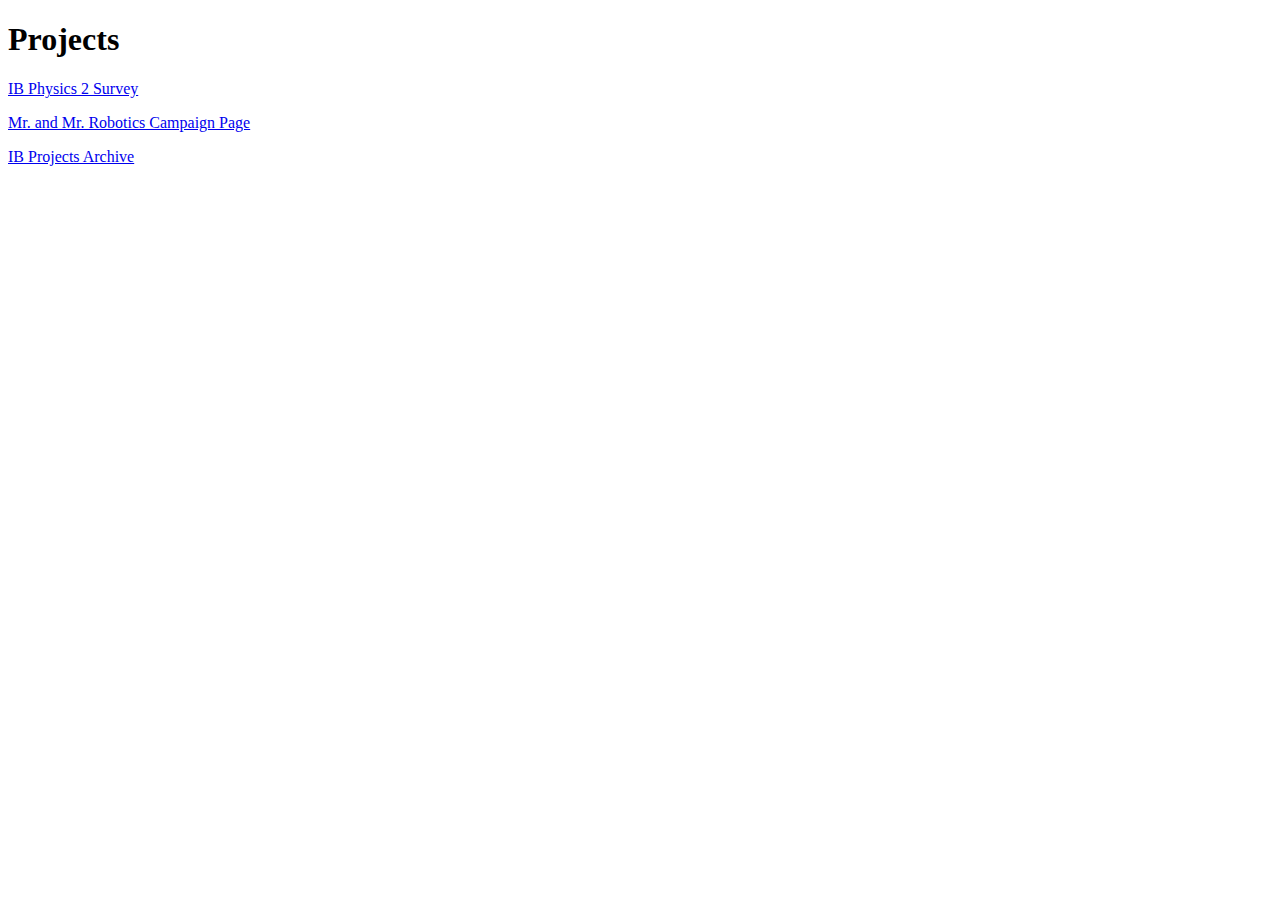
<file: index.html>
<!DOCTYPE html>
<html>
  <head>
    <title>PseudoPolymath Github Page</title>
  </head>
  <body>
    <h1>Projects</h1>
    <p><a href="survey.html">IB Physics 2 Survey</a></p>
    <p><a href="twolfpageant.html">Mr. and Mr. Robotics Campaign Page</a></p>
    <p><a href="archive.html">IB Projects Archive</a></p>
  </body>
</html>
</file>
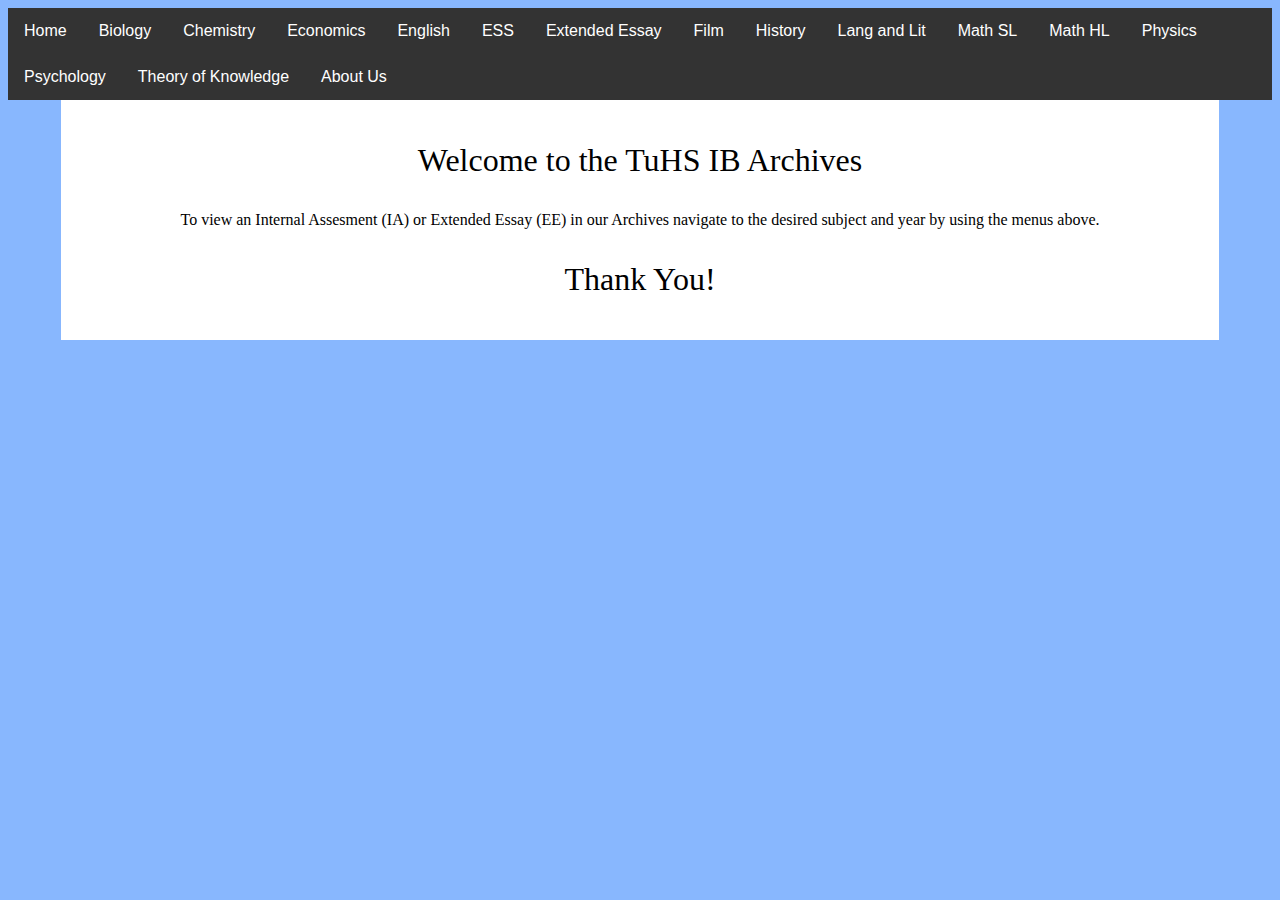
<file: archive.html>
<!DOCTYPE html>
<html>
  <head>
    <link rel="stylesheet" href="/navbar.css">
  </head>
  <body>
    <div class="navbar">
      <a href="/archive.html">Home</a>
      <div class="dropdown">
        <button class="dropbtn">Biology
          <i class="fa fa-caret-down"></i>
        </button>
        <div class="dropdown-content">
          <a href="/bio/2022/2022.html">2022</a>
          <a href="/bio/2023/2023.html">2023</a>
        </div>
      </div>
      <div class="dropdown">
        <button class="dropbtn">Chemistry
          <i class="fa fa-caret-down"></i>
        </button>
        <div class="dropdown-content">
          <a href="/chem/2022/2022.html">2022</a>
          <a href="/chem/2023/2023.html">2023</a>
        </div>
      </div>
      <div class="dropdown">
        <button class="dropbtn">Economics
          <i class="fa fa-caret-down"></i>
        </button>
        <div class="dropdown-content">
          <a href="/econ/2022/2022.html">2022</a>
          <a href="/econ/2023/2023.html">2023</a>
        </div>
      </div>
      <div class="dropdown">
        <button class="dropbtn">English
          <i class="fa fa-caret-down"></i>
        </button>
        <div class="dropdown-content">
          <a href="/english/2022/2022.html">2022</a>
          <a href="/english/2023/2023.html">2023</a>
        </div>
      </div>
      <div class="dropdown">
        <button class="dropbtn">ESS
          <i class="fa fa-caret-down"></i>
        </button>
        <div class="dropdown-content">
          <a href="/ess/2022/2022.html">2022</a>
          <a href="/ess/2023/2023.html">2023</a>
        </div>
      </div>
      <div class="dropdown">
        <button class="dropbtn">Extended Essay
          <i class="fa fa-caret-down"></i>
        </button>
        <div class="dropdown-content">
          <a href="/ee/2022/2022.html">2022</a>
          <a href="/ee/2023/2023.html">2023</a>
        </div>
      </div>
      <div class="dropdown">
        <button class="dropbtn">Film
          <i class="fa fa-caret-down"></i>
        </button>
        <div class="dropdown-content">
          <a href="/film/2022/2022.html">2022</a>
          <a href="/film/2023/2023.html">2023</a>
        </div>
      </div>
      
      <div class="dropdown">
        <button class="dropbtn">History
          <i class="fa fa-caret-down"></i>
        </button>
        <div class="dropdown-content">
          <a href="/history/2022/2022.html">2022</a>
          <a href="/history/2023/2023.html">2023</a>
        </div>
      </div>
      <div class="dropdown">
        <button class="dropbtn">Lang and Lit
          <i class="fa fa-caret-down"></i>
        </button>
        <div class="dropdown-content">
          <a href="/ll/2022/2022.html">2022</a>
          <a href="/ll/2023/2023.html">2023</a>
        </div>
      </div>
      <div class="dropdown">
        <button class="dropbtn">Math SL
          <i class="fa fa-caret-down"></i>
        </button>
        <div class="dropdown-content">
          <a href="/mathsl/2022/2022.html">2022</a>
          <a href="/mathsl/2023/2023.html">2023</a>
        </div>
      </div>
      <div class="dropdown">
        <button class="dropbtn">Math HL
          <i class="fa fa-caret-down"></i>
        </button>
        <div class="dropdown-content">
          <a href="/mathhl/2022/2022.html">2022</a>
          <a href="/mathhl/2023/2023.html">2023</a>
        </div>
      </div>
      <div class="dropdown">
        <button class="dropbtn">Physics
          <i class="fa fa-caret-down"></i>
        </button>
        <div class="dropdown-content">
          <a href="/phys/2022/2022.html">2022</a>
          <a href="/phys/2023/2023.html">2023</a>
        </div>
      </div>
      <div class="dropdown">
        <button class="dropbtn">Psychology
          <i class="fa fa-caret-down"></i>
        </button>
        <div class="dropdown-content">
          <a href="/psych/2022/2022.html">2022</a>
          <a href="/psych/2023/2023.html">2023</a>
        </div>
      </div>
      <div class="dropdown">
        <button class="dropbtn">Theory of Knowledge
          <i class="fa fa-caret-down"></i>
        </button>
        <div class="dropdown-content">
          <a href="/tok/2022/2022.html">2022</a>
          <a href="/tok/2023/2023.html">2023</a>
        </div>
      </div>
      <a href="/ib/about.html">About Us</a>
    </div>
    <div class="menu">
      <p class="title">Welcome to the TuHS IB Archives</p>
      <p>To view an Internal Assesment (IA) or Extended Essay (EE) in our Archives navigate to the desired subject and year by using the menus above.</p>
      <p class="title">Thank You!</p>
    </div>
  </body>
</html>
</file>
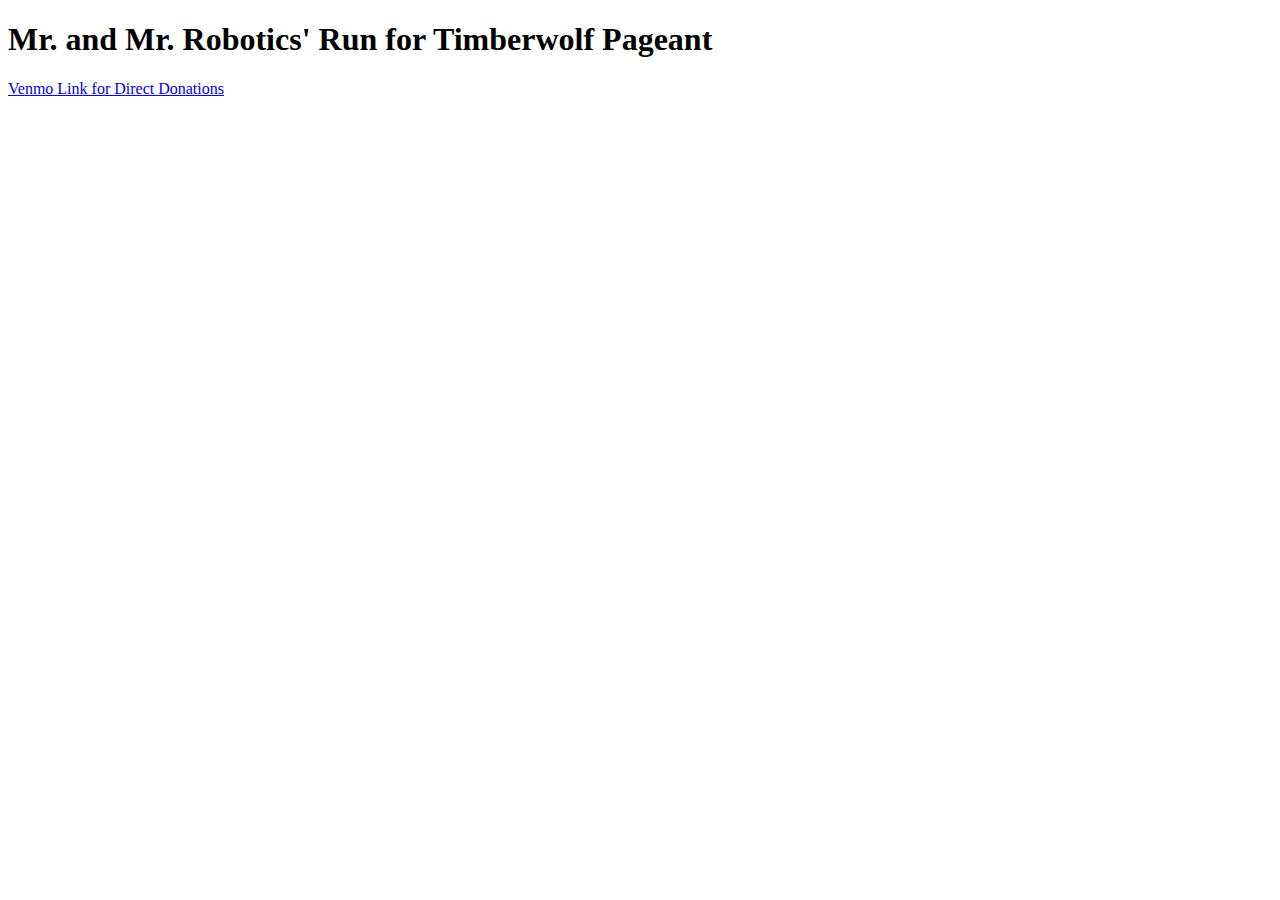
<file: twolfpageant.html>
<!DOCTYPE html>
<html>
  <body>
    <h1>Mr. and Mr. Robotics' Run for Timberwolf Pageant</h1>
    <p><a href="https://venmo.com/u/PseudoPolymath">Venmo Link for Direct Donations</a></p>
  </body>
</html>
</file>
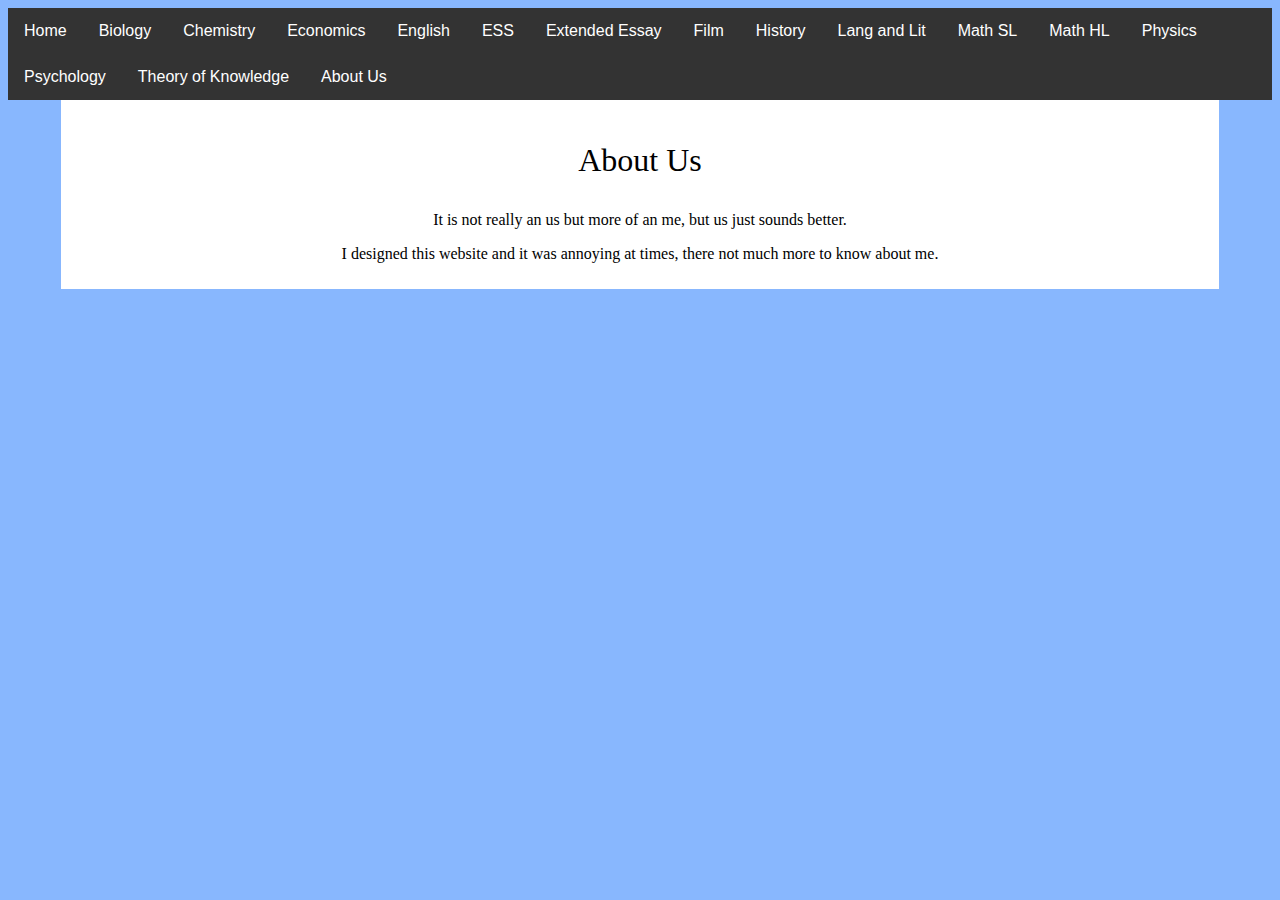
<file: ib/about.html>
<!DOCTYPE html>
<html>
    <head>
        <link rel="stylesheet" href="/navbar.css">
    </head>
    <body>
        <div class="navbar">
            <a href="/archive.html">Home</a>
            <div class="dropdown">
              <button class="dropbtn">Biology
                <i class="fa fa-caret-down"></i>
              </button>
              <div class="dropdown-content">
                <a href="/bio/2022/2022.html">2022</a>
                <a href="/bio/2023/2023.html">2023</a>
              </div>
            </div>
            <div class="dropdown">
              <button class="dropbtn">Chemistry
                <i class="fa fa-caret-down"></i>
              </button>
              <div class="dropdown-content">
                <a href="/chem/2022/2022.html">2022</a>
                <a href="/chem/2023/2023.html">2023</a>
              </div>
            </div>
            <div class="dropdown">
              <button class="dropbtn">Economics
                <i class="fa fa-caret-down"></i>
              </button>
              <div class="dropdown-content">
                <a href="/econ/2022/2022.html">2022</a>
                <a href="/econ/2023/2023.html">2023</a>
              </div>
            </div>
            <div class="dropdown">
              <button class="dropbtn">English
                <i class="fa fa-caret-down"></i>
              </button>
              <div class="dropdown-content">
                <a href="/english/2022/2022.html">2022</a>
                <a href="/english/2023/2023.html">2023</a>
              </div>
            </div>
            <div class="dropdown">
              <button class="dropbtn">ESS
                <i class="fa fa-caret-down"></i>
              </button>
              <div class="dropdown-content">
                <a href="/ess/2022/2022.html">2022</a>
                <a href="/ess/2023/2023.html">2023</a>
              </div>
            </div>
            <div class="dropdown">
              <button class="dropbtn">Extended Essay
                <i class="fa fa-caret-down"></i>
              </button>
              <div class="dropdown-content">
                <a href="/ee/2022/2022.html">2022</a>
                <a href="/ee/2023/2023.html">2023</a>
              </div>
            </div>
            <div class="dropdown">
              <button class="dropbtn">Film
                <i class="fa fa-caret-down"></i>
              </button>
              <div class="dropdown-content">
                <a href="/film/2022/2022.html">2022</a>
                <a href="/film/2023/2023.html">2023</a>
              </div>
            </div>
            
            <div class="dropdown">
              <button class="dropbtn">History
                <i class="fa fa-caret-down"></i>
              </button>
              <div class="dropdown-content">
                <a href="/history/2022/2022.html">2022</a>
                <a href="/history/2023/2023.html">2023</a>
              </div>
            </div>
            <div class="dropdown">
              <button class="dropbtn">Lang and Lit
                <i class="fa fa-caret-down"></i>
              </button>
              <div class="dropdown-content">
                <a href="/ll/2022/2022.html">2022</a>
                <a href="/ll/2023/2023.html">2023</a>
              </div>
            </div>
            <div class="dropdown">
              <button class="dropbtn">Math SL
                <i class="fa fa-caret-down"></i>
              </button>
              <div class="dropdown-content">
                <a href="/mathsl/2022/2022.html">2022</a>
                <a href="/mathsl/2023/2023.html">2023</a>
              </div>
            </div>
            <div class="dropdown">
              <button class="dropbtn">Math HL
                <i class="fa fa-caret-down"></i>
              </button>
              <div class="dropdown-content">
                <a href="/mathhl/2022/2022.html">2022</a>
                <a href="/mathhl/2023/2023.html">2023</a>
              </div>
            </div>
            <div class="dropdown">
              <button class="dropbtn">Physics
                <i class="fa fa-caret-down"></i>
              </button>
              <div class="dropdown-content">
                <a href="/phys/2022/2022.html">2022</a>
                <a href="/phys/2023/2023.html">2023</a>
              </div>
            </div>
            <div class="dropdown">
              <button class="dropbtn">Psychology
                <i class="fa fa-caret-down"></i>
              </button>
              <div class="dropdown-content">
                <a href="/psych/2022/2022.html">2022</a>
                <a href="/psych/2023/2023.html">2023</a>
              </div>
            </div>
            <div class="dropdown">
              <button class="dropbtn">Theory of Knowledge
                <i class="fa fa-caret-down"></i>
              </button>
              <div class="dropdown-content">
                <a href="/tok/2022/2022.html">2022</a>
                <a href="/tok/2023/2023.html">2023</a>
              </div>
            </div>
            <a href="/ib/about.html">About Us</a>
          </div>
          <div class="menu">
            <p class="title">About Us</p>
            <p>It is not really an us but more of an me, but us just sounds better.</p>
            <p>I designed this website and it was annoying at times, there not much more to know about me.</p>
          </div>
    </body>
</html>
</file>
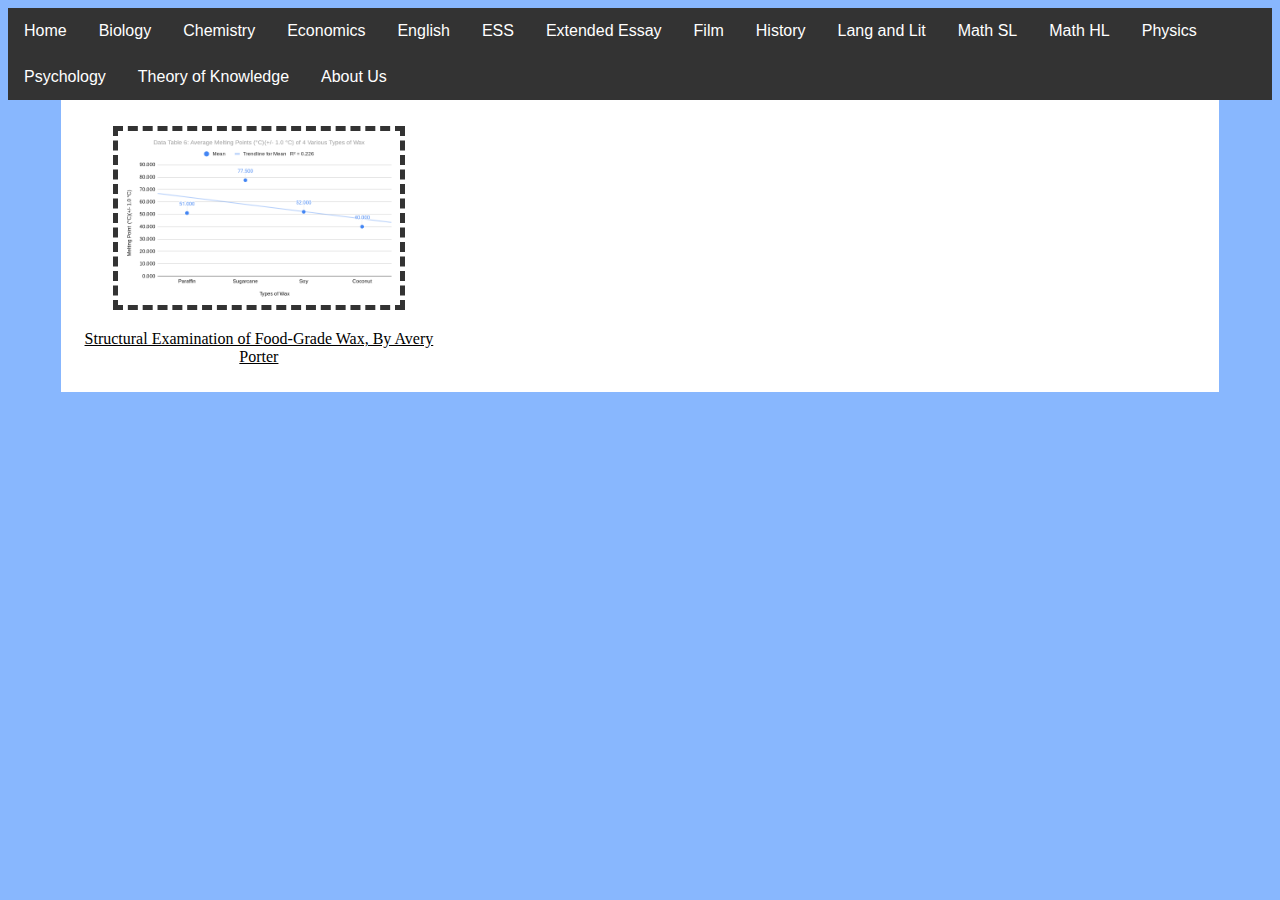
<file: chem/2022/2022.html>
<!DOCTYPE html>
<html>
  <head>
    <link rel="stylesheet" href="/navbar.css">
  </head>
  <body>
    <div class="navbar">
      <a href="/archive.html">Home</a>
      <div class="dropdown">
        <button class="dropbtn">Biology
          <i class="fa fa-caret-down"></i>
        </button>
        <div class="dropdown-content">
          <a href="/bio/2022/2022.html">2022</a>
          <a href="/bio/2023/2023.html">2023</a>
        </div>
      </div>
      <div class="dropdown">
        <button class="dropbtn">Chemistry
          <i class="fa fa-caret-down"></i>
        </button>
        <div class="dropdown-content">
          <a href="/chem/2022/2022.html">2022</a>
          <a href="/chem/2023/2023.html">2023</a>
        </div>
      </div>
      <div class="dropdown">
        <button class="dropbtn">Economics
          <i class="fa fa-caret-down"></i>
        </button>
        <div class="dropdown-content">
          <a href="/econ/2022/2022.html">2022</a>
          <a href="/econ/2023/2023.html">2023</a>
        </div>
      </div>
      <div class="dropdown">
        <button class="dropbtn">English
          <i class="fa fa-caret-down"></i>
        </button>
        <div class="dropdown-content">
          <a href="/english/2022/2022.html">2022</a>
          <a href="/english/2023/2023.html">2023</a>
        </div>
      </div>
      <div class="dropdown">
        <button class="dropbtn">ESS
          <i class="fa fa-caret-down"></i>
        </button>
        <div class="dropdown-content">
          <a href="/ess/2022/2022.html">2022</a>
          <a href="/ess/2023/2023.html">2023</a>
        </div>
      </div>
      <div class="dropdown">
        <button class="dropbtn">Extended Essay
          <i class="fa fa-caret-down"></i>
        </button>
        <div class="dropdown-content">
          <a href="/ee/2022/2022.html">2022</a>
          <a href="/ee/2023/2023.html">2023</a>
        </div>
      </div>
      <div class="dropdown">
        <button class="dropbtn">Film
          <i class="fa fa-caret-down"></i>
        </button>
        <div class="dropdown-content">
          <a href="/film/2022/2022.html">2022</a>
          <a href="/film/2023/2023.html">2023</a>
        </div>
      </div>
      
      <div class="dropdown">
        <button class="dropbtn">History
          <i class="fa fa-caret-down"></i>
        </button>
        <div class="dropdown-content">
          <a href="/history/2022/2022.html">2022</a>
          <a href="/history/2023/2023.html">2023</a>
        </div>
      </div>
      <div class="dropdown">
        <button class="dropbtn">Lang and Lit
          <i class="fa fa-caret-down"></i>
        </button>
        <div class="dropdown-content">
          <a href="/ll/2022/2022.html">2022</a>
          <a href="/ll/2023/2023.html">2023</a>
        </div>
      </div>
      <div class="dropdown">
        <button class="dropbtn">Math SL
          <i class="fa fa-caret-down"></i>
        </button>
        <div class="dropdown-content">
          <a href="/mathsl/2022/2022.html">2022</a>
          <a href="/mathsl/2023/2023.html">2023</a>
        </div>
      </div>
      <div class="dropdown">
        <button class="dropbtn">Math HL
          <i class="fa fa-caret-down"></i>
        </button>
        <div class="dropdown-content">
          <a href="/mathhl/2022/2022.html">2022</a>
          <a href="/mathhl/2023/2023.html">2023</a>
        </div>
      </div>
      <div class="dropdown">
        <button class="dropbtn">Physics
          <i class="fa fa-caret-down"></i>
        </button>
        <div class="dropdown-content">
          <a href="/phys/2022/2022.html">2022</a>
          <a href="/phys/2023/2023.html">2023</a>
        </div>
      </div>
      <div class="dropdown">
        <button class="dropbtn">Psychology
          <i class="fa fa-caret-down"></i>
        </button>
        <div class="dropdown-content">
          <a href="/psych/2022/2022.html">2022</a>
          <a href="/psych/2023/2023.html">2023</a>
        </div>
      </div>
      <div class="dropdown">
        <button class="dropbtn">Theory of Knowledge
          <i class="fa fa-caret-down"></i>
        </button>
        <div class="dropdown-content">
          <a href="/tok/2022/2022.html">2022</a>
          <a href="/tok/2023/2023.html">2023</a>
        </div>
      </div>
      <a href="/ib/about.html">About Us</a>
    </div>
    <div class="menu">
      <div class="preview">
        <p><img src="1/images/image13.png"></p>
        <p><a href="1/1.html">Structural Examination of Food-Grade Wax, By Avery Porter</a></p>
      </div>
    </div>
  </body>
</html>
</file>
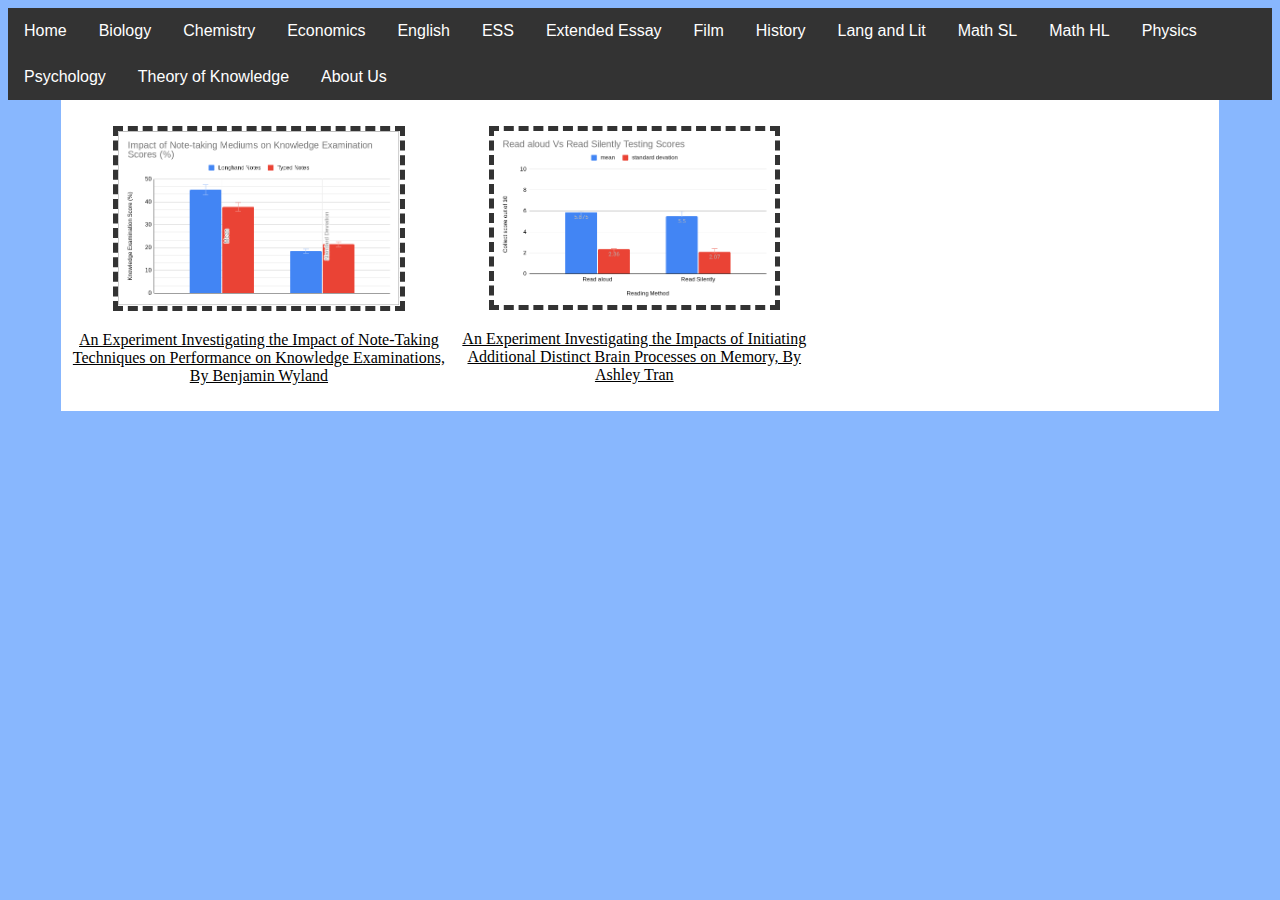
<file: psych/2022/2022.html>
<!DOCTYPE html>
<html>
  <head>
    <link rel="stylesheet" href="/navbar.css">
  </head>
  <body>
    <div class="navbar">
      <a href="/archive.html">Home</a>
      <div class="dropdown">
        <button class="dropbtn">Biology
          <i class="fa fa-caret-down"></i>
        </button>
        <div class="dropdown-content">
          <a href="/bio/2022/2022.html">2022</a>
          <a href="/bio/2023/2023.html">2023</a>
        </div>
      </div>
      <div class="dropdown">
        <button class="dropbtn">Chemistry
          <i class="fa fa-caret-down"></i>
        </button>
        <div class="dropdown-content">
          <a href="/chem/2022/2022.html">2022</a>
          <a href="/chem/2023/2023.html">2023</a>
        </div>
      </div>
      <div class="dropdown">
        <button class="dropbtn">Economics
          <i class="fa fa-caret-down"></i>
        </button>
        <div class="dropdown-content">
          <a href="/econ/2022/2022.html">2022</a>
          <a href="/econ/2023/2023.html">2023</a>
        </div>
      </div>
      <div class="dropdown">
        <button class="dropbtn">English
          <i class="fa fa-caret-down"></i>
        </button>
        <div class="dropdown-content">
          <a href="/english/2022/2022.html">2022</a>
          <a href="/english/2023/2023.html">2023</a>
        </div>
      </div>
      <div class="dropdown">
        <button class="dropbtn">ESS
          <i class="fa fa-caret-down"></i>
        </button>
        <div class="dropdown-content">
          <a href="/ess/2022/2022.html">2022</a>
          <a href="/ess/2023/2023.html">2023</a>
        </div>
      </div>
      <div class="dropdown">
        <button class="dropbtn">Extended Essay
          <i class="fa fa-caret-down"></i>
        </button>
        <div class="dropdown-content">
          <a href="/ee/2022/2022.html">2022</a>
          <a href="/ee/2023/2023.html">2023</a>
        </div>
      </div>
      <div class="dropdown">
        <button class="dropbtn">Film
          <i class="fa fa-caret-down"></i>
        </button>
        <div class="dropdown-content">
          <a href="/film/2022/2022.html">2022</a>
          <a href="/film/2023/2023.html">2023</a>
        </div>
      </div>
      
      <div class="dropdown">
        <button class="dropbtn">History
          <i class="fa fa-caret-down"></i>
        </button>
        <div class="dropdown-content">
          <a href="/history/2022/2022.html">2022</a>
          <a href="/history/2023/2023.html">2023</a>
        </div>
      </div>
      <div class="dropdown">
        <button class="dropbtn">Lang and Lit
          <i class="fa fa-caret-down"></i>
        </button>
        <div class="dropdown-content">
          <a href="/ll/2022/2022.html">2022</a>
          <a href="/ll/2023/2023.html">2023</a>
        </div>
      </div>
      <div class="dropdown">
        <button class="dropbtn">Math SL
          <i class="fa fa-caret-down"></i>
        </button>
        <div class="dropdown-content">
          <a href="/mathsl/2022/2022.html">2022</a>
          <a href="/mathsl/2023/2023.html">2023</a>
        </div>
      </div>
      <div class="dropdown">
        <button class="dropbtn">Math HL
          <i class="fa fa-caret-down"></i>
        </button>
        <div class="dropdown-content">
          <a href="/mathhl/2022/2022.html">2022</a>
          <a href="/mathhl/2023/2023.html">2023</a>
        </div>
      </div>
      <div class="dropdown">
        <button class="dropbtn">Physics
          <i class="fa fa-caret-down"></i>
        </button>
        <div class="dropdown-content">
          <a href="/phys/2022/2022.html">2022</a>
          <a href="/phys/2023/2023.html">2023</a>
        </div>
      </div>
      <div class="dropdown">
        <button class="dropbtn">Psychology
          <i class="fa fa-caret-down"></i>
        </button>
        <div class="dropdown-content">
          <a href="/psych/2022/2022.html">2022</a>
          <a href="/psych/2023/2023.html">2023</a>
        </div>
      </div>
      <div class="dropdown">
        <button class="dropbtn">Theory of Knowledge
          <i class="fa fa-caret-down"></i>
        </button>
        <div class="dropdown-content">
          <a href="/tok/2022/2022.html">2022</a>
          <a href="/tok/2023/2023.html">2023</a>
        </div>
      </div>
      <a href="/ib/about.html">About Us</a>
    </div>
    <div class="menu">
      <div class="preview">
        <p><img src="1/images/image3.png"></p>
        <p><a href="1/1.html">An Experiment Investigating the Impact of Note-Taking Techniques on Performance on Knowledge Examinations, By Benjamin Wyland</a></p>
      </div>
      <div class="preview">
        <p><img src="2/images/image11.png"></p>
        <p><a href="2/2.html">An Experiment Investigating the Impacts of Initiating Additional Distinct Brain Processes on Memory, By Ashley Tran</a></p>
      </div>
    </div>
  </body>
</html>
</file>
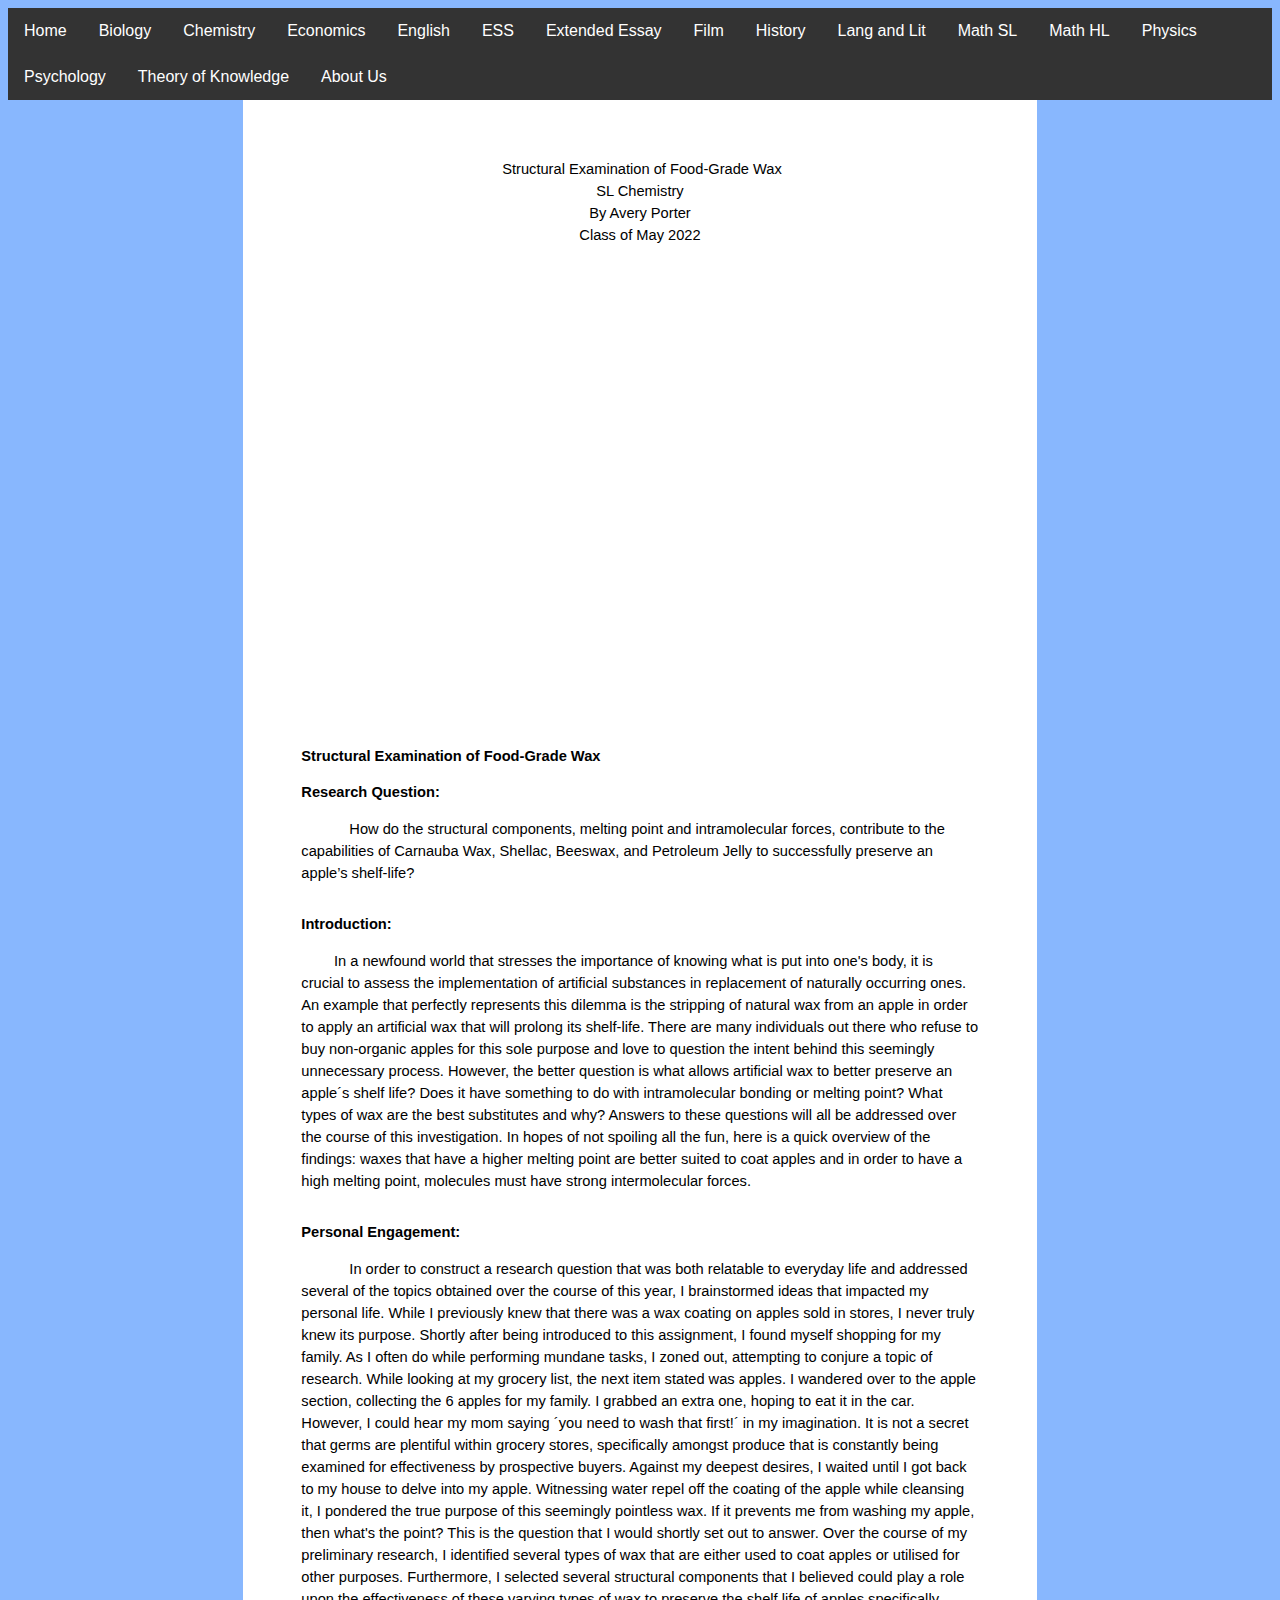
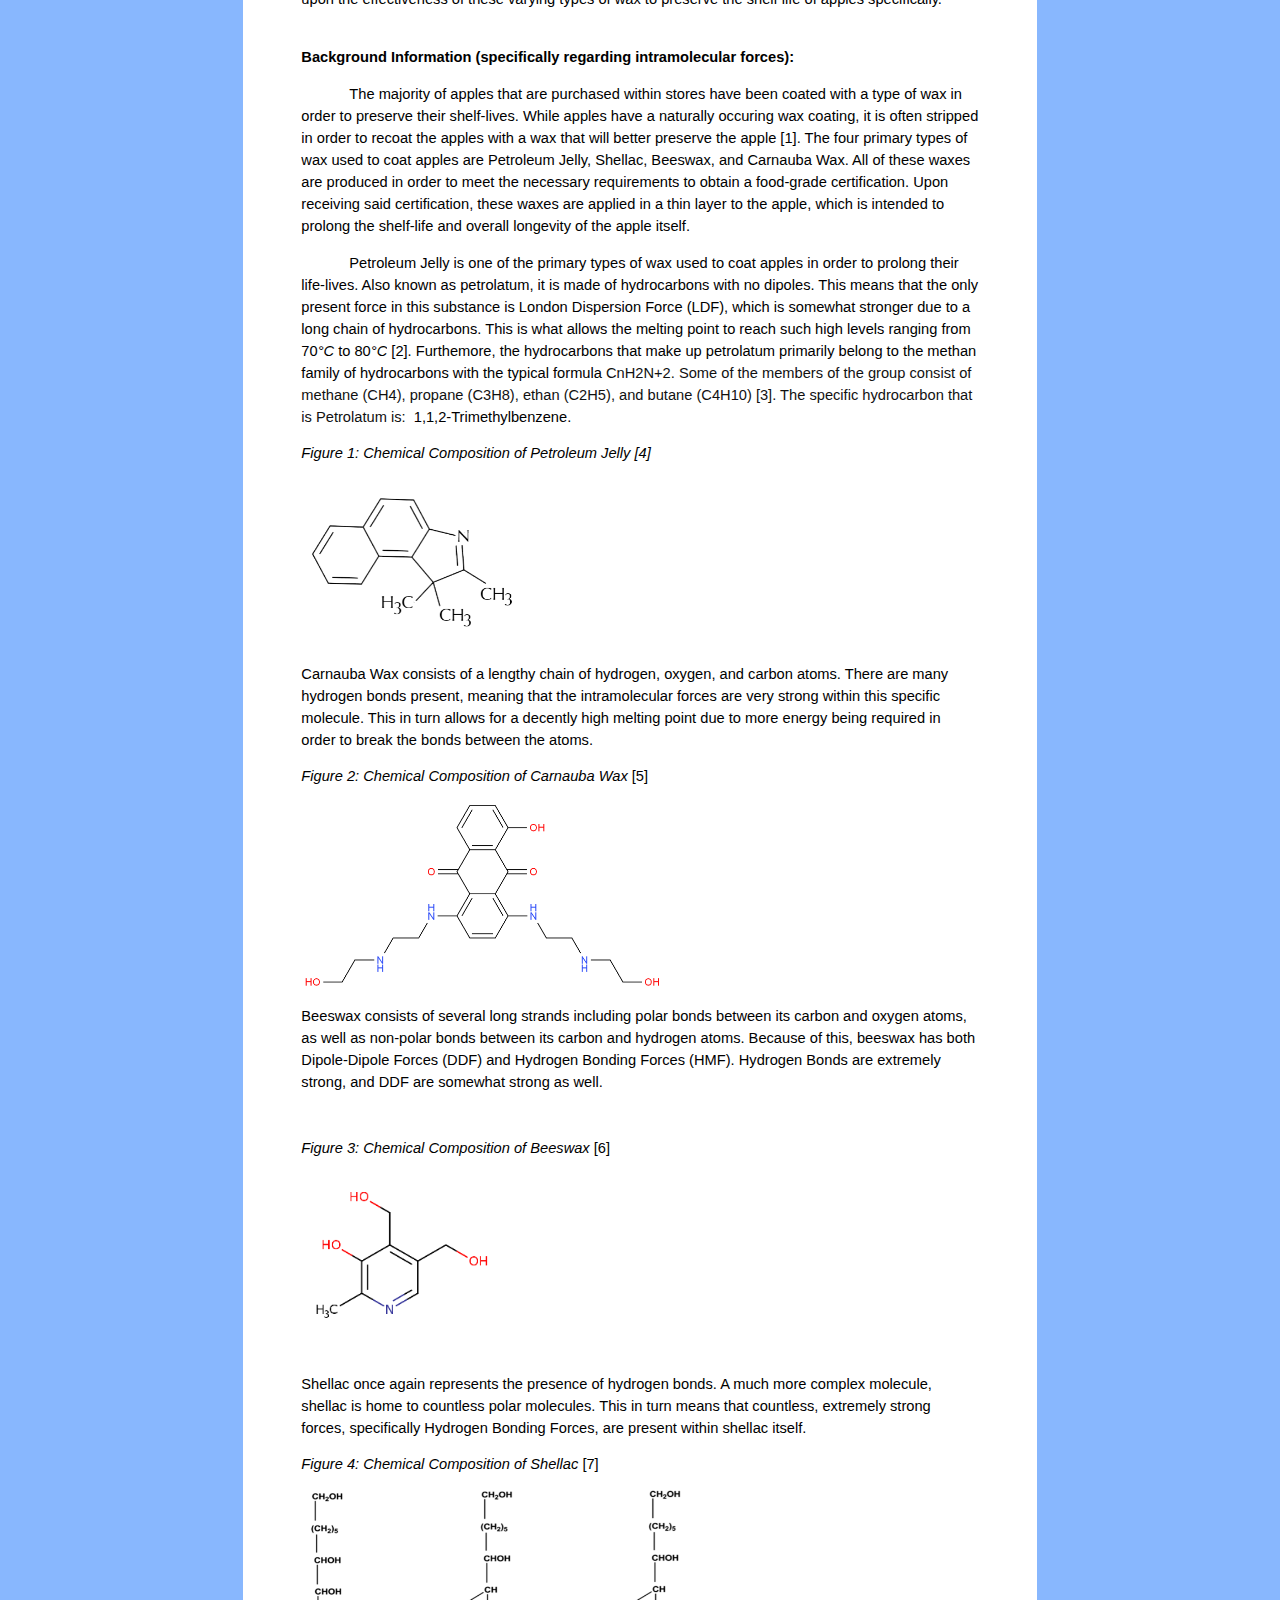
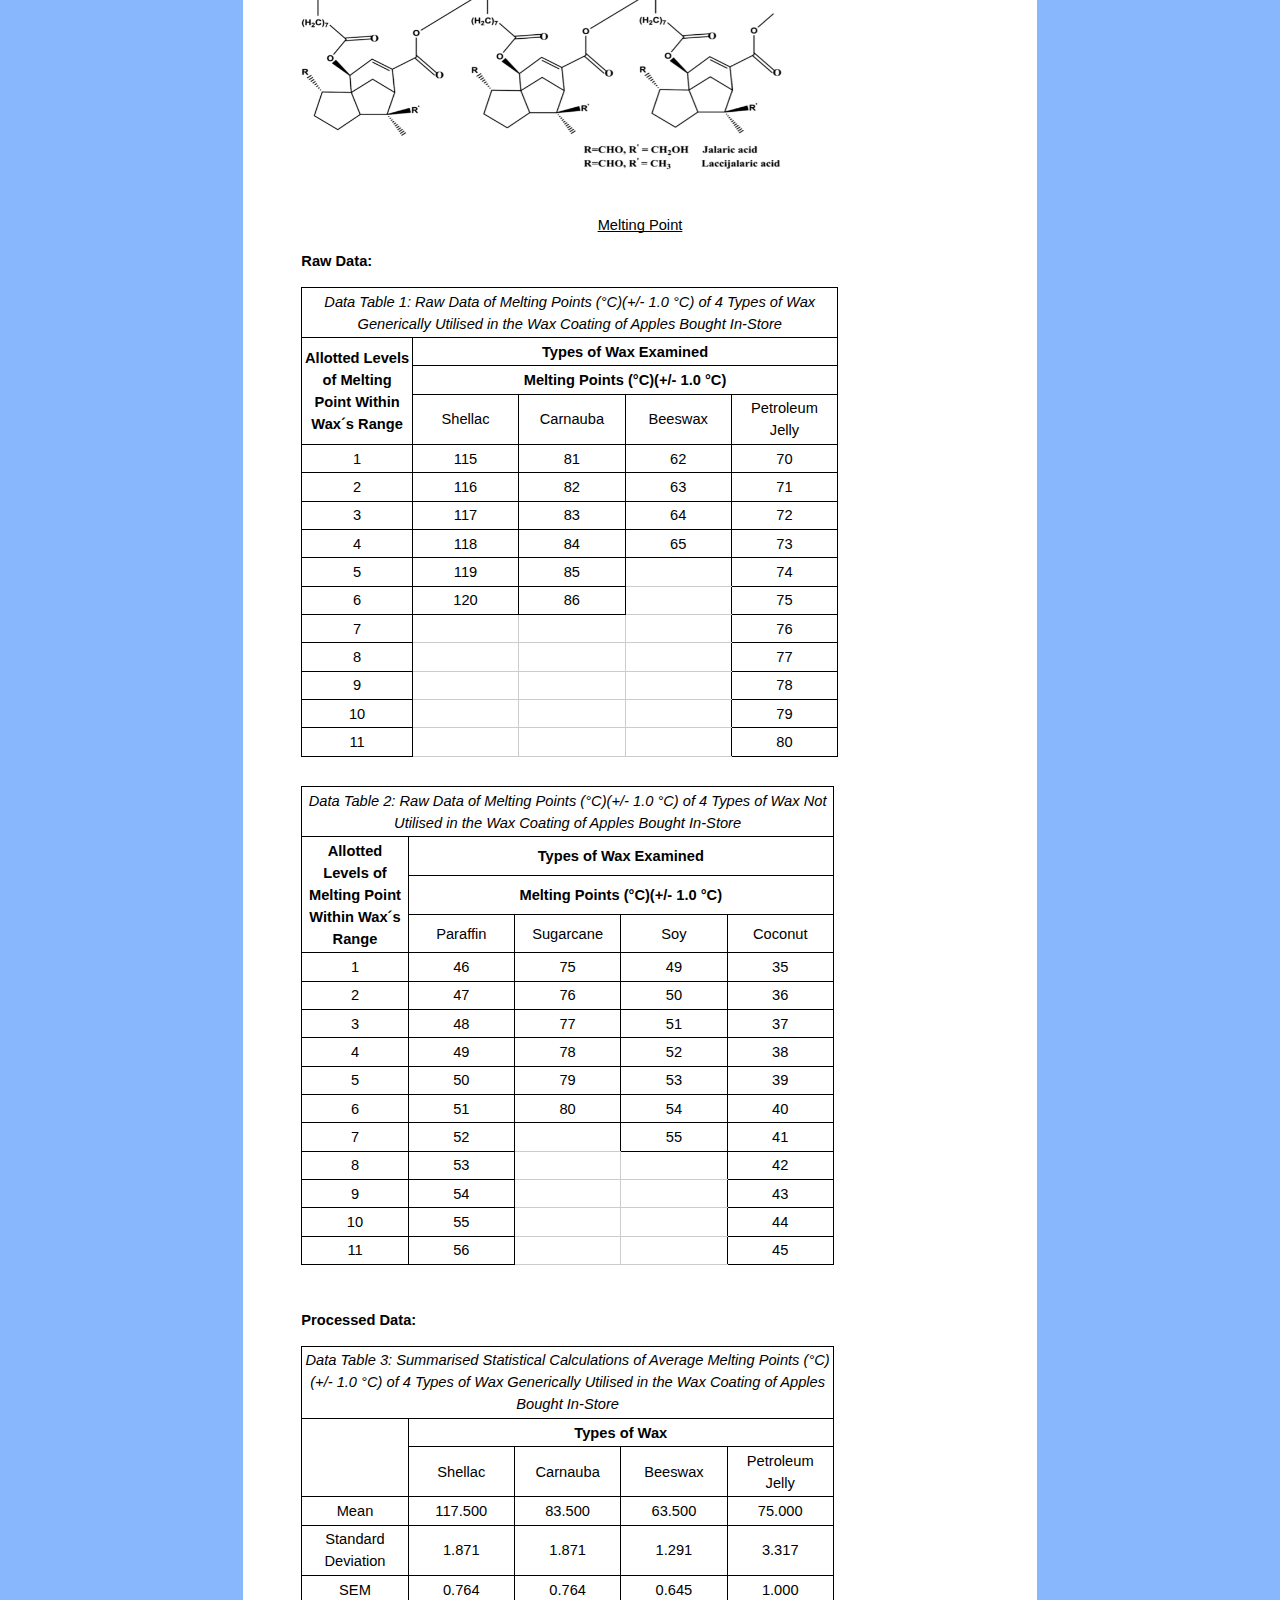
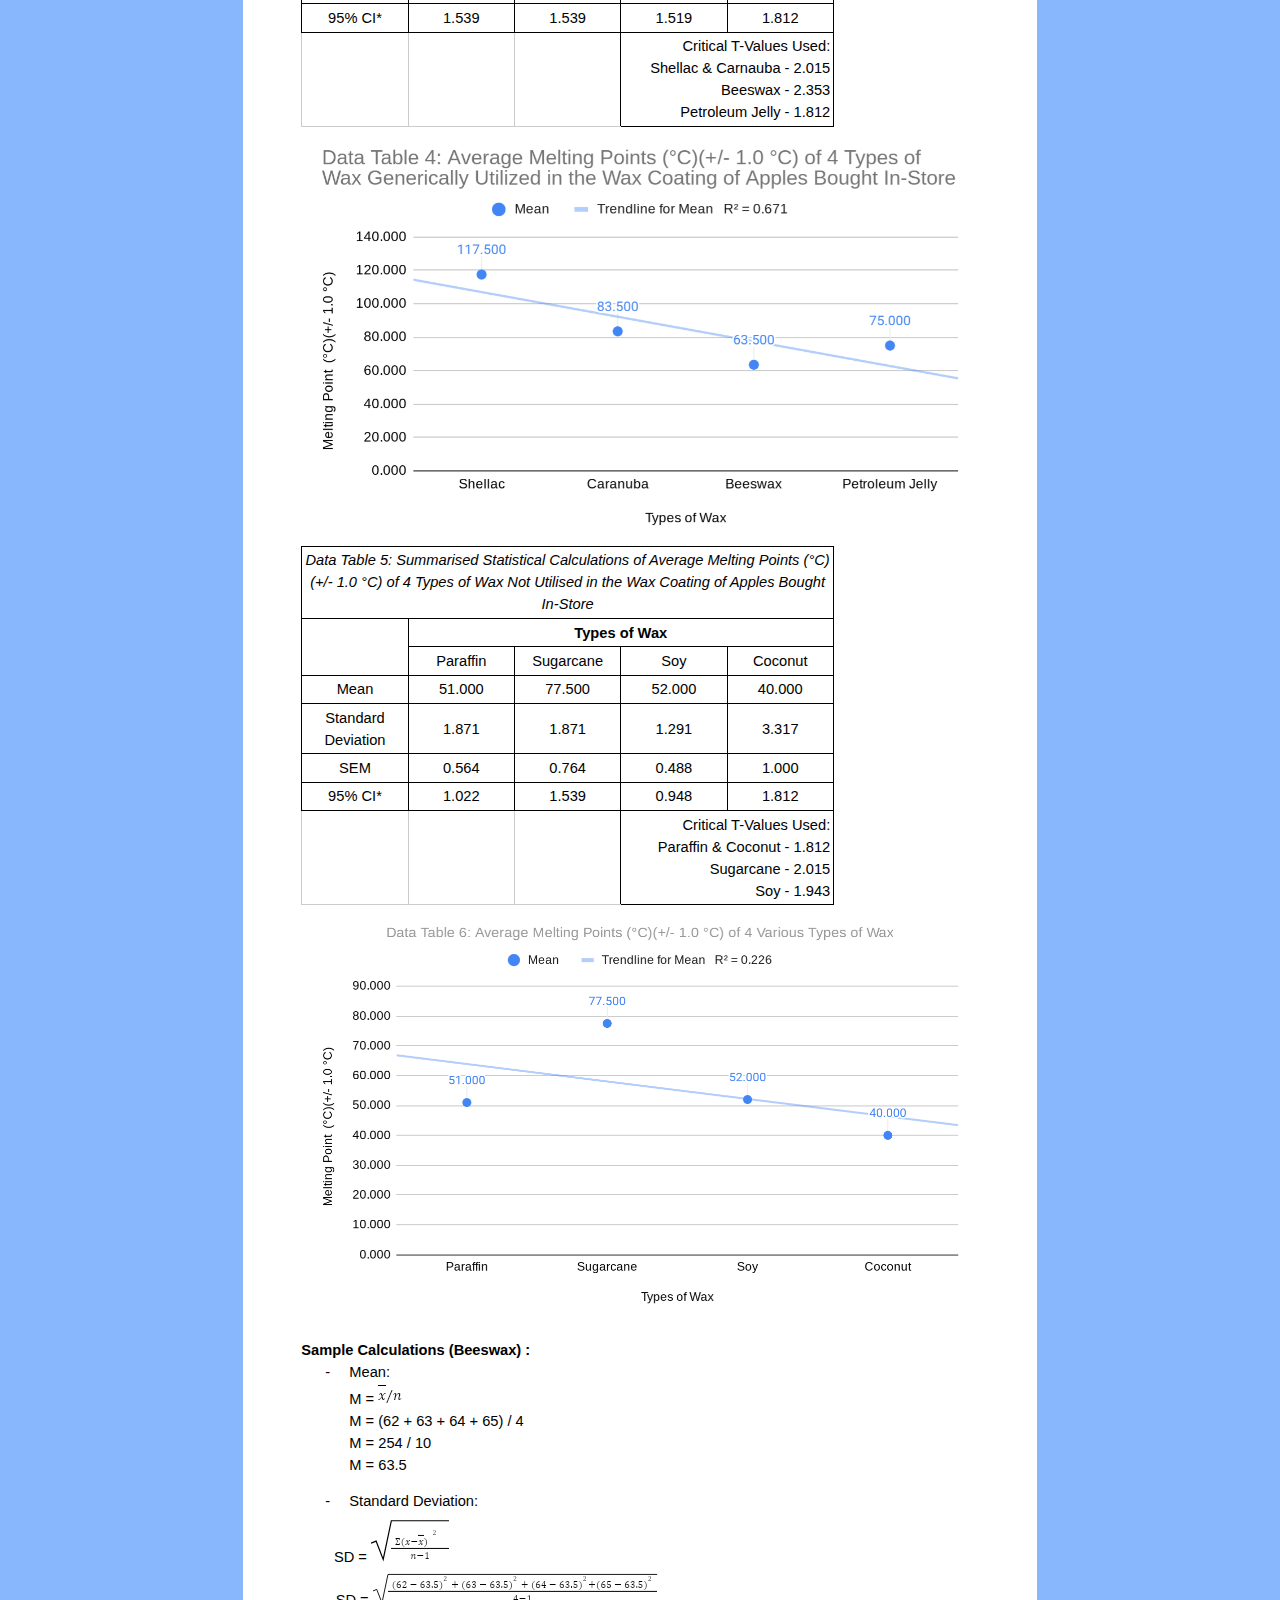
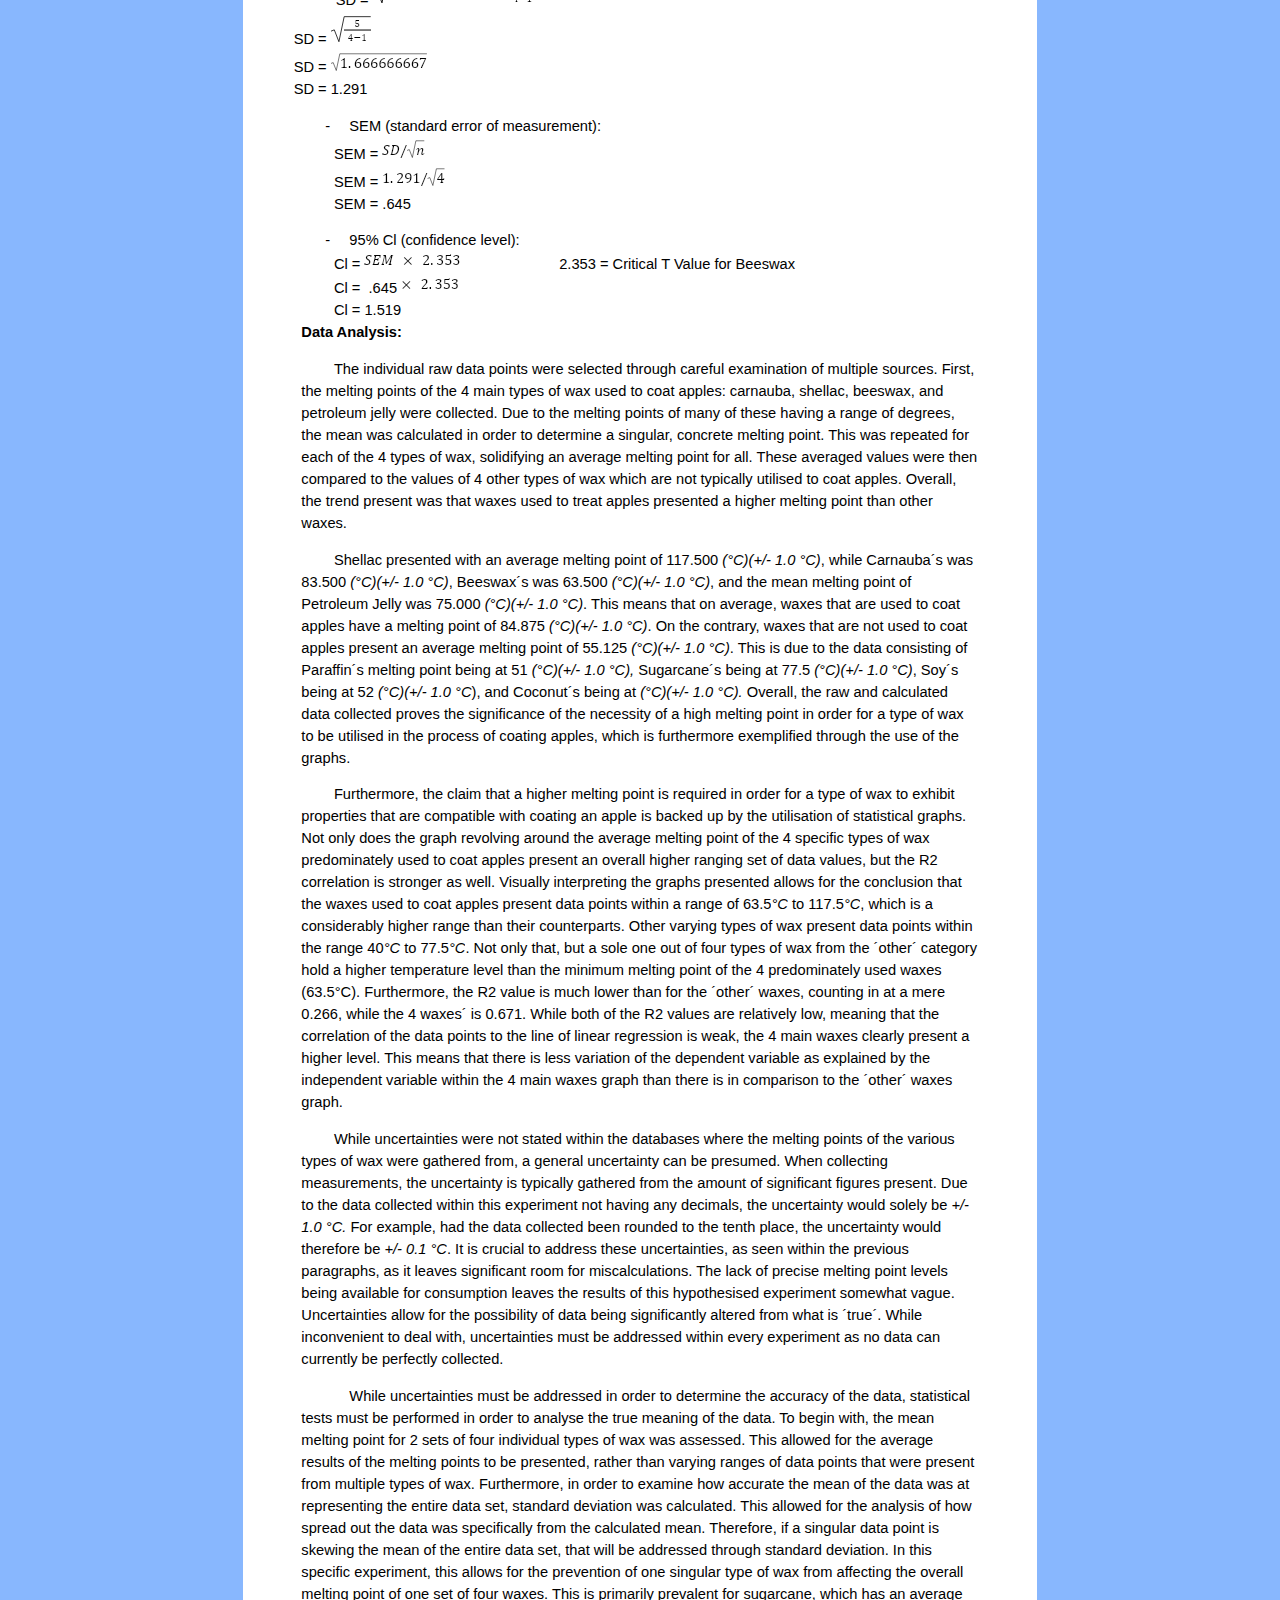
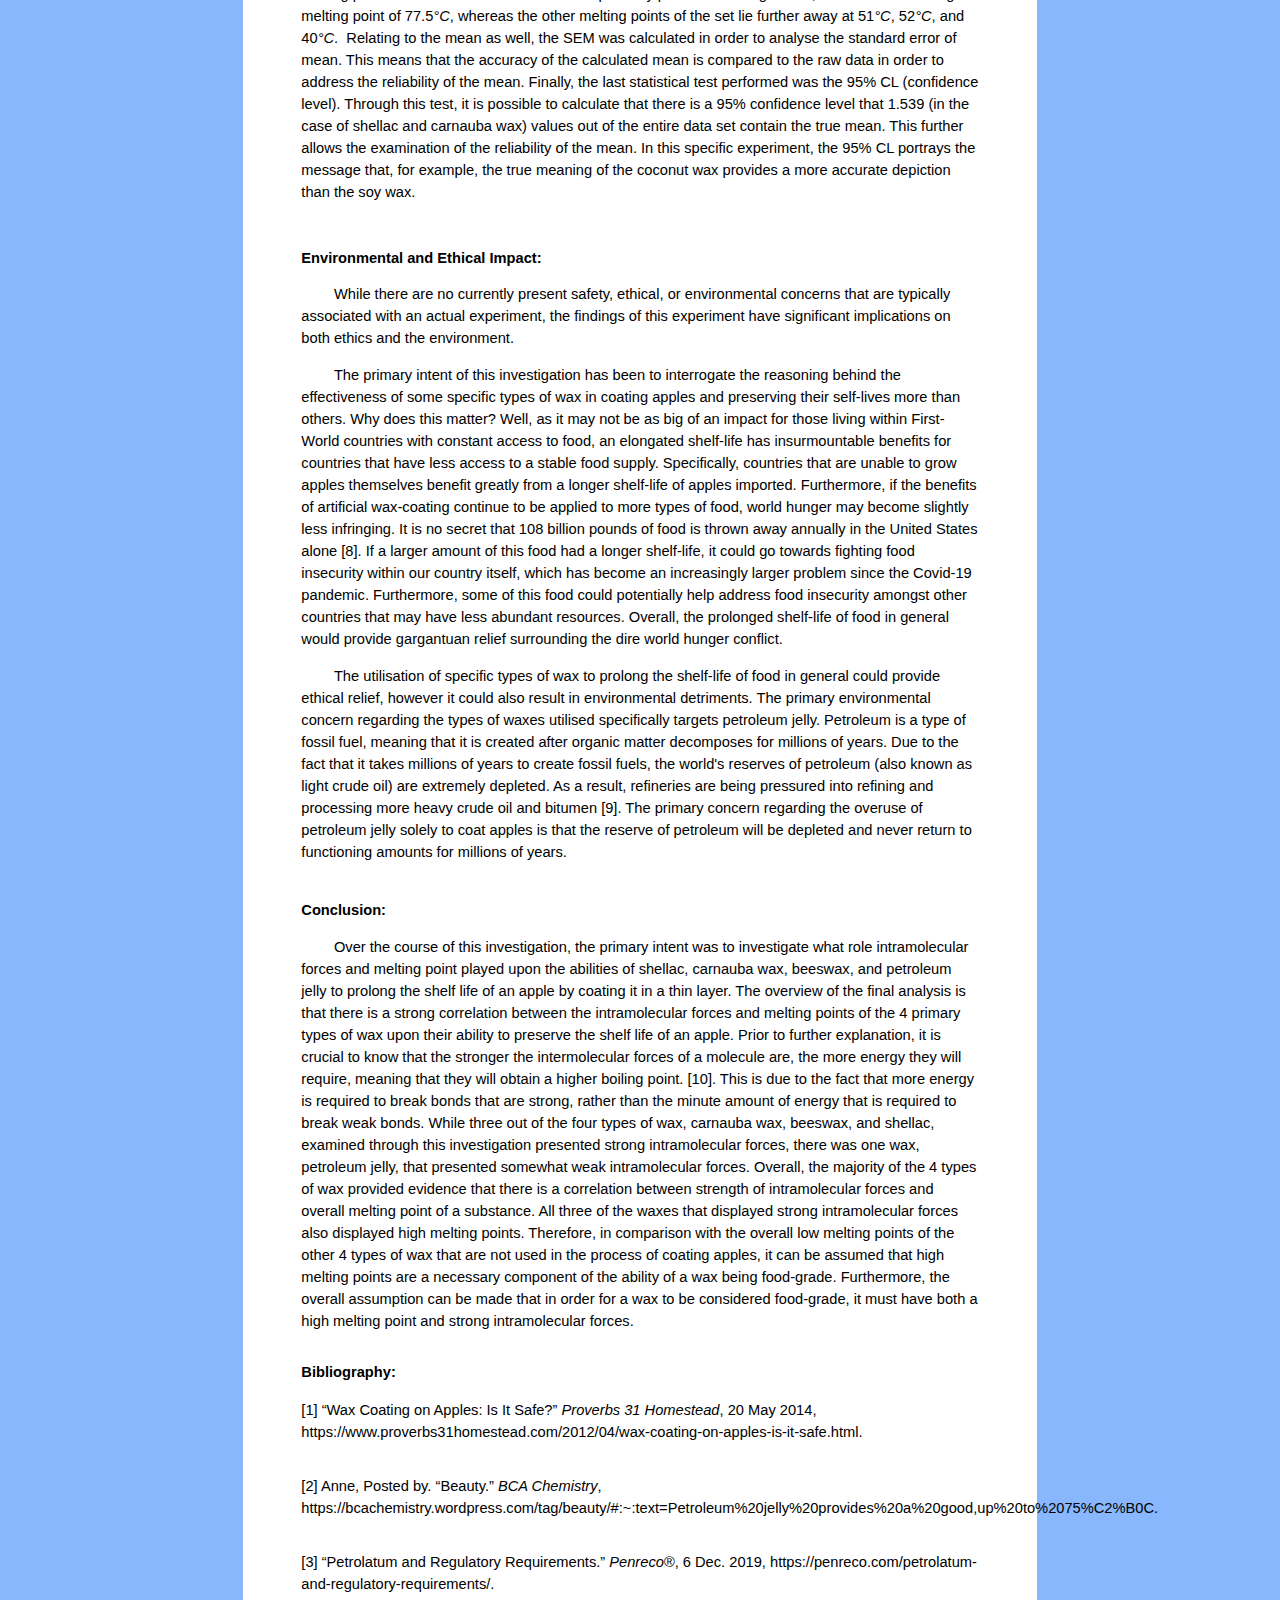
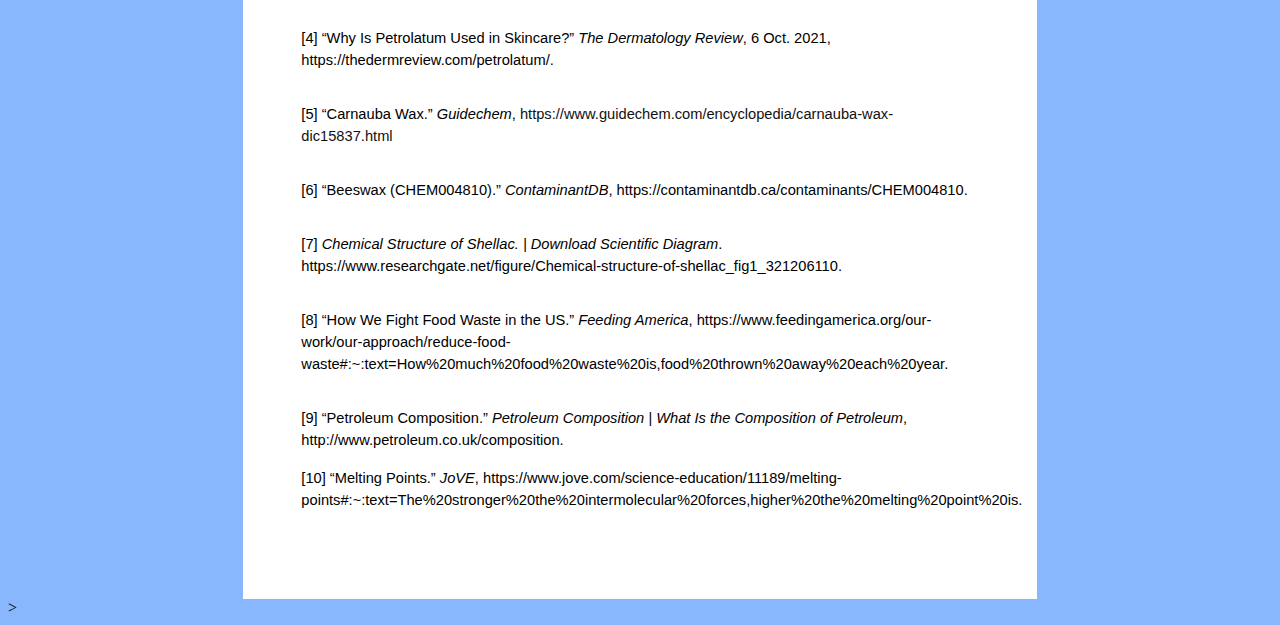
<file: chem/2022/1/1.html>
<html><head><link rel="stylesheet" href="/navbar.css"><meta content="text/html; charset=UTF-8" http-equiv="content-type"><style type="text/css">.lst-kix_i6b4rx1x2v7w-6>li:before{content:"-  "}ul.lst-kix_mi805sn1g5h4-1{list-style-type:none}ul.lst-kix_mi805sn1g5h4-0{list-style-type:none}.lst-kix_i6b4rx1x2v7w-4>li:before{content:"-  "}.lst-kix_i6b4rx1x2v7w-8>li:before{content:"-  "}ol.lst-kix_274eivjd5v8z-1.start{counter-reset:lst-ctn-kix_274eivjd5v8z-1 0}.lst-kix_i6b4rx1x2v7w-5>li:before{content:"-  "}.lst-kix_i6b4rx1x2v7w-7>li:before{content:"-  "}ul.lst-kix_mi805sn1g5h4-7{list-style-type:none}ul.lst-kix_mi805sn1g5h4-6{list-style-type:none}ul.lst-kix_mi805sn1g5h4-8{list-style-type:none}ul.lst-kix_mi805sn1g5h4-3{list-style-type:none}ul.lst-kix_mi805sn1g5h4-2{list-style-type:none}ul.lst-kix_mi805sn1g5h4-5{list-style-type:none}ul.lst-kix_mi805sn1g5h4-4{list-style-type:none}.lst-kix_g6u460vzq7md-7>li:before{content:"-  "}.lst-kix_g6u460vzq7md-8>li:before{content:"-  "}.lst-kix_i8o2vsdi0tc4-7>li:before{content:"-  "}.lst-kix_p6v17pbylmkd-1>li{counter-increment:lst-ctn-kix_p6v17pbylmkd-1}ul.lst-kix_11f2lsujscrf-5{list-style-type:none}.lst-kix_i8o2vsdi0tc4-8>li:before{content:"-  "}ul.lst-kix_11f2lsujscrf-6{list-style-type:none}ul.lst-kix_11f2lsujscrf-7{list-style-type:none}ul.lst-kix_11f2lsujscrf-8{list-style-type:none}.lst-kix_lev5zha6mz4m-2>li{counter-increment:lst-ctn-kix_lev5zha6mz4m-2}ul.lst-kix_11f2lsujscrf-0{list-style-type:none}ul.lst-kix_11f2lsujscrf-1{list-style-type:none}ul.lst-kix_11f2lsujscrf-2{list-style-type:none}ol.lst-kix_lev5zha6mz4m-2.start{counter-reset:lst-ctn-kix_lev5zha6mz4m-2 0}ul.lst-kix_11f2lsujscrf-3{list-style-type:none}ul.lst-kix_11f2lsujscrf-4{list-style-type:none}.lst-kix_erorpxutokd5-5>li:before{content:"-  "}.lst-kix_erorpxutokd5-6>li:before{content:"-  "}.lst-kix_erorpxutokd5-3>li:before{content:"-  "}.lst-kix_erorpxutokd5-7>li:before{content:"-  "}.lst-kix_xs8nrgd3913j-0>li:before{content:"-  "}.lst-kix_erorpxutokd5-4>li:before{content:"-  "}.lst-kix_11f2lsujscrf-3>li:before{content:"-  "}.lst-kix_11f2lsujscrf-2>li:before{content:"-  "}.lst-kix_erorpxutokd5-1>li:before{content:"-  "}.lst-kix_erorpxutokd5-2>li:before{content:"-  "}.lst-kix_mi805sn1g5h4-1>li:before{content:"-  "}.lst-kix_11f2lsujscrf-1>li:before{content:"-  "}.lst-kix_mi805sn1g5h4-2>li:before{content:"-  "}.lst-kix_erorpxutokd5-0>li:before{content:"-  "}.lst-kix_11f2lsujscrf-0>li:before{content:"-  "}ul.lst-kix_h8bovgussw6h-8{list-style-type:none}ul.lst-kix_h8bovgussw6h-7{list-style-type:none}ul.lst-kix_iiucrhlrrbd5-7{list-style-type:none}ul.lst-kix_h8bovgussw6h-2{list-style-type:none}ul.lst-kix_iiucrhlrrbd5-6{list-style-type:none}ul.lst-kix_h8bovgussw6h-1{list-style-type:none}.lst-kix_mi805sn1g5h4-0>li:before{content:"-  "}ul.lst-kix_h8bovgussw6h-0{list-style-type:none}ul.lst-kix_iiucrhlrrbd5-8{list-style-type:none}.lst-kix_xs8nrgd3913j-6>li:before{content:"-  "}.lst-kix_xs8nrgd3913j-8>li:before{content:"-  "}ul.lst-kix_h8bovgussw6h-6{list-style-type:none}ol.lst-kix_p6v17pbylmkd-4.start{counter-reset:lst-ctn-kix_p6v17pbylmkd-4 0}ul.lst-kix_h8bovgussw6h-5{list-style-type:none}ul.lst-kix_h8bovgussw6h-4{list-style-type:none}ul.lst-kix_h8bovgussw6h-3{list-style-type:none}.lst-kix_xs8nrgd3913j-7>li:before{content:"-  "}ul.lst-kix_iiucrhlrrbd5-1{list-style-type:none}ul.lst-kix_iiucrhlrrbd5-0{list-style-type:none}.lst-kix_xs8nrgd3913j-2>li:before{content:"-  "}.lst-kix_xs8nrgd3913j-4>li:before{content:"-  "}ul.lst-kix_iiucrhlrrbd5-3{list-style-type:none}ul.lst-kix_iiucrhlrrbd5-2{list-style-type:none}ul.lst-kix_iiucrhlrrbd5-5{list-style-type:none}ul.lst-kix_iiucrhlrrbd5-4{list-style-type:none}.lst-kix_xs8nrgd3913j-1>li:before{content:"-  "}.lst-kix_xs8nrgd3913j-5>li:before{content:"-  "}.lst-kix_erorpxutokd5-8>li:before{content:"-  "}.lst-kix_xs8nrgd3913j-3>li:before{content:"-  "}.lst-kix_9nzbi64yo3qd-2>li:before{content:"-  "}.lst-kix_9nzbi64yo3qd-0>li:before{content:"-  "}.lst-kix_9nzbi64yo3qd-4>li:before{content:"-  "}.lst-kix_sbx08insalwh-6>li:before{content:"-  "}.lst-kix_sbx08insalwh-4>li:before{content:"-  "}.lst-kix_p6v17pbylmkd-5>li{counter-increment:lst-ctn-kix_p6v17pbylmkd-5}.lst-kix_h8bovgussw6h-8>li:before{content:"-  "}.lst-kix_sbx08insalwh-8>li:before{content:"-  "}.lst-kix_p6v17pbylmkd-4>li{counter-increment:lst-ctn-kix_p6v17pbylmkd-4}ul.lst-kix_erorpxutokd5-2{list-style-type:none}ul.lst-kix_erorpxutokd5-1{list-style-type:none}.lst-kix_h8bovgussw6h-4>li:before{content:"-  "}.lst-kix_h8bovgussw6h-6>li:before{content:"-  "}ul.lst-kix_erorpxutokd5-4{list-style-type:none}.lst-kix_mi805sn1g5h4-3>li:before{content:"-  "}.lst-kix_mi805sn1g5h4-5>li:before{content:"-  "}ul.lst-kix_erorpxutokd5-3{list-style-type:none}ul.lst-kix_erorpxutokd5-0{list-style-type:none}ul.lst-kix_i8o2vsdi0tc4-7{list-style-type:none}ul.lst-kix_i8o2vsdi0tc4-6{list-style-type:none}ul.lst-kix_i8o2vsdi0tc4-5{list-style-type:none}.lst-kix_mi805sn1g5h4-7>li:before{content:"-  "}ul.lst-kix_i8o2vsdi0tc4-4{list-style-type:none}ul.lst-kix_i8o2vsdi0tc4-3{list-style-type:none}ul.lst-kix_erorpxutokd5-6{list-style-type:none}ul.lst-kix_i8o2vsdi0tc4-2{list-style-type:none}ul.lst-kix_erorpxutokd5-5{list-style-type:none}ul.lst-kix_i8o2vsdi0tc4-1{list-style-type:none}ul.lst-kix_erorpxutokd5-8{list-style-type:none}ul.lst-kix_i8o2vsdi0tc4-0{list-style-type:none}ul.lst-kix_erorpxutokd5-7{list-style-type:none}.lst-kix_11f2lsujscrf-4>li:before{content:"-  "}.lst-kix_9nzbi64yo3qd-8>li:before{content:"-  "}.lst-kix_p6v17pbylmkd-5>li:before{content:"" counter(lst-ctn-kix_p6v17pbylmkd-5,decimal) ". "}ul.lst-kix_i8o2vsdi0tc4-8{list-style-type:none}.lst-kix_11f2lsujscrf-6>li:before{content:"-  "}.lst-kix_sbx08insalwh-2>li:before{content:"-  "}.lst-kix_9nzbi64yo3qd-6>li:before{content:"-  "}.lst-kix_h8bovgussw6h-0>li:before{content:"-  "}.lst-kix_h8bovgussw6h-2>li:before{content:"-  "}.lst-kix_p6v17pbylmkd-7>li:before{content:"" counter(lst-ctn-kix_p6v17pbylmkd-7,lower-roman) ". "}.lst-kix_11f2lsujscrf-8>li:before{content:"-  "}.lst-kix_sbx08insalwh-0>li:before{content:"-  "}ul.lst-kix_ttt9l1p170q5-0{list-style-type:none}.lst-kix_274eivjd5v8z-6>li{counter-increment:lst-ctn-kix_274eivjd5v8z-6}ul.lst-kix_ttt9l1p170q5-7{list-style-type:none}ul.lst-kix_ttt9l1p170q5-8{list-style-type:none}ul.lst-kix_ttt9l1p170q5-5{list-style-type:none}ul.lst-kix_ttt9l1p170q5-6{list-style-type:none}ul.lst-kix_ttt9l1p170q5-3{list-style-type:none}ul.lst-kix_ttt9l1p170q5-4{list-style-type:none}ul.lst-kix_ttt9l1p170q5-1{list-style-type:none}.lst-kix_p6v17pbylmkd-3>li:before{content:"" counter(lst-ctn-kix_p6v17pbylmkd-3,lower-latin) ". "}ul.lst-kix_ttt9l1p170q5-2{list-style-type:none}.lst-kix_p6v17pbylmkd-1>li:before{content:"" counter(lst-ctn-kix_p6v17pbylmkd-1,lower-roman) ". "}ol.lst-kix_lev5zha6mz4m-0.start{counter-reset:lst-ctn-kix_lev5zha6mz4m-0 0}.lst-kix_i8o2vsdi0tc4-6>li:before{content:"-  "}.lst-kix_i8o2vsdi0tc4-4>li:before{content:"-  "}.lst-kix_g6u460vzq7md-6>li:before{content:"-  "}ol.lst-kix_p6v17pbylmkd-1.start{counter-reset:lst-ctn-kix_p6v17pbylmkd-1 0}.lst-kix_bzntg3i2l3x1-1>li:before{content:"-  "}.lst-kix_g6u460vzq7md-2>li:before{content:"-  "}.lst-kix_g6u460vzq7md-4>li:before{content:"-  "}.lst-kix_i8o2vsdi0tc4-2>li:before{content:"-  "}.lst-kix_bzntg3i2l3x1-5>li:before{content:"-  "}.lst-kix_g6u460vzq7md-0>li:before{content:"-  "}.lst-kix_bzntg3i2l3x1-3>li:before{content:"-  "}.lst-kix_bzntg3i2l3x1-7>li:before{content:"-  "}.lst-kix_i8o2vsdi0tc4-0>li:before{content:"-  "}.lst-kix_i6b4rx1x2v7w-1>li:before{content:"-  "}.lst-kix_i6b4rx1x2v7w-3>li:before{content:"-  "}.lst-kix_6fjkl91g7u0d-8>li:before{content:"\0025aa  "}.lst-kix_6fjkl91g7u0d-4>li:before{content:"o  "}.lst-kix_lev5zha6mz4m-1>li{counter-increment:lst-ctn-kix_lev5zha6mz4m-1}.lst-kix_ccac3nc6gmwv-0>li:before{content:"-  "}.lst-kix_6fjkl91g7u0d-5>li:before{content:"\0025aa  "}.lst-kix_6fjkl91g7u0d-1>li:before{content:"o  "}.lst-kix_ccac3nc6gmwv-1>li:before{content:"-  "}ul.lst-kix_9nzbi64yo3qd-8{list-style-type:none}.lst-kix_ccac3nc6gmwv-8>li:before{content:"-  "}ul.lst-kix_9nzbi64yo3qd-7{list-style-type:none}ul.lst-kix_9nzbi64yo3qd-6{list-style-type:none}ul.lst-kix_9nzbi64yo3qd-5{list-style-type:none}ul.lst-kix_9nzbi64yo3qd-4{list-style-type:none}.lst-kix_qidnggjtijps-1>li:before{content:"-  "}ul.lst-kix_9nzbi64yo3qd-3{list-style-type:none}ul.lst-kix_yjc4dsjud2t6-8{list-style-type:none}.lst-kix_hdfq7ho2cv4x-7>li:before{content:"-  "}ul.lst-kix_9nzbi64yo3qd-2{list-style-type:none}ol.lst-kix_p6v17pbylmkd-8.start{counter-reset:lst-ctn-kix_p6v17pbylmkd-8 0}ul.lst-kix_yjc4dsjud2t6-7{list-style-type:none}ul.lst-kix_9nzbi64yo3qd-1{list-style-type:none}ul.lst-kix_yjc4dsjud2t6-6{list-style-type:none}ul.lst-kix_9nzbi64yo3qd-0{list-style-type:none}ul.lst-kix_yjc4dsjud2t6-5{list-style-type:none}.lst-kix_ccac3nc6gmwv-4>li:before{content:"-  "}.lst-kix_qidnggjtijps-2>li:before{content:"-  "}.lst-kix_ccac3nc6gmwv-5>li:before{content:"-  "}ul.lst-kix_yjc4dsjud2t6-0{list-style-type:none}.lst-kix_qidnggjtijps-6>li:before{content:"-  "}ul.lst-kix_yjc4dsjud2t6-4{list-style-type:none}ul.lst-kix_yjc4dsjud2t6-3{list-style-type:none}ul.lst-kix_yjc4dsjud2t6-2{list-style-type:none}.lst-kix_qidnggjtijps-5>li:before{content:"-  "}ul.lst-kix_yjc4dsjud2t6-1{list-style-type:none}ol.lst-kix_p6v17pbylmkd-2.start{counter-reset:lst-ctn-kix_p6v17pbylmkd-2 0}ol.lst-kix_p6v17pbylmkd-8{list-style-type:none}.lst-kix_uwmaob6ah0ln-6>li:before{content:"-  "}ol.lst-kix_p6v17pbylmkd-5{list-style-type:none}.lst-kix_jh5mn8prm920-6>li:before{content:"-  "}ol.lst-kix_p6v17pbylmkd-4{list-style-type:none}ol.lst-kix_p6v17pbylmkd-7{list-style-type:none}ol.lst-kix_p6v17pbylmkd-6{list-style-type:none}ol.lst-kix_p6v17pbylmkd-1{list-style-type:none}.lst-kix_274eivjd5v8z-8>li:before{content:"" counter(lst-ctn-kix_274eivjd5v8z-8,decimal) ". "}ol.lst-kix_p6v17pbylmkd-0{list-style-type:none}ol.lst-kix_p6v17pbylmkd-3{list-style-type:none}.lst-kix_jh5mn8prm920-7>li:before{content:"-  "}ol.lst-kix_p6v17pbylmkd-2{list-style-type:none}.lst-kix_uwmaob6ah0ln-7>li:before{content:"-  "}.lst-kix_il564f3g014x-1>li:before{content:"o  "}ol.lst-kix_p6v17pbylmkd-3.start{counter-reset:lst-ctn-kix_p6v17pbylmkd-3 0}.lst-kix_274eivjd5v8z-5>li:before{content:"" counter(lst-ctn-kix_274eivjd5v8z-5,decimal) ". "}.lst-kix_il564f3g014x-4>li:before{content:"o  "}.lst-kix_274eivjd5v8z-4>li:before{content:"" counter(lst-ctn-kix_274eivjd5v8z-4,lower-roman) ". "}.lst-kix_274eivjd5v8z-7>li{counter-increment:lst-ctn-kix_274eivjd5v8z-7}.lst-kix_uwmaob6ah0ln-2>li:before{content:"-  "}.lst-kix_uwmaob6ah0ln-3>li:before{content:"-  "}.lst-kix_il564f3g014x-5>li:before{content:"\0025aa  "}.lst-kix_il564f3g014x-8>li:before{content:"\0025aa  "}.lst-kix_274eivjd5v8z-0>li:before{content:"" counter(lst-ctn-kix_274eivjd5v8z-0,lower-latin) ". "}ul.lst-kix_yepn8i42n273-8{list-style-type:none}.lst-kix_6fjkl91g7u0d-0>li:before{content:"-  "}.lst-kix_274eivjd5v8z-1>li:before{content:"" counter(lst-ctn-kix_274eivjd5v8z-1,lower-roman) ". "}.lst-kix_p6v17pbylmkd-0>li{counter-increment:lst-ctn-kix_p6v17pbylmkd-0}.lst-kix_9nzbi64yo3qd-1>li:before{content:"-  "}.lst-kix_lev5zha6mz4m-0>li:before{content:"" counter(lst-ctn-kix_lev5zha6mz4m-0,lower-latin) ". "}.lst-kix_yjc4dsjud2t6-2>li:before{content:"-  "}.lst-kix_sbx08insalwh-7>li:before{content:"-  "}.lst-kix_274eivjd5v8z-4>li{counter-increment:lst-ctn-kix_274eivjd5v8z-4}.lst-kix_mi805sn1g5h4-4>li:before{content:"-  "}.lst-kix_nz8ev4agee4r-1>li:before{content:"-  "}ol.lst-kix_p6v17pbylmkd-6.start{counter-reset:lst-ctn-kix_p6v17pbylmkd-6 0}.lst-kix_h8bovgussw6h-3>li:before{content:"-  "}.lst-kix_h8bovgussw6h-7>li:before{content:"-  "}ul.lst-kix_jh5mn8prm920-0{list-style-type:none}.lst-kix_mi805sn1g5h4-8>li:before{content:"-  "}.lst-kix_nz8ev4agee4r-5>li:before{content:"-  "}ul.lst-kix_jh5mn8prm920-4{list-style-type:none}ul.lst-kix_jh5mn8prm920-3{list-style-type:none}.lst-kix_p6v17pbylmkd-7>li{counter-increment:lst-ctn-kix_p6v17pbylmkd-7}ul.lst-kix_jh5mn8prm920-2{list-style-type:none}ul.lst-kix_jh5mn8prm920-1{list-style-type:none}ul.lst-kix_jh5mn8prm920-8{list-style-type:none}ul.lst-kix_jh5mn8prm920-7{list-style-type:none}ul.lst-kix_jh5mn8prm920-6{list-style-type:none}ul.lst-kix_jh5mn8prm920-5{list-style-type:none}.lst-kix_sbx08insalwh-3>li:before{content:"-  "}.lst-kix_274eivjd5v8z-2>li{counter-increment:lst-ctn-kix_274eivjd5v8z-2}.lst-kix_yjc4dsjud2t6-6>li:before{content:"-  "}.lst-kix_9nzbi64yo3qd-5>li:before{content:"-  "}.lst-kix_11f2lsujscrf-7>li:before{content:"-  "}.lst-kix_p6v17pbylmkd-8>li:before{content:"" counter(lst-ctn-kix_p6v17pbylmkd-8,decimal) ". "}ol.lst-kix_lev5zha6mz4m-2{list-style-type:none}ol.lst-kix_lev5zha6mz4m-3{list-style-type:none}.lst-kix_iiucrhlrrbd5-4>li:before{content:"\0025cb  "}.lst-kix_jh5mn8prm920-3>li:before{content:"-  "}ol.lst-kix_lev5zha6mz4m-4{list-style-type:none}ol.lst-kix_lev5zha6mz4m-5{list-style-type:none}ol.lst-kix_lev5zha6mz4m-0{list-style-type:none}ol.lst-kix_lev5zha6mz4m-1{list-style-type:none}.lst-kix_iiucrhlrrbd5-8>li:before{content:"\0025a0  "}.lst-kix_iiucrhlrrbd5-0>li:before{content:"\0025cf  "}.lst-kix_p6v17pbylmkd-2>li{counter-increment:lst-ctn-kix_p6v17pbylmkd-2}.lst-kix_p6v17pbylmkd-4>li:before{content:"" counter(lst-ctn-kix_p6v17pbylmkd-4,lower-roman) ". "}ul.lst-kix_xs8nrgd3913j-0{list-style-type:none}.lst-kix_hdfq7ho2cv4x-3>li:before{content:"-  "}ul.lst-kix_xs8nrgd3913j-4{list-style-type:none}ul.lst-kix_xs8nrgd3913j-3{list-style-type:none}ul.lst-kix_xs8nrgd3913j-2{list-style-type:none}ul.lst-kix_xs8nrgd3913j-1{list-style-type:none}ul.lst-kix_xs8nrgd3913j-8{list-style-type:none}ul.lst-kix_xs8nrgd3913j-7{list-style-type:none}ul.lst-kix_xs8nrgd3913j-6{list-style-type:none}ul.lst-kix_xs8nrgd3913j-5{list-style-type:none}.lst-kix_p6v17pbylmkd-0>li:before{content:"" counter(lst-ctn-kix_p6v17pbylmkd-0,lower-latin) ". "}.lst-kix_i8o2vsdi0tc4-5>li:before{content:"-  "}.lst-kix_g6u460vzq7md-5>li:before{content:"-  "}.lst-kix_7pvxcfnjyjyv-6>li:before{content:"-  "}.lst-kix_i8o2vsdi0tc4-1>li:before{content:"-  "}.lst-kix_bzntg3i2l3x1-2>li:before{content:"-  "}.lst-kix_g6u460vzq7md-1>li:before{content:"-  "}.lst-kix_i6b4rx1x2v7w-0>li:before{content:"-  "}.lst-kix_bzntg3i2l3x1-6>li:before{content:"-  "}.lst-kix_7pvxcfnjyjyv-2>li:before{content:"-  "}.lst-kix_lev5zha6mz4m-4>li:before{content:"" counter(lst-ctn-kix_lev5zha6mz4m-4,lower-roman) ". "}.lst-kix_lev5zha6mz4m-8>li:before{content:"" counter(lst-ctn-kix_lev5zha6mz4m-8,decimal) ". "}ol.lst-kix_p6v17pbylmkd-7.start{counter-reset:lst-ctn-kix_p6v17pbylmkd-7 0}ol.lst-kix_lev5zha6mz4m-6{list-style-type:none}.lst-kix_lev5zha6mz4m-6>li{counter-increment:lst-ctn-kix_lev5zha6mz4m-6}ol.lst-kix_lev5zha6mz4m-7{list-style-type:none}ol.lst-kix_lev5zha6mz4m-8{list-style-type:none}.lst-kix_ttt9l1p170q5-4>li:before{content:"o  "}.lst-kix_ttt9l1p170q5-1>li:before{content:"o  "}.lst-kix_ttt9l1p170q5-2>li:before{content:"\0025aa  "}.lst-kix_lev5zha6mz4m-0>li{counter-increment:lst-ctn-kix_lev5zha6mz4m-0}ol.lst-kix_p6v17pbylmkd-5.start{counter-reset:lst-ctn-kix_p6v17pbylmkd-5 0}.lst-kix_ttt9l1p170q5-0>li:before{content:"-  "}.lst-kix_ttt9l1p170q5-8>li:before{content:"\0025aa  "}.lst-kix_yepn8i42n273-4>li:before{content:"-  "}.lst-kix_yepn8i42n273-5>li:before{content:"-  "}.lst-kix_yepn8i42n273-3>li:before{content:"-  "}.lst-kix_yepn8i42n273-0>li:before{content:"-  "}.lst-kix_yepn8i42n273-1>li:before{content:"-  "}ol.lst-kix_lev5zha6mz4m-8.start{counter-reset:lst-ctn-kix_lev5zha6mz4m-8 0}.lst-kix_yepn8i42n273-2>li:before{content:"-  "}ul.lst-kix_ccac3nc6gmwv-6{list-style-type:none}.lst-kix_rgkwzmq1l2d9-1>li:before{content:"\0025cb  "}ul.lst-kix_ccac3nc6gmwv-7{list-style-type:none}ul.lst-kix_ccac3nc6gmwv-4{list-style-type:none}ul.lst-kix_ccac3nc6gmwv-5{list-style-type:none}.lst-kix_rgkwzmq1l2d9-2>li:before{content:"\0025a0  "}.lst-kix_rgkwzmq1l2d9-3>li:before{content:"\0025cf  "}.lst-kix_nfepn1oxbw14-8>li:before{content:"-  "}ul.lst-kix_ccac3nc6gmwv-8{list-style-type:none}.lst-kix_nfepn1oxbw14-7>li:before{content:"-  "}ul.lst-kix_rgkwzmq1l2d9-8{list-style-type:none}.lst-kix_rgkwzmq1l2d9-4>li:before{content:"\0025cb  "}.lst-kix_rgkwzmq1l2d9-5>li:before{content:"\0025a0  "}ul.lst-kix_rgkwzmq1l2d9-6{list-style-type:none}ul.lst-kix_rgkwzmq1l2d9-7{list-style-type:none}.lst-kix_nfepn1oxbw14-5>li:before{content:"-  "}ul.lst-kix_rgkwzmq1l2d9-4{list-style-type:none}ul.lst-kix_ccac3nc6gmwv-2{list-style-type:none}ul.lst-kix_rgkwzmq1l2d9-5{list-style-type:none}ul.lst-kix_ccac3nc6gmwv-3{list-style-type:none}.lst-kix_yepn8i42n273-6>li:before{content:"-  "}.lst-kix_nfepn1oxbw14-6>li:before{content:"-  "}ul.lst-kix_rgkwzmq1l2d9-2{list-style-type:none}ul.lst-kix_ccac3nc6gmwv-0{list-style-type:none}.lst-kix_274eivjd5v8z-8>li{counter-increment:lst-ctn-kix_274eivjd5v8z-8}ul.lst-kix_rgkwzmq1l2d9-3{list-style-type:none}ul.lst-kix_ccac3nc6gmwv-1{list-style-type:none}.lst-kix_nfepn1oxbw14-3>li:before{content:"-  "}ul.lst-kix_rgkwzmq1l2d9-0{list-style-type:none}ul.lst-kix_rgkwzmq1l2d9-1{list-style-type:none}.lst-kix_rgkwzmq1l2d9-8>li:before{content:"\0025a0  "}ul.lst-kix_bzntg3i2l3x1-1{list-style-type:none}ul.lst-kix_bzntg3i2l3x1-0{list-style-type:none}ul.lst-kix_bzntg3i2l3x1-3{list-style-type:none}.lst-kix_rgkwzmq1l2d9-6>li:before{content:"\0025cf  "}.lst-kix_rgkwzmq1l2d9-7>li:before{content:"\0025cb  "}ul.lst-kix_bzntg3i2l3x1-2{list-style-type:none}.lst-kix_yepn8i42n273-7>li:before{content:"-  "}.lst-kix_nfepn1oxbw14-0>li:before{content:"-  "}.lst-kix_nfepn1oxbw14-4>li:before{content:"-  "}ul.lst-kix_bzntg3i2l3x1-5{list-style-type:none}ul.lst-kix_bzntg3i2l3x1-4{list-style-type:none}ul.lst-kix_bzntg3i2l3x1-7{list-style-type:none}ul.lst-kix_bzntg3i2l3x1-6{list-style-type:none}.lst-kix_yepn8i42n273-8>li:before{content:"-  "}ul.lst-kix_bzntg3i2l3x1-8{list-style-type:none}.lst-kix_nfepn1oxbw14-1>li:before{content:"-  "}.lst-kix_nfepn1oxbw14-2>li:before{content:"-  "}ul.lst-kix_uwmaob6ah0ln-7{list-style-type:none}ul.lst-kix_uwmaob6ah0ln-8{list-style-type:none}ul.lst-kix_uwmaob6ah0ln-5{list-style-type:none}ul.lst-kix_uwmaob6ah0ln-6{list-style-type:none}ul.lst-kix_uwmaob6ah0ln-3{list-style-type:none}.lst-kix_l7b1uw27f7dc-0>li:before{content:"-  "}ul.lst-kix_uwmaob6ah0ln-4{list-style-type:none}.lst-kix_l7b1uw27f7dc-1>li:before{content:"-  "}.lst-kix_l7b1uw27f7dc-2>li:before{content:"-  "}ul.lst-kix_nfepn1oxbw14-5{list-style-type:none}.lst-kix_l7b1uw27f7dc-5>li:before{content:"-  "}.lst-kix_lev5zha6mz4m-4>li{counter-increment:lst-ctn-kix_lev5zha6mz4m-4}ul.lst-kix_nfepn1oxbw14-4{list-style-type:none}ul.lst-kix_nfepn1oxbw14-3{list-style-type:none}ul.lst-kix_nfepn1oxbw14-2{list-style-type:none}.lst-kix_l7b1uw27f7dc-3>li:before{content:"-  "}.lst-kix_l7b1uw27f7dc-7>li:before{content:"-  "}ul.lst-kix_nfepn1oxbw14-8{list-style-type:none}.lst-kix_274eivjd5v8z-1>li{counter-increment:lst-ctn-kix_274eivjd5v8z-1}ul.lst-kix_nfepn1oxbw14-7{list-style-type:none}.lst-kix_l7b1uw27f7dc-4>li:before{content:"-  "}.lst-kix_l7b1uw27f7dc-8>li:before{content:"-  "}ul.lst-kix_nfepn1oxbw14-6{list-style-type:none}ol.lst-kix_lev5zha6mz4m-3.start{counter-reset:lst-ctn-kix_lev5zha6mz4m-3 0}ul.lst-kix_nfepn1oxbw14-1{list-style-type:none}ul.lst-kix_nfepn1oxbw14-0{list-style-type:none}.lst-kix_l7b1uw27f7dc-6>li:before{content:"-  "}ul.lst-kix_uwmaob6ah0ln-1{list-style-type:none}ul.lst-kix_uwmaob6ah0ln-2{list-style-type:none}ul.lst-kix_uwmaob6ah0ln-0{list-style-type:none}.lst-kix_p6v17pbylmkd-6>li{counter-increment:lst-ctn-kix_p6v17pbylmkd-6}.lst-kix_p6v17pbylmkd-3>li{counter-increment:lst-ctn-kix_p6v17pbylmkd-3}.lst-kix_lev5zha6mz4m-1>li:before{content:"" counter(lst-ctn-kix_lev5zha6mz4m-1,lower-roman) ". "}.lst-kix_nz8ev4agee4r-8>li:before{content:"-  "}ul.lst-kix_7pvxcfnjyjyv-2{list-style-type:none}ul.lst-kix_yepn8i42n273-1{list-style-type:none}ul.lst-kix_7pvxcfnjyjyv-1{list-style-type:none}ul.lst-kix_yepn8i42n273-0{list-style-type:none}ul.lst-kix_7pvxcfnjyjyv-4{list-style-type:none}ul.lst-kix_yepn8i42n273-3{list-style-type:none}ul.lst-kix_7pvxcfnjyjyv-3{list-style-type:none}ul.lst-kix_yepn8i42n273-2{list-style-type:none}ul.lst-kix_7pvxcfnjyjyv-6{list-style-type:none}.lst-kix_yjc4dsjud2t6-3>li:before{content:"-  "}ul.lst-kix_yepn8i42n273-5{list-style-type:none}ul.lst-kix_7pvxcfnjyjyv-5{list-style-type:none}ul.lst-kix_yepn8i42n273-4{list-style-type:none}ul.lst-kix_7pvxcfnjyjyv-8{list-style-type:none}ul.lst-kix_yepn8i42n273-7{list-style-type:none}ul.lst-kix_7pvxcfnjyjyv-7{list-style-type:none}ul.lst-kix_yepn8i42n273-6{list-style-type:none}.lst-kix_yjc4dsjud2t6-1>li:before{content:"-  "}ul.lst-kix_7pvxcfnjyjyv-0{list-style-type:none}.lst-kix_nz8ev4agee4r-0>li:before{content:"-  "}.lst-kix_lev5zha6mz4m-8>li{counter-increment:lst-ctn-kix_lev5zha6mz4m-8}.lst-kix_nz8ev4agee4r-6>li:before{content:"-  "}ul.lst-kix_6fjkl91g7u0d-4{list-style-type:none}.lst-kix_yjc4dsjud2t6-5>li:before{content:"-  "}ul.lst-kix_6fjkl91g7u0d-3{list-style-type:none}ul.lst-kix_6fjkl91g7u0d-6{list-style-type:none}ul.lst-kix_6fjkl91g7u0d-5{list-style-type:none}ul.lst-kix_6fjkl91g7u0d-8{list-style-type:none}.lst-kix_yjc4dsjud2t6-7>li:before{content:"-  "}.lst-kix_274eivjd5v8z-5>li{counter-increment:lst-ctn-kix_274eivjd5v8z-5}ul.lst-kix_6fjkl91g7u0d-7{list-style-type:none}.lst-kix_il564f3g014x-0>li:before{content:"-  "}.lst-kix_nz8ev4agee4r-4>li:before{content:"-  "}ul.lst-kix_6fjkl91g7u0d-0{list-style-type:none}.lst-kix_nz8ev4agee4r-2>li:before{content:"-  "}ol.lst-kix_274eivjd5v8z-2.start{counter-reset:lst-ctn-kix_274eivjd5v8z-2 0}ul.lst-kix_6fjkl91g7u0d-2{list-style-type:none}ul.lst-kix_6fjkl91g7u0d-1{list-style-type:none}.lst-kix_iiucrhlrrbd5-5>li:before{content:"\0025a0  "}ol.lst-kix_p6v17pbylmkd-0.start{counter-reset:lst-ctn-kix_p6v17pbylmkd-0 0}.lst-kix_274eivjd5v8z-0>li{counter-increment:lst-ctn-kix_274eivjd5v8z-0}.lst-kix_iiucrhlrrbd5-3>li:before{content:"\0025cf  "}.lst-kix_iiucrhlrrbd5-7>li:before{content:"\0025cb  "}.lst-kix_jh5mn8prm920-2>li:before{content:"-  "}.lst-kix_iiucrhlrrbd5-1>li:before{content:"\0025cb  "}.lst-kix_jh5mn8prm920-0>li:before{content:"-  "}.lst-kix_hdfq7ho2cv4x-0>li:before{content:"-  "}.lst-kix_hdfq7ho2cv4x-2>li:before{content:"-  "}.lst-kix_hdfq7ho2cv4x-6>li:before{content:"-  "}.lst-kix_hdfq7ho2cv4x-4>li:before{content:"-  "}ul.lst-kix_l7b1uw27f7dc-5{list-style-type:none}ul.lst-kix_l7b1uw27f7dc-4{list-style-type:none}ul.lst-kix_l7b1uw27f7dc-7{list-style-type:none}ul.lst-kix_l7b1uw27f7dc-6{list-style-type:none}.lst-kix_7pvxcfnjyjyv-7>li:before{content:"-  "}ul.lst-kix_l7b1uw27f7dc-1{list-style-type:none}ul.lst-kix_l7b1uw27f7dc-0{list-style-type:none}ul.lst-kix_l7b1uw27f7dc-3{list-style-type:none}ul.lst-kix_l7b1uw27f7dc-2{list-style-type:none}.lst-kix_7pvxcfnjyjyv-5>li:before{content:"-  "}ol.lst-kix_274eivjd5v8z-0.start{counter-reset:lst-ctn-kix_274eivjd5v8z-0 0}ul.lst-kix_l7b1uw27f7dc-8{list-style-type:none}.lst-kix_7pvxcfnjyjyv-1>li:before{content:"-  "}.lst-kix_lev5zha6mz4m-5>li:before{content:"" counter(lst-ctn-kix_lev5zha6mz4m-5,decimal) ". "}ol.lst-kix_lev5zha6mz4m-1.start{counter-reset:lst-ctn-kix_lev5zha6mz4m-1 0}.lst-kix_ttt9l1p170q5-7>li:before{content:"o  "}.lst-kix_7pvxcfnjyjyv-3>li:before{content:"-  "}.lst-kix_lev5zha6mz4m-3>li:before{content:"" counter(lst-ctn-kix_lev5zha6mz4m-3,lower-latin) ". "}.lst-kix_lev5zha6mz4m-7>li:before{content:"" counter(lst-ctn-kix_lev5zha6mz4m-7,lower-roman) ". "}.lst-kix_lev5zha6mz4m-3>li{counter-increment:lst-ctn-kix_lev5zha6mz4m-3}.lst-kix_ttt9l1p170q5-3>li:before{content:"\0025cf  "}.lst-kix_ttt9l1p170q5-5>li:before{content:"\0025aa  "}ul.lst-kix_g6u460vzq7md-0{list-style-type:none}ul.lst-kix_g6u460vzq7md-1{list-style-type:none}ul.lst-kix_g6u460vzq7md-2{list-style-type:none}ul.lst-kix_g6u460vzq7md-3{list-style-type:none}ul.lst-kix_g6u460vzq7md-4{list-style-type:none}ol.lst-kix_lev5zha6mz4m-5.start{counter-reset:lst-ctn-kix_lev5zha6mz4m-5 0}ul.lst-kix_g6u460vzq7md-5{list-style-type:none}ul.lst-kix_g6u460vzq7md-6{list-style-type:none}ul.lst-kix_g6u460vzq7md-7{list-style-type:none}.lst-kix_6fjkl91g7u0d-6>li:before{content:"\0025cf  "}.lst-kix_6fjkl91g7u0d-7>li:before{content:"o  "}.lst-kix_ccac3nc6gmwv-3>li:before{content:"-  "}ul.lst-kix_g6u460vzq7md-8{list-style-type:none}ol.lst-kix_274eivjd5v8z-6{list-style-type:none}ol.lst-kix_274eivjd5v8z-5{list-style-type:none}ol.lst-kix_274eivjd5v8z-4{list-style-type:none}.lst-kix_6fjkl91g7u0d-2>li:before{content:"\0025aa  "}.lst-kix_ccac3nc6gmwv-2>li:before{content:"-  "}ol.lst-kix_274eivjd5v8z-3{list-style-type:none}ol.lst-kix_274eivjd5v8z-2{list-style-type:none}ol.lst-kix_274eivjd5v8z-1{list-style-type:none}ol.lst-kix_274eivjd5v8z-0{list-style-type:none}.lst-kix_6fjkl91g7u0d-3>li:before{content:"\0025cf  "}ul.lst-kix_hdfq7ho2cv4x-7{list-style-type:none}.lst-kix_ccac3nc6gmwv-6>li:before{content:"-  "}.lst-kix_qidnggjtijps-0>li:before{content:"-  "}ul.lst-kix_hdfq7ho2cv4x-8{list-style-type:none}ul.lst-kix_qidnggjtijps-0{list-style-type:none}ol.lst-kix_274eivjd5v8z-8{list-style-type:none}.lst-kix_ccac3nc6gmwv-7>li:before{content:"-  "}ol.lst-kix_274eivjd5v8z-7{list-style-type:none}ul.lst-kix_hdfq7ho2cv4x-1{list-style-type:none}ul.lst-kix_hdfq7ho2cv4x-2{list-style-type:none}ul.lst-kix_hdfq7ho2cv4x-0{list-style-type:none}ul.lst-kix_hdfq7ho2cv4x-5{list-style-type:none}ul.lst-kix_hdfq7ho2cv4x-6{list-style-type:none}ul.lst-kix_hdfq7ho2cv4x-3{list-style-type:none}.lst-kix_hdfq7ho2cv4x-8>li:before{content:"-  "}.lst-kix_qidnggjtijps-3>li:before{content:"-  "}ul.lst-kix_hdfq7ho2cv4x-4{list-style-type:none}.lst-kix_qidnggjtijps-4>li:before{content:"-  "}.lst-kix_qidnggjtijps-8>li:before{content:"-  "}ul.lst-kix_qidnggjtijps-2{list-style-type:none}ul.lst-kix_qidnggjtijps-1{list-style-type:none}ul.lst-kix_qidnggjtijps-4{list-style-type:none}ul.lst-kix_qidnggjtijps-3{list-style-type:none}ul.lst-kix_qidnggjtijps-6{list-style-type:none}ul.lst-kix_qidnggjtijps-5{list-style-type:none}.lst-kix_qidnggjtijps-7>li:before{content:"-  "}ul.lst-kix_qidnggjtijps-8{list-style-type:none}ul.lst-kix_qidnggjtijps-7{list-style-type:none}.lst-kix_uwmaob6ah0ln-5>li:before{content:"-  "}.lst-kix_jh5mn8prm920-4>li:before{content:"-  "}.lst-kix_uwmaob6ah0ln-4>li:before{content:"-  "}.lst-kix_jh5mn8prm920-5>li:before{content:"-  "}.lst-kix_uwmaob6ah0ln-1>li:before{content:"-  "}.lst-kix_jh5mn8prm920-8>li:before{content:"-  "}ol.lst-kix_274eivjd5v8z-3.start{counter-reset:lst-ctn-kix_274eivjd5v8z-3 0}.lst-kix_uwmaob6ah0ln-0>li:before{content:"-  "}.lst-kix_uwmaob6ah0ln-8>li:before{content:"-  "}ul.lst-kix_il564f3g014x-1{list-style-type:none}ul.lst-kix_il564f3g014x-0{list-style-type:none}.lst-kix_il564f3g014x-2>li:before{content:"\0025aa  "}.lst-kix_il564f3g014x-3>li:before{content:"\0025cf  "}ul.lst-kix_il564f3g014x-7{list-style-type:none}ul.lst-kix_il564f3g014x-6{list-style-type:none}ul.lst-kix_il564f3g014x-8{list-style-type:none}.lst-kix_274eivjd5v8z-3>li:before{content:"" counter(lst-ctn-kix_274eivjd5v8z-3,lower-latin) ". "}ul.lst-kix_il564f3g014x-3{list-style-type:none}ul.lst-kix_il564f3g014x-2{list-style-type:none}ul.lst-kix_il564f3g014x-5{list-style-type:none}ul.lst-kix_il564f3g014x-4{list-style-type:none}.lst-kix_il564f3g014x-7>li:before{content:"o  "}.lst-kix_274eivjd5v8z-7>li:before{content:"" counter(lst-ctn-kix_274eivjd5v8z-7,lower-roman) ". "}.lst-kix_il564f3g014x-6>li:before{content:"\0025cf  "}.lst-kix_274eivjd5v8z-6>li:before{content:"" counter(lst-ctn-kix_274eivjd5v8z-6,lower-latin) ". "}ol.lst-kix_lev5zha6mz4m-4.start{counter-reset:lst-ctn-kix_lev5zha6mz4m-4 0}.lst-kix_274eivjd5v8z-2>li:before{content:"" counter(lst-ctn-kix_274eivjd5v8z-2,decimal) ". "}ol.lst-kix_274eivjd5v8z-4.start{counter-reset:lst-ctn-kix_274eivjd5v8z-4 0}.lst-kix_274eivjd5v8z-3>li{counter-increment:lst-ctn-kix_274eivjd5v8z-3}ol.lst-kix_274eivjd5v8z-8.start{counter-reset:lst-ctn-kix_274eivjd5v8z-8 0}.lst-kix_9nzbi64yo3qd-3>li:before{content:"-  "}.lst-kix_sbx08insalwh-5>li:before{content:"-  "}.lst-kix_lev5zha6mz4m-2>li:before{content:"" counter(lst-ctn-kix_lev5zha6mz4m-2,decimal) ". "}ul.lst-kix_nz8ev4agee4r-1{list-style-type:none}ul.lst-kix_nz8ev4agee4r-0{list-style-type:none}ul.lst-kix_sbx08insalwh-8{list-style-type:none}.lst-kix_nz8ev4agee4r-7>li:before{content:"-  "}.lst-kix_lev5zha6mz4m-7>li{counter-increment:lst-ctn-kix_lev5zha6mz4m-7}ul.lst-kix_nz8ev4agee4r-5{list-style-type:none}ul.lst-kix_nz8ev4agee4r-4{list-style-type:none}ul.lst-kix_nz8ev4agee4r-3{list-style-type:none}ul.lst-kix_nz8ev4agee4r-2{list-style-type:none}.lst-kix_yjc4dsjud2t6-0>li:before{content:"-  "}.lst-kix_h8bovgussw6h-5>li:before{content:"-  "}ul.lst-kix_i6b4rx1x2v7w-0{list-style-type:none}ul.lst-kix_sbx08insalwh-1{list-style-type:none}ul.lst-kix_nz8ev4agee4r-8{list-style-type:none}ul.lst-kix_sbx08insalwh-0{list-style-type:none}ul.lst-kix_nz8ev4agee4r-7{list-style-type:none}.lst-kix_lev5zha6mz4m-5>li{counter-increment:lst-ctn-kix_lev5zha6mz4m-5}ol.lst-kix_lev5zha6mz4m-6.start{counter-reset:lst-ctn-kix_lev5zha6mz4m-6 0}ul.lst-kix_sbx08insalwh-3{list-style-type:none}ul.lst-kix_nz8ev4agee4r-6{list-style-type:none}ul.lst-kix_sbx08insalwh-2{list-style-type:none}.lst-kix_mi805sn1g5h4-6>li:before{content:"-  "}ul.lst-kix_sbx08insalwh-5{list-style-type:none}ul.lst-kix_sbx08insalwh-4{list-style-type:none}.lst-kix_yjc4dsjud2t6-4>li:before{content:"-  "}ul.lst-kix_sbx08insalwh-7{list-style-type:none}ul.lst-kix_sbx08insalwh-6{list-style-type:none}.lst-kix_11f2lsujscrf-5>li:before{content:"-  "}.lst-kix_sbx08insalwh-1>li:before{content:"-  "}ol.lst-kix_274eivjd5v8z-5.start{counter-reset:lst-ctn-kix_274eivjd5v8z-5 0}.lst-kix_h8bovgussw6h-1>li:before{content:"-  "}.lst-kix_p6v17pbylmkd-6>li:before{content:"" counter(lst-ctn-kix_p6v17pbylmkd-6,lower-latin) ". "}ul.lst-kix_i6b4rx1x2v7w-3{list-style-type:none}ul.lst-kix_i6b4rx1x2v7w-4{list-style-type:none}.lst-kix_nz8ev4agee4r-3>li:before{content:"-  "}.lst-kix_9nzbi64yo3qd-7>li:before{content:"-  "}ul.lst-kix_i6b4rx1x2v7w-1{list-style-type:none}ul.lst-kix_i6b4rx1x2v7w-2{list-style-type:none}ul.lst-kix_i6b4rx1x2v7w-7{list-style-type:none}ul.lst-kix_i6b4rx1x2v7w-8{list-style-type:none}.lst-kix_yjc4dsjud2t6-8>li:before{content:"-  "}ul.lst-kix_i6b4rx1x2v7w-5{list-style-type:none}ul.lst-kix_i6b4rx1x2v7w-6{list-style-type:none}.lst-kix_iiucrhlrrbd5-6>li:before{content:"\0025cf  "}.lst-kix_bzntg3i2l3x1-8>li:before{content:"-  "}.lst-kix_iiucrhlrrbd5-2>li:before{content:"\0025a0  "}.lst-kix_jh5mn8prm920-1>li:before{content:"-  "}.lst-kix_hdfq7ho2cv4x-1>li:before{content:"-  "}.lst-kix_p6v17pbylmkd-2>li:before{content:"" counter(lst-ctn-kix_p6v17pbylmkd-2,decimal) ". "}ol.lst-kix_274eivjd5v8z-6.start{counter-reset:lst-ctn-kix_274eivjd5v8z-6 0}.lst-kix_p6v17pbylmkd-8>li{counter-increment:lst-ctn-kix_p6v17pbylmkd-8}.lst-kix_hdfq7ho2cv4x-5>li:before{content:"-  "}.lst-kix_7pvxcfnjyjyv-8>li:before{content:"-  "}.lst-kix_rgkwzmq1l2d9-0>li:before{content:"\0025cf  "}.lst-kix_i8o2vsdi0tc4-3>li:before{content:"-  "}ol.lst-kix_274eivjd5v8z-7.start{counter-reset:lst-ctn-kix_274eivjd5v8z-7 0}.lst-kix_g6u460vzq7md-3>li:before{content:"-  "}.lst-kix_bzntg3i2l3x1-0>li:before{content:"-  "}li.li-bullet-0:before{margin-left:-18pt;white-space:nowrap;display:inline-block;min-width:18pt}.lst-kix_7pvxcfnjyjyv-4>li:before{content:"-  "}.lst-kix_bzntg3i2l3x1-4>li:before{content:"-  "}ol.lst-kix_lev5zha6mz4m-7.start{counter-reset:lst-ctn-kix_lev5zha6mz4m-7 0}.lst-kix_ttt9l1p170q5-6>li:before{content:"\0025cf  "}.lst-kix_i6b4rx1x2v7w-2>li:before{content:"-  "}.lst-kix_7pvxcfnjyjyv-0>li:before{content:"-  "}.lst-kix_lev5zha6mz4m-6>li:before{content:"" counter(lst-ctn-kix_lev5zha6mz4m-6,lower-latin) ". "}ol{margin:0;padding:0}table td,table th{padding:0}.c5{border-right-style:solid;padding:2pt 2pt 2pt 2pt;border-bottom-color:#000000;border-top-width:1pt;border-right-width:1pt;border-left-color:#000000;vertical-align:middle;border-right-color:#000000;border-left-width:1pt;border-top-style:solid;background-color:#ffffff;border-left-style:solid;border-bottom-width:1pt;width:75pt;border-top-color:#000000;border-bottom-style:solid}.c29{border-right-style:solid;padding:2pt 2pt 2pt 2pt;border-bottom-color:#cccccc;border-top-width:1pt;border-right-width:1pt;border-left-color:#000000;vertical-align:middle;border-right-color:#cccccc;border-left-width:1pt;border-top-style:solid;border-left-style:solid;border-bottom-width:1pt;width:75pt;border-top-color:#cccccc;border-bottom-style:solid}.c12{border-right-style:solid;padding:5pt 5pt 5pt 5pt;border-bottom-color:#000000;border-top-width:1pt;border-right-width:1pt;border-left-color:#000000;vertical-align:top;border-right-color:#000000;border-left-width:0pt;border-top-style:solid;border-left-style:solid;border-bottom-width:1pt;width:75pt;border-top-color:#000000;border-bottom-style:solid}.c4{border-right-style:solid;padding:2pt 2pt 2pt 2pt;border-bottom-color:#cccccc;border-top-width:1pt;border-right-width:1pt;border-left-color:#cccccc;vertical-align:middle;border-right-color:#000000;border-left-width:1pt;border-top-style:solid;border-left-style:solid;border-bottom-width:1pt;width:75pt;border-top-color:#cccccc;border-bottom-style:solid}.c22{border-right-style:solid;padding:5pt 5pt 5pt 5pt;border-bottom-color:#000000;border-top-width:1pt;border-right-width:0pt;border-left-color:#000000;vertical-align:top;border-right-color:#000000;border-left-width:1pt;border-top-style:solid;border-left-style:solid;border-bottom-width:1pt;width:75pt;border-top-color:#000000;border-bottom-style:solid}.c27{border-right-style:solid;padding:2pt 2pt 2pt 2pt;border-bottom-color:#cccccc;border-top-width:1pt;border-right-width:1pt;border-left-color:#cccccc;vertical-align:bottom;border-right-color:#000000;border-left-width:1pt;border-top-style:solid;border-left-style:solid;border-bottom-width:1pt;width:75pt;border-top-color:#000000;border-bottom-style:solid}.c51{border-right-style:solid;padding:2pt 2pt 2pt 2pt;border-bottom-color:#cccccc;border-top-width:1pt;border-right-width:1pt;border-left-color:#000000;vertical-align:middle;border-right-color:#000000;border-left-width:1pt;border-top-style:solid;border-left-style:solid;border-bottom-width:1pt;width:75pt;border-top-color:#000000;border-bottom-style:solid}.c55{border-right-style:solid;padding:2pt 2pt 2pt 2pt;border-bottom-color:#cccccc;border-top-width:1pt;border-right-width:1pt;border-left-color:#cccccc;vertical-align:middle;border-right-color:#cccccc;border-left-width:1pt;border-top-style:solid;border-left-style:solid;border-bottom-width:1pt;width:75pt;border-top-color:#000000;border-bottom-style:solid}.c40{border-right-style:solid;padding:5pt 5pt 5pt 5pt;border-bottom-color:#000000;border-top-width:1pt;border-right-width:1pt;border-left-color:#000000;vertical-align:top;border-right-color:#000000;border-left-width:1pt;border-top-style:solid;border-left-style:solid;border-bottom-width:1pt;width:75pt;border-top-color:#000000;border-bottom-style:solid}.c38{border-right-style:solid;padding:2pt 2pt 2pt 2pt;border-bottom-color:#cccccc;border-top-width:1pt;border-right-width:1pt;border-left-color:#cccccc;vertical-align:bottom;border-right-color:#cccccc;border-left-width:1pt;border-top-style:solid;border-left-style:solid;border-bottom-width:1pt;width:75pt;border-top-color:#000000;border-bottom-style:solid}.c25{border-right-style:solid;padding:5pt 5pt 5pt 5pt;border-bottom-color:#000000;border-top-width:0pt;border-right-width:0pt;border-left-color:#000000;vertical-align:top;border-right-color:#000000;border-left-width:1pt;border-top-style:solid;border-left-style:solid;border-bottom-width:1pt;width:75pt;border-top-color:#000000;border-bottom-style:solid}.c44{border-right-style:solid;padding:2pt 2pt 2pt 2pt;border-bottom-color:#000000;border-top-width:1pt;border-right-width:1pt;border-left-color:#000000;vertical-align:middle;border-right-color:#000000;border-left-width:1pt;border-top-style:solid;border-left-style:solid;border-bottom-width:1pt;width:375pt;border-top-color:#000000;border-bottom-style:solid}.c1{border-right-style:solid;padding:2pt 2pt 2pt 2pt;border-bottom-color:#cccccc;border-top-width:1pt;border-right-width:1pt;border-left-color:#cccccc;vertical-align:middle;border-right-color:#000000;border-left-width:1pt;border-top-style:solid;border-left-style:solid;border-bottom-width:1pt;width:75pt;border-top-color:#000000;border-bottom-style:solid}.c18{border-right-style:solid;padding:5pt 5pt 5pt 5pt;border-bottom-color:#000000;border-top-width:0pt;border-right-width:1pt;border-left-color:#000000;vertical-align:top;border-right-color:#000000;border-left-width:0pt;border-top-style:solid;border-left-style:solid;border-bottom-width:1pt;width:75pt;border-top-color:#000000;border-bottom-style:solid}.c15{border-right-style:solid;padding:5pt 5pt 5pt 5pt;border-bottom-color:#000000;border-top-width:1pt;border-right-width:0pt;border-left-color:#000000;vertical-align:top;border-right-color:#000000;border-left-width:0pt;border-top-style:solid;border-left-style:solid;border-bottom-width:1pt;width:75pt;border-top-color:#000000;border-bottom-style:solid}.c21{border-right-style:solid;padding:2pt 2pt 2pt 2pt;border-bottom-color:#000000;border-top-width:1pt;border-right-width:1pt;border-left-color:#000000;vertical-align:middle;border-right-color:#000000;border-left-width:1pt;border-top-style:solid;border-left-style:solid;border-bottom-width:1pt;width:300pt;border-top-color:#000000;border-bottom-style:solid}.c47{border-right-style:solid;padding:2pt 2pt 2pt 2pt;border-bottom-color:#cccccc;border-top-width:1pt;border-right-width:1pt;border-left-color:#000000;vertical-align:middle;border-right-color:#cccccc;border-left-width:1pt;border-top-style:solid;border-left-style:solid;border-bottom-width:1pt;width:75pt;border-top-color:#000000;border-bottom-style:solid}.c8{border-right-style:solid;padding:2pt 2pt 2pt 2pt;border-bottom-color:#000000;border-top-width:1pt;border-right-width:1pt;border-left-color:#000000;vertical-align:middle;border-right-color:#000000;border-left-width:1pt;border-top-style:solid;border-left-style:solid;border-bottom-width:1pt;width:75pt;border-top-color:#000000;border-bottom-style:solid}.c33{border-right-style:solid;padding:2pt 2pt 2pt 2pt;border-bottom-color:#000000;border-top-width:1pt;border-right-width:1pt;border-left-color:#000000;vertical-align:bottom;border-right-color:#000000;border-left-width:1pt;border-top-style:solid;border-left-style:solid;border-bottom-width:1pt;width:150pt;border-top-color:#000000;border-bottom-style:solid}.c56{border-right-style:solid;padding:2pt 2pt 2pt 2pt;border-bottom-color:#cccccc;border-top-width:1pt;border-right-width:1pt;border-left-color:#000000;vertical-align:middle;border-right-color:#000000;border-left-width:1pt;border-top-style:solid;border-left-style:solid;border-bottom-width:1pt;width:75pt;border-top-color:#cccccc;border-bottom-style:solid}.c6{border-right-style:solid;padding:5pt 5pt 5pt 5pt;border-bottom-color:#000000;border-top-width:0pt;border-right-width:0pt;border-left-color:#000000;vertical-align:top;border-right-color:#000000;border-left-width:0pt;border-top-style:solid;border-left-style:solid;border-bottom-width:1pt;width:75pt;border-top-color:#000000;border-bottom-style:solid}.c30{border-right-style:solid;padding:2pt 2pt 2pt 2pt;border-bottom-color:#cccccc;border-top-width:1pt;border-right-width:1pt;border-left-color:#cccccc;vertical-align:middle;border-right-color:#cccccc;border-left-width:1pt;border-top-style:solid;border-left-style:solid;border-bottom-width:1pt;width:75pt;border-top-color:#cccccc;border-bottom-style:solid}.c52{-webkit-text-decoration-skip:none;color:#000000;font-weight:400;text-decoration:underline;vertical-align:baseline;text-decoration-skip-ink:none;font-size:11pt;font-family:"Arial";font-style:normal}.c7{color:#000000;font-weight:400;text-decoration:none;vertical-align:baseline;font-size:11pt;font-family:"Arial";font-style:normal}.c0{padding-top:0pt;padding-bottom:0pt;line-height:1.5;orphans:2;widows:2;text-align:left;height:11pt}.c9{color:#000000;font-weight:700;text-decoration:none;vertical-align:baseline;font-size:11pt;font-family:"Arial";font-style:normal}.c10{padding-top:12pt;padding-bottom:12pt;line-height:1.5;orphans:2;widows:2;text-align:left}.c36{color:#000000;font-weight:400;text-decoration:none;vertical-align:baseline;font-size:11pt;font-family:"Arial"}.c43{font-weight:400;text-decoration:none;vertical-align:baseline;font-size:11pt;font-family:"Arial";font-style:normal}.c3{padding-top:0pt;padding-bottom:0pt;line-height:1.5;text-align:left;height:11pt}.c11{border-spacing:0;border-collapse:collapse;margin-right:auto}.c17{padding-top:0pt;padding-bottom:0pt;line-height:1.5;text-align:left}.c2{padding-top:0pt;padding-bottom:0pt;line-height:1.5;text-align:center}.c31{padding-top:0pt;padding-bottom:0pt;line-height:1.5;text-align:right}.c48{padding-top:0pt;padding-bottom:0pt;line-height:1.15;text-align:right}.c46{padding:0;margin:0}.c50{margin-left:-67.5pt;text-indent:-36pt}.c20{orphans:2;widows:2}.c54{max-width:508pt;padding:43.7pt 43.7pt 43.7pt 43.7pt}.c23{margin-left:36pt;padding-left:0pt}.c49{color:inherit;text-decoration:inherit}.c26{margin-left:-36pt;text-indent:-36pt}.c14{height:15.8pt}.c42{height:47.2pt}.c45{height:0pt}.c53{height:53.2pt}.c37{height:19.5pt}.c24{height:11pt}.c39{margin-left:36pt}.c28{color:#111111}.c34{font-weight:700}.c32{height:27.8pt}.c13{height:17.2pt}.c41{text-indent:36pt}.c16{background-color:#ffffff}.c19{font-style:italic}.c35{height:39.8pt}.title{padding-top:0pt;color:#000000;font-size:26pt;padding-bottom:3pt;font-family:"Arial";line-height:1.15;page-break-after:avoid;orphans:2;widows:2;text-align:left}.subtitle{padding-top:0pt;color:#666666;font-size:15pt;padding-bottom:16pt;font-family:"Arial";line-height:1.15;page-break-after:avoid;orphans:2;widows:2;text-align:left}li{color:#000000;font-size:11pt;font-family:"Arial"}p{margin:0;color:#000000;font-size:11pt;font-family:"Arial"}h1{padding-top:20pt;color:#000000;font-size:20pt;padding-bottom:6pt;font-family:"Arial";line-height:1.15;page-break-after:avoid;orphans:2;widows:2;text-align:left}h2{padding-top:18pt;color:#000000;font-size:16pt;padding-bottom:6pt;font-family:"Arial";line-height:1.15;page-break-after:avoid;orphans:2;widows:2;text-align:left}h3{padding-top:16pt;color:#434343;font-size:14pt;padding-bottom:4pt;font-family:"Arial";line-height:1.15;page-break-after:avoid;orphans:2;widows:2;text-align:left}h4{padding-top:14pt;color:#666666;font-size:12pt;padding-bottom:4pt;font-family:"Arial";line-height:1.15;page-break-after:avoid;orphans:2;widows:2;text-align:left}h5{padding-top:12pt;color:#666666;font-size:11pt;padding-bottom:4pt;font-family:"Arial";line-height:1.15;page-break-after:avoid;orphans:2;widows:2;text-align:left}h6{padding-top:12pt;color:#666666;font-size:11pt;padding-bottom:4pt;font-family:"Arial";line-height:1.15;page-break-after:avoid;font-style:italic;orphans:2;widows:2;text-align:left}</style></head>
<body><div class="navbar">
    <a href="/archive.html">Home</a>
    <div class="dropdown">
      <button class="dropbtn">Biology
        <i class="fa fa-caret-down"></i>
      </button>
      <div class="dropdown-content">
        <a href="/bio/2022/2022.html">2022</a>
        <a href="/bio/2023/2023.html">2023</a>
      </div>
    </div>
    <div class="dropdown">
      <button class="dropbtn">Chemistry
        <i class="fa fa-caret-down"></i>
      </button>
      <div class="dropdown-content">
        <a href="/chem/2022/2022.html">2022</a>
        <a href="/chem/2023/2023.html">2023</a>
      </div>
    </div>
    <div class="dropdown">
      <button class="dropbtn">Economics
        <i class="fa fa-caret-down"></i>
      </button>
      <div class="dropdown-content">
        <a href="/econ/2022/2022.html">2022</a>
        <a href="/econ/2023/2023.html">2023</a>
      </div>
    </div>
    <div class="dropdown">
      <button class="dropbtn">English
        <i class="fa fa-caret-down"></i>
      </button>
      <div class="dropdown-content">
        <a href="/english/2022/2022.html">2022</a>
        <a href="/english/2023/2023.html">2023</a>
      </div>
    </div>
    <div class="dropdown">
      <button class="dropbtn">ESS
        <i class="fa fa-caret-down"></i>
      </button>
      <div class="dropdown-content">
        <a href="/ess/2022/2022.html">2022</a>
        <a href="/ess/2023/2023.html">2023</a>
      </div>
    </div>
    <div class="dropdown">
      <button class="dropbtn">Extended Essay
        <i class="fa fa-caret-down"></i>
      </button>
      <div class="dropdown-content">
        <a href="/ee/2022/2022.html">2022</a>
        <a href="/ee/2023/2023.html">2023</a>
      </div>
    </div>
    <div class="dropdown">
      <button class="dropbtn">Film
        <i class="fa fa-caret-down"></i>
      </button>
      <div class="dropdown-content">
        <a href="/film/2022/2022.html">2022</a>
        <a href="/film/2023/2023.html">2023</a>
      </div>
    </div>
    
    <div class="dropdown">
      <button class="dropbtn">History
        <i class="fa fa-caret-down"></i>
      </button>
      <div class="dropdown-content">
        <a href="/history/2022/2022.html">2022</a>
        <a href="/history/2023/2023.html">2023</a>
      </div>
    </div>
    <div class="dropdown">
      <button class="dropbtn">Lang and Lit
        <i class="fa fa-caret-down"></i>
      </button>
      <div class="dropdown-content">
        <a href="/ll/2022/2022.html">2022</a>
        <a href="/ll/2023/2023.html">2023</a>
      </div>
    </div>
    <div class="dropdown">
      <button class="dropbtn">Math SL
        <i class="fa fa-caret-down"></i>
      </button>
      <div class="dropdown-content">
        <a href="/mathsl/2022/2022.html">2022</a>
        <a href="/mathsl/2023/2023.html">2023</a>
      </div>
    </div>
    <div class="dropdown">
      <button class="dropbtn">Math HL
        <i class="fa fa-caret-down"></i>
      </button>
      <div class="dropdown-content">
        <a href="/mathhl/2022/2022.html">2022</a>
        <a href="/mathhl/2023/2023.html">2023</a>
      </div>
    </div>
    <div class="dropdown">
      <button class="dropbtn">Physics
        <i class="fa fa-caret-down"></i>
      </button>
      <div class="dropdown-content">
        <a href="/phys/2022/2022.html">2022</a>
        <a href="/phys/2023/2023.html">2023</a>
      </div>
    </div>
    <div class="dropdown">
      <button class="dropbtn">Psychology
        <i class="fa fa-caret-down"></i>
      </button>
      <div class="dropdown-content">
        <a href="/psych/2022/2022.html">2022</a>
        <a href="/psych/2023/2023.html">2023</a>
      </div>
    </div>
    <div class="dropdown">
      <button class="dropbtn">Theory of Knowledge
        <i class="fa fa-caret-down"></i>
      </button>
      <div class="dropdown-content">
        <a href="/tok/2022/2022.html">2022</a>
        <a href="/tok/2023/2023.html">2023</a>
      </div>
    </div>
    <a href="/ib/about.html">About Us</a>
  </div><div class="c16 c54 doc-content"><p class="c2 c20"><span class="c7">&nbsp;Structural Examination of Food-Grade Wax</span></p><p class="c2 c20"><span class="c7">SL Chemistry</span></p><p class="c2 c20"><span>By Avery Porter</span></p><p class="c2 c20"><span class="c7">Class of May 2022</span></p><p class="c0"><span class="c7"></span></p><p class="c0"><span class="c7"></span></p><p class="c0"><span class="c7"></span></p><p class="c0"><span class="c7"></span></p><p class="c0"><span class="c19 c36"></span></p><p class="c0"><span class="c7"></span></p><p class="c0"><span class="c7"></span></p><p class="c0"><span class="c7"></span></p><p class="c0"><span class="c7"></span></p><p class="c0"><span class="c7"></span></p><p class="c0"><span class="c7"></span></p><p class="c0"><span class="c7"></span></p><p class="c0"><span class="c7"></span></p><p class="c0"><span class="c7"></span></p><p class="c0"><span class="c7"></span></p><p class="c0"><span class="c7"></span></p><p class="c0"><span class="c7"></span></p><p class="c0"><span class="c7"></span></p><p class="c0"><span class="c7"></span></p><p class="c0"><span class="c7"></span></p><p class="c0"><span class="c7"></span></p><p class="c0"><span class="c7"></span></p><p class="c0"><span class="c7"></span></p><p class="c0"><span class="c7"></span></p><p class="c0"><span class="c7"></span></p><p class="c0"><span class="c7"></span></p><p class="c0"><span class="c7"></span></p><p class="c0"><span class="c7"></span></p><p class="c0"><span class="c7"></span></p><p class="c0"><span class="c7"></span></p><p class="c0"><span class="c7"></span></p><p class="c0"><span class="c7"></span></p><p class="c0"><span class="c7"></span></p><p class="c0"><span class="c7"></span></p><p class="c17 c20"><span class="c34">Structural Examination of Food-Grade Wax</span></p><p class="c0"><span class="c7"></span></p><p class="c17 c20"><span class="c9">Research Question: </span></p><p class="c0"><span class="c9"></span></p><p class="c17 c20 c41"><span class="c7">How do the structural components, melting point and intramolecular forces, contribute to the capabilities of Carnauba Wax, Shellac, Beeswax, and Petroleum Jelly to successfully preserve an apple&rsquo;s shelf-life?</span></p><p class="c0 c41"><span class="c7"></span></p><p class="c0 c41"><span class="c7"></span></p><p class="c17 c20"><span class="c9">Introduction: </span></p><p class="c0"><span class="c7"></span></p><p class="c17 c20"><span class="c7">&nbsp;&nbsp;&nbsp;&nbsp;&nbsp;&nbsp;&nbsp;&nbsp;In a newfound world that stresses the importance of knowing what is put into one&#39;s body, it is crucial to assess the implementation of artificial substances in replacement of naturally occurring ones. An example that perfectly represents this dilemma is the stripping of natural wax from an apple in order to apply an artificial wax that will prolong its shelf-life. There are many individuals out there who refuse to buy non-organic apples for this sole purpose and love to question the intent behind this seemingly unnecessary process. However, the better question is what allows artificial wax to better preserve an apple&acute;s shelf life? Does it have something to do with intramolecular bonding or melting point? What types of wax are the best substitutes and why? Answers to these questions will all be addressed over the course of this investigation. In hopes of not spoiling all the fun, here is a quick overview of the findings: waxes that have a higher melting point are better suited to coat apples and in order to have a high melting point, molecules must have strong intermolecular forces. </span></p><p class="c0"><span class="c7"></span></p><p class="c0"><span class="c7"></span></p><p class="c17 c20"><span class="c9">Personal Engagement: </span></p><p class="c0"><span class="c7"></span></p><p class="c17 c20 c41"><span>In order to construct a research question that was both relatable to everyday life and addressed several of the topics obtained over the course of this year, I brainstormed ideas that impacted my personal life. While I previously knew that there was a wax coating on apples sold in stores, I never truly knew its purpose. Shortly after being introduced to this assignment, I found myself shopping for my family. As I often do while performing mundane tasks, I zoned out, attempting to conjure a topic of research. While looking at my grocery list, the next item stated was apples. I wandered over to the apple section, collecting the 6 apples for my family. I grabbed an extra one, hoping to eat it in the car. However, I could hear my mom saying &acute;you need to wash that first!&acute; in my imagination. It is not a secret that germs are plentiful within grocery stores, specifically amongst produce that is constantly being examined for effectiveness by prospective buyers. Against my deepest desires, I waited until I got back to my house to delve into my apple. Witnessing water repel off the coating of the apple while cleansing it, I pondered the true purpose of this seemingly pointless wax. If it prevents me from washing my apple, then what&#39;s the point? This is the question that I would shortly set out to answer. Over the course of my preliminary research, I identified several types of wax that are either used to coat apples or utilised for other purposes. Furthermore, I selected several structural components that I believed could play a role upon the effectiveness of these varying types of wax to preserve the shelf life of apples specifically. </span></p><p class="c17 c20 c39"><span class="c7">&nbsp;</span></p><p class="c0 c39"><span class="c7"></span></p><p class="c17 c20"><span class="c9">Background Information (specifically regarding intramolecular forces):</span></p><p class="c0 c39"><span class="c7"></span></p><p class="c17 c20 c41"><span class="c7">The majority of apples that are purchased within stores have been coated with a type of wax in order to preserve their shelf-lives. While apples have a naturally occuring wax coating, it is often stripped in order to recoat the apples with a wax that will better preserve the apple [1]. The four primary types of wax used to coat apples are Petroleum Jelly, Shellac, Beeswax, and Carnauba Wax. All of these waxes are produced in order to meet the necessary requirements to obtain a food-grade certification. Upon receiving said certification, these waxes are applied in a thin layer to the apple, which is intended to prolong the shelf-life and overall longevity of the apple itself. </span></p><p class="c0 c41"><span class="c7"></span></p><p class="c17 c20 c41"><span>Petroleum Jelly is one of the primary types of wax used to coat apples in order to prolong their life-lives. Also known as petrolatum, it is made of hydrocarbons with no dipoles. This means that the only present force in this substance is London Dispersion Force (LDF), which is somewhat stronger due to a long ch</span><span>ain of hydrocarbons. This is what allows the melting point to reach such high levels ranging from 70</span><span class="c16 c19">&deg;C </span><span class="c16">to 80</span><span class="c16 c19">&deg;C</span><span class="c16">&nbsp;[2]. Furthemore, the hydrocarbons that make up </span><span class="c16">petrolatum</span><span class="c16">&nbsp;primarily belong to the methan family of hydrocarbons with the typical formula </span><span class="c16 c28">CnH2N+2. Some of the members of the group consist of methane (CH4), propane (C3H8), ethan (C2H5), and butane (C4H10) [3]. The specific hydrocarbon that is Petrolatum is: </span><span class="c7">&nbsp;1,1,2-Trimethylbenzene. </span></p><p class="c0"><span class="c7"></span></p><p class="c17 c20"><span class="c36 c19">Figure 1: Chemical Composition of Petroleum Jelly [4]</span></p><p class="c0"><span class="c36 c19"></span></p><p class="c17 c20"><span style="overflow: hidden; display: inline-block; margin: 0.00px 0.00px; border: 0.00px solid #000000; transform: rotate(0.00rad) translateZ(0px); -webkit-transform: rotate(0.00rad) translateZ(0px); width: 217.89px; height: 154.30px;"><img alt="" src="images/image14.png" style="width: 217.89px; height: 154.30px; margin-left: 0.00px; margin-top: 0.00px; transform: rotate(0.00rad) translateZ(0px); -webkit-transform: rotate(0.00rad) translateZ(0px);" title=""></span></p><p class="c0"><span class="c7"></span></p><p class="c0"><span class="c7"></span></p><p class="c17 c20"><span class="c7">Carnauba Wax consists of a lengthy chain of hydrogen, oxygen, and carbon atoms. There are many hydrogen bonds present, meaning that the intramolecular forces are very strong within this specific molecule. This in turn allows for a decently high melting point due to more energy being required in order to break the bonds between the atoms. </span></p><p class="c0"><span class="c7"></span></p><p class="c17 c20"><span class="c19">Figure 2: Chemical Composition of Carnauba Wax </span><span class="c7">[5]</span></p><p class="c0"><span class="c7"></span></p><p class="c17 c20"><span style="overflow: hidden; display: inline-block; margin: 0.00px 0.00px; border: 0.00px solid #000000; transform: rotate(0.00rad) translateZ(0px); -webkit-transform: rotate(0.00rad) translateZ(0px); width: 362.30px; height: 188.11px;"><img alt="" src="images/image15.png" style="width: 362.30px; height: 188.11px; margin-left: 0.00px; margin-top: 0.00px; transform: rotate(0.00rad) translateZ(0px); -webkit-transform: rotate(0.00rad) translateZ(0px);" title=""></span></p><p class="c0"><span class="c7"></span></p><p class="c17 c20"><span class="c7">Beeswax consists of several long strands including polar bonds between its carbon and oxygen atoms, as well as non-polar bonds between its carbon and hydrogen atoms. Because of this, beeswax has both Dipole-Dipole Forces (DDF) and Hydrogen Bonding Forces (HMF). Hydrogen Bonds are extremely strong, and DDF are somewhat strong as well. </span></p><p class="c0"><span class="c7"></span></p><p class="c0"><span class="c36 c19"></span></p><p class="c0"><span class="c36 c19"></span></p><p class="c17 c20"><span class="c19">Figure 3: Chemical Composition of Beeswax </span><span>[6]</span></p><p class="c17 c20"><span>&nbsp;</span><span style="overflow: hidden; display: inline-block; margin: 0.00px 0.00px; border: 0.00px solid #000000; transform: rotate(0.00rad) translateZ(0px); -webkit-transform: rotate(0.00rad) translateZ(0px); width: 193.30px; height: 193.30px;"><img alt="" src="images/image12.png" style="width: 193.30px; height: 193.30px; margin-left: 0.00px; margin-top: 0.00px; transform: rotate(0.00rad) translateZ(0px); -webkit-transform: rotate(0.00rad) translateZ(0px);" title=""></span></p><p class="c0"><span class="c7"></span></p><p class="c17 c20"><span class="c7">Shellac once again represents the presence of hydrogen bonds. A much more complex molecule, shellac is home to countless polar molecules. This in turn means that countless, extremely strong forces, specifically Hydrogen Bonding Forces, are present within shellac itself. </span></p><p class="c0"><span class="c7"></span></p><p class="c17 c20"><span class="c19">Figure 4: Chemical Composition of Shellac </span><span>[7]</span></p><p class="c0"><span class="c7"></span></p><p class="c17 c20"><span style="overflow: hidden; display: inline-block; margin: 0.00px 0.00px; border: 0.00px solid #000000; transform: rotate(0.00rad) translateZ(0px); -webkit-transform: rotate(0.00rad) translateZ(0px); width: 480.30px; height: 279.56px;"><img alt="" src="images/image10.png" style="width: 480.30px; height: 279.56px; margin-left: 0.00px; margin-top: 0.00px; transform: rotate(0.00rad) translateZ(0px); -webkit-transform: rotate(0.00rad) translateZ(0px);" title=""></span></p><p class="c0"><span class="c7"></span></p><p class="c0"><span class="c7"></span></p><p class="c0"><span class="c7"></span></p><p class="c2 c20"><span class="c52">Melting Point</span></p><p class="c2 c20 c24"><span class="c52"></span></p><p class="c17 c20"><span class="c9">Raw Data:</span></p><p class="c0"><span class="c9"></span></p><a id="t.5a9a656f54af653b633b8b2bae846ce87de9375f"></a><a id="t.0"></a><table class="c11"><tr class="c32"><td class="c44" colspan="5" rowspan="1"><p class="c2"><span class="c19">Data Table 1: Raw Data of Melting Points (&deg;C)(+/- 1.0 &deg;C) of 4 Types of Wax Generically Utilised in the Wax Coating of Apples Bought In-Store</span></p></td></tr><tr class="c13"><td class="c8" colspan="1" rowspan="3"><p class="c2"><span class="c34">Allotted</span><span class="c9">&nbsp;Levels of Melting Point Within Wax&acute;s Range</span></p></td><td class="c21" colspan="4" rowspan="1"><p class="c2"><span class="c34">Types of Wax Examined</span></p></td></tr><tr class="c13"><td class="c21 c16" colspan="4" rowspan="1"><p class="c2"><span class="c34">Melting Points (&deg;C)(+/- 1.0 &deg;C)</span></p></td></tr><tr class="c37"><td class="c8" colspan="1" rowspan="1"><p class="c2"><span class="c7">Shellac</span></p></td><td class="c8" colspan="1" rowspan="1"><p class="c2"><span class="c7">Carnauba</span></p></td><td class="c8" colspan="1" rowspan="1"><p class="c2"><span class="c7">Beeswax</span></p></td><td class="c8" colspan="1" rowspan="1"><p class="c2"><span class="c7">Petroleum Jelly</span></p></td></tr><tr class="c13"><td class="c8" colspan="1" rowspan="1"><p class="c2"><span>1</span></p></td><td class="c8" colspan="1" rowspan="1"><p class="c2"><span>115</span></p></td><td class="c8" colspan="1" rowspan="1"><p class="c2"><span>81</span></p></td><td class="c8" colspan="1" rowspan="1"><p class="c2"><span class="c7">62</span></p></td><td class="c8" colspan="1" rowspan="1"><p class="c2"><span class="c7">70</span></p></td></tr><tr class="c13"><td class="c8" colspan="1" rowspan="1"><p class="c2"><span>2</span></p></td><td class="c8" colspan="1" rowspan="1"><p class="c2"><span>116</span></p></td><td class="c8" colspan="1" rowspan="1"><p class="c2"><span>82</span></p></td><td class="c8" colspan="1" rowspan="1"><p class="c2"><span class="c7">63</span></p></td><td class="c8" colspan="1" rowspan="1"><p class="c2"><span class="c7">71</span></p></td></tr><tr class="c13"><td class="c8" colspan="1" rowspan="1"><p class="c2"><span>3</span></p></td><td class="c5" colspan="1" rowspan="1"><p class="c2"><span>117</span></p></td><td class="c5" colspan="1" rowspan="1"><p class="c2"><span>83</span></p></td><td class="c8" colspan="1" rowspan="1"><p class="c2"><span class="c7">64</span></p></td><td class="c8" colspan="1" rowspan="1"><p class="c2"><span class="c7">72</span></p></td></tr><tr class="c13"><td class="c8" colspan="1" rowspan="1"><p class="c2"><span>4</span></p></td><td class="c5" colspan="1" rowspan="1"><p class="c2"><span>118</span></p></td><td class="c5" colspan="1" rowspan="1"><p class="c2"><span>84</span></p></td><td class="c8" colspan="1" rowspan="1"><p class="c2"><span class="c7">65</span></p></td><td class="c8" colspan="1" rowspan="1"><p class="c2"><span class="c7">73</span></p></td></tr><tr class="c13"><td class="c8" colspan="1" rowspan="1"><p class="c2"><span>5</span></p></td><td class="c5" colspan="1" rowspan="1"><p class="c2"><span>119</span></p></td><td class="c5" colspan="1" rowspan="1"><p class="c2"><span>85</span></p></td><td class="c51" colspan="1" rowspan="1"><p class="c3"><span class="c7"></span></p></td><td class="c8" colspan="1" rowspan="1"><p class="c2"><span class="c7">74</span></p></td></tr><tr class="c13"><td class="c8" colspan="1" rowspan="1"><p class="c2"><span class="c7">6</span></p></td><td class="c5" colspan="1" rowspan="1"><p class="c2"><span>120</span></p></td><td class="c5" colspan="1" rowspan="1"><p class="c2"><span>86</span></p></td><td class="c56" colspan="1" rowspan="1"><p class="c3"><span class="c7"></span></p></td><td class="c8" colspan="1" rowspan="1"><p class="c2"><span class="c7">75</span></p></td></tr><tr class="c14"><td class="c8" colspan="1" rowspan="1"><p class="c2"><span class="c7">7</span></p></td><td class="c47" colspan="1" rowspan="1"><p class="c3"><span class="c7"></span></p></td><td class="c55" colspan="1" rowspan="1"><p class="c3"><span class="c7"></span></p></td><td class="c4" colspan="1" rowspan="1"><p class="c3"><span class="c7"></span></p></td><td class="c8" colspan="1" rowspan="1"><p class="c2"><span class="c7">76</span></p></td></tr><tr class="c14"><td class="c8" colspan="1" rowspan="1"><p class="c2"><span class="c7">8</span></p></td><td class="c29" colspan="1" rowspan="1"><p class="c3"><span class="c7"></span></p></td><td class="c30" colspan="1" rowspan="1"><p class="c3"><span class="c7"></span></p></td><td class="c4" colspan="1" rowspan="1"><p class="c3"><span class="c7"></span></p></td><td class="c8" colspan="1" rowspan="1"><p class="c2"><span class="c7">77</span></p></td></tr><tr class="c14"><td class="c8" colspan="1" rowspan="1"><p class="c2"><span class="c7">9</span></p></td><td class="c29" colspan="1" rowspan="1"><p class="c3"><span class="c7"></span></p></td><td class="c30" colspan="1" rowspan="1"><p class="c3"><span class="c7"></span></p></td><td class="c4" colspan="1" rowspan="1"><p class="c3"><span class="c7"></span></p></td><td class="c8" colspan="1" rowspan="1"><p class="c2"><span class="c7">78</span></p></td></tr><tr class="c14"><td class="c8" colspan="1" rowspan="1"><p class="c2"><span class="c7">10</span></p></td><td class="c29" colspan="1" rowspan="1"><p class="c3"><span class="c7"></span></p></td><td class="c30" colspan="1" rowspan="1"><p class="c3"><span class="c7"></span></p></td><td class="c4" colspan="1" rowspan="1"><p class="c3"><span class="c7"></span></p></td><td class="c8" colspan="1" rowspan="1"><p class="c2"><span class="c7">79</span></p></td></tr><tr class="c14"><td class="c8" colspan="1" rowspan="1"><p class="c2"><span class="c7">11</span></p></td><td class="c29" colspan="1" rowspan="1"><p class="c3"><span class="c7"></span></p></td><td class="c30" colspan="1" rowspan="1"><p class="c3"><span class="c7"></span></p></td><td class="c4" colspan="1" rowspan="1"><p class="c3"><span class="c7"></span></p></td><td class="c8" colspan="1" rowspan="1"><p class="c2"><span class="c7">80</span></p></td></tr></table><p class="c0"><span class="c9"></span></p><p class="c0"><span class="c9"></span></p><a id="t.4edf3844953f0fc72d6d75ab372c2bbff273360f"></a><a id="t.1"></a><table class="c11"><tr class="c32"><td class="c44" colspan="5" rowspan="1"><p class="c2"><span class="c19">Data Table 2: Raw Data of Melting Points (&deg;C)(+/- 1.0 &deg;C) of 4 Types of Wax Not Utilised in the Wax Coating of Apples Bought In-Store</span></p></td></tr><tr class="c13"><td class="c8" colspan="1" rowspan="3"><p class="c2"><span class="c9">Allotted Levels of Melting Point Within Wax&acute;s Range</span></p></td><td class="c21" colspan="4" rowspan="1"><p class="c2"><span class="c34">Types of Wax Examined</span></p></td></tr><tr class="c13"><td class="c21 c16" colspan="4" rowspan="1"><p class="c2"><span class="c34">Melting Points (&deg;C)(+/- 1.0 &deg;C)</span></p></td></tr><tr class="c14"><td class="c8" colspan="1" rowspan="1"><p class="c2"><span class="c7">Paraffin</span></p></td><td class="c8" colspan="1" rowspan="1"><p class="c2"><span class="c7">Sugarcane</span></p></td><td class="c8" colspan="1" rowspan="1"><p class="c2"><span class="c7">Soy</span></p></td><td class="c8" colspan="1" rowspan="1"><p class="c2"><span class="c7">Coconut</span></p></td></tr><tr class="c13"><td class="c8" colspan="1" rowspan="1"><p class="c2"><span>1</span></p></td><td class="c8" colspan="1" rowspan="1"><p class="c2"><span>46</span></p></td><td class="c8" colspan="1" rowspan="1"><p class="c2"><span>75</span></p></td><td class="c8" colspan="1" rowspan="1"><p class="c2"><span class="c7">49</span></p></td><td class="c8" colspan="1" rowspan="1"><p class="c2"><span class="c7">35</span></p></td></tr><tr class="c13"><td class="c8" colspan="1" rowspan="1"><p class="c2"><span>2</span></p></td><td class="c8" colspan="1" rowspan="1"><p class="c2"><span>47</span></p></td><td class="c8" colspan="1" rowspan="1"><p class="c2"><span>76</span></p></td><td class="c8" colspan="1" rowspan="1"><p class="c2"><span class="c7">50</span></p></td><td class="c8" colspan="1" rowspan="1"><p class="c2"><span class="c7">36</span></p></td></tr><tr class="c13"><td class="c8" colspan="1" rowspan="1"><p class="c2"><span>3</span></p></td><td class="c5" colspan="1" rowspan="1"><p class="c2"><span>48</span></p></td><td class="c5" colspan="1" rowspan="1"><p class="c2"><span>77</span></p></td><td class="c8" colspan="1" rowspan="1"><p class="c2"><span class="c7">51</span></p></td><td class="c8" colspan="1" rowspan="1"><p class="c2"><span class="c7">37</span></p></td></tr><tr class="c13"><td class="c8" colspan="1" rowspan="1"><p class="c2"><span>4</span></p></td><td class="c5" colspan="1" rowspan="1"><p class="c2"><span>49</span></p></td><td class="c5" colspan="1" rowspan="1"><p class="c2"><span>78</span></p></td><td class="c8" colspan="1" rowspan="1"><p class="c2"><span class="c7">52</span></p></td><td class="c8" colspan="1" rowspan="1"><p class="c2"><span class="c7">38</span></p></td></tr><tr class="c13"><td class="c8" colspan="1" rowspan="1"><p class="c2"><span>5</span></p></td><td class="c5" colspan="1" rowspan="1"><p class="c2"><span>50</span></p></td><td class="c5" colspan="1" rowspan="1"><p class="c2"><span>79</span></p></td><td class="c8" colspan="1" rowspan="1"><p class="c2"><span class="c7">53</span></p></td><td class="c8" colspan="1" rowspan="1"><p class="c2"><span class="c7">39</span></p></td></tr><tr class="c13"><td class="c8" colspan="1" rowspan="1"><p class="c2"><span class="c7">6</span></p></td><td class="c5" colspan="1" rowspan="1"><p class="c2"><span>51</span></p></td><td class="c5" colspan="1" rowspan="1"><p class="c2"><span>80</span></p></td><td class="c8" colspan="1" rowspan="1"><p class="c2"><span class="c7">54</span></p></td><td class="c8" colspan="1" rowspan="1"><p class="c2"><span class="c7">40</span></p></td></tr><tr class="c14"><td class="c8" colspan="1" rowspan="1"><p class="c2"><span class="c7">7</span></p></td><td class="c8" colspan="1" rowspan="1"><p class="c2"><span class="c7">52</span></p></td><td class="c51" colspan="1" rowspan="1"><p class="c3"><span class="c7"></span></p></td><td class="c8" colspan="1" rowspan="1"><p class="c2"><span class="c7">55</span></p></td><td class="c8" colspan="1" rowspan="1"><p class="c2"><span class="c7">41</span></p></td></tr><tr class="c14"><td class="c8" colspan="1" rowspan="1"><p class="c2"><span class="c7">8</span></p></td><td class="c8" colspan="1" rowspan="1"><p class="c2"><span class="c7">53</span></p></td><td class="c29" colspan="1" rowspan="1"><p class="c3"><span class="c7"></span></p></td><td class="c1" colspan="1" rowspan="1"><p class="c3"><span class="c7"></span></p></td><td class="c8" colspan="1" rowspan="1"><p class="c2"><span class="c7">42</span></p></td></tr><tr class="c14"><td class="c8" colspan="1" rowspan="1"><p class="c2"><span class="c7">9</span></p></td><td class="c8" colspan="1" rowspan="1"><p class="c2"><span class="c7">54</span></p></td><td class="c29" colspan="1" rowspan="1"><p class="c3"><span class="c7"></span></p></td><td class="c4" colspan="1" rowspan="1"><p class="c3"><span class="c7"></span></p></td><td class="c8" colspan="1" rowspan="1"><p class="c2"><span class="c7">43</span></p></td></tr><tr class="c14"><td class="c8" colspan="1" rowspan="1"><p class="c2"><span class="c7">10</span></p></td><td class="c8" colspan="1" rowspan="1"><p class="c2"><span class="c7">55</span></p></td><td class="c29" colspan="1" rowspan="1"><p class="c3"><span class="c7"></span></p></td><td class="c4" colspan="1" rowspan="1"><p class="c3"><span class="c7"></span></p></td><td class="c8" colspan="1" rowspan="1"><p class="c2"><span class="c7">44</span></p></td></tr><tr class="c14"><td class="c8" colspan="1" rowspan="1"><p class="c2"><span class="c7">11</span></p></td><td class="c8" colspan="1" rowspan="1"><p class="c2"><span class="c7">56</span></p></td><td class="c29" colspan="1" rowspan="1"><p class="c3"><span class="c7"></span></p></td><td class="c4" colspan="1" rowspan="1"><p class="c3"><span class="c7"></span></p></td><td class="c8" colspan="1" rowspan="1"><p class="c2"><span class="c7">45</span></p></td></tr></table><p class="c0"><span class="c9"></span></p><p class="c0"><span class="c9"></span></p><p class="c0"><span class="c9"></span></p><p class="c17 c20"><span class="c9">Processed Data: </span></p><p class="c0"><span class="c9"></span></p><a id="t.a9274d928055da5caf89b5e324414789e865b8fc"></a><a id="t.2"></a><table class="c11"><tr class="c53"><td class="c44 c16" colspan="5" rowspan="3"><p class="c2"><span class="c36 c19">Data Table 3: Summarised Statistical Calculations of Average Melting Points (&deg;C)(+/- 1.0 &deg;C) of 4 Types of Wax Generically Utilised in the Wax Coating of Apples Bought In-Store</span></p></td></tr><tr class="c45"></tr><tr class="c45"></tr><tr class="c14"><td class="c8" colspan="1" rowspan="2"><p class="c3"><span class="c7"></span></p></td><td class="c21" colspan="4" rowspan="1"><p class="c2"><span class="c34">Types of Wax</span></p></td></tr><tr class="c14"><td class="c8" colspan="1" rowspan="1"><p class="c2"><span class="c7">Shellac</span></p></td><td class="c8" colspan="1" rowspan="1"><p class="c2"><span class="c7">Carnauba</span></p></td><td class="c8" colspan="1" rowspan="1"><p class="c2"><span class="c7">Beeswax</span></p></td><td class="c8" colspan="1" rowspan="1"><p class="c2"><span class="c7">Petroleum Jelly</span></p></td></tr><tr class="c14"><td class="c8" colspan="1" rowspan="1"><p class="c2"><span class="c7">Mean</span></p></td><td class="c8" colspan="1" rowspan="1"><p class="c2"><span class="c7">117.500</span></p></td><td class="c8" colspan="1" rowspan="1"><p class="c2"><span class="c7">83.500</span></p></td><td class="c8" colspan="1" rowspan="1"><p class="c2"><span class="c7">63.500</span></p></td><td class="c8" colspan="1" rowspan="1"><p class="c2"><span class="c7">75.000</span></p></td></tr><tr class="c32"><td class="c8" colspan="1" rowspan="1"><p class="c2"><span class="c7">Standard Deviation</span></p></td><td class="c8" colspan="1" rowspan="1"><p class="c2"><span class="c7">1.871</span></p></td><td class="c8" colspan="1" rowspan="1"><p class="c2"><span class="c7">1.871</span></p></td><td class="c8" colspan="1" rowspan="1"><p class="c2"><span class="c7">1.291</span></p></td><td class="c8" colspan="1" rowspan="1"><p class="c2"><span class="c7">3.317</span></p></td></tr><tr class="c14"><td class="c8" colspan="1" rowspan="1"><p class="c2"><span class="c7">SEM</span></p></td><td class="c8" colspan="1" rowspan="1"><p class="c2"><span class="c7">0.764</span></p></td><td class="c8" colspan="1" rowspan="1"><p class="c2"><span class="c7">0.764</span></p></td><td class="c8" colspan="1" rowspan="1"><p class="c2"><span class="c7">0.645</span></p></td><td class="c8" colspan="1" rowspan="1"><p class="c2"><span class="c7">1.000</span></p></td></tr><tr class="c14"><td class="c8" colspan="1" rowspan="1"><p class="c2"><span class="c7">95% CI*</span></p></td><td class="c8" colspan="1" rowspan="1"><p class="c2"><span class="c7">1.539</span></p></td><td class="c8" colspan="1" rowspan="1"><p class="c2"><span class="c7">1.539</span></p></td><td class="c8" colspan="1" rowspan="1"><p class="c2"><span class="c7">1.519</span></p></td><td class="c8" colspan="1" rowspan="1"><p class="c2"><span class="c7">1.812</span></p></td></tr><tr class="c35"><td class="c38" colspan="1" rowspan="1"><p class="c3"><span class="c7"></span></p></td><td class="c38" colspan="1" rowspan="1"><p class="c3"><span class="c7"></span></p></td><td class="c27" colspan="1" rowspan="1"><p class="c3"><span class="c7"></span></p></td><td class="c33" colspan="2" rowspan="1"><p class="c31"><span class="c7">Critical T-Values Used: </span></p><p class="c31"><span class="c7">Shellac &amp; Carnauba - 2.015 </span></p><p class="c31"><span class="c7">Beeswax - 2.353 </span></p><p class="c31"><span class="c7">Petroleum Jelly - 1.812</span></p></td></tr></table><p class="c17 c20"><span style="overflow: hidden; display: inline-block; margin: 0.00px 0.00px; border: 0.00px solid #000000; transform: rotate(0.00rad) translateZ(0px); -webkit-transform: rotate(0.00rad) translateZ(0px); width: 677.29px; height: 418.67px;"><img alt="" src="images/image11.png" style="width: 677.29px; height: 418.67px; margin-left: 0.00px; margin-top: 0.00px; transform: rotate(0.00rad) translateZ(0px); -webkit-transform: rotate(0.00rad) translateZ(0px);" title="Chart"></span></p><a id="t.ba1fff8a21690494d9cbd66480af786a31a8bd6e"></a><a id="t.3"></a><table class="c11"><tr class="c42"><td class="c44 c16" colspan="5" rowspan="3"><p class="c2"><span class="c36 c19">Data Table 5: Summarised Statistical Calculations of Average Melting Points (&deg;C)(+/- 1.0 &deg;C) of 4 Types of Wax Not Utilised in the Wax Coating of Apples Bought In-Store</span></p></td></tr><tr class="c45"></tr><tr class="c45"></tr><tr class="c14"><td class="c8" colspan="1" rowspan="2"><p class="c3"><span class="c7"></span></p></td><td class="c21" colspan="4" rowspan="1"><p class="c2"><span class="c34">Types of Wax</span></p></td></tr><tr class="c14"><td class="c8" colspan="1" rowspan="1"><p class="c2"><span class="c7">Paraffin</span></p></td><td class="c8" colspan="1" rowspan="1"><p class="c2"><span class="c7">Sugarcane</span></p></td><td class="c8" colspan="1" rowspan="1"><p class="c2"><span class="c7">Soy</span></p></td><td class="c8" colspan="1" rowspan="1"><p class="c2"><span class="c7">Coconut</span></p></td></tr><tr class="c14"><td class="c8" colspan="1" rowspan="1"><p class="c2"><span class="c7">Mean</span></p></td><td class="c8" colspan="1" rowspan="1"><p class="c2"><span class="c7">51.000</span></p></td><td class="c8" colspan="1" rowspan="1"><p class="c2"><span class="c7">77.500</span></p></td><td class="c8" colspan="1" rowspan="1"><p class="c2"><span class="c7">52.000</span></p></td><td class="c8" colspan="1" rowspan="1"><p class="c2"><span class="c7">40.000</span></p></td></tr><tr class="c32"><td class="c8" colspan="1" rowspan="1"><p class="c2"><span class="c7">Standard Deviation</span></p></td><td class="c8" colspan="1" rowspan="1"><p class="c2"><span class="c7">1.871</span></p></td><td class="c8" colspan="1" rowspan="1"><p class="c2"><span class="c7">1.871</span></p></td><td class="c8" colspan="1" rowspan="1"><p class="c2"><span class="c7">1.291</span></p></td><td class="c8" colspan="1" rowspan="1"><p class="c2"><span class="c7">3.317</span></p></td></tr><tr class="c14"><td class="c8" colspan="1" rowspan="1"><p class="c2"><span class="c7">SEM</span></p></td><td class="c8" colspan="1" rowspan="1"><p class="c2"><span class="c7">0.564</span></p></td><td class="c8" colspan="1" rowspan="1"><p class="c2"><span class="c7">0.764</span></p></td><td class="c8" colspan="1" rowspan="1"><p class="c2"><span class="c7">0.488</span></p></td><td class="c8" colspan="1" rowspan="1"><p class="c2"><span class="c7">1.000</span></p></td></tr><tr class="c14"><td class="c8" colspan="1" rowspan="1"><p class="c2"><span class="c7">95% CI*</span></p></td><td class="c8" colspan="1" rowspan="1"><p class="c2"><span class="c7">1.022</span></p></td><td class="c8" colspan="1" rowspan="1"><p class="c2"><span class="c7">1.539</span></p></td><td class="c8" colspan="1" rowspan="1"><p class="c2"><span class="c7">0.948</span></p></td><td class="c8" colspan="1" rowspan="1"><p class="c2"><span class="c7">1.812</span></p></td></tr><tr class="c35"><td class="c38" colspan="1" rowspan="1"><p class="c3"><span class="c7"></span></p></td><td class="c38" colspan="1" rowspan="1"><p class="c3"><span class="c7"></span></p></td><td class="c27" colspan="1" rowspan="1"><p class="c3"><span class="c7"></span></p></td><td class="c33" colspan="2" rowspan="1"><p class="c31"><span class="c7">Critical T-Values Used: </span></p><p class="c31"><span class="c7">Paraffin &amp; Coconut - 1.812 </span></p><p class="c31"><span class="c7">Sugarcane - 2.015 </span></p><p class="c31"><span class="c7">Soy - 1.943</span></p></td></tr></table><p class="c17 c20"><span style="overflow: hidden; display: inline-block; margin: 0.00px 0.00px; border: 0.00px solid #000000; transform: rotate(0.00rad) translateZ(0px); -webkit-transform: rotate(0.00rad) translateZ(0px); width: 677.29px; height: 418.67px;"><img alt="" src="images/image13.png" style="width: 677.29px; height: 418.67px; margin-left: 0.00px; margin-top: 0.00px; transform: rotate(0.00rad) translateZ(0px); -webkit-transform: rotate(0.00rad) translateZ(0px);" title="Chart"></span></p><p class="c0"><span class="c9"></span></p><p class="c17 c20"><span class="c9">Sample Calculations (Beeswax) : </span></p><ul class="c46 lst-kix_uwmaob6ah0ln-0 start"><li class="c17 c20 c23 li-bullet-0"><span class="c7">Mean:</span></li></ul><p class="c17 c20 c39"><span>M = </span><img src="images/image1.png"></p><p class="c17 c20 c39"><span class="c7">M = (62 + 63 + 64 + 65) / 4</span></p><p class="c17 c20 c39"><span class="c7">M = 254 / 10</span></p><p class="c17 c20 c39"><span class="c7">M = 63.5</span></p><p class="c0"><span class="c7"></span></p><ul class="c46 lst-kix_yjc4dsjud2t6-0 start"><li class="c17 c20 c23 li-bullet-0"><span class="c7">Standard Deviation: </span></li></ul><p class="c17 c20"><span>&nbsp;&nbsp;&nbsp;&nbsp;&nbsp;&nbsp;&nbsp;&nbsp;SD = </span><img src="images/image2.png"></p><p class="c17 c20 c26"><span>&nbsp;&nbsp;&nbsp;&nbsp;&nbsp;&nbsp;&nbsp;&nbsp;&nbsp;&nbsp;&nbsp;&nbsp;&nbsp;&nbsp;&nbsp;&nbsp;&nbsp;&nbsp;&nbsp;&nbsp;&nbsp;&nbsp;&nbsp;&nbsp;&nbsp;&nbsp;&nbsp;&nbsp;&nbsp;&nbsp;&nbsp;&nbsp;SD = </span><img src="images/image3.png"></p><p class="c17 c50 c20"><span>&nbsp;&nbsp;&nbsp;&nbsp;&nbsp;&nbsp;&nbsp;&nbsp;&nbsp;&nbsp;&nbsp;&nbsp;&nbsp;&nbsp;&nbsp;&nbsp;&nbsp;&nbsp;&nbsp;&nbsp;&nbsp;&nbsp;&nbsp;&nbsp;&nbsp;&nbsp;&nbsp;&nbsp;&nbsp;&nbsp;&nbsp;&nbsp;SD = </span><img src="images/image4.png"></p><p class="c17 c50 c20"><span>&nbsp;&nbsp;&nbsp;&nbsp;&nbsp;&nbsp;&nbsp;&nbsp;&nbsp;&nbsp;&nbsp;&nbsp;&nbsp;&nbsp;&nbsp;&nbsp;&nbsp;&nbsp;&nbsp;&nbsp;&nbsp;&nbsp;&nbsp;&nbsp;&nbsp;&nbsp;&nbsp;&nbsp;&nbsp;&nbsp;&nbsp;&nbsp;SD = </span><img src="images/image5.png"></p><p class="c17 c20 c50"><span class="c7">&nbsp;&nbsp;&nbsp;&nbsp;&nbsp;&nbsp;&nbsp;&nbsp;&nbsp;&nbsp;&nbsp;&nbsp;&nbsp;&nbsp;&nbsp;&nbsp;&nbsp;&nbsp;&nbsp;&nbsp;&nbsp;&nbsp;&nbsp;&nbsp;&nbsp;&nbsp;&nbsp;&nbsp;&nbsp;&nbsp;&nbsp;&nbsp;SD = 1.291</span></p><p class="c0 c50"><span class="c7"></span></p><ul class="c46 lst-kix_uwmaob6ah0ln-0"><li class="c17 c20 c23 li-bullet-0"><span class="c7">SEM (standard error of measurement): </span></li></ul><p class="c17 c20"><span>&nbsp;&nbsp;&nbsp;&nbsp;&nbsp;&nbsp;&nbsp;&nbsp;SEM = </span><img src="images/image6.png"></p><p class="c17 c20"><span>&nbsp;&nbsp;&nbsp;&nbsp;&nbsp;&nbsp;&nbsp;&nbsp;SEM = </span><img src="images/image7.png"></p><p class="c17 c20"><span class="c7">&nbsp;&nbsp;&nbsp;&nbsp;&nbsp;&nbsp;&nbsp;&nbsp;SEM = .645</span></p><p class="c0"><span class="c7"></span></p><ul class="c46 lst-kix_uwmaob6ah0ln-0"><li class="c17 c20 c23 li-bullet-0"><span class="c7">95% Cl (confidence level):</span></li></ul><p class="c17 c20"><span>&nbsp;&nbsp;&nbsp;&nbsp;&nbsp;&nbsp;&nbsp;&nbsp;Cl = </span><img src="images/image8.png"><span class="c7">&nbsp;&nbsp;&nbsp;&nbsp;&nbsp;&nbsp;&nbsp;&nbsp;&nbsp;&nbsp;&nbsp;&nbsp;&nbsp;&nbsp;&nbsp;&nbsp;&nbsp;&nbsp;&nbsp;&nbsp;&nbsp;&nbsp;&nbsp;&nbsp;2.353 = Critical T Value for Beeswax</span></p><p class="c17 c20"><span>&nbsp;&nbsp;&nbsp;&nbsp;&nbsp;&nbsp;&nbsp;&nbsp;Cl = &nbsp;.645 </span><img src="images/image9.png"></p><p class="c17 c20"><span class="c7">&nbsp;&nbsp;&nbsp;&nbsp;&nbsp;&nbsp;&nbsp;&nbsp;Cl = 1.519</span></p><p class="c17 c20"><span class="c9">Data Analysis: </span></p><p class="c3"><span class="c7"></span></p><p class="c17"><span class="c7">&nbsp;&nbsp;&nbsp;&nbsp;&nbsp;&nbsp;&nbsp;&nbsp;The individual raw data points were selected through careful examination of multiple sources. First, the melting points of the 4 main types of wax used to coat apples: carnauba, shellac, beeswax, and petroleum jelly were collected. Due to the melting points of many of these having a range of degrees, the mean was calculated in order to determine a singular, concrete melting point. This was repeated for each of the 4 types of wax, solidifying an average melting point for all. These averaged values were then compared to the values of 4 other types of wax which are not typically utilised to coat apples. Overall, the trend present was that waxes used to treat apples presented a higher melting point than other waxes. </span></p><p class="c3"><span class="c7"></span></p><p class="c17"><span>&nbsp;&nbsp;&nbsp;&nbsp;&nbsp;&nbsp;&nbsp;&nbsp;</span><span>Shellac presented with an average melting point of 117.500 </span><span class="c16 c19">(&deg;C)(+/- 1.0 &deg;C)</span><span class="c16">, while Carnauba&acute;s was 83.500 </span><span class="c16 c19">(&deg;C)(+/- 1.0 &deg;C)</span><span class="c16">, Beeswax&acute;s was 63.500 </span><span class="c16 c19">(&deg;C)(+/- 1.0 &deg;C)</span><span class="c16">, and the mean melting point of Petroleum Jelly was 75.000 </span><span class="c16 c19">(&deg;C)(+/- 1.0 &deg;C)</span><span class="c16">. This means that on average, waxes that are used to coat apples have a melting point of 84.875 </span><span class="c16 c19">(&deg;C)(+/- 1.0 &deg;C)</span><span class="c16">. On the contrary, waxes that are not used to coat apples present an average melting point of 55.125 </span><span class="c16 c19">(&deg;C)(+/- 1.0 &deg;C)</span><span class="c16">. This is due to the data consisting of Paraffin&acute;s melting point being at 51 </span><span class="c16 c19">(&deg;C)(+/- 1.0 &deg;C),</span><span class="c16">&nbsp;Sugarcane&acute;s being at 77.5 </span><span class="c16 c19">(&deg;C)(+/- 1.0 &deg;C)</span><span class="c16">, Soy&acute;s being at 52 </span><span class="c16 c19">(&deg;C)(+/- 1.0 &deg;C</span><span class="c16">), and Coconut&acute;s being at </span><span class="c16 c19">(&deg;C)(+/- 1.0 &deg;C). </span><span class="c7 c16">Overall, the raw and calculated data collected proves the significance of the necessity of a high melting point in order for a type of wax to be utilised in the process of coating apples, which is furthermore exemplified through the use of the graphs. &nbsp; &nbsp;</span></p><p class="c3"><span class="c7 c16"></span></p><p class="c17"><span class="c16">&nbsp;&nbsp;&nbsp;&nbsp;&nbsp;&nbsp;&nbsp;&nbsp;Furthermore, the claim that a higher melting point is required in order for a type of wax to exhibit properties that are compatible with coating an apple is backed up by the utilisation of statistical graphs. Not only does the graph revolving around the average melting point of the 4 specific types of wax predominately used to coat apples present an overall higher ranging set of data values, but the R2 correlation is stronger as well. Visually interpreting the graphs presented allows for the conclusion that the waxes used to coat apples present data points within a range of 63.5</span><span class="c16 c19">&deg;C</span><span class="c16">&nbsp;to 117.5</span><span class="c16 c19">&deg;C</span><span class="c16">, which is a considerably higher range than their counterparts. Other varying types of wax present data points within the range 40</span><span class="c16 c19">&deg;C </span><span class="c16">to 77.5</span><span class="c16 c19">&deg;C</span><span class="c16">. Not only that, but a sole one out of four types of wax from the &acute;other&acute; category hold a higher temperature level than the minimum melting point of the 4 predominately used waxes (63.5&deg;C).</span><span class="c16 c19">&nbsp;</span><span class="c16">Furthermore, the R2 value is much lower than for the &acute;other&acute; waxes, counting in at a mere 0.266, while the 4 waxes&acute; is 0.671. While both of the R2 values are relatively low, meaning that the correlation of the data points to the line of linear regression is weak, the 4 main </span><span class="c16">waxes</span><span class="c16">&nbsp;clearly present a higher level. This means that there is less variation of the dependent variable as explained by the independent variable within the 4 main waxes graph than there is in comparison to </span><span class="c16">the &acute;other&acute;</span><span class="c7 c16">&nbsp;waxes graph. </span></p><p class="c3"><span class="c7 c16"></span></p><p class="c17"><span class="c16">&nbsp;&nbsp;&nbsp;&nbsp;&nbsp;&nbsp;&nbsp;&nbsp;While uncertainties were not stated within the databases where the melting points of the various types of wax were gathered from, a general uncertainty can be presumed. When collecting measurements, the uncertainty is typically gathered from the amount of significant figures present. Due to the data collected within this experiment not having any decimals, the uncertainty would solely be </span><span class="c16 c19">+/- 1.0 &deg;C. </span><span class="c16">For example, had the data collected been rounded to the tenth place, the uncertainty would therefore be </span><span class="c16 c19">+/- 0.1 &deg;C</span><span class="c7 c16">. It is crucial to address these uncertainties, as seen within the previous paragraphs, as it leaves significant room for miscalculations. The lack of precise melting point levels being available for consumption leaves the results of this hypothesised experiment somewhat vague. Uncertainties allow for the possibility of data being significantly altered from what is &acute;true&acute;. While inconvenient to deal with, uncertainties must be addressed within every experiment as no data can currently be perfectly collected. </span></p><p class="c3"><span class="c7 c16"></span></p><p class="c17 c41"><span class="c16">While uncertainties must be addressed in order to determine the accuracy of the data, statistical tests must be performed in order to analyse the true meaning of the data. </span><span>To begin with, the mean melting point for 2 sets of four individual types of wax was assessed. This allowed for the average results of the melting points to be presented, rather than varying ranges of data points that were present from multiple types of wax. Furthermore, in order to examine how accurate the mean of the data was at representing the entire data set, standard deviation was calculated. This allowed for the analysis of how spread out the data was specifically from the calculated mean. Therefore, if a singular data point is skewing the mean of the entire data set, that will be addressed through standard deviation. In this specific experiment, this allows for the prevention of one singular type of wax from affecting the overall melting point of one set of four waxes. This is primarily prevalent for sugarcane, which has an average melting point of 77.5</span><span class="c16 c19">&deg;C</span><span>, whereas the other melting points of the set lie further away at 51</span><span class="c16 c19">&deg;C</span><span>, 52</span><span class="c16 c19">&deg;C</span><span>, and 40</span><span class="c16 c19">&deg;C</span><span>. &nbsp;Relating to the mean as well, the SEM was calculated in order to analyse the standard error of mean. This means that the accuracy of the calculated mean is compared to the raw data in order to address the reliability of the mean. Finally, the last statistical test performed was the 95% CL (confidence level). Through this test, it is possible to calculate that there is a 95% confidence level that 1.539 (in the case of shellac and carnauba wax) values out of the entire data set contain the true mean. This further allows the examination of the reliability of the mean. In this specific experiment, the 95% CL portrays the message that, for example, the true meaning of the coconut wax provides a more accurate depiction than the soy wax. &nbsp;</span></p><p class="c3"><span class="c7 c16"></span></p><p class="c3"><span class="c7 c16"></span></p><p class="c0"><span class="c7"></span></p><p class="c17 c20"><span class="c9">Environmental and Ethical Impact:</span></p><p class="c0"><span class="c9"></span></p><p class="c17 c20"><span class="c7">&nbsp;&nbsp;&nbsp;&nbsp;&nbsp;&nbsp;&nbsp;&nbsp;While there are no currently present safety, ethical, or environmental concerns that are typically associated with an actual experiment, the findings of this experiment have significant implications on both ethics and the environment. </span></p><p class="c0"><span class="c7"></span></p><p class="c17 c20"><span class="c7">&nbsp;&nbsp;&nbsp;&nbsp;&nbsp;&nbsp;&nbsp;&nbsp;The primary intent of this investigation has been to interrogate the reasoning behind the effectiveness of some specific types of wax in coating apples and preserving their self-lives more than others. Why does this matter? Well, as it may not be as big of an impact for those living within First-World countries with constant access to food, an elongated shelf-life has insurmountable benefits for countries that have less access to a stable food supply. Specifically, countries that are unable to grow apples themselves benefit greatly from a longer shelf-life of apples imported. Furthermore, if the benefits of artificial wax-coating continue to be applied to more types of food, world hunger may become slightly less infringing. It is no secret that 108 billion pounds of food is thrown away annually in the United States alone [8]. If a larger amount of this food had a longer shelf-life, it could go towards fighting food insecurity within our country itself, which has become an increasingly larger problem since the Covid-19 pandemic. Furthermore, some of this food could potentially help address food insecurity amongst other countries that may have less abundant resources. Overall, the prolonged shelf-life of food in general would provide gargantuan relief surrounding the dire world hunger conflict. </span></p><p class="c0"><span class="c7"></span></p><p class="c17 c20"><span class="c7">&nbsp;&nbsp;&nbsp;&nbsp;&nbsp;&nbsp;&nbsp;&nbsp;The utilisation of specific types of wax to prolong the shelf-life of food in general could provide ethical relief, however it could also result in environmental detriments. The primary environmental concern regarding the types of waxes utilised specifically targets petroleum jelly. Petroleum is a type of fossil fuel, meaning that it is created after organic matter decomposes for millions of years. Due to the fact that it takes millions of years to create fossil fuels, the world&#39;s reserves of petroleum (also known as light crude oil) are extremely depleted. As a result, refineries are being pressured into refining and processing more heavy crude oil and bitumen [9]. The primary concern regarding the overuse of petroleum jelly solely to coat apples is that the reserve of petroleum will be depleted and never return to functioning amounts for millions of years. </span></p><p class="c17 c20"><span class="c7">&nbsp;</span></p><p class="c0"><span class="c7"></span></p><p class="c17 c20"><span class="c9">Conclusion: </span></p><p class="c0"><span class="c7"></span></p><p class="c17 c20"><span class="c7">&nbsp;&nbsp;&nbsp;&nbsp;&nbsp;&nbsp;&nbsp;&nbsp;Over the course of this investigation, the primary intent was to investigate what role intramolecular forces and melting point played upon the abilities of shellac, carnauba wax, beeswax, and petroleum jelly to prolong the shelf life of an apple by coating it in a thin layer. The overview of the final analysis is that there is a strong correlation between the intramolecular forces and melting points of the 4 primary types of wax upon their ability to preserve the shelf life of an apple. Prior to further explanation, it is crucial to know that the stronger the intermolecular forces of a molecule are, the more energy they will require, meaning that they will obtain a higher boiling point. [10]. This is due to the fact that more energy is required to break bonds that are strong, rather than the minute amount of energy that is required to break weak bonds. While three out of the four types of wax, carnauba wax, beeswax, and shellac, examined through this investigation presented strong intramolecular forces, there was one wax, petroleum jelly, that presented somewhat weak intramolecular forces. Overall, the majority of the 4 types of wax provided evidence that there is a correlation between strength of intramolecular forces and overall melting point of a substance. All three of the waxes that displayed strong intramolecular forces also displayed high melting points. Therefore, in comparison with the overall low melting points of the other 4 types of wax that are not used in the process of coating apples, it can be assumed that high melting points are a necessary component of the ability of a wax being food-grade. Furthermore, the overall assumption can be made that in order for a wax to be considered food-grade, it must have both a high melting point and strong intramolecular forces. </span></p><p class="c0"><span class="c7"></span></p><p class="c0"><span class="c7"></span></p><p class="c17 c20"><span class="c9">Bibliography:</span></p><p class="c10"><span>[1] &ldquo;Wax Coating on Apples: Is It Safe?&rdquo; </span><span class="c19">Proverbs 31 Homestead</span><span class="c7">, 20 May 2014, https://www.proverbs31homestead.com/2012/04/wax-coating-on-apples-is-it-safe.html. </span></p><p class="c10"><span>[2] Anne, Posted by. &ldquo;Beauty.&rdquo; </span><span class="c19">BCA Chemistry</span><span>, https://bcachemistry.wordpress.com/tag/beauty/#:~:text=</span><span>Petroleum%20jelly%20provides%20a%20good</span><span class="c7">,up%20to%2075%C2%B0C. </span></p><p class="c10"><span>[3] &ldquo;Petrolatum and Regulatory Requirements.&rdquo; </span><span class="c19">Penreco&reg;</span><span class="c7">, 6 Dec. 2019, https://penreco.com/petrolatum-and-regulatory-requirements/. </span></p><p class="c10"><span>[4] &ldquo;Why Is Petrolatum Used in Skincare?&rdquo; </span><span class="c19">The Dermatology Review</span><span class="c7">, 6 Oct. 2021, https://thedermreview.com/petrolatum/. </span></p><p class="c10"><span>[5] &ldquo;Carnauba Wax.&rdquo; </span><span class="c19">Guidechem</span><span>, </span><span class="c28"><a class="c49" href="https://www.google.com/url?q=https://www.guidechem.com/encyclopedia/carnauba-wax-dic15837.html&amp;sa=D&amp;source=editors&amp;ust=1680990373259175&amp;usg=AOvVaw2zbLtWVyn7GGHxsNi5TSk0">https://www.guidechem.com/encyclopedia/carnauba-wax-dic15837.ht</a></span><span class="c28 c43">ml</span></p><p class="c10"><span>[6] &ldquo;Beeswax (CHEM004810).&rdquo; </span><span class="c19">ContaminantDB</span><span>, https://contaminantdb.ca/contaminants/CHEM004810. </span></p><p class="c10"><span>[7] </span><span class="c19">Chemical Structure of Shellac. | Download Scientific Diagram</span><span class="c7">. https://www.researchgate.net/figure/Chemical-structure-of-shellac_fig1_321206110. </span></p><p class="c10"><span>[8] &ldquo;How We Fight Food Waste in the US.&rdquo; </span><span class="c19">Feeding America</span><span>, https://www.feedingamerica.org/our-work/our-approach/reduce-food-waste#:~:text=</span><span>How%20much%20food%20waste%20is</span><span class="c7">,food%20thrown%20away%20each%20year. </span></p><p class="c10"><span>[9] &ldquo;Petroleum Composition.&rdquo; </span><span class="c19">Petroleum Composition | What Is the Composition of Petroleum</span><span class="c7">, http://www.petroleum.co.uk/composition. </span></p><p class="c17 c20"><span>[10] &ldquo;Melting Points.&rdquo; </span><span class="c19">JoVE</span><span>, https://www.jove.com/science-education/11189/melting-points#:~:</span><span>text=The%20stronger%20the%20intermolecular%20forces</span><span>,</span><span>higher%20the%20melting%20point%20is</span><span class="c7">. </span></p><p class="c0"><span class="c7"></span></p><div><p class="c20 c24 c41 c48"><span class="c7"></span></p></div></div>></body></html>
</file>
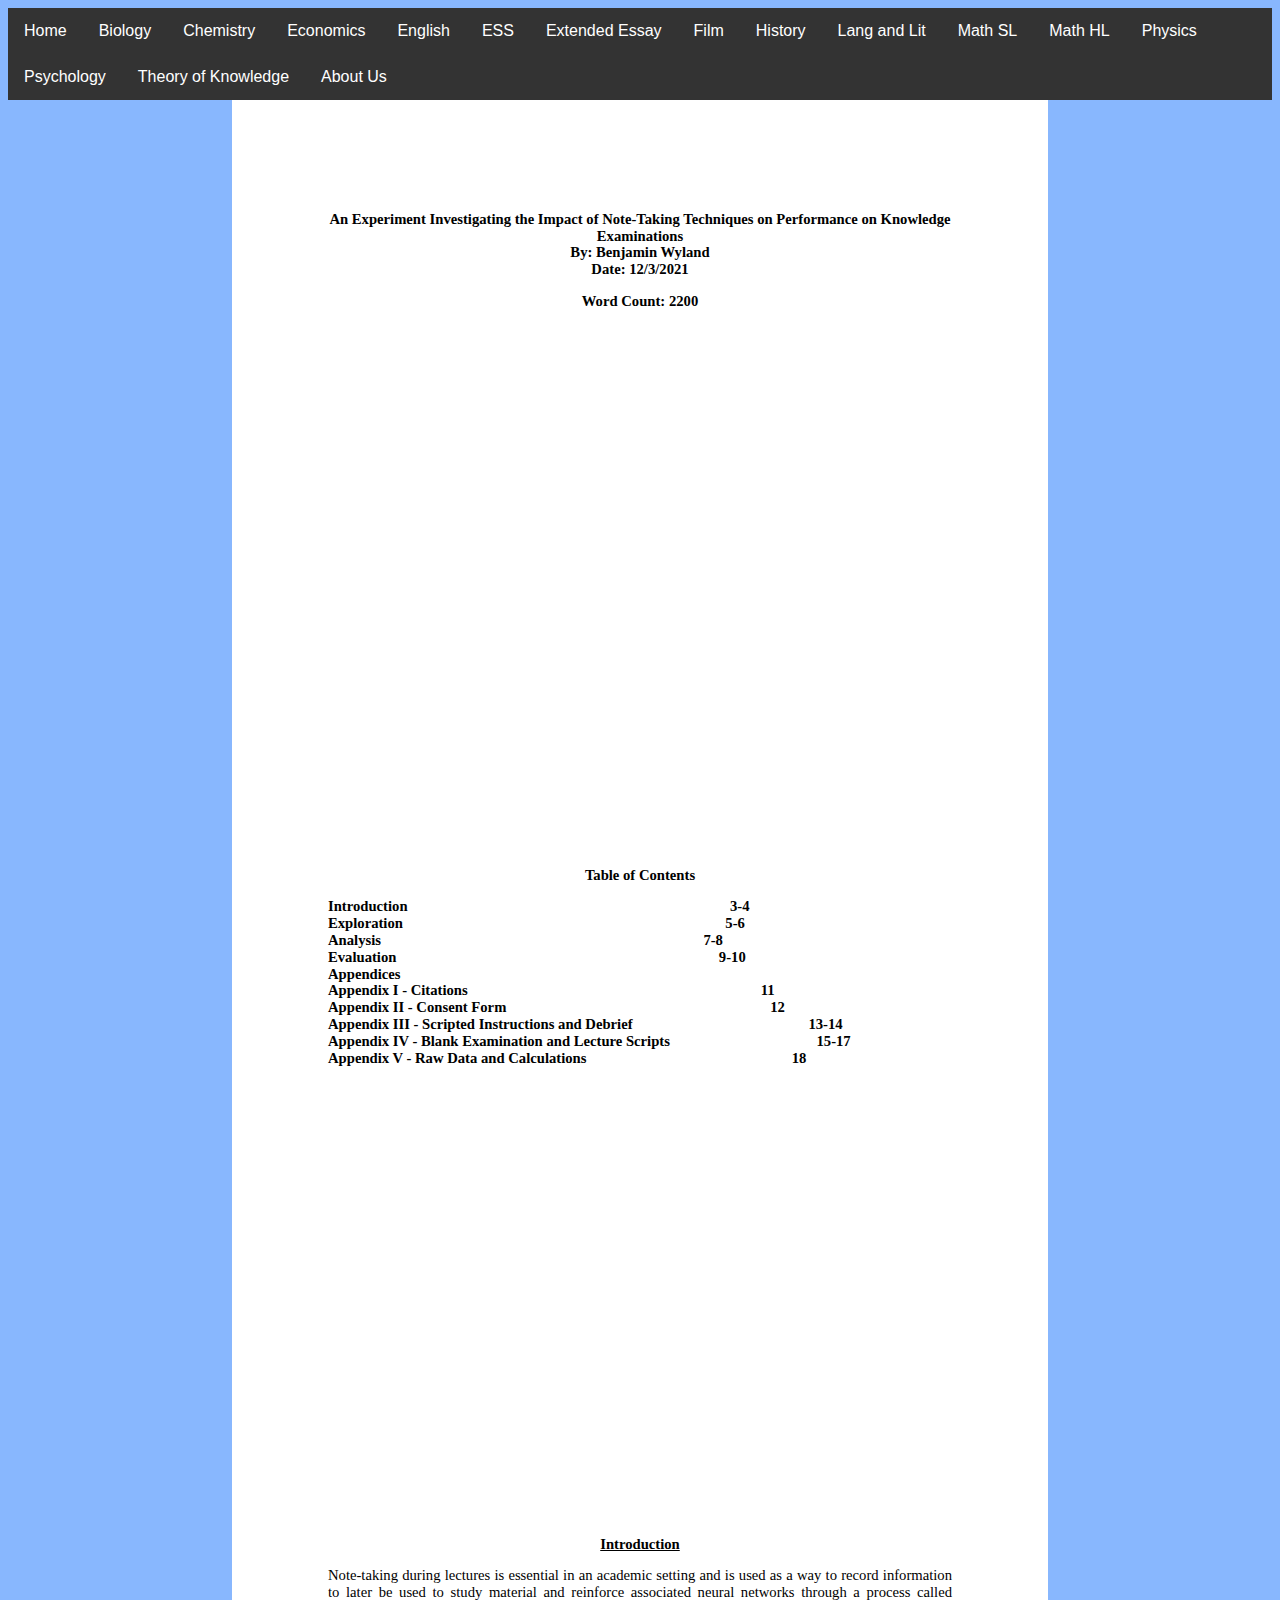
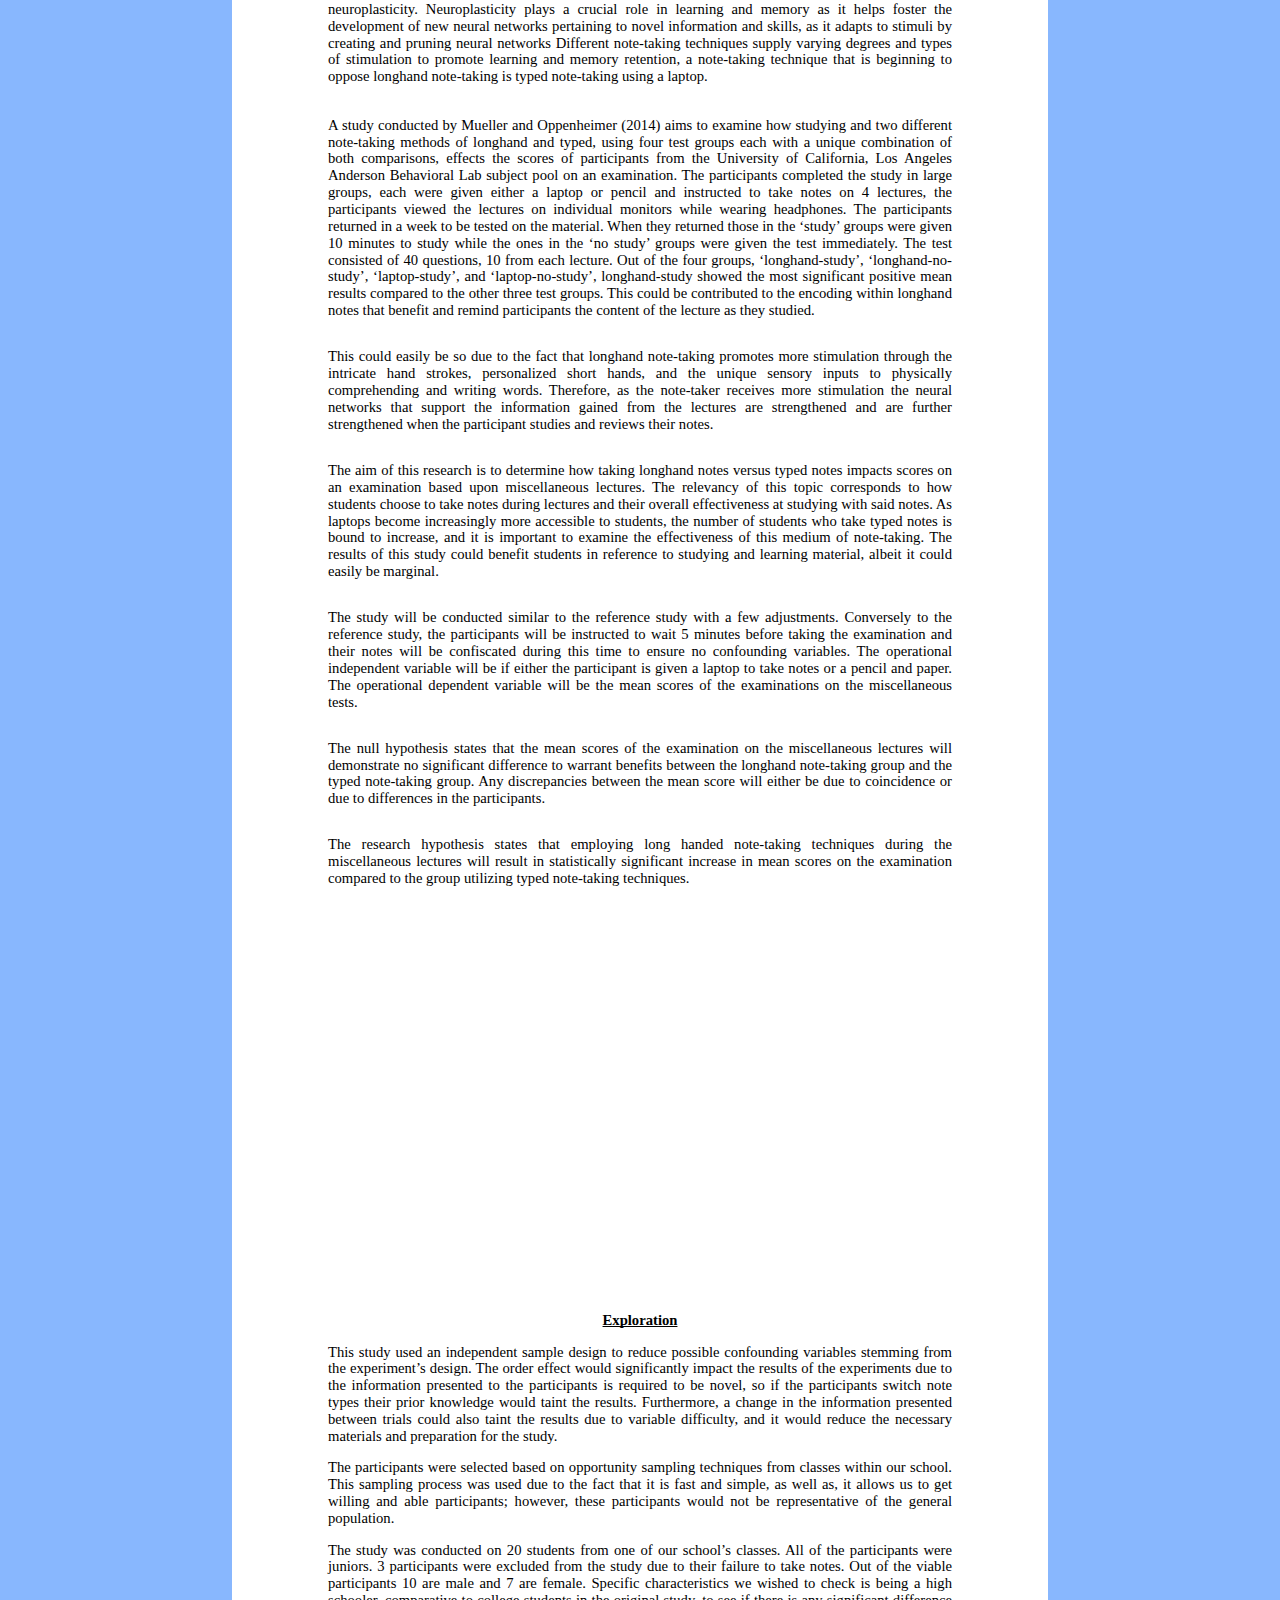
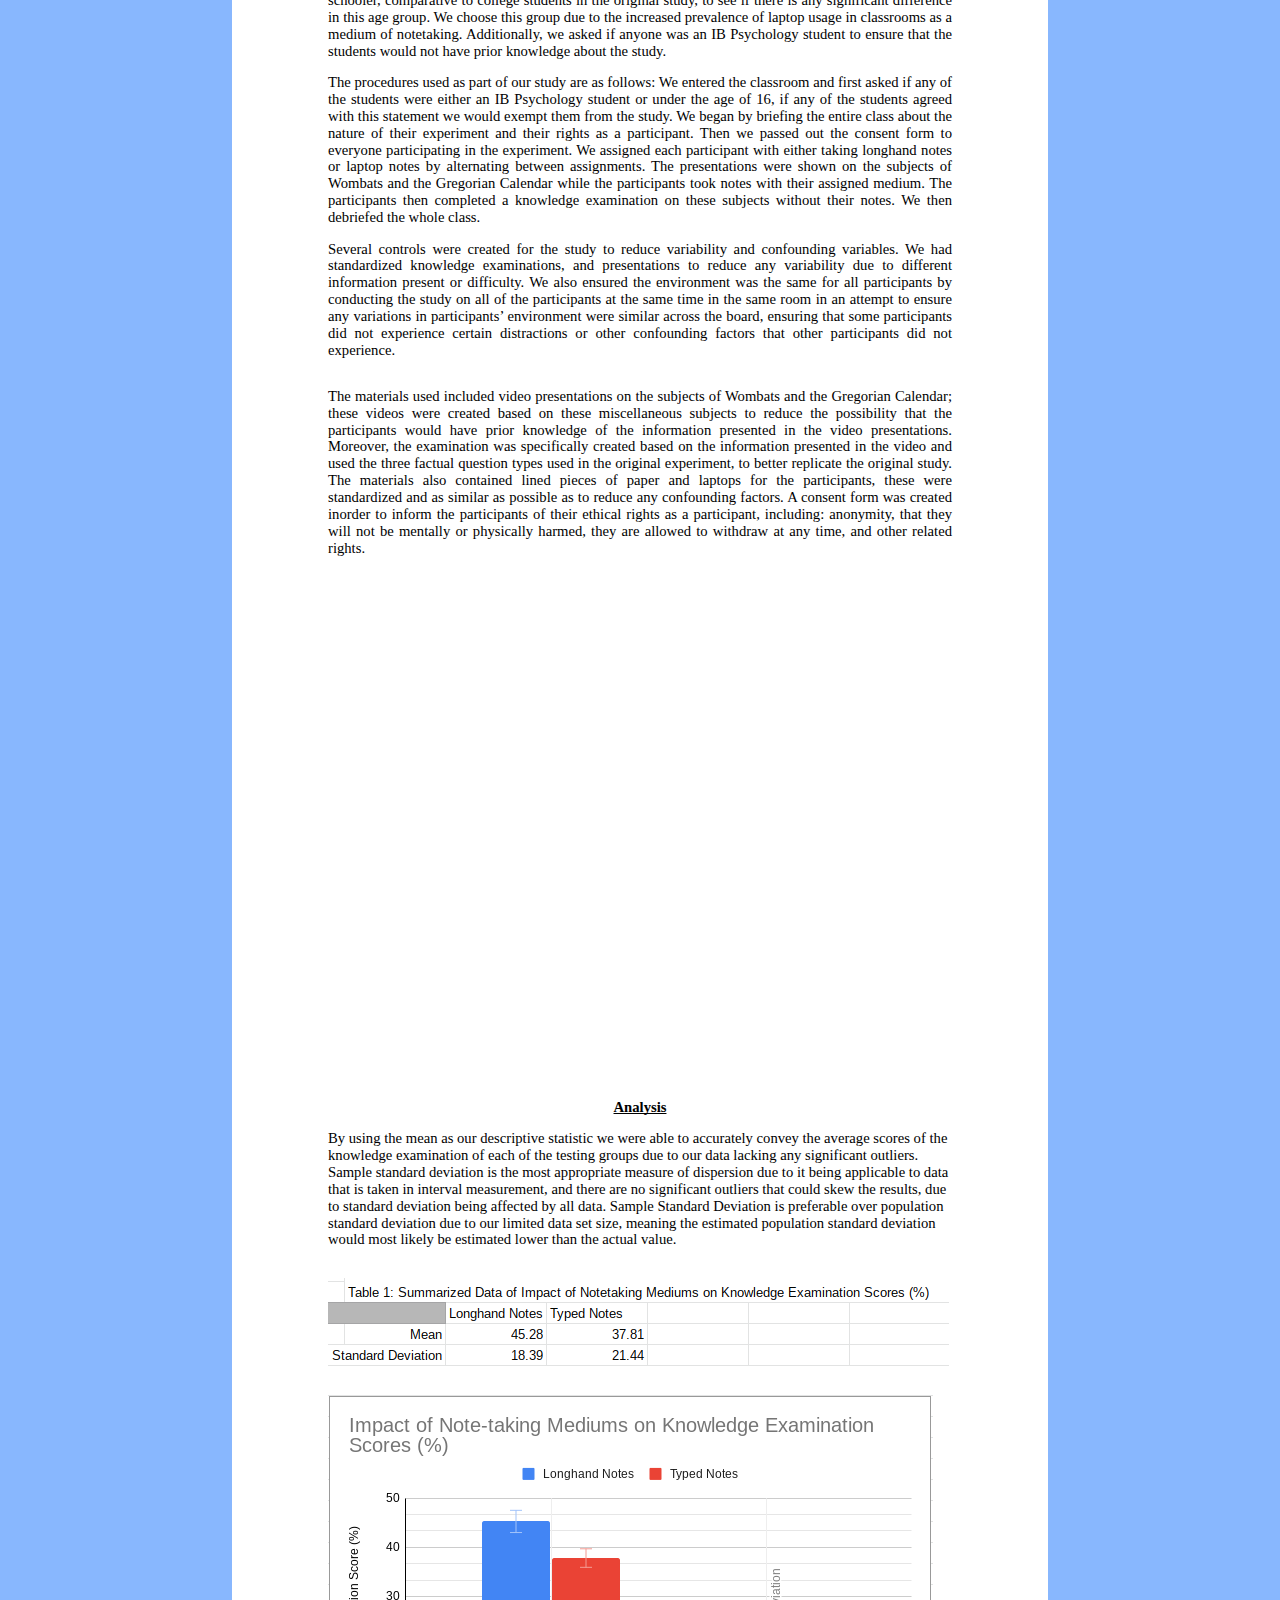
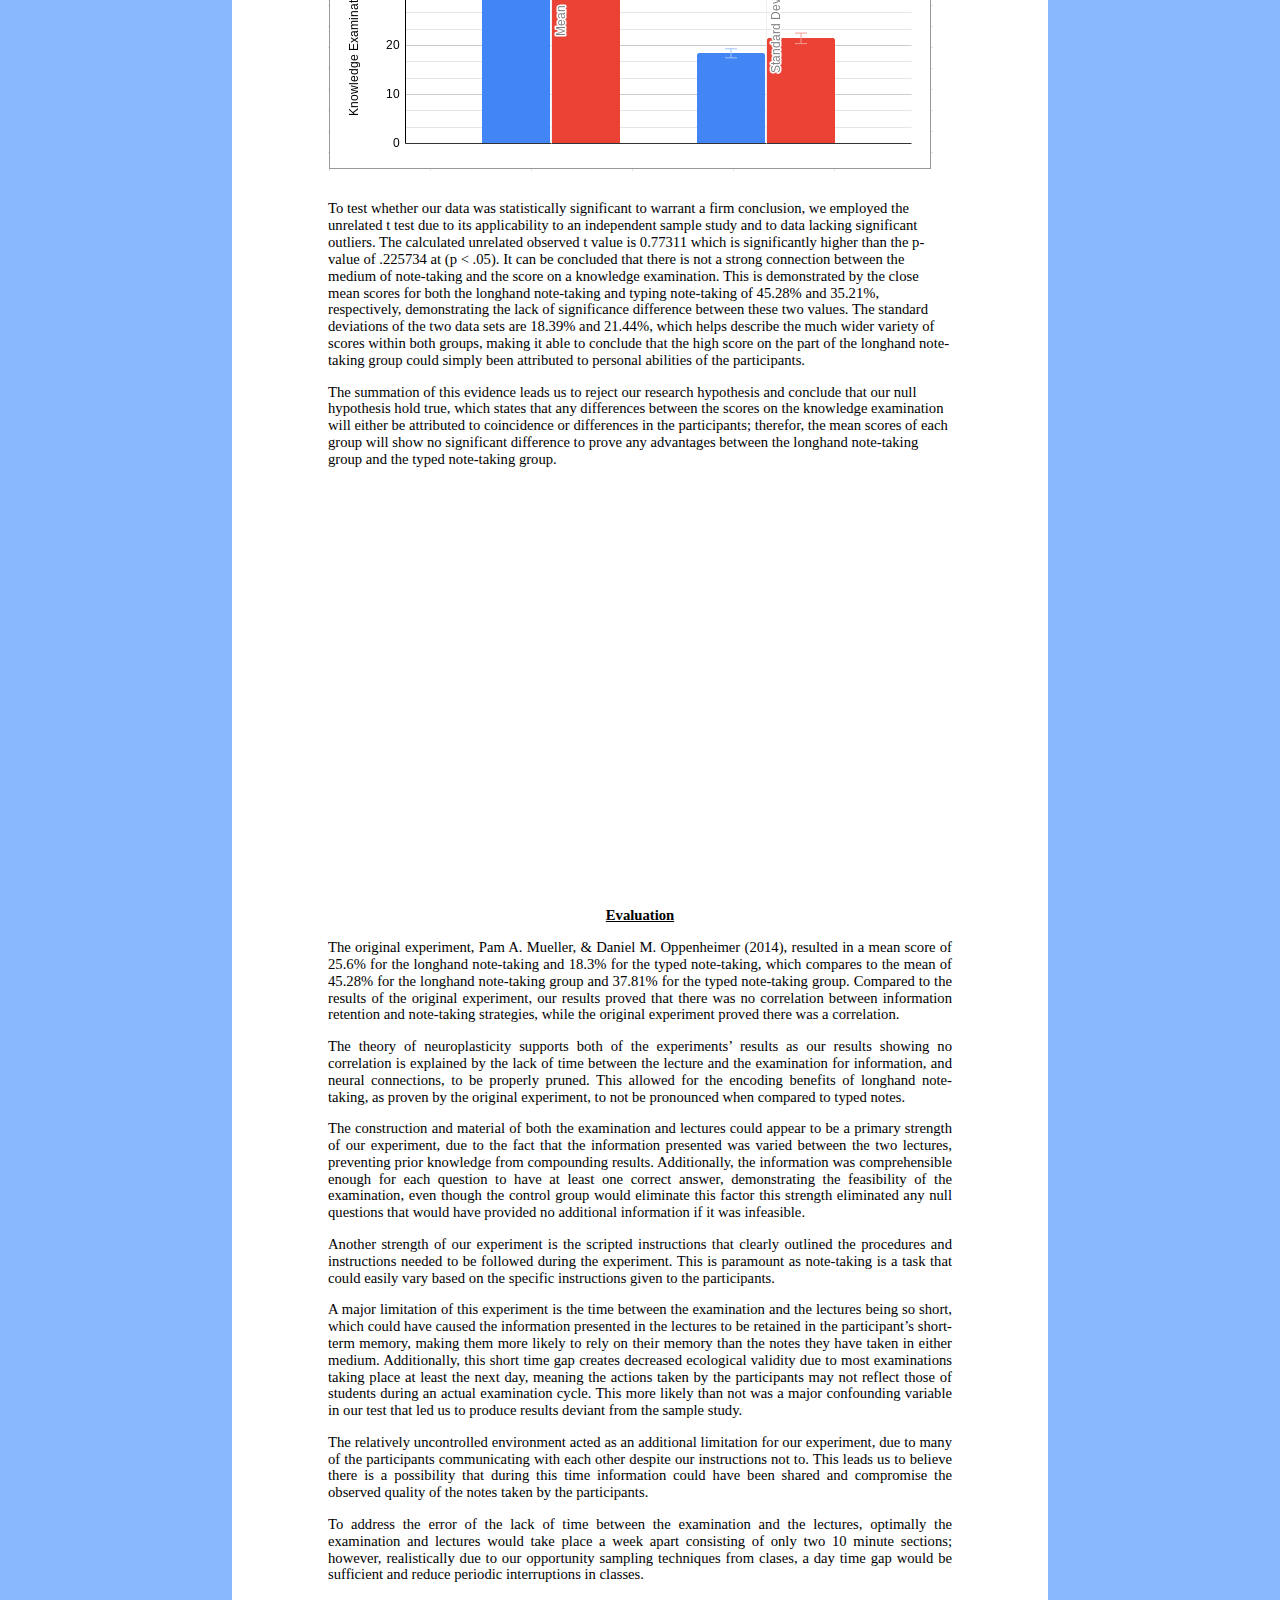
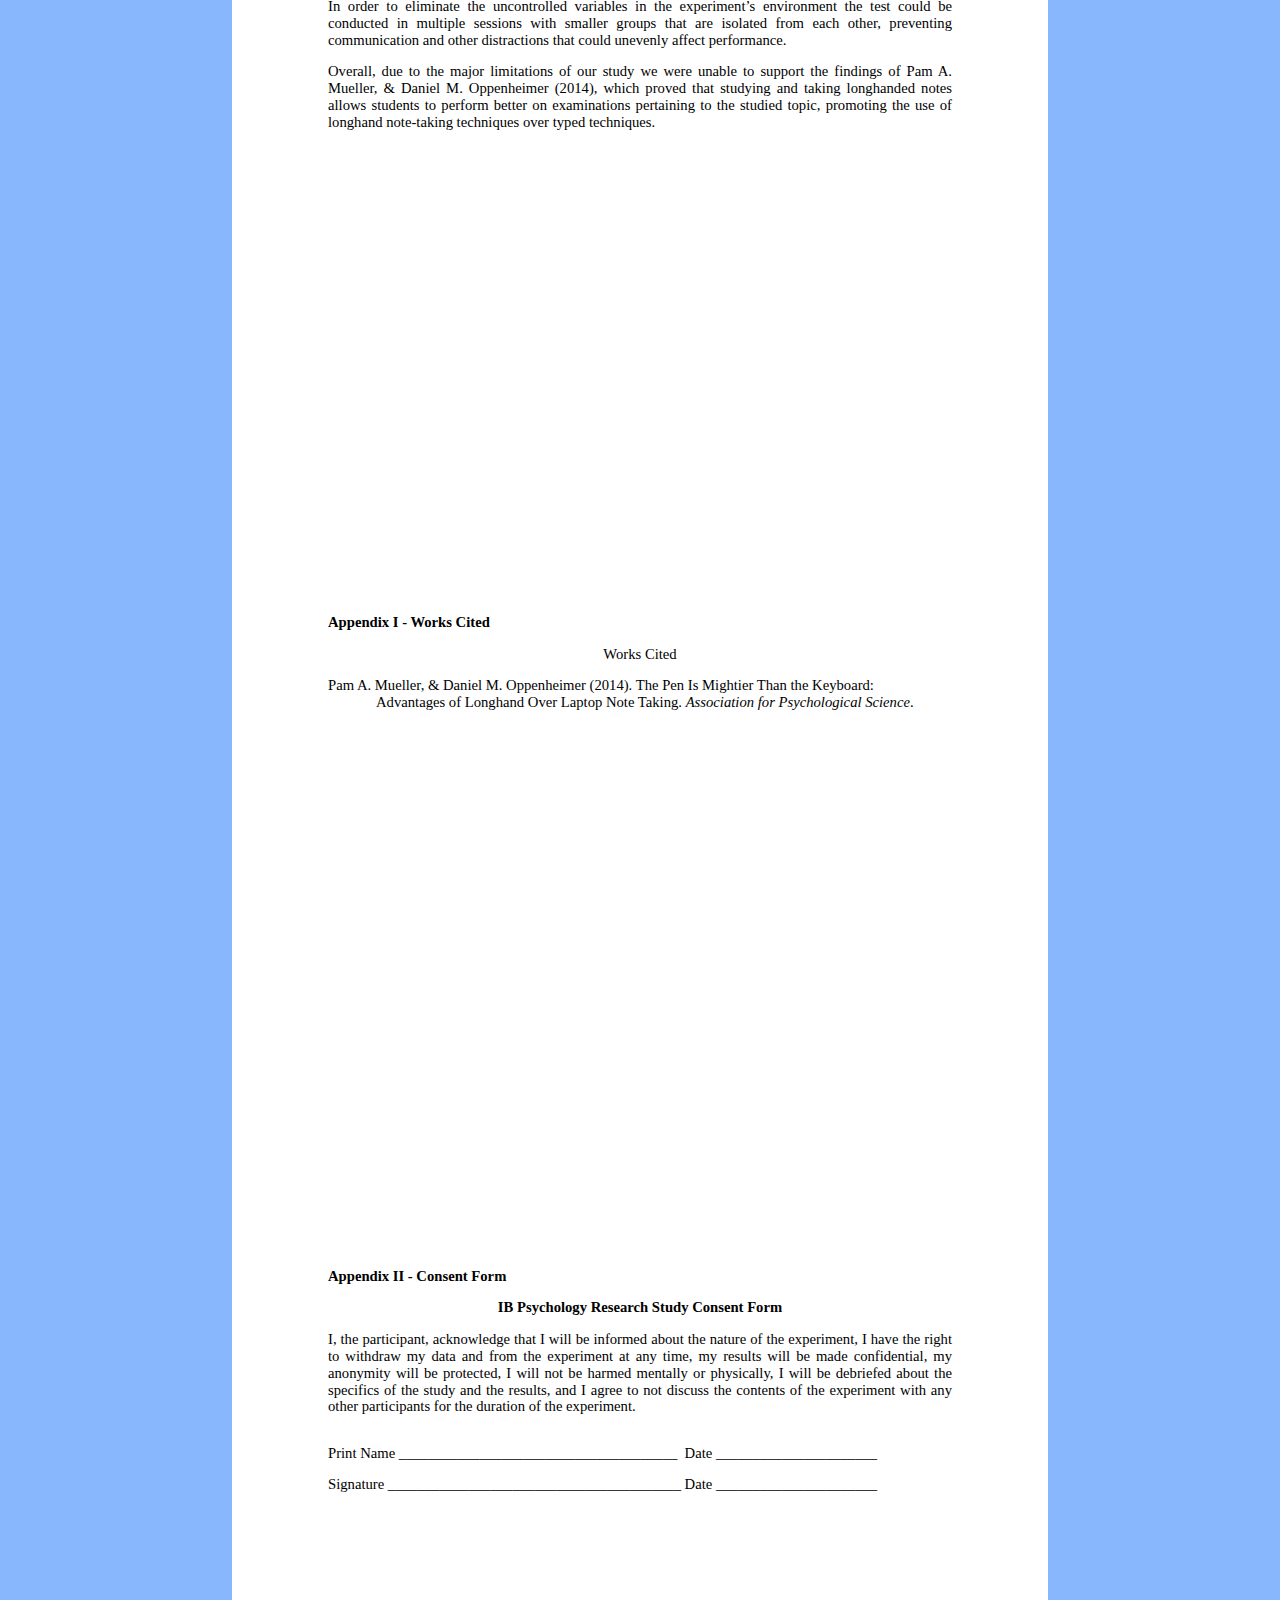
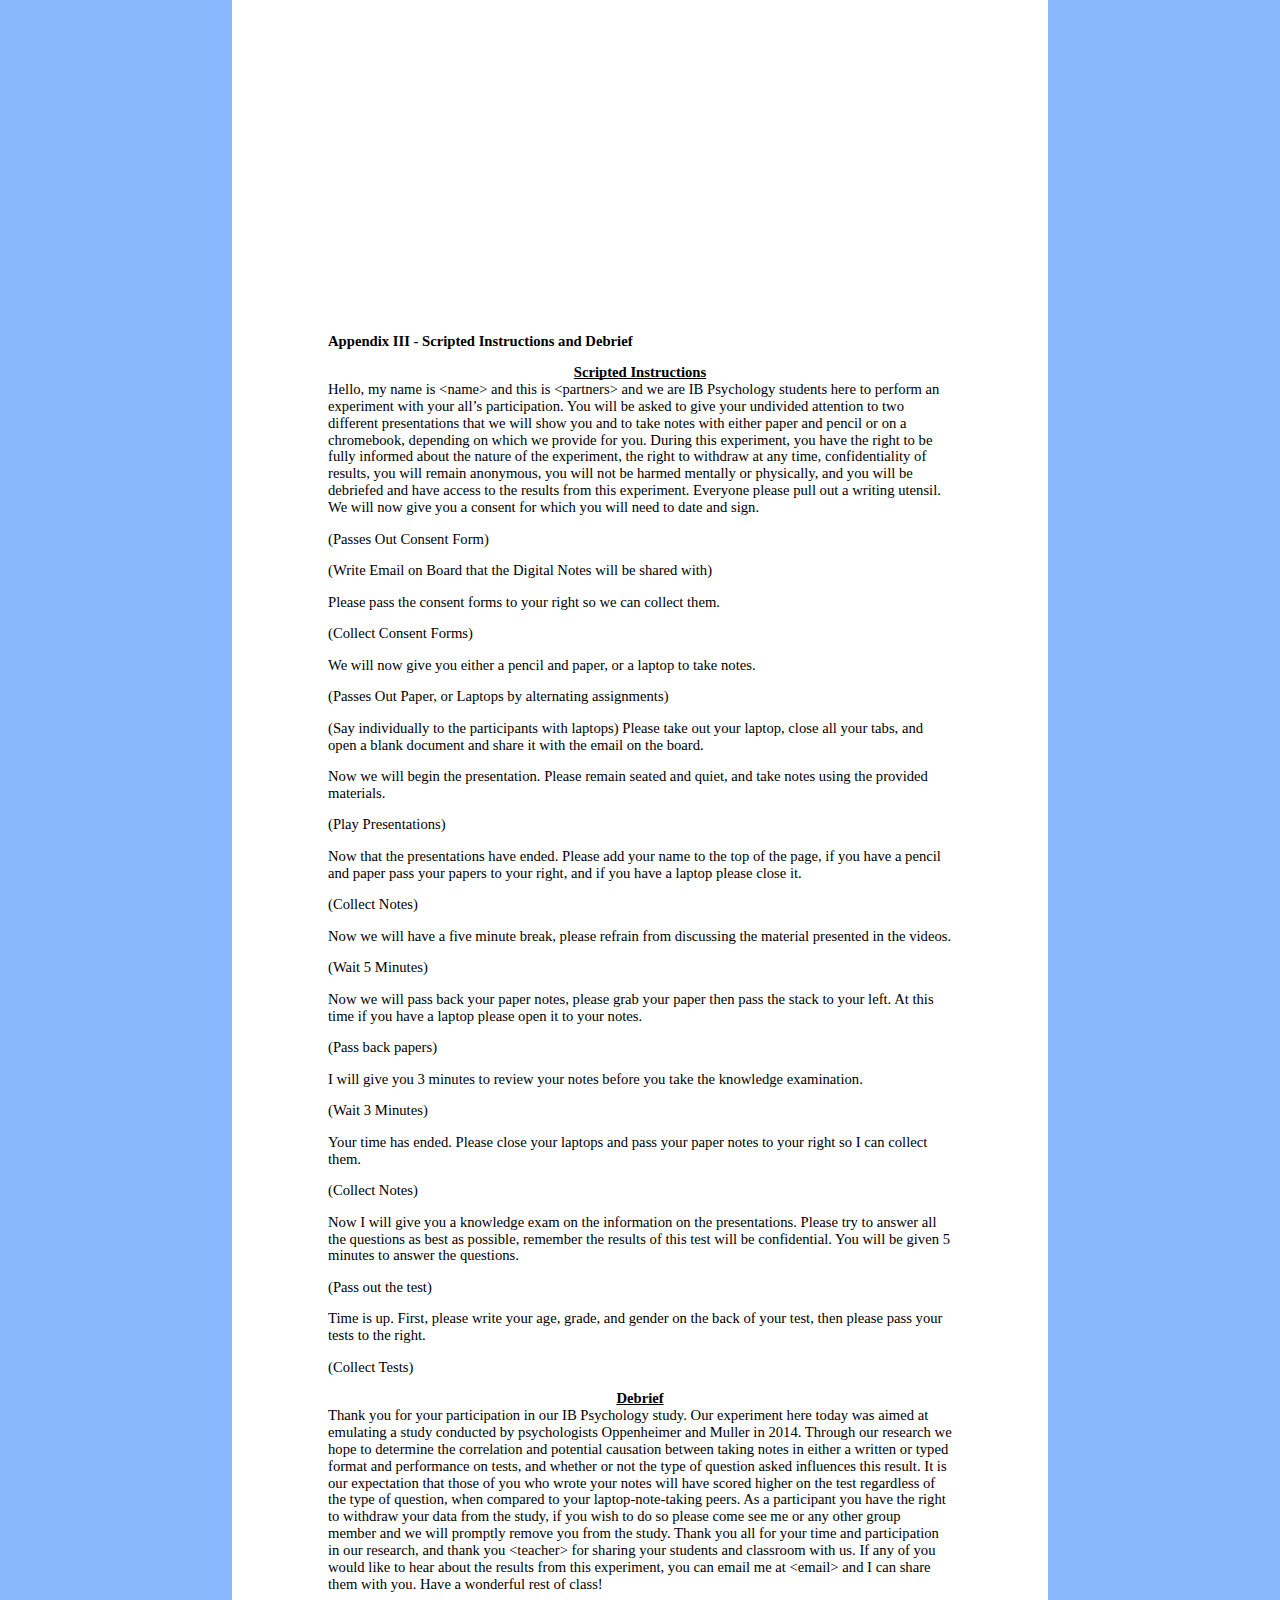
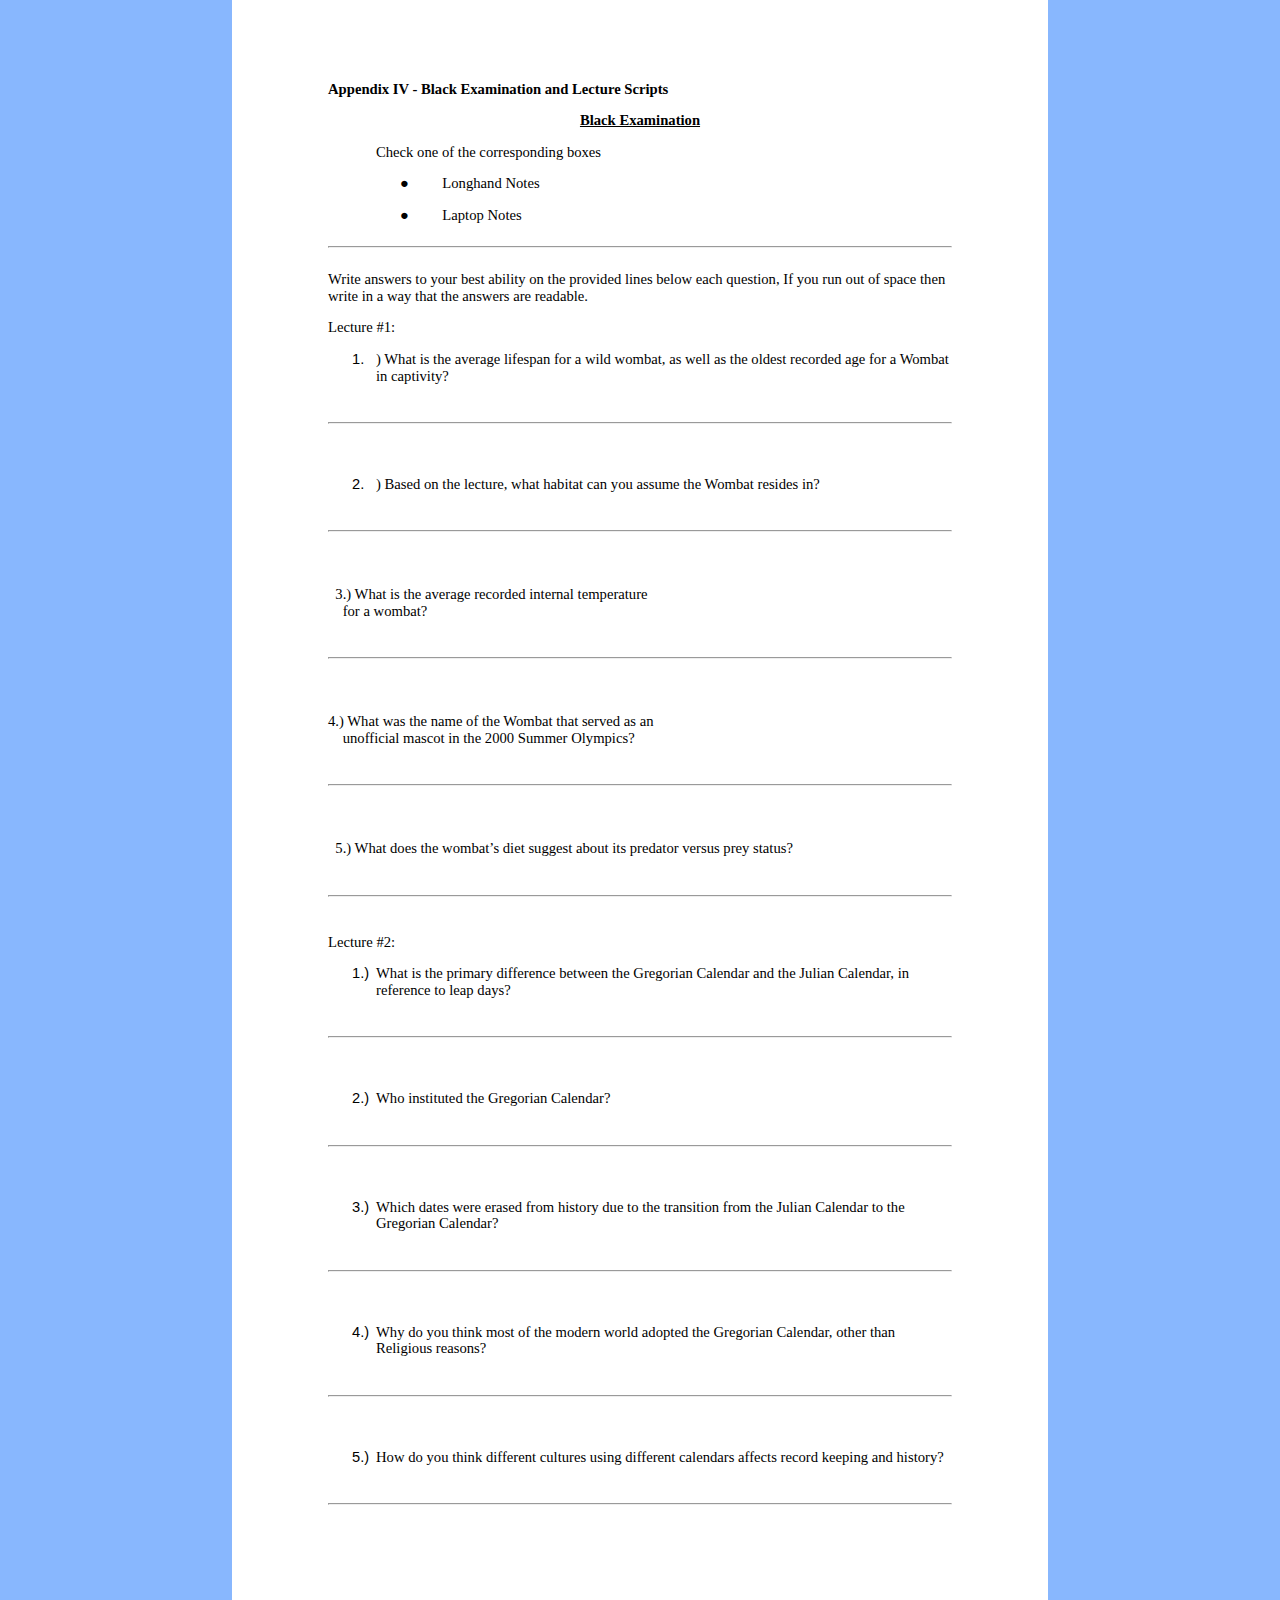
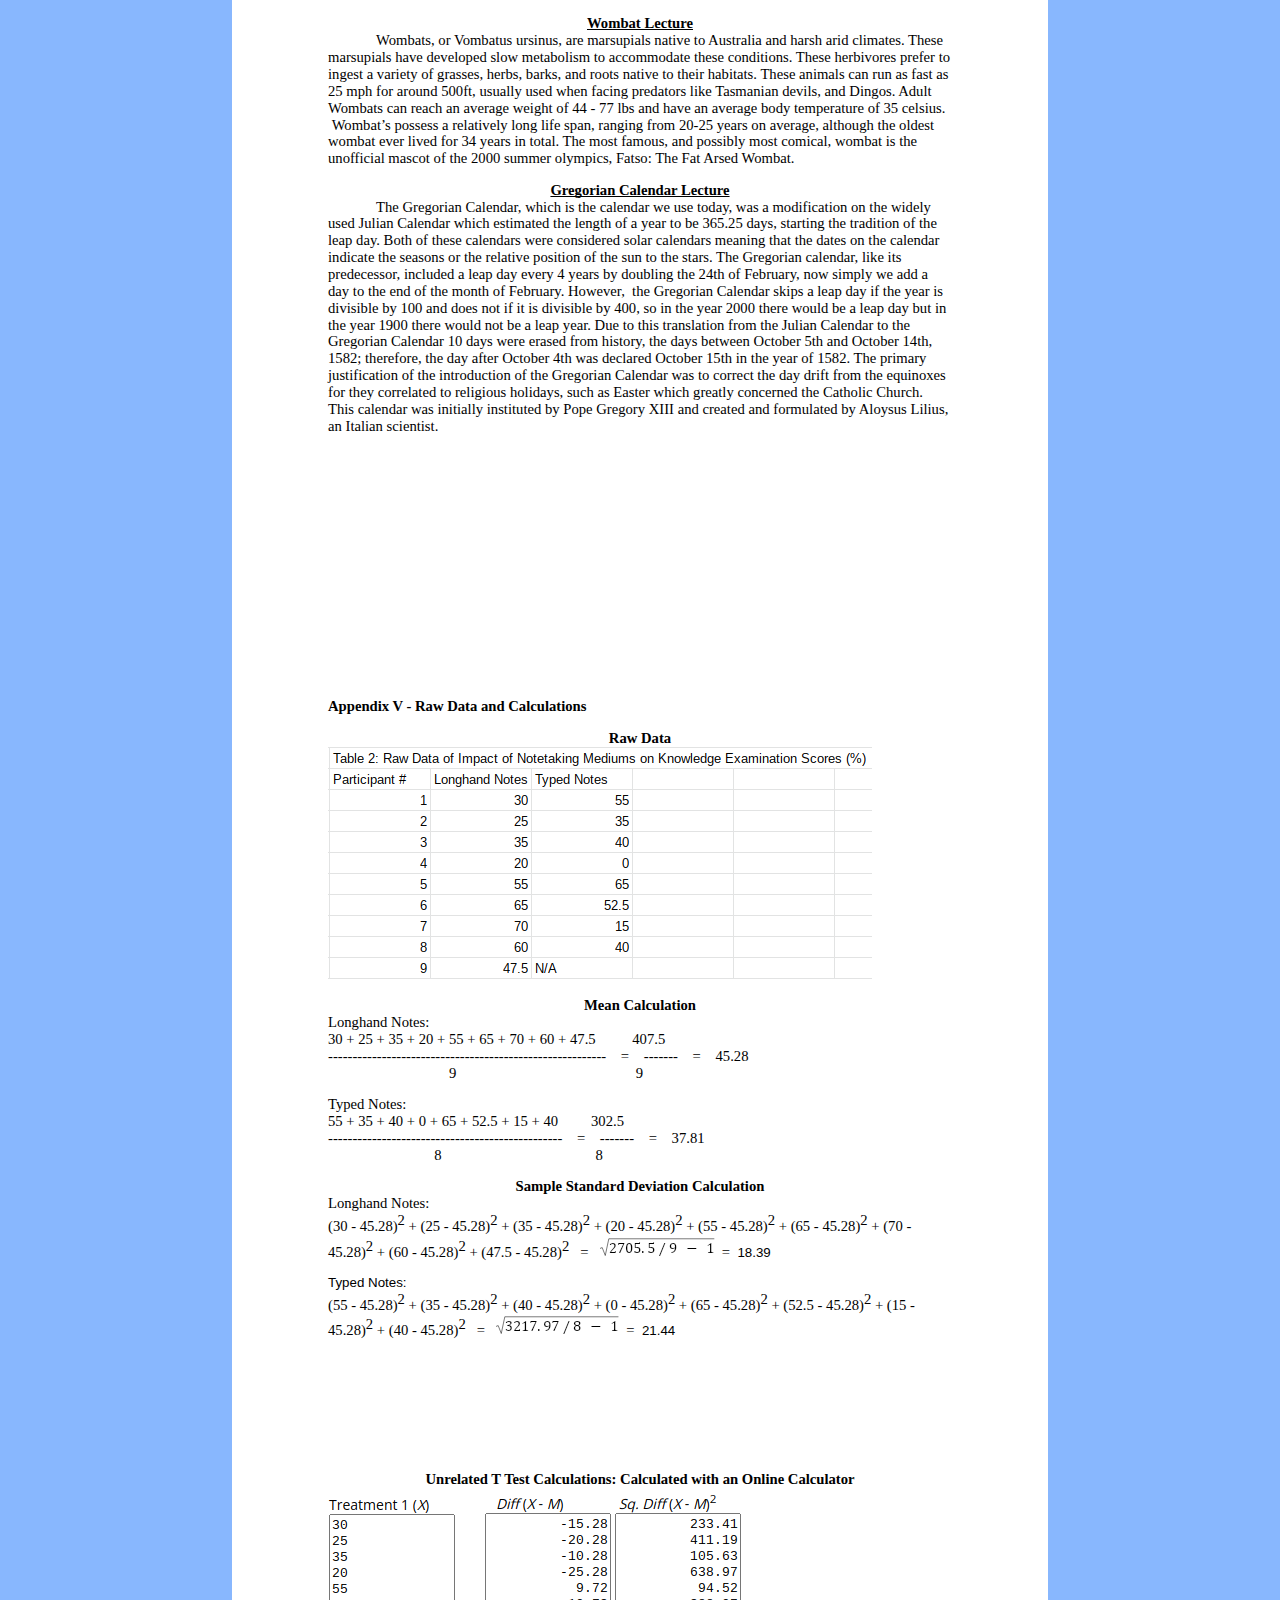
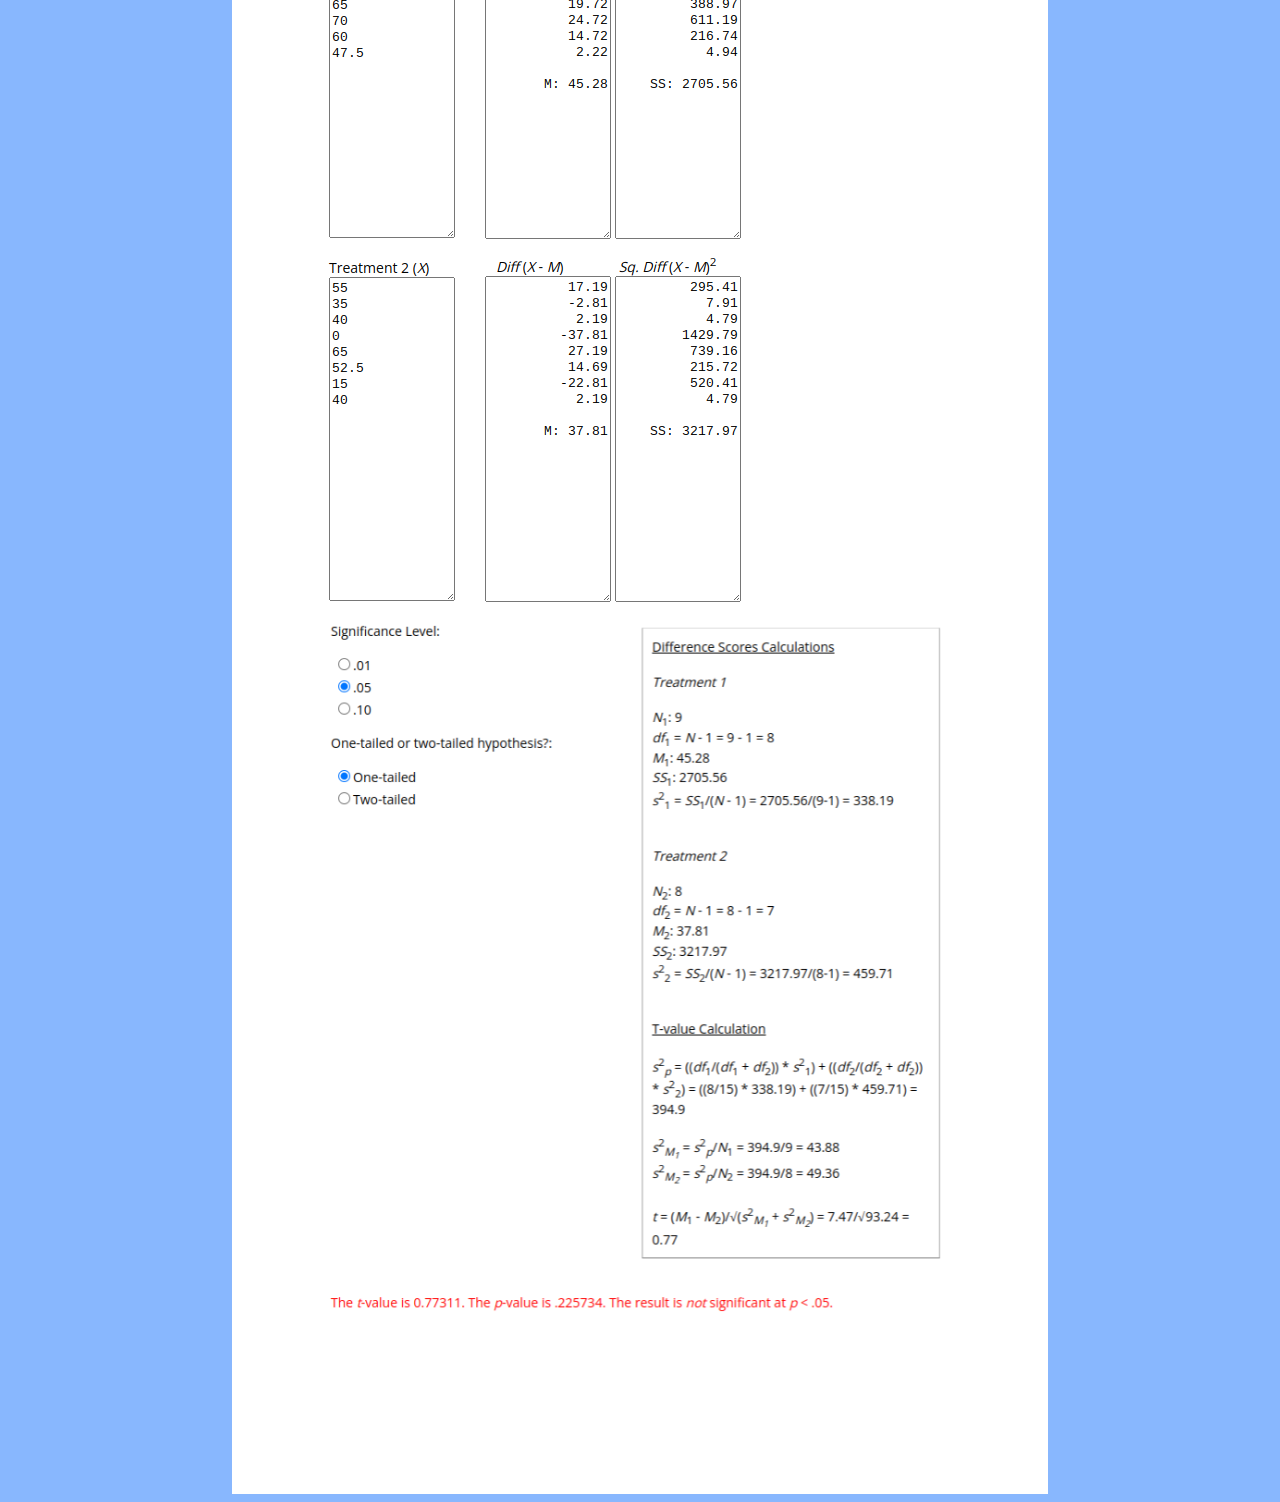
<file: psych/2022/1/1.html>
<html><head><link rel="stylesheet" href="/navbar.css"><meta content="text/html; charset=UTF-8" http-equiv="content-type"><style type="text/css">ol.lst-kix_6syz2476sil0-6.start{counter-reset:lst-ctn-kix_6syz2476sil0-6 0}.lst-kix_30twmq8cq72o-6>li{counter-increment:lst-ctn-kix_30twmq8cq72o-6}ol.lst-kix_6syz2476sil0-3.start{counter-reset:lst-ctn-kix_6syz2476sil0-3 0}.lst-kix_6syz2476sil0-0>li{counter-increment:lst-ctn-kix_6syz2476sil0-0}.lst-kix_30twmq8cq72o-5>li{counter-increment:lst-ctn-kix_30twmq8cq72o-5}.lst-kix_6syz2476sil0-1>li{counter-increment:lst-ctn-kix_6syz2476sil0-1}.lst-kix_uvl60gcy4d1s-6>li:before{content:"\0025cf  "}.lst-kix_uvl60gcy4d1s-7>li:before{content:"\0025cf  "}.lst-kix_uvl60gcy4d1s-8>li:before{content:"\0025cf  "}.lst-kix_6syz2476sil0-0>li:before{content:"" counter(lst-ctn-kix_6syz2476sil0-0,decimal) ".) "}.lst-kix_uvl60gcy4d1s-5>li:before{content:"\0025cf  "}ol.lst-kix_30twmq8cq72o-6.start{counter-reset:lst-ctn-kix_30twmq8cq72o-6 0}.lst-kix_uvl60gcy4d1s-3>li:before{content:"\0025cf  "}.lst-kix_uvl60gcy4d1s-4>li:before{content:"\0025cf  "}.lst-kix_6syz2476sil0-5>li:before{content:"(" counter(lst-ctn-kix_6syz2476sil0-5,lower-roman) ") "}.lst-kix_uvl60gcy4d1s-1>li:before{content:"\0025cf  "}.lst-kix_uvl60gcy4d1s-2>li:before{content:"\0025cf  "}.lst-kix_6syz2476sil0-3>li:before{content:"(" counter(lst-ctn-kix_6syz2476sil0-3,decimal) ") "}ol.lst-kix_30twmq8cq72o-3.start{counter-reset:lst-ctn-kix_30twmq8cq72o-3 0}.lst-kix_6syz2476sil0-4>li:before{content:"(" counter(lst-ctn-kix_6syz2476sil0-4,lower-latin) ") "}.lst-kix_6syz2476sil0-1>li:before{content:"" counter(lst-ctn-kix_6syz2476sil0-1,lower-latin) ".) "}ol.lst-kix_30twmq8cq72o-0.start{counter-reset:lst-ctn-kix_30twmq8cq72o-0 0}.lst-kix_uvl60gcy4d1s-0>li:before{content:"\0025cf  "}.lst-kix_6syz2476sil0-2>li:before{content:"" counter(lst-ctn-kix_6syz2476sil0-2,lower-roman) ".) "}ol.lst-kix_30twmq8cq72o-5.start{counter-reset:lst-ctn-kix_30twmq8cq72o-5 0}.lst-kix_30twmq8cq72o-3>li{counter-increment:lst-ctn-kix_30twmq8cq72o-3}ol.lst-kix_6syz2476sil0-1.start{counter-reset:lst-ctn-kix_6syz2476sil0-1 0}.lst-kix_30twmq8cq72o-8>li{counter-increment:lst-ctn-kix_30twmq8cq72o-8}.lst-kix_30twmq8cq72o-2>li{counter-increment:lst-ctn-kix_30twmq8cq72o-2}ol.lst-kix_6syz2476sil0-8.start{counter-reset:lst-ctn-kix_6syz2476sil0-8 0}.lst-kix_30twmq8cq72o-0>li:before{content:"" counter(lst-ctn-kix_30twmq8cq72o-0,decimal) ". "}ol.lst-kix_6syz2476sil0-0.start{counter-reset:lst-ctn-kix_6syz2476sil0-0 0}.lst-kix_6syz2476sil0-5>li{counter-increment:lst-ctn-kix_6syz2476sil0-5}.lst-kix_30twmq8cq72o-2>li:before{content:"" counter(lst-ctn-kix_30twmq8cq72o-2,lower-roman) ". "}.lst-kix_6syz2476sil0-8>li{counter-increment:lst-ctn-kix_6syz2476sil0-8}.lst-kix_30twmq8cq72o-1>li:before{content:"" counter(lst-ctn-kix_30twmq8cq72o-1,lower-latin) ". "}.lst-kix_30twmq8cq72o-3>li:before{content:"" counter(lst-ctn-kix_30twmq8cq72o-3,decimal) ". "}.lst-kix_6syz2476sil0-2>li{counter-increment:lst-ctn-kix_6syz2476sil0-2}.lst-kix_30twmq8cq72o-5>li:before{content:"" counter(lst-ctn-kix_30twmq8cq72o-5,lower-roman) ". "}ul.lst-kix_uvl60gcy4d1s-8{list-style-type:none}ul.lst-kix_uvl60gcy4d1s-7{list-style-type:none}.lst-kix_30twmq8cq72o-4>li:before{content:"" counter(lst-ctn-kix_30twmq8cq72o-4,lower-latin) ". "}ul.lst-kix_uvl60gcy4d1s-2{list-style-type:none}ul.lst-kix_uvl60gcy4d1s-1{list-style-type:none}ul.lst-kix_uvl60gcy4d1s-0{list-style-type:none}ul.lst-kix_uvl60gcy4d1s-6{list-style-type:none}ul.lst-kix_uvl60gcy4d1s-5{list-style-type:none}ul.lst-kix_uvl60gcy4d1s-4{list-style-type:none}ul.lst-kix_uvl60gcy4d1s-3{list-style-type:none}.lst-kix_30twmq8cq72o-6>li:before{content:"" counter(lst-ctn-kix_30twmq8cq72o-6,decimal) ". "}.lst-kix_30twmq8cq72o-7>li:before{content:"" counter(lst-ctn-kix_30twmq8cq72o-7,lower-latin) ". "}.lst-kix_30twmq8cq72o-8>li:before{content:"" counter(lst-ctn-kix_30twmq8cq72o-8,lower-roman) ". "}ol.lst-kix_6syz2476sil0-7.start{counter-reset:lst-ctn-kix_6syz2476sil0-7 0}ol.lst-kix_30twmq8cq72o-1{list-style-type:none}.lst-kix_30twmq8cq72o-0>li{counter-increment:lst-ctn-kix_30twmq8cq72o-0}ol.lst-kix_30twmq8cq72o-2{list-style-type:none}ol.lst-kix_30twmq8cq72o-7.start{counter-reset:lst-ctn-kix_30twmq8cq72o-7 0}.lst-kix_6syz2476sil0-6>li{counter-increment:lst-ctn-kix_6syz2476sil0-6}ol.lst-kix_30twmq8cq72o-3{list-style-type:none}ol.lst-kix_30twmq8cq72o-4{list-style-type:none}ol.lst-kix_30twmq8cq72o-0{list-style-type:none}ol.lst-kix_30twmq8cq72o-5{list-style-type:none}ol.lst-kix_30twmq8cq72o-6{list-style-type:none}ol.lst-kix_30twmq8cq72o-7{list-style-type:none}ol.lst-kix_30twmq8cq72o-8{list-style-type:none}.lst-kix_6syz2476sil0-7>li{counter-increment:lst-ctn-kix_6syz2476sil0-7}ol.lst-kix_30twmq8cq72o-4.start{counter-reset:lst-ctn-kix_30twmq8cq72o-4 0}.lst-kix_7t1keaosv2cg-2>li:before{content:"\0025cf  "}.lst-kix_7t1keaosv2cg-3>li:before{content:"\0025cf  "}.lst-kix_7t1keaosv2cg-0>li:before{content:"\0025cf  "}.lst-kix_7t1keaosv2cg-4>li:before{content:"\0025cf  "}.lst-kix_7t1keaosv2cg-1>li:before{content:"\0025cf  "}ol.lst-kix_6syz2476sil0-5.start{counter-reset:lst-ctn-kix_6syz2476sil0-5 0}.lst-kix_7t1keaosv2cg-8>li:before{content:"\0025cf  "}.lst-kix_7t1keaosv2cg-6>li:before{content:"\0025cf  "}.lst-kix_7t1keaosv2cg-7>li:before{content:"\0025cf  "}ol.lst-kix_6syz2476sil0-2.start{counter-reset:lst-ctn-kix_6syz2476sil0-2 0}.lst-kix_7t1keaosv2cg-5>li:before{content:"\0025cf  "}.lst-kix_6syz2476sil0-3>li{counter-increment:lst-ctn-kix_6syz2476sil0-3}.lst-kix_6syz2476sil0-6>li:before{content:"" counter(lst-ctn-kix_6syz2476sil0-6,decimal) ". "}ol.lst-kix_30twmq8cq72o-2.start{counter-reset:lst-ctn-kix_30twmq8cq72o-2 0}.lst-kix_6syz2476sil0-7>li:before{content:"" counter(lst-ctn-kix_6syz2476sil0-7,lower-latin) ". "}.lst-kix_6syz2476sil0-8>li:before{content:"" counter(lst-ctn-kix_6syz2476sil0-8,lower-roman) ". "}.lst-kix_6syz2476sil0-4>li{counter-increment:lst-ctn-kix_6syz2476sil0-4}.lst-kix_30twmq8cq72o-7>li{counter-increment:lst-ctn-kix_30twmq8cq72o-7}ul.lst-kix_7t1keaosv2cg-8{list-style-type:none}.lst-kix_30twmq8cq72o-4>li{counter-increment:lst-ctn-kix_30twmq8cq72o-4}ul.lst-kix_7t1keaosv2cg-6{list-style-type:none}ul.lst-kix_7t1keaosv2cg-7{list-style-type:none}ol.lst-kix_6syz2476sil0-7{list-style-type:none}ul.lst-kix_7t1keaosv2cg-4{list-style-type:none}ol.lst-kix_6syz2476sil0-6{list-style-type:none}.lst-kix_30twmq8cq72o-1>li{counter-increment:lst-ctn-kix_30twmq8cq72o-1}ul.lst-kix_7t1keaosv2cg-5{list-style-type:none}ul.lst-kix_7t1keaosv2cg-2{list-style-type:none}ol.lst-kix_6syz2476sil0-8{list-style-type:none}ul.lst-kix_7t1keaosv2cg-3{list-style-type:none}ol.lst-kix_6syz2476sil0-3{list-style-type:none}ul.lst-kix_7t1keaosv2cg-0{list-style-type:none}ol.lst-kix_6syz2476sil0-2{list-style-type:none}ul.lst-kix_7t1keaosv2cg-1{list-style-type:none}ol.lst-kix_6syz2476sil0-5{list-style-type:none}ol.lst-kix_30twmq8cq72o-1.start{counter-reset:lst-ctn-kix_30twmq8cq72o-1 0}ol.lst-kix_6syz2476sil0-4{list-style-type:none}li.li-bullet-0:before{margin-left:-18pt;white-space:nowrap;display:inline-block;min-width:18pt}ol.lst-kix_6syz2476sil0-1{list-style-type:none}ol.lst-kix_6syz2476sil0-0{list-style-type:none}ol.lst-kix_30twmq8cq72o-8.start{counter-reset:lst-ctn-kix_30twmq8cq72o-8 0}ol.lst-kix_6syz2476sil0-4.start{counter-reset:lst-ctn-kix_6syz2476sil0-4 0}ol{margin:0;padding:0}table td,table th{padding:0}.c0{margin-left:36pt;padding-top:0pt;padding-bottom:0pt;line-height:1.15;orphans:2;widows:2;text-align:left;height:11pt}.c6{padding-top:0pt;padding-bottom:0pt;line-height:1.15;orphans:2;widows:2;text-align:justify;height:11pt}.c18{color:#000000;font-weight:400;text-decoration:none;vertical-align:baseline;font-size:10pt;font-family:"Arial";font-style:normal}.c3{color:#000000;font-weight:700;text-decoration:none;vertical-align:baseline;font-size:11pt;font-family:"Times New Roman";font-style:normal}.c5{padding-top:0pt;padding-bottom:0pt;line-height:1.15;orphans:2;widows:2;text-align:center;height:11pt}.c1{color:#000000;font-weight:400;text-decoration:none;vertical-align:baseline;font-size:11pt;font-family:"Times New Roman";font-style:normal}.c2{padding-top:0pt;padding-bottom:0pt;line-height:1.15;orphans:2;widows:2;text-align:left;height:11pt}.c19{padding-top:0pt;padding-bottom:0pt;line-height:1.15;orphans:2;widows:2;text-align:right;height:11pt}.c4{padding-top:0pt;padding-bottom:0pt;line-height:1.15;orphans:2;widows:2;text-align:left}.c15{padding-top:0pt;padding-bottom:0pt;line-height:1.15;orphans:2;widows:2;text-align:center}.c8{padding-top:0pt;padding-bottom:0pt;line-height:1.15;orphans:2;widows:2;text-align:justify}.c17{color:#000000;vertical-align:baseline;font-size:11pt;font-style:normal}.c21{font-weight:400;text-decoration:none;font-family:"Arial"}.c22{background-color:#ffffff;max-width:468pt;padding:72pt 72pt 72pt 72pt}.c16{text-decoration-skip-ink:none;-webkit-text-decoration-skip:none;text-decoration:underline}.c20{font-weight:700;text-decoration:none;font-family:"Arial"}.c7{font-weight:400;font-family:"Times New Roman"}.c10{margin-left:36pt;padding-left:0pt}.c12{padding:0;margin:0}.c13{font-weight:700;font-family:"Times New Roman"}.c24{padding-left:0pt}.c23{font-style:italic}.c11{text-indent:36pt}.c14{margin-left:72pt}.c9{vertical-align:super}.title{padding-top:0pt;color:#000000;font-size:26pt;padding-bottom:3pt;font-family:"Arial";line-height:1.15;page-break-after:avoid;orphans:2;widows:2;text-align:left}.subtitle{padding-top:0pt;color:#666666;font-size:15pt;padding-bottom:16pt;font-family:"Arial";line-height:1.15;page-break-after:avoid;orphans:2;widows:2;text-align:left}li{color:#000000;font-size:11pt;font-family:"Arial"}p{margin:0;color:#000000;font-size:11pt;font-family:"Arial"}h1{padding-top:20pt;color:#000000;font-size:20pt;padding-bottom:6pt;font-family:"Arial";line-height:1.15;page-break-after:avoid;orphans:2;widows:2;text-align:left}h2{padding-top:18pt;color:#000000;font-size:16pt;padding-bottom:6pt;font-family:"Arial";line-height:1.15;page-break-after:avoid;orphans:2;widows:2;text-align:left}h3{padding-top:16pt;color:#434343;font-size:14pt;padding-bottom:4pt;font-family:"Arial";line-height:1.15;page-break-after:avoid;orphans:2;widows:2;text-align:left}h4{padding-top:14pt;color:#666666;font-size:12pt;padding-bottom:4pt;font-family:"Arial";line-height:1.15;page-break-after:avoid;orphans:2;widows:2;text-align:left}h5{padding-top:12pt;color:#666666;font-size:11pt;padding-bottom:4pt;font-family:"Arial";line-height:1.15;page-break-after:avoid;orphans:2;widows:2;text-align:left}h6{padding-top:12pt;color:#666666;font-size:11pt;padding-bottom:4pt;font-family:"Arial";line-height:1.15;page-break-after:avoid;font-style:italic;orphans:2;widows:2;text-align:left}</style></head><body></div>
    <div class="navbar">
        <a href="/archive.html">Home</a>
        <div class="dropdown">
          <button class="dropbtn">Biology
            <i class="fa fa-caret-down"></i>
          </button>
          <div class="dropdown-content">
            <a href="/bio/2022/2022.html">2022</a>
            <a href="/bio/2023/2023.html">2023</a>
          </div>
        </div>
        <div class="dropdown">
          <button class="dropbtn">Chemistry
            <i class="fa fa-caret-down"></i>
          </button>
          <div class="dropdown-content">
            <a href="/chem/2022/2022.html">2022</a>
            <a href="/chem/2023/2023.html">2023</a>
          </div>
        </div>
        <div class="dropdown">
          <button class="dropbtn">Economics
            <i class="fa fa-caret-down"></i>
          </button>
          <div class="dropdown-content">
            <a href="/econ/2022/2022.html">2022</a>
            <a href="/econ/2023/2023.html">2023</a>
          </div>
        </div>
        <div class="dropdown">
          <button class="dropbtn">English
            <i class="fa fa-caret-down"></i>
          </button>
          <div class="dropdown-content">
            <a href="/english/2022/2022.html">2022</a>
            <a href="/english/2023/2023.html">2023</a>
          </div>
        </div>
        <div class="dropdown">
          <button class="dropbtn">ESS
            <i class="fa fa-caret-down"></i>
          </button>
          <div class="dropdown-content">
            <a href="/ess/2022/2022.html">2022</a>
            <a href="/ess/2023/2023.html">2023</a>
          </div>
        </div>
        <div class="dropdown">
          <button class="dropbtn">Extended Essay
            <i class="fa fa-caret-down"></i>
          </button>
          <div class="dropdown-content">
            <a href="/ee/2022/2022.html">2022</a>
            <a href="/ee/2023/2023.html">2023</a>
          </div>
        </div>
        <div class="dropdown">
          <button class="dropbtn">Film
            <i class="fa fa-caret-down"></i>
          </button>
          <div class="dropdown-content">
            <a href="/film/2022/2022.html">2022</a>
            <a href="/film/2023/2023.html">2023</a>
          </div>
        </div>
        
        <div class="dropdown">
          <button class="dropbtn">History
            <i class="fa fa-caret-down"></i>
          </button>
          <div class="dropdown-content">
            <a href="/history/2022/2022.html">2022</a>
            <a href="/history/2023/2023.html">2023</a>
          </div>
        </div>
        <div class="dropdown">
          <button class="dropbtn">Lang and Lit
            <i class="fa fa-caret-down"></i>
          </button>
          <div class="dropdown-content">
            <a href="/ll/2022/2022.html">2022</a>
            <a href="/ll/2023/2023.html">2023</a>
          </div>
        </div>
        <div class="dropdown">
          <button class="dropbtn">Math SL
            <i class="fa fa-caret-down"></i>
          </button>
          <div class="dropdown-content">
            <a href="/mathsl/2022/2022.html">2022</a>
            <a href="/mathsl/2023/2023.html">2023</a>
          </div>
        </div>
        <div class="dropdown">
          <button class="dropbtn">Math HL
            <i class="fa fa-caret-down"></i>
          </button>
          <div class="dropdown-content">
            <a href="/mathhl/2022/2022.html">2022</a>
            <a href="/mathhl/2023/2023.html">2023</a>
          </div>
        </div>
        <div class="dropdown">
          <button class="dropbtn">Physics
            <i class="fa fa-caret-down"></i>
          </button>
          <div class="dropdown-content">
            <a href="/phys/2022/2022.html">2022</a>
            <a href="/phys/2023/2023.html">2023</a>
          </div>
        </div>
        <div class="dropdown">
          <button class="dropbtn">Psychology
            <i class="fa fa-caret-down"></i>
          </button>
          <div class="dropdown-content">
            <a href="/psych/2022/2022.html">2022</a>
            <a href="/psych/2023/2023.html">2023</a>
          </div>
        </div>
        <div class="dropdown">
          <button class="dropbtn">Theory of Knowledge
            <i class="fa fa-caret-down"></i>
          </button>
          <div class="dropdown-content">
            <a href="/tok/2022/2022.html">2022</a>
            <a href="/tok/2023/2023.html">2023</a>
          </div>
        </div>
        <a href="/ib/about.html">About Us</a>
      </div>
    
    <div class="c22 doc-content"><div><p class="c19"><span class="c17 c21"></span></p></div><p class="c15"><span class="c3">An Experiment Investigating the Impact of Note-Taking Techniques on Performance on Knowledge Examinations</span></p><p class="c15"><span class="c3">By: Benjamin Wyland</span></p><p class="c15"><span class="c3">Date: 12/3/2021</span></p><p class="c5"><span class="c3"></span></p><p class="c15"><span class="c3">Word Count: 2200 </span></p><p class="c5"><span class="c3"></span></p><p class="c5"><span class="c3"></span></p><p class="c5"><span class="c3"></span></p><p class="c5"><span class="c3"></span></p><p class="c5"><span class="c3"></span></p><p class="c5"><span class="c3"></span></p><p class="c5"><span class="c3"></span></p><p class="c5"><span class="c3"></span></p><p class="c5"><span class="c3"></span></p><p class="c5"><span class="c3"></span></p><p class="c5"><span class="c3"></span></p><p class="c5"><span class="c3"></span></p><p class="c5"><span class="c3"></span></p><p class="c5"><span class="c3"></span></p><p class="c5"><span class="c3"></span></p><p class="c5"><span class="c3"></span></p><p class="c5"><span class="c3"></span></p><p class="c5"><span class="c3"></span></p><p class="c5"><span class="c3"></span></p><p class="c5"><span class="c3"></span></p><p class="c5"><span class="c3"></span></p><p class="c5"><span class="c3"></span></p><p class="c5"><span class="c3"></span></p><p class="c5"><span class="c3"></span></p><p class="c5"><span class="c3"></span></p><p class="c5"><span class="c3"></span></p><p class="c5"><span class="c3"></span></p><p class="c5"><span class="c3"></span></p><p class="c5"><span class="c3"></span></p><p class="c5"><span class="c3"></span></p><p class="c5"><span class="c3"></span></p><p class="c5"><span class="c3"></span></p><p class="c5"><span class="c3"></span></p><p class="c5"><span class="c3"></span></p><p class="c5"><span class="c3"></span></p><p class="c5"><span class="c3"></span></p><p class="c5"><span class="c3"></span></p><p class="c5"><span class="c3"></span></p><p class="c15"><span class="c3">Table of Contents</span></p><p class="c5"><span class="c3"></span></p><p class="c4"><span class="c3">Introduction&nbsp;&nbsp;&nbsp;&nbsp;&nbsp;&nbsp;&nbsp;&nbsp;&nbsp;&nbsp;&nbsp;&nbsp;&nbsp;&nbsp;&nbsp;&nbsp;&nbsp;&nbsp;&nbsp;&nbsp;&nbsp;&nbsp;&nbsp;&nbsp;&nbsp;&nbsp;&nbsp;&nbsp;&nbsp;&nbsp;&nbsp;&nbsp;&nbsp;&nbsp;&nbsp;&nbsp;&nbsp;&nbsp;&nbsp;&nbsp;&nbsp;&nbsp;&nbsp;&nbsp;&nbsp;&nbsp;&nbsp;&nbsp;&nbsp;&nbsp;&nbsp;&nbsp;&nbsp;&nbsp;&nbsp;&nbsp;&nbsp;&nbsp;&nbsp;&nbsp;&nbsp;&nbsp;&nbsp;&nbsp;&nbsp;&nbsp;&nbsp;&nbsp;&nbsp;&nbsp;&nbsp;&nbsp;&nbsp;&nbsp;&nbsp;&nbsp;&nbsp;&nbsp;&nbsp;&nbsp;&nbsp;&nbsp;&nbsp;&nbsp;&nbsp;&nbsp;&nbsp;&nbsp;3-4</span></p><p class="c4"><span class="c13">Exploration&nbsp;&nbsp;&nbsp;&nbsp;&nbsp;&nbsp;&nbsp;&nbsp;&nbsp;&nbsp;&nbsp;&nbsp;&nbsp;&nbsp;&nbsp;&nbsp;&nbsp;&nbsp;&nbsp;&nbsp;&nbsp;&nbsp;&nbsp;&nbsp;&nbsp;&nbsp;&nbsp;&nbsp;&nbsp;&nbsp;&nbsp;&nbsp;&nbsp;&nbsp;&nbsp;&nbsp;&nbsp;&nbsp;&nbsp;&nbsp;&nbsp;&nbsp;&nbsp;&nbsp;&nbsp;&nbsp;&nbsp;&nbsp;&nbsp;&nbsp;&nbsp;&nbsp;&nbsp;&nbsp;&nbsp;&nbsp;&nbsp;&nbsp;&nbsp;&nbsp;&nbsp;&nbsp;&nbsp;&nbsp;&nbsp;&nbsp;&nbsp;&nbsp;&nbsp;&nbsp;&nbsp;&nbsp;&nbsp;&nbsp;&nbsp;&nbsp;&nbsp;&nbsp;&nbsp;&nbsp;&nbsp;&nbsp;&nbsp;&nbsp;&nbsp;&nbsp;&nbsp;&nbsp;5-</span><span class="c3">6</span></p><p class="c4"><span class="c3">Analysis&nbsp;&nbsp;&nbsp;&nbsp;&nbsp;&nbsp;&nbsp;&nbsp;&nbsp;&nbsp;&nbsp;&nbsp;&nbsp;&nbsp;&nbsp;&nbsp;&nbsp;&nbsp;&nbsp;&nbsp;&nbsp;&nbsp;&nbsp;&nbsp;&nbsp;&nbsp;&nbsp;&nbsp;&nbsp;&nbsp;&nbsp;&nbsp;&nbsp;&nbsp;&nbsp;&nbsp;&nbsp;&nbsp;&nbsp;&nbsp;&nbsp;&nbsp;&nbsp;&nbsp;&nbsp;&nbsp;&nbsp;&nbsp;&nbsp;&nbsp;&nbsp;&nbsp;&nbsp;&nbsp;&nbsp;&nbsp;&nbsp;&nbsp;&nbsp;&nbsp;&nbsp;&nbsp;&nbsp;&nbsp;&nbsp;&nbsp;&nbsp;&nbsp;&nbsp;&nbsp;&nbsp;&nbsp;&nbsp;&nbsp;&nbsp;&nbsp;&nbsp;&nbsp;&nbsp;&nbsp;&nbsp;&nbsp;&nbsp;&nbsp;&nbsp;&nbsp;&nbsp;&nbsp;7-8</span></p><p class="c4"><span class="c3">Evaluation&nbsp;&nbsp;&nbsp;&nbsp;&nbsp;&nbsp;&nbsp;&nbsp;&nbsp;&nbsp;&nbsp;&nbsp;&nbsp;&nbsp;&nbsp;&nbsp;&nbsp;&nbsp;&nbsp;&nbsp;&nbsp;&nbsp;&nbsp;&nbsp;&nbsp;&nbsp;&nbsp;&nbsp;&nbsp;&nbsp;&nbsp;&nbsp;&nbsp;&nbsp;&nbsp;&nbsp;&nbsp;&nbsp;&nbsp;&nbsp;&nbsp;&nbsp;&nbsp;&nbsp;&nbsp;&nbsp;&nbsp;&nbsp;&nbsp;&nbsp;&nbsp;&nbsp;&nbsp;&nbsp;&nbsp;&nbsp;&nbsp;&nbsp;&nbsp;&nbsp;&nbsp;&nbsp;&nbsp;&nbsp;&nbsp;&nbsp;&nbsp;&nbsp;&nbsp;&nbsp;&nbsp;&nbsp;&nbsp;&nbsp;&nbsp;&nbsp;&nbsp;&nbsp;&nbsp;&nbsp;&nbsp;&nbsp;&nbsp;&nbsp;&nbsp;&nbsp;&nbsp;&nbsp;9-10</span></p><p class="c4"><span class="c3">Appendices</span></p><p class="c4"><span class="c3">Appendix I - Citations&nbsp;&nbsp;&nbsp;&nbsp;&nbsp;&nbsp;&nbsp;&nbsp;&nbsp;&nbsp;&nbsp;&nbsp;&nbsp;&nbsp;&nbsp;&nbsp;&nbsp;&nbsp;&nbsp;&nbsp;&nbsp;&nbsp;&nbsp;&nbsp;&nbsp;&nbsp;&nbsp;&nbsp;&nbsp;&nbsp;&nbsp;&nbsp;&nbsp;&nbsp;&nbsp;&nbsp;&nbsp;&nbsp;&nbsp;&nbsp;&nbsp;&nbsp;&nbsp;&nbsp;&nbsp;&nbsp;&nbsp;&nbsp;&nbsp;&nbsp;&nbsp;&nbsp;&nbsp;&nbsp;&nbsp;&nbsp;&nbsp;&nbsp;&nbsp;&nbsp;&nbsp;&nbsp;&nbsp;&nbsp;&nbsp;&nbsp;&nbsp;&nbsp;&nbsp;&nbsp;&nbsp;&nbsp;&nbsp;&nbsp;&nbsp;&nbsp;&nbsp;&nbsp;&nbsp;&nbsp;11</span></p><p class="c4"><span class="c3">Appendix II - Consent Form&nbsp;&nbsp;&nbsp;&nbsp;&nbsp;&nbsp;&nbsp;&nbsp;&nbsp;&nbsp;&nbsp;&nbsp;&nbsp;&nbsp;&nbsp;&nbsp;&nbsp;&nbsp;&nbsp;&nbsp;&nbsp;&nbsp;&nbsp;&nbsp;&nbsp;&nbsp;&nbsp;&nbsp;&nbsp;&nbsp;&nbsp;&nbsp;&nbsp;&nbsp;&nbsp;&nbsp;&nbsp;&nbsp;&nbsp;&nbsp;&nbsp;&nbsp;&nbsp;&nbsp;&nbsp;&nbsp;&nbsp;&nbsp;&nbsp;&nbsp;&nbsp;&nbsp;&nbsp;&nbsp;&nbsp;&nbsp;&nbsp;&nbsp;&nbsp;&nbsp;&nbsp;&nbsp;&nbsp;&nbsp;&nbsp;&nbsp;&nbsp;&nbsp;&nbsp;&nbsp;&nbsp;&nbsp;12</span></p><p class="c4"><span class="c3">Appendix III - Scripted Instructions and Debrief&nbsp;&nbsp;&nbsp;&nbsp;&nbsp;&nbsp;&nbsp;&nbsp;&nbsp;&nbsp;&nbsp;&nbsp;&nbsp;&nbsp;&nbsp;&nbsp;&nbsp;&nbsp;&nbsp;&nbsp;&nbsp;&nbsp;&nbsp;&nbsp;&nbsp;&nbsp;&nbsp;&nbsp;&nbsp;&nbsp;&nbsp;&nbsp;&nbsp;&nbsp;&nbsp;&nbsp;&nbsp;&nbsp;&nbsp;&nbsp;&nbsp;&nbsp;&nbsp;&nbsp;&nbsp;&nbsp;&nbsp;&nbsp;13-14</span></p><p class="c4"><span class="c13">Appendix IV - Blank Examination and Lecture </span><span class="c13">Scripts&nbsp;&nbsp;&nbsp;&nbsp;&nbsp;&nbsp;&nbsp;&nbsp;&nbsp;&nbsp;&nbsp;&nbsp;&nbsp;&nbsp;&nbsp;&nbsp;&nbsp;&nbsp;&nbsp;&nbsp;&nbsp;&nbsp;&nbsp;&nbsp;&nbsp;&nbsp;&nbsp;&nbsp;&nbsp;&nbsp;&nbsp;&nbsp;&nbsp;&nbsp;&nbsp;&nbsp;&nbsp;&nbsp;&nbsp;&nbsp;15-17</span></p><p class="c4"><span class="c3">Appendix V - Raw Data and Calculations&nbsp;&nbsp;&nbsp;&nbsp;&nbsp;&nbsp;&nbsp;&nbsp;&nbsp;&nbsp;&nbsp;&nbsp;&nbsp;&nbsp;&nbsp;&nbsp;&nbsp;&nbsp;&nbsp;&nbsp;&nbsp;&nbsp;&nbsp;&nbsp;&nbsp;&nbsp;&nbsp;&nbsp;&nbsp;&nbsp;&nbsp;&nbsp;&nbsp;&nbsp;&nbsp;&nbsp;&nbsp;&nbsp;&nbsp;&nbsp;&nbsp;&nbsp;&nbsp;&nbsp;&nbsp;&nbsp;&nbsp;&nbsp;&nbsp;&nbsp;&nbsp;&nbsp;&nbsp;&nbsp;&nbsp;&nbsp;18</span></p><p class="c5"><span class="c3"></span></p><p class="c5"><span class="c3"></span></p><p class="c5"><span class="c3"></span></p><p class="c2"><span class="c3"></span></p><p class="c5"><span class="c3"></span></p><p class="c5"><span class="c3"></span></p><p class="c5"><span class="c3"></span></p><p class="c5"><span class="c3"></span></p><p class="c5"><span class="c3"></span></p><p class="c5"><span class="c3"></span></p><p class="c5"><span class="c3"></span></p><p class="c5"><span class="c3"></span></p><p class="c5"><span class="c3"></span></p><p class="c5"><span class="c3"></span></p><p class="c5"><span class="c3"></span></p><p class="c5"><span class="c3"></span></p><p class="c5"><span class="c3"></span></p><p class="c5"><span class="c3"></span></p><p class="c5"><span class="c3"></span></p><p class="c5"><span class="c3"></span></p><p class="c5"><span class="c3"></span></p><p class="c5"><span class="c3"></span></p><p class="c5"><span class="c3"></span></p><p class="c5"><span class="c3"></span></p><p class="c5"><span class="c3"></span></p><p class="c5"><span class="c3"></span></p><p class="c5"><span class="c3"></span></p><p class="c5"><span class="c3"></span></p><p class="c5"><span class="c3"></span></p><p class="c2"><span class="c3"></span></p><p class="c2"><span class="c3"></span></p><p class="c2"><span class="c3"></span></p><p class="c15"><span class="c16 c13">Introduction</span></p><p class="c5"><span class="c1"></span></p><p class="c8"><span class="c1">Note-taking during lectures is essential in an academic setting and is used as a way to record information to later be used to study material and reinforce associated neural networks through a process called neuroplasticity. Neuroplasticity plays a crucial role in learning and memory as it helps foster the development of new neural networks pertaining to novel information and skills, as it adapts to stimuli by creating and pruning neural networks Different note-taking techniques supply varying degrees and types of stimulation to promote learning and memory retention, a note-taking technique that is beginning to oppose longhand note-taking is typed note-taking using a laptop.</span></p><p class="c8"><span class="c1">&nbsp;&nbsp;&nbsp;&nbsp;&nbsp;&nbsp;&nbsp;&nbsp;</span></p><p class="c6"><span class="c1"></span></p><p class="c8"><span class="c1">A study conducted by Mueller and Oppenheimer (2014) aims to examine how studying and two different note-taking methods of longhand and typed, using four test groups each with a unique combination of both comparisons, effects the scores of participants from the University of California, Los Angeles Anderson Behavioral Lab subject pool on an examination. The participants completed the study in large groups, each were given either a laptop or pencil and instructed to take notes on 4 lectures, the participants viewed the lectures on individual monitors while wearing headphones. The participants returned in a week to be tested on the material. When they returned those in the &lsquo;study&rsquo; groups were given 10 minutes to study while the ones in the &lsquo;no study&rsquo; groups were given the test immediately. The test consisted of 40 questions, 10 from each lecture. Out of the four groups, &lsquo;longhand-study&rsquo;, &lsquo;longhand-no-study&rsquo;, &lsquo;laptop-study&rsquo;, and &lsquo;laptop-no-study&rsquo;, longhand-study showed the most significant positive mean results compared to the other three test groups. This could be contributed to the encoding within longhand notes that benefit and remind participants the content of the lecture as they studied.</span></p><p class="c6"><span class="c1"></span></p><p class="c6"><span class="c1"></span></p><p class="c8"><span class="c1">This could easily be so due to the fact that longhand note-taking promotes more stimulation through the intricate hand strokes, personalized short hands, and the unique sensory inputs to physically comprehending and writing words. Therefore, as the note-taker receives more stimulation the neural networks that support the information gained from the lectures are strengthened and are further strengthened when the participant studies and reviews their notes.</span></p><p class="c6"><span class="c1"></span></p><p class="c6"><span class="c1"></span></p><p class="c8"><span class="c1">The aim of this research is to determine how taking longhand notes versus typed notes impacts scores on an examination based upon miscellaneous lectures. The relevancy of this topic corresponds to how students choose to take notes during lectures and their overall effectiveness at studying with said notes. As laptops become increasingly more accessible to students, the number of students who take typed notes is bound to increase, and it is important to examine the effectiveness of this medium of note-taking. The results of this study could benefit students in reference to studying and learning material, albeit it could easily be marginal.</span></p><p class="c6"><span class="c1"></span></p><p class="c6"><span class="c1"></span></p><p class="c8"><span class="c1">The study will be conducted similar to the reference study with a few adjustments. Conversely to the reference study, the participants will be instructed to wait 5 minutes before taking the examination and their notes will be confiscated during this time to ensure no confounding variables. The operational independent variable will be if either the participant is given a laptop to take notes or a pencil and paper. The operational dependent variable will be the mean scores of the examinations on the miscellaneous tests.</span></p><p class="c6"><span class="c1"></span></p><p class="c6"><span class="c1"></span></p><p class="c8"><span class="c1">The null hypothesis states that the mean scores of the examination on the miscellaneous lectures will demonstrate no significant difference to warrant benefits between the longhand note-taking group and the typed note-taking group. Any discrepancies between the mean score will either be due to coincidence or due to differences in the participants.</span></p><p class="c6"><span class="c1"></span></p><p class="c6"><span class="c1"></span></p><p class="c8"><span class="c1">The research hypothesis states that employing long handed note-taking techniques during the miscellaneous lectures will result in statistically significant increase in mean scores on the examination compared to the group utilizing typed note-taking techniques.</span></p><p class="c6"><span class="c1"></span></p><p class="c6"><span class="c1"></span></p><p class="c6"><span class="c1"></span></p><p class="c6"><span class="c1"></span></p><p class="c6"><span class="c1"></span></p><p class="c6"><span class="c1"></span></p><p class="c6"><span class="c1"></span></p><p class="c6"><span class="c1"></span></p><p class="c6"><span class="c1"></span></p><p class="c6"><span class="c1"></span></p><p class="c6"><span class="c1"></span></p><p class="c6"><span class="c1"></span></p><p class="c6"><span class="c1"></span></p><p class="c6"><span class="c1"></span></p><p class="c6"><span class="c1"></span></p><p class="c6"><span class="c1"></span></p><p class="c6"><span class="c1"></span></p><p class="c6"><span class="c1"></span></p><p class="c6"><span class="c1"></span></p><p class="c6"><span class="c1"></span></p><p class="c6"><span class="c1"></span></p><p class="c5"><span class="c3"></span></p><p class="c5"><span class="c3"></span></p><p class="c5"><span class="c3"></span></p><p class="c5"><span class="c3"></span></p><p class="c5"><span class="c3"></span></p><p class="c5"><span class="c3"></span></p><p class="c5"><span class="c3"></span></p><p class="c5"><span class="c3"></span></p><p class="c15"><span class="c13 c16">Exploration</span></p><p class="c6"><span class="c1"></span></p><p class="c8"><span class="c1">This study used an independent sample design to reduce possible confounding variables stemming from the experiment&rsquo;s design. The order effect would significantly impact the results of the experiments due to the information presented to the participants is required to be novel, so if the participants switch note types their prior knowledge would taint the results. Furthermore, a change in the information presented between trials could also taint the results due to variable difficulty, and it would reduce the necessary materials and preparation for the study.</span></p><p class="c6"><span class="c1"></span></p><p class="c8"><span class="c1">The participants were selected based on opportunity sampling techniques from classes within our school. This sampling process was used due to the fact that it is fast and simple, as well as, it allows us to get willing and able participants; however, these participants would not be representative of the general population.</span></p><p class="c6"><span class="c1"></span></p><p class="c8"><span class="c1">The study was conducted on 20 students from one of our school&rsquo;s classes. All of the participants were juniors. 3 participants were excluded from the study due to their failure to take notes. Out of the viable participants 10 are male and 7 are female. Specific characteristics we wished to check is being a high schooler, comparative to college students in the original study, to see if there is any significant difference in this age group. We choose this group due to the increased prevalence of laptop usage in classrooms as a medium of notetaking. Additionally, we asked if anyone was an IB Psychology student to ensure that the students would not have prior knowledge about the study.</span></p><p class="c6"><span class="c1"></span></p><p class="c8"><span class="c1">The procedures used as part of our study are as follows: We entered the classroom and first asked if any of the students were either an IB Psychology student or under the age of 16, if any of the students agreed with this statement we would exempt them from the study. We began by briefing the entire class about the nature of their experiment and their rights as a participant. Then we passed out the consent form to everyone participating in the experiment. We assigned each participant with either taking longhand notes or laptop notes by alternating between assignments. The presentations were shown on the subjects of Wombats and the Gregorian Calendar while the participants took notes with their assigned medium. The participants then completed a knowledge examination on these subjects without their notes. We then debriefed the whole class.</span></p><p class="c6"><span class="c1"></span></p><p class="c8"><span class="c1">Several controls were created for the study to reduce variability and confounding variables. We had standardized knowledge examinations, and presentations to reduce any variability due to different information present or difficulty. We also ensured the environment was the same for all participants by conducting the study on all of the participants at the same time in the same room in an attempt to ensure any variations in participants&rsquo; environment were similar across the board, ensuring that some participants did not experience certain distractions or other confounding factors that other participants did not experience.</span></p><p class="c6"><span class="c1"></span></p><p class="c6"><span class="c1"></span></p><p class="c8"><span class="c1">The materials used included video presentations on the subjects of Wombats and the Gregorian Calendar; these videos were created based on these miscellaneous subjects to reduce the possibility that the participants would have prior knowledge of the information presented in the video presentations. Moreover, the examination was specifically created based on the information presented in the video and used the three factual question types used in the original experiment, to better replicate the original study. The materials also contained lined pieces of paper and laptops for the participants, these were standardized and as similar as possible as to reduce any confounding factors. A consent form was created inorder to inform the participants of their ethical rights as a participant, including: anonymity, that they will not be mentally or physically harmed, they are allowed to withdraw at any time, and other related rights.</span></p><p class="c6"><span class="c1"></span></p><p class="c6"><span class="c1"></span></p><p class="c6"><span class="c1"></span></p><p class="c6"><span class="c1"></span></p><p class="c6"><span class="c1"></span></p><p class="c6"><span class="c1"></span></p><p class="c6"><span class="c1"></span></p><p class="c6"><span class="c1"></span></p><p class="c6"><span class="c1"></span></p><p class="c6"><span class="c1"></span></p><p class="c6"><span class="c1"></span></p><p class="c6"><span class="c1"></span></p><p class="c6"><span class="c1"></span></p><p class="c6"><span class="c1"></span></p><p class="c6"><span class="c1"></span></p><p class="c6"><span class="c1"></span></p><p class="c6"><span class="c1"></span></p><p class="c6"><span class="c1"></span></p><p class="c6"><span class="c1"></span></p><p class="c6"><span class="c1"></span></p><p class="c6"><span class="c1"></span></p><p class="c6"><span class="c1"></span></p><p class="c6"><span class="c1"></span></p><p class="c6"><span class="c1"></span></p><p class="c6"><span class="c1"></span></p><p class="c6"><span class="c1"></span></p><p class="c6"><span class="c1"></span></p><p class="c6"><span class="c1"></span></p><p class="c6"><span class="c1"></span></p><p class="c6"><span class="c1"></span></p><p class="c5"><span class="c3"></span></p><p class="c5"><span class="c3"></span></p><p class="c5"><span class="c3"></span></p><p class="c5"><span class="c3"></span></p><p class="c5"><span class="c3"></span></p><p class="c5"><span class="c3"></span></p><p class="c5"><span class="c3"></span></p><p class="c15"><span class="c17 c16 c13">Analysis</span></p><p class="c5"><span class="c3"></span></p><p class="c4"><span class="c1">By using the mean as our descriptive statistic we were able to accurately convey the average scores of the knowledge examination of each of the testing groups due to our data lacking any significant outliers. Sample standard deviation is the most appropriate measure of dispersion due to it being applicable to data that is taken in interval measurement, and there are no significant outliers that could skew the results, due to standard deviation being affected by all data. Sample Standard Deviation is preferable over population standard deviation due to our limited data set size, meaning the estimated population standard deviation would most likely be estimated lower than the actual value.</span></p><p class="c2"><span class="c1"></span></p><p class="c2"><span class="c1"></span></p><p class="c4"><span style="overflow: hidden; display: inline-block; margin: 0.00px 0.00px; border: 0.00px solid #000000; transform: rotate(0.00rad) translateZ(0px); -webkit-transform: rotate(0.00rad) translateZ(0px); width: 621.00px; height: 88.00px;"><img alt="" src="images/image6.png" style="width: 621.00px; height: 88.00px; margin-left: 0.00px; margin-top: 0.00px; transform: rotate(0.00rad) translateZ(0px); -webkit-transform: rotate(0.00rad) translateZ(0px);" title=""></span></p><p class="c2"><span class="c1"></span></p><p class="c2"><span class="c1"></span></p><p class="c4"><span style="overflow: hidden; display: inline-block; margin: 0.00px 0.00px; border: 0.00px solid #000000; transform: rotate(0.00rad) translateZ(0px); -webkit-transform: rotate(0.00rad) translateZ(0px); width: 605.00px; height: 376.00px;"><img alt="" src="images/image3.png" style="width: 605.00px; height: 376.00px; margin-left: 0.00px; margin-top: 0.00px; transform: rotate(0.00rad) translateZ(0px); -webkit-transform: rotate(0.00rad) translateZ(0px);" title=""></span></p><p class="c2"><span class="c1"></span></p><p class="c2"><span class="c1"></span></p><p class="c4"><span class="c1">To test whether our data was statistically significant to warrant a firm conclusion, we employed the unrelated t test due to its applicability to an independent sample study and to data lacking significant outliers. The calculated unrelated observed t value is 0.77311 which is significantly higher than the p-value of .225734 at (p &lt; .05). It can be concluded that there is not a strong connection between the medium of note-taking and the score on a knowledge examination. This is demonstrated by the close mean scores for both the longhand note-taking and typing note-taking of 45.28% and 35.21%, respectively, demonstrating the lack of significance difference between these two values. The standard deviations of the two data sets are 18.39% and 21.44%, which helps describe the much wider variety of scores within both groups, making it able to conclude that the high score on the part of the longhand note-taking group could simply been attributed to personal abilities of the participants.</span></p><p class="c2"><span class="c1"></span></p><p class="c4"><span class="c1">The summation of this evidence leads us to reject our research hypothesis and conclude that our null hypothesis hold true, which states that any differences between the scores on the knowledge examination will either be attributed to coincidence or differences in the participants; therefor, the mean scores of each group will show no significant difference to prove any advantages between the longhand note-taking group and the typed note-taking group.</span></p><p class="c2"><span class="c1"></span></p><p class="c2"><span class="c1"></span></p><p class="c2"><span class="c1"></span></p><p class="c2"><span class="c1"></span></p><p class="c2"><span class="c1"></span></p><p class="c2"><span class="c1"></span></p><p class="c2"><span class="c1"></span></p><p class="c2"><span class="c1"></span></p><p class="c2"><span class="c1"></span></p><p class="c2"><span class="c1"></span></p><p class="c2"><span class="c1"></span></p><p class="c2"><span class="c1"></span></p><p class="c2"><span class="c1"></span></p><p class="c2"><span class="c1"></span></p><p class="c2"><span class="c1"></span></p><p class="c2"><span class="c1"></span></p><p class="c2"><span class="c1"></span></p><p class="c2"><span class="c1"></span></p><p class="c2"><span class="c1"></span></p><p class="c2"><span class="c1"></span></p><p class="c2"><span class="c1"></span></p><p class="c2"><span class="c1"></span></p><p class="c2"><span class="c1"></span></p><p class="c2"><span class="c1"></span></p><p class="c2"><span class="c1"></span></p><p class="c2"><span class="c1"></span></p><p class="c2"><span class="c1"></span></p><p class="c2"><span class="c1"></span></p><p class="c2"><span class="c1"></span></p><p class="c2"><span class="c1"></span></p><p class="c15"><span class="c17 c16 c13">Evaluation</span></p><p class="c6"><span class="c3"></span></p><p class="c8"><span class="c1">The original experiment, Pam A. Mueller, &amp; Daniel M. Oppenheimer (2014), resulted in a mean score of 25.6% for the longhand note-taking and 18.3% for the typed note-taking, which compares to the mean of 45.28% for the longhand note-taking group and 37.81% for the typed note-taking group. Compared to the results of the original experiment, our results proved that there was no correlation between information retention and note-taking strategies, while the original experiment proved there was a correlation.</span></p><p class="c6"><span class="c1"></span></p><p class="c8"><span class="c1">The theory of neuroplasticity supports both of the experiments&rsquo; results as our results showing no correlation is explained by the lack of time between the lecture and the examination for information, and neural connections, to be properly pruned. This allowed for the encoding benefits of longhand note-taking, as proven by the original experiment, to not be pronounced when compared to typed notes.</span></p><p class="c6"><span class="c1"></span></p><p class="c8"><span class="c1">The construction and material of both the examination and lectures could appear to be a primary strength of our experiment, due to the fact that the information presented was varied between the two lectures, preventing prior knowledge from compounding results. Additionally, the information was comprehensible enough for each question to have at least one correct answer, demonstrating the feasibility of the examination, even though the control group would eliminate this factor this strength eliminated any null questions that would have provided no additional information if it was infeasible.</span></p><p class="c6"><span class="c1"></span></p><p class="c8"><span class="c1">Another strength of our experiment is the scripted instructions that clearly outlined the procedures and instructions needed to be followed during the experiment. This is paramount as note-taking is a task that could easily vary based on the specific instructions given to the participants.</span></p><p class="c6"><span class="c1"></span></p><p class="c8"><span class="c1">A major limitation of this experiment is the time between the examination and the lectures being so short, which could have caused the information presented in the lectures to be retained in the participant&rsquo;s short-term memory, making them more likely to rely on their memory than the notes they have taken in either medium. Additionally, this short time gap creates decreased ecological validity due to most examinations taking place at least the next day, meaning the actions taken by the participants may not reflect those of students during an actual examination cycle. This more likely than not was a major confounding variable in our test that led us to produce results deviant from the sample study.</span></p><p class="c6"><span class="c1"></span></p><p class="c8"><span class="c1">The relatively uncontrolled environment acted as an additional limitation for our experiment, due to many of the participants communicating with each other despite our instructions not to. This leads us to believe there is a possibility that during this time information could have been shared and compromise the observed quality of the notes taken by the participants.</span></p><p class="c6"><span class="c1"></span></p><p class="c8"><span class="c1">To address the error of the lack of time between the examination and the lectures, optimally the examination and lectures would take place a week apart consisting of only two 10 minute sections; however, realistically due to our opportunity sampling techniques from clases, a day time gap would be sufficient and reduce periodic interruptions in classes.</span></p><p class="c6"><span class="c1"></span></p><p class="c8"><span class="c1">In order to eliminate the uncontrolled variables in the experiment&rsquo;s environment the test could be conducted in multiple sessions with smaller groups that are isolated from each other, preventing communication and other distractions that could unevenly affect performance.</span></p><p class="c6"><span class="c1"></span></p><p class="c8"><span class="c7">Overall, due to the major limitations of our study we were unable to support the findings of Pam A. Mueller, &amp; Daniel M. Oppenheimer (2014), which proved that studying and taking longhanded notes allows students to perform better on examinations pertaining to the studied topic, promoting the use of longhand note-taking techniques over typed techniques.</span></p><p class="c6"><span class="c1"></span></p><p class="c6"><span class="c1"></span></p><p class="c6"><span class="c3"></span></p><p class="c6"><span class="c3"></span></p><p class="c6"><span class="c3"></span></p><p class="c6"><span class="c3"></span></p><p class="c6"><span class="c3"></span></p><p class="c6"><span class="c3"></span></p><p class="c6"><span class="c3"></span></p><p class="c6"><span class="c3"></span></p><p class="c6"><span class="c3"></span></p><p class="c6"><span class="c3"></span></p><p class="c6"><span class="c3"></span></p><p class="c6"><span class="c3"></span></p><p class="c6"><span class="c3"></span></p><p class="c6"><span class="c3"></span></p><p class="c6"><span class="c3"></span></p><p class="c6"><span class="c3"></span></p><p class="c6"><span class="c3"></span></p><p class="c6"><span class="c3"></span></p><p class="c6"><span class="c3"></span></p><p class="c6"><span class="c3"></span></p><p class="c6"><span class="c3"></span></p><p class="c6"><span class="c3"></span></p><p class="c6"><span class="c3"></span></p><p class="c6"><span class="c3"></span></p><p class="c6"><span class="c3"></span></p><p class="c6"><span class="c3"></span></p><p class="c6"><span class="c3"></span></p><p class="c6"><span class="c3"></span></p><p class="c6"><span class="c3"></span></p><p class="c6"><span class="c3"></span></p><p class="c2"><span class="c3"></span></p><p class="c4"><span class="c3">Appendix I - Works Cited</span></p><p class="c2"><span class="c3"></span></p><p class="c15"><span class="c1">Works Cited</span></p><p class="c5"><span class="c1"></span></p><p class="c4"><span class="c1">Pam A. Mueller, &amp; Daniel M. Oppenheimer (2014). The Pen Is Mightier Than the Keyboard:</span></p><p class="c4 c11"><span class="c7">Advantages of Longhand Over Laptop Note Taking. </span><span class="c7 c23">Association for Psychological Science</span><span class="c1">.</span></p><p class="c2 c11"><span class="c1"></span></p><p class="c2 c11"><span class="c1"></span></p><p class="c2 c11"><span class="c1"></span></p><p class="c2 c11"><span class="c1"></span></p><p class="c2 c11"><span class="c1"></span></p><p class="c2 c11"><span class="c1"></span></p><p class="c2 c11"><span class="c1"></span></p><p class="c2"><span class="c1"></span></p><p class="c2"><span class="c1"></span></p><p class="c2"><span class="c1"></span></p><p class="c2"><span class="c1"></span></p><p class="c2"><span class="c1"></span></p><p class="c2"><span class="c1"></span></p><p class="c2"><span class="c1"></span></p><p class="c2"><span class="c1"></span></p><p class="c2"><span class="c1"></span></p><p class="c2"><span class="c1"></span></p><p class="c2"><span class="c1"></span></p><p class="c2"><span class="c1"></span></p><p class="c2"><span class="c1"></span></p><p class="c2"><span class="c1"></span></p><p class="c2"><span class="c1"></span></p><p class="c2"><span class="c1"></span></p><p class="c2"><span class="c1"></span></p><p class="c2"><span class="c1"></span></p><p class="c2"><span class="c1"></span></p><p class="c2"><span class="c1"></span></p><p class="c2"><span class="c1"></span></p><p class="c2"><span class="c1"></span></p><p class="c2"><span class="c1"></span></p><p class="c2"><span class="c1"></span></p><p class="c2"><span class="c1"></span></p><p class="c2"><span class="c1"></span></p><p class="c2"><span class="c1"></span></p><p class="c2"><span class="c1"></span></p><p class="c2"><span class="c1"></span></p><p class="c2"><span class="c1"></span></p><p class="c2"><span class="c1"></span></p><p class="c4"><span class="c3">Appendix II - Consent Form</span></p><p class="c5"><span class="c17 c20"></span></p><p class="c15"><span class="c3">IB Psychology Research Study Consent Form </span></p><p class="c5"><span class="c3"></span></p><p class="c8"><span class="c7">I, the participant, acknowledge that I will be informed about the nature of the experiment, I have the right to withdraw my data and from the experiment at any time, my results will be made confidential, my anonymity will be protected, I will not be harmed mentally or physically, I will be debriefed about the specifics of the study and the results, and I agree to not discuss the contents of the experiment with any other participants for the duration of the experiment</span><span class="c1">.</span></p><p class="c6"><span class="c1"></span></p><p class="c2"><span class="c1"></span></p><p class="c4"><span class="c1">Print Name ______________________________________ &nbsp;Date ______________________</span></p><p class="c2"><span class="c1"></span></p><p class="c4"><span class="c1">Signature ________________________________________ Date ______________________</span></p><p class="c2"><span class="c1"></span></p><p class="c2"><span class="c1"></span></p><p class="c2"><span class="c1"></span></p><p class="c2"><span class="c1"></span></p><p class="c2"><span class="c1"></span></p><p class="c2"><span class="c1"></span></p><p class="c2"><span class="c1"></span></p><p class="c2"><span class="c1"></span></p><p class="c2"><span class="c1"></span></p><p class="c2"><span class="c1"></span></p><p class="c2"><span class="c1"></span></p><p class="c2"><span class="c1"></span></p><p class="c2"><span class="c1"></span></p><p class="c2"><span class="c1"></span></p><p class="c2"><span class="c1"></span></p><p class="c2"><span class="c1"></span></p><p class="c2"><span class="c1"></span></p><p class="c2"><span class="c1"></span></p><p class="c2"><span class="c1"></span></p><p class="c2"><span class="c1"></span></p><p class="c2"><span class="c1"></span></p><p class="c2"><span class="c1"></span></p><p class="c2"><span class="c1"></span></p><p class="c2"><span class="c1"></span></p><p class="c2"><span class="c1"></span></p><p class="c2"><span class="c1"></span></p><p class="c2"><span class="c1"></span></p><p class="c2"><span class="c1"></span></p><p class="c2"><span class="c1"></span></p><p class="c2"><span class="c1"></span></p><p class="c4"><span class="c3">Appendix III - Scripted Instructions and Debrief</span></p><p class="c2"><span class="c3"></span></p><p class="c15"><span class="c17 c16 c13">Scripted Instructions</span></p><p class="c4"><span class="c1">Hello, my name is &lt;name&gt; and this is &lt;partners&gt; and we are IB Psychology students here to perform an experiment with your all&rsquo;s participation. You will be asked to give your undivided attention to two different presentations that we will show you and to take notes with either paper and pencil or on a chromebook, depending on which we provide for you. During this experiment, you have the right to be fully informed about the nature of the experiment, the right to withdraw at any time, confidentiality of results, you will remain anonymous, you will not be harmed mentally or physically, and you will be debriefed and have access to the results from this experiment. Everyone please pull out a writing utensil. We will now give you a consent for which you will need to date and sign.</span></p><p class="c2"><span class="c1"></span></p><p class="c4"><span class="c1">(Passes Out Consent Form)</span></p><p class="c2"><span class="c1"></span></p><p class="c4"><span class="c1">(Write Email on Board that the Digital Notes will be shared with)</span></p><p class="c2"><span class="c1"></span></p><p class="c4"><span class="c1">Please pass the consent forms to your right so we can collect them.</span></p><p class="c2"><span class="c1"></span></p><p class="c4"><span class="c1">(Collect Consent Forms)</span></p><p class="c2"><span class="c1"></span></p><p class="c4"><span class="c1">We will now give you either a pencil and paper, or a laptop to take notes. </span></p><p class="c2"><span class="c1"></span></p><p class="c4"><span class="c1">(Passes Out Paper, or Laptops by alternating assignments)</span></p><p class="c2"><span class="c1"></span></p><p class="c4"><span class="c1">(Say individually to the participants with laptops) Please take out your laptop, close all your tabs, and open a blank document and share it with the email on the board.</span></p><p class="c2"><span class="c1"></span></p><p class="c4"><span class="c1">Now we will begin the presentation. Please remain seated and quiet, and take notes using the provided materials.</span></p><p class="c2"><span class="c1"></span></p><p class="c4"><span class="c1">(Play Presentations)</span></p><p class="c2"><span class="c1"></span></p><p class="c4"><span class="c1">Now that the presentations have ended. Please add your name to the top of the page, if you have a pencil and paper pass your papers to your right, and if you have a laptop please close it.</span></p><p class="c2"><span class="c1"></span></p><p class="c4"><span class="c1">(Collect Notes)</span></p><p class="c2"><span class="c1"></span></p><p class="c4"><span class="c1">Now we will have a five minute break, please refrain from discussing the material presented in the videos.</span></p><p class="c2"><span class="c1"></span></p><p class="c4"><span class="c1">(Wait 5 Minutes)</span></p><p class="c2"><span class="c1"></span></p><p class="c4"><span class="c1">Now we will pass back your paper notes, please grab your paper then pass the stack to your left. At this time if you have a laptop please open it to your notes.</span></p><p class="c2"><span class="c1"></span></p><p class="c4"><span class="c1">(Pass back papers)</span></p><p class="c2"><span class="c1"></span></p><p class="c4"><span class="c1">I will give you 3 minutes to review your notes before you take the knowledge examination.</span></p><p class="c2"><span class="c1"></span></p><p class="c4"><span class="c1">(Wait 3 Minutes)</span></p><p class="c2"><span class="c1"></span></p><p class="c4"><span class="c1">Your time has ended. Please close your laptops and pass your paper notes to your right so I can collect them.</span></p><p class="c2"><span class="c1"></span></p><p class="c4"><span class="c1">(Collect Notes)</span></p><p class="c2"><span class="c1"></span></p><p class="c4"><span class="c1">Now I will give you a knowledge exam on the information on the presentations. Please try to answer all the questions as best as possible, remember the results of this test will be confidential. You will be given 5 minutes to answer the questions.</span></p><p class="c2"><span class="c1"></span></p><p class="c4"><span class="c1">(Pass out the test)</span></p><p class="c2"><span class="c1"></span></p><p class="c4"><span class="c1">Time is up. First, please write your age, grade, and gender on the back of your test, then please pass your tests to the right.</span></p><p class="c2"><span class="c1"></span></p><p class="c4"><span class="c1">(Collect Tests)</span></p><p class="c2"><span class="c1"></span></p><p class="c15"><span class="c16 c13">Debrief</span></p><p class="c4"><span class="c1">Thank you for your participation in our IB Psychology study. Our experiment here today was aimed at emulating a study conducted by psychologists Oppenheimer and Muller in 2014. Through our research we hope to determine the correlation and potential causation between taking notes in either a written or typed format and performance on tests, and whether or not the type of question asked influences this result. It is our expectation that those of you who wrote your notes will have scored higher on the test regardless of the type of question, when compared to your laptop-note-taking peers. As a participant you have the right to withdraw your data from the study, if you wish to do so please come see me or any other group member and we will promptly remove you from the study. Thank you all for your time and participation in our research, and thank you &lt;teacher&gt; for sharing your students and classroom with us. If any of you would like to hear about the results from this experiment, you can email me at &lt;email&gt; and I can share them with you. Have a wonderful rest of class!</span></p><p class="c2"><span class="c1"></span></p><p class="c2"><span class="c1"></span></p><p class="c2"><span class="c1"></span></p><p class="c2"><span class="c1"></span></p><p class="c2"><span class="c1"></span></p><p class="c2"><span class="c1"></span></p><p class="c4"><span class="c3">Appendix IV - Black Examination and Lecture Scripts</span></p><p class="c2"><span class="c3"></span></p><p class="c15"><span class="c16 c13">Black Examination</span></p><p class="c2"><span class="c1"></span></p><p class="c4 c11"><span class="c1">Check one of the corresponding boxes</span></p><p class="c2 c14"><span class="c1"></span></p><ul class="c12 lst-kix_7t1keaosv2cg-0 start"><li class="c4 c24 c14 li-bullet-0"><span class="c7">&nbsp; &nbsp; &nbsp;</span><span class="c1">Longhand Notes</span></li></ul><p class="c2"><span class="c1"></span></p><ul class="c12 lst-kix_uvl60gcy4d1s-0 start"><li class="c4 c14 c24 li-bullet-0"><span class="c7">&nbsp; &nbsp; </span><span class="c1">&nbsp;Laptop Notes</span></li></ul><p class="c2"><span class="c1"></span></p><hr><p class="c2"><span class="c1"></span></p><p class="c4"><span class="c1">Write answers to your best ability on the provided lines below each question, If you run out of space then write in a way that the answers are readable.</span></p><p class="c2"><span class="c1"></span></p><p class="c4"><span class="c1">Lecture #1:</span></p><p class="c2"><span class="c1"></span></p><ol class="c12 lst-kix_30twmq8cq72o-0 start" start="1"><li class="c4 c10 li-bullet-0"><span class="c1">) What is the average lifespan for a wild wombat, as well as the oldest recorded age for a Wombat in captivity?</span></li></ol><p class="c2"><span class="c1"></span></p><p class="c2"><span class="c1"></span></p><hr><p class="c2"><span class="c1"></span></p><p class="c2"><span class="c1"></span></p><p class="c2"><span class="c1"></span></p><ol class="c12 lst-kix_30twmq8cq72o-0" start="2"><li class="c4 c10 li-bullet-0"><span class="c1">) Based on the lecture, what habitat can you assume the Wombat resides in? </span></li></ol><p class="c2"><span class="c1"></span></p><p class="c2"><span class="c1"></span></p><hr><p class="c2"><span class="c1"></span></p><p class="c2"><span class="c1"></span></p><p class="c4"><span class="c1">&nbsp; </span></p><p class="c4"><span class="c1">&nbsp; 3.) What is the average recorded internal temperature</span></p><p class="c4"><span class="c1">&nbsp; &nbsp; for a wombat?</span></p><p class="c2"><span class="c1"></span></p><p class="c2"><span class="c1"></span></p><hr><p class="c2"><span class="c1"></span></p><p class="c2"><span class="c1"></span></p><p class="c4"><span class="c1">&nbsp; &nbsp;</span></p><p class="c4"><span class="c1">4.) What was the name of the Wombat that served as an</span></p><p class="c4"><span class="c1">&nbsp; &nbsp; unofficial mascot in the 2000 Summer Olympics? &nbsp; </span></p><p class="c2"><span class="c1"></span></p><p class="c2"><span class="c1"></span></p><hr><p class="c2"><span class="c1"></span></p><p class="c4"><span class="c1">&nbsp; &nbsp; &nbsp; &nbsp; &nbsp; &nbsp; &nbsp; &nbsp; &nbsp; &nbsp; &nbsp; &nbsp; &nbsp; &nbsp; &nbsp; &nbsp; &nbsp; &nbsp; &nbsp; &nbsp;</span></p><p class="c2"><span class="c1"></span></p><p class="c4"><span class="c1">&nbsp; 5.) What does the wombat&rsquo;s diet suggest about its predator versus prey status? </span></p><p class="c2"><span class="c1"></span></p><p class="c2"><span class="c1"></span></p><hr><p class="c2"><span class="c1"></span></p><p class="c2"><span class="c1"></span></p><p class="c4"><span class="c1">Lecture #2:</span></p><p class="c2"><span class="c1"></span></p><ol class="c12 lst-kix_6syz2476sil0-0 start" start="1"><li class="c4 c10 li-bullet-0"><span class="c1">What is the primary difference between the Gregorian Calendar and the Julian Calendar, in reference to leap days?</span></li></ol><p class="c2"><span class="c1"></span></p><p class="c2"><span class="c1"></span></p><hr><p class="c2"><span class="c1"></span></p><p class="c2"><span class="c1"></span></p><p class="c2"><span class="c1"></span></p><ol class="c12 lst-kix_6syz2476sil0-0" start="2"><li class="c4 c10 li-bullet-0"><span class="c1">Who instituted the Gregorian Calendar?</span></li></ol><p class="c2"><span class="c1"></span></p><p class="c2"><span class="c1"></span></p><hr><p class="c2"><span class="c1"></span></p><p class="c2"><span class="c1"></span></p><p class="c0"><span class="c1"></span></p><ol class="c12 lst-kix_6syz2476sil0-0" start="3"><li class="c4 c10 li-bullet-0"><span class="c1">Which dates were erased from history due to the transition from the Julian Calendar to the Gregorian Calendar?</span></li></ol><p class="c2"><span class="c1"></span></p><p class="c2"><span class="c1"></span></p><hr><p class="c2"><span class="c1"></span></p><p class="c2"><span class="c1"></span></p><p class="c2"><span class="c1"></span></p><ol class="c12 lst-kix_6syz2476sil0-0" start="4"><li class="c4 c10 li-bullet-0"><span class="c1">Why do you think most of the modern world adopted the Gregorian Calendar, other than Religious reasons?</span></li></ol><p class="c2"><span class="c1"></span></p><p class="c2"><span class="c1"></span></p><hr><p class="c2"><span class="c1"></span></p><p class="c2"><span class="c1"></span></p><p class="c2"><span class="c1"></span></p><ol class="c12 lst-kix_6syz2476sil0-0" start="5"><li class="c4 c10 li-bullet-0"><span class="c1">How do you think different cultures using different calendars affects record keeping and history?</span></li></ol><p class="c2"><span class="c1"></span></p><p class="c2"><span class="c1"></span></p><hr><p class="c2"><span class="c3"></span></p><p class="c2"><span class="c3"></span></p><p class="c5"><span class="c17 c16 c13"></span></p><p class="c5"><span class="c17 c16 c13"></span></p><p class="c5"><span class="c17 c16 c13"></span></p><p class="c5"><span class="c17 c16 c13"></span></p><p class="c5"><span class="c17 c16 c13"></span></p><p class="c15"><span class="c17 c16 c13">Wombat Lecture</span></p><p class="c4 c11"><span class="c1">Wombats, or Vombatus ursinus, are marsupials native to Australia and harsh arid climates. These marsupials have developed slow metabolism to accommodate these conditions. These herbivores prefer to ingest a variety of grasses, herbs, barks, and roots native to their habitats. These animals can run as fast as 25 mph for around 500ft, usually used when facing predators like Tasmanian devils, and Dingos. Adult Wombats can reach an average weight of 44 - 77 lbs and have an average body temperature of 35 celsius. &nbsp;Wombat&rsquo;s possess a relatively long life span, ranging from 20-25 years on average, although the oldest wombat ever lived for 34 years in total. The most famous, and possibly most comical, wombat is the unofficial mascot of the 2000 summer olympics, Fatso: The Fat Arsed Wombat.</span></p><p class="c2 c11"><span class="c1"></span></p><p class="c15"><span class="c17 c16 c13">Gregorian Calendar Lecture</span></p><p class="c4 c11"><span class="c1">The Gregorian Calendar, which is the calendar we use today, was a modification on the widely used Julian Calendar which estimated the length of a year to be 365.25 days, starting the tradition of the leap day. Both of these calendars were considered solar calendars meaning that the dates on the calendar indicate the seasons or the relative position of the sun to the stars. The Gregorian calendar, like its predecessor, included a leap day every 4 years by doubling the 24th of February, now simply we add a day to the end of the month of February. However, &nbsp;the Gregorian Calendar skips a leap day if the year is divisible by 100 and does not if it is divisible by 400, so in the year 2000 there would be a leap day but in the year 1900 there would not be a leap year. Due to this translation from the Julian Calendar to the Gregorian Calendar 10 days were erased from history, the days between October 5th and October 14th, 1582; therefore, the day after October 4th was declared October 15th in the year of 1582. The primary justification of the introduction of the Gregorian Calendar was to correct the day drift from the equinoxes for they correlated to religious holidays, such as Easter which greatly concerned the Catholic Church. This calendar was initially instituted by Pope Gregory XIII and created and formulated by Aloysus Lilius, an Italian scientist.</span></p><p class="c2 c11"><span class="c1"></span></p><p class="c2 c11"><span class="c1"></span></p><p class="c2 c11"><span class="c1"></span></p><p class="c2 c11"><span class="c1"></span></p><p class="c2 c11"><span class="c1"></span></p><p class="c2 c11"><span class="c1"></span></p><p class="c2 c11"><span class="c1"></span></p><p class="c2 c11"><span class="c1"></span></p><p class="c2 c11"><span class="c1"></span></p><p class="c2"><span class="c1"></span></p><p class="c2"><span class="c1"></span></p><p class="c2"><span class="c1"></span></p><p class="c2"><span class="c1"></span></p><p class="c2"><span class="c1"></span></p><p class="c2"><span class="c1"></span></p><p class="c2"><span class="c1"></span></p><p class="c2"><span class="c1"></span></p><p class="c2"><span class="c1"></span></p><p class="c4"><span class="c3">Appendix V - Raw Data and Calculations</span></p><p class="c2"><span class="c3"></span></p><p class="c15"><span class="c3">Raw Data</span></p><p class="c4"><span style="overflow: hidden; display: inline-block; margin: 0.00px 0.00px; border: 0.00px solid #000000; transform: rotate(0.00rad) translateZ(0px); -webkit-transform: rotate(0.00rad) translateZ(0px); width: 544.00px; height: 232.00px;"><img alt="" src="images/image7.png" style="width: 544.00px; height: 232.00px; margin-left: 0.00px; margin-top: 0.00px; transform: rotate(0.00rad) translateZ(0px); -webkit-transform: rotate(0.00rad) translateZ(0px);" title=""></span><span class="c3">&nbsp;</span></p><p class="c2"><span class="c3"></span></p><p class="c15"><span class="c3">Mean Calculation</span></p><p class="c4"><span class="c1">Longhand Notes:</span></p><p class="c4"><span class="c1">30 + 25 + 35 + 20 + 55 + 65 + 70 + 60 + 47.5 &nbsp; &nbsp; &nbsp; &nbsp; &nbsp;407.5</span></p><p class="c4"><span class="c1">--------------------------------------------------------- &nbsp; &nbsp;= &nbsp; &nbsp;------- &nbsp; &nbsp;= &nbsp; &nbsp;45.28</span></p><p class="c4"><span class="c1">&nbsp; &nbsp; &nbsp; &nbsp; &nbsp; &nbsp; &nbsp; &nbsp; &nbsp; &nbsp; &nbsp; &nbsp; &nbsp; &nbsp; &nbsp; &nbsp; &nbsp;9 &nbsp; &nbsp; &nbsp; &nbsp; &nbsp; &nbsp; &nbsp; &nbsp; &nbsp; &nbsp; &nbsp; &nbsp; &nbsp; &nbsp; &nbsp; &nbsp; &nbsp; &nbsp; &nbsp; &nbsp; &nbsp; &nbsp; &nbsp; &nbsp; 9</span></p><p class="c2"><span class="c1"></span></p><p class="c4"><span class="c1">Typed Notes:</span></p><p class="c4"><span class="c1">55 + 35 + 40 + 0 + 65 + 52.5 + 15 + 40 &nbsp; &nbsp; &nbsp; &nbsp; 302.5</span></p><p class="c4"><span class="c1">------------------------------------------------ &nbsp; &nbsp;= &nbsp; &nbsp;------- &nbsp; &nbsp;= &nbsp; &nbsp;37.81</span></p><p class="c4"><span class="c1">&nbsp; &nbsp; &nbsp; &nbsp; &nbsp; &nbsp; &nbsp; &nbsp; &nbsp; &nbsp; &nbsp; &nbsp; &nbsp; &nbsp; &nbsp;8 &nbsp; &nbsp; &nbsp; &nbsp; &nbsp; &nbsp; &nbsp; &nbsp; &nbsp; &nbsp; &nbsp; &nbsp; &nbsp; &nbsp; &nbsp; &nbsp; &nbsp; &nbsp; &nbsp; &nbsp; &nbsp;8</span></p><p class="c2"><span class="c1"></span></p><p class="c15"><span class="c3">Sample Standard Deviation Calculation</span></p><p class="c4"><span class="c1">Longhand Notes:</span></p><p class="c4"><span class="c7">(30 - 45.28)</span><span class="c7 c9">2</span><span class="c7">&nbsp;+ (25 - 45.28)</span><span class="c7 c9">2</span><span class="c7">&nbsp;+ (35 - 45.28)</span><span class="c7 c9">2</span><span class="c7">&nbsp;+ (20 - 45.28)</span><span class="c7 c9">2</span><span class="c7">&nbsp;+ (55 - 45.28)</span><span class="c7 c9">2</span><span class="c7">&nbsp;+ (65 - 45.28)</span><span class="c7 c9">2</span><span class="c7">&nbsp;+ (70 - 45.28)</span><span class="c7 c9">2</span><span class="c7">&nbsp;+ (60 - 45.28)</span><span class="c7 c9">2</span><span class="c7">&nbsp;+ (47.5 - 45.28)</span><span class="c7 c9">2</span><span class="c7">&nbsp; &nbsp;= &nbsp; </span><img src="images/image1.png"><span class="c7">&nbsp; = &nbsp;</span><span class="c18">18.39</span></p><p class="c2"><span class="c18"></span></p><p class="c4"><span class="c18">Typed Notes:</span></p><p class="c4"><span class="c7">(55 - 45.28)</span><span class="c7 c9">2</span><span class="c7">&nbsp;+ (35 - 45.28)</span><span class="c7 c9">2</span><span class="c7">&nbsp;+ (40 - 45.28)</span><span class="c7 c9">2</span><span class="c7">&nbsp;+ (0 - 45.28)</span><span class="c7 c9">2</span><span class="c7">&nbsp;+ (65 - 45.28)</span><span class="c7 c9">2</span><span class="c7">&nbsp;+ (52.5 - 45.28)</span><span class="c7 c9">2</span><span class="c7">&nbsp;+ (15 - 45.28)</span><span class="c7 c9">2</span><span class="c7">&nbsp;+ (40 - 45.28)</span><span class="c7 c9">2</span><span class="c7">&nbsp; &nbsp;= &nbsp; </span><img src="images/image2.png"><span class="c7">&nbsp; = &nbsp;</span><span class="c18">21.44</span></p><p class="c5"><span class="c3"></span></p><p class="c2"><span class="c3"></span></p><p class="c2"><span class="c3"></span></p><p class="c2"><span class="c3"></span></p><p class="c2"><span class="c3"></span></p><p class="c2"><span class="c3"></span></p><p class="c2"><span class="c3"></span></p><p class="c2"><span class="c3"></span></p><p class="c2"><span class="c3"></span></p><p class="c15"><span class="c3">Unrelated T Test Calculations: Calculated with an Online Calculator</span></p><p class="c4"><span style="overflow: hidden; display: inline-block; margin: 0.00px 0.00px; border: 0.00px solid #000000; transform: rotate(0.00rad) translateZ(0px); -webkit-transform: rotate(0.00rad) translateZ(0px); width: 424.00px; height: 723.00px;"><img alt="" src="images/image5.png" style="width: 424.00px; height: 723.00px; margin-left: 0.00px; margin-top: 0.00px; transform: rotate(0.00rad) translateZ(0px); -webkit-transform: rotate(0.00rad) translateZ(0px);" title=""></span></p><p class="c4"><span style="overflow: hidden; display: inline-block; margin: 0.00px 0.00px; border: 0.00px solid #000000; transform: rotate(0.00rad) translateZ(0px); -webkit-transform: rotate(0.00rad) translateZ(0px); width: 624.00px; height: 713.33px;"><img alt="" src="images/image4.png" style="width: 624.00px; height: 713.33px; margin-left: 0.00px; margin-top: 0.00px; transform: rotate(0.00rad) translateZ(0px); -webkit-transform: rotate(0.00rad) translateZ(0px);" title=""></span></p><p class="c2"><span class="c1"></span></p><p class="c2"><span class="c1"></span></p><p class="c5"><span class="c1"></span></p><p class="c2"><span class="c1"></span></p><div><p class="c19"><span class="c17 c21"></span></p></div></div></body></html>
</file>
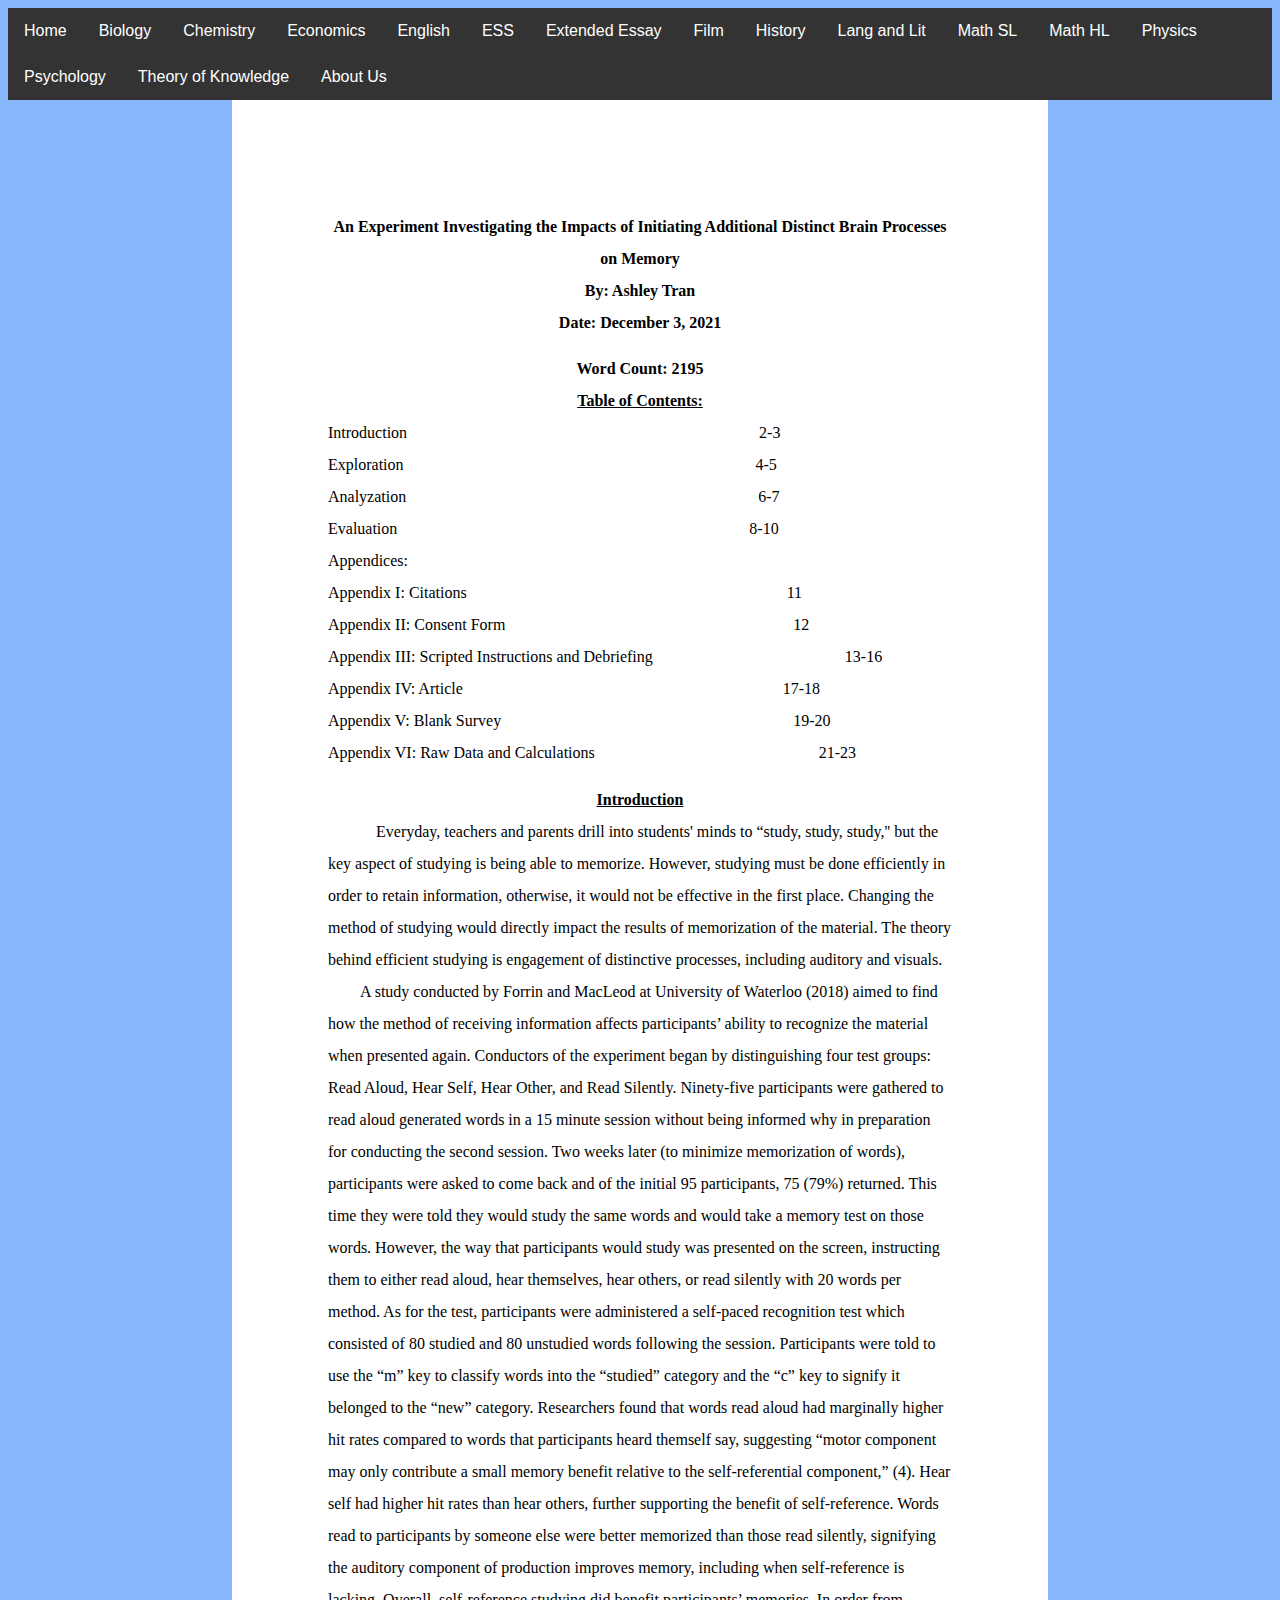
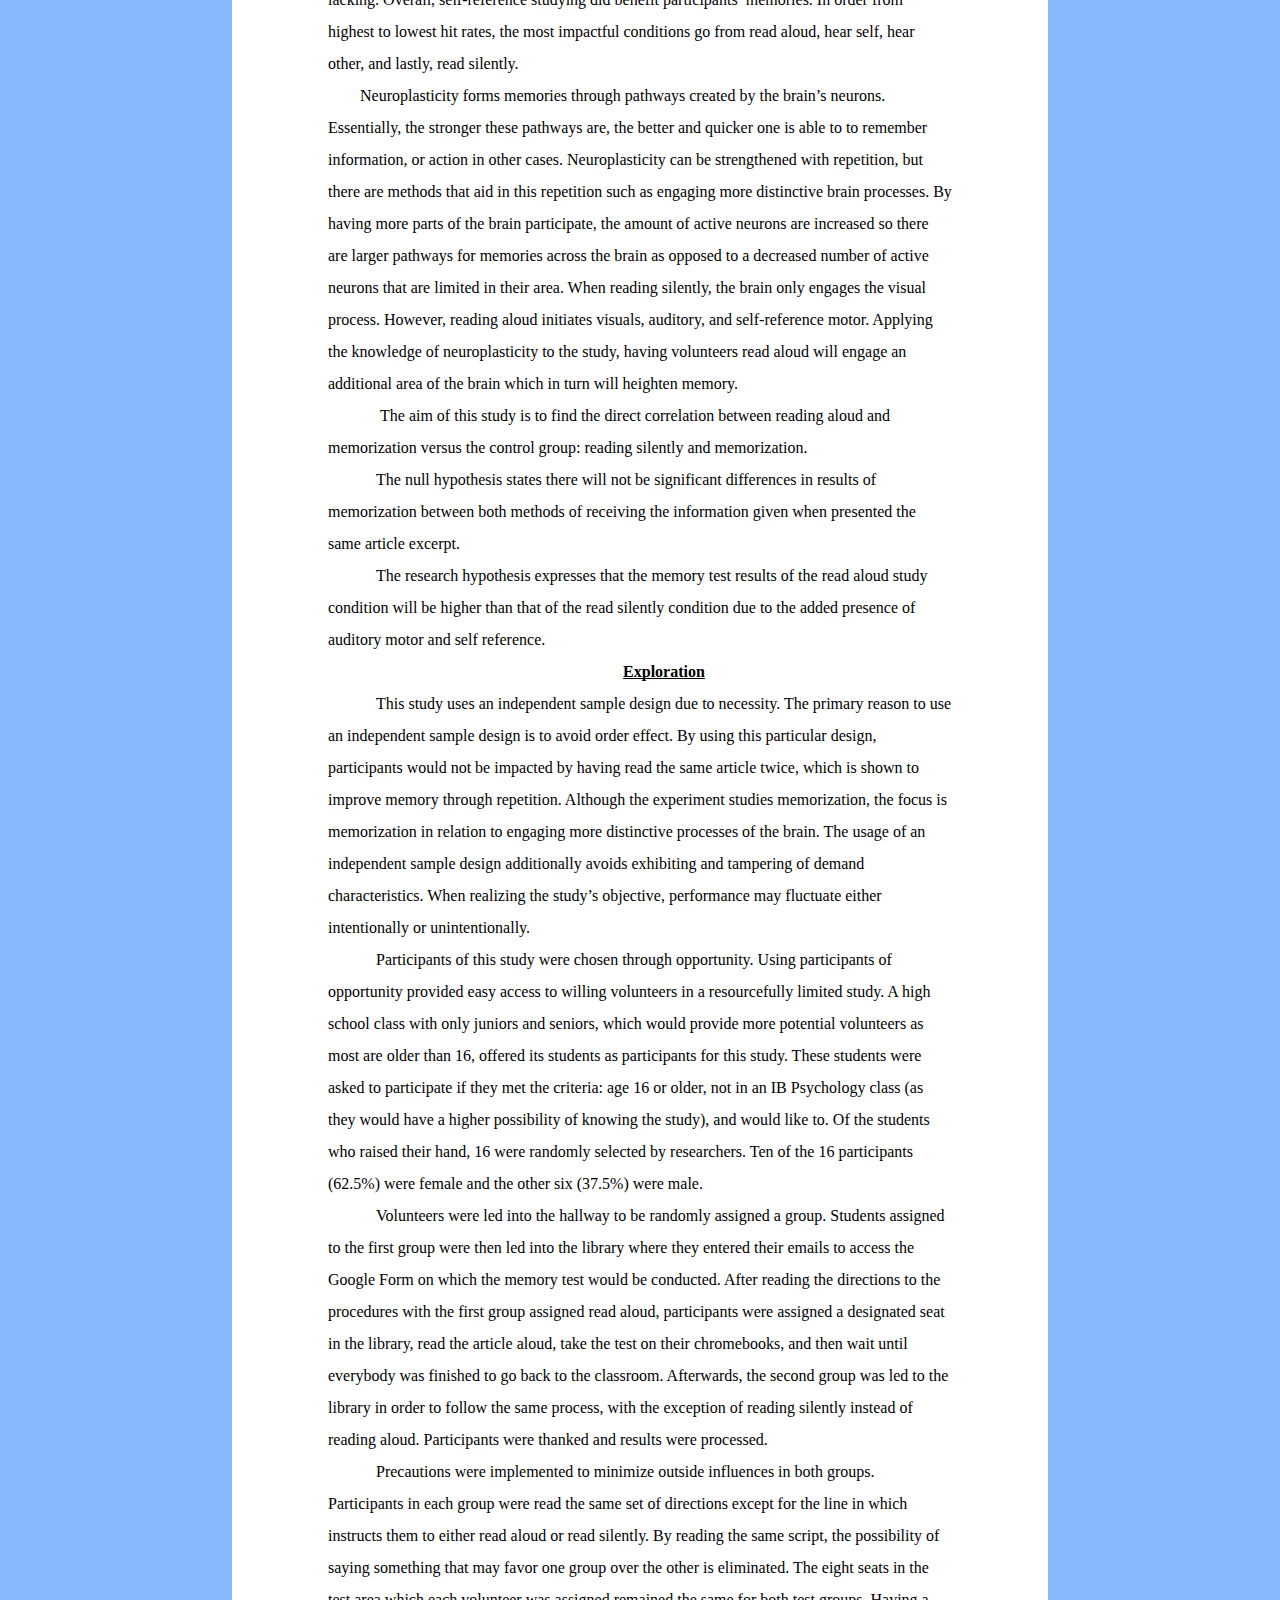
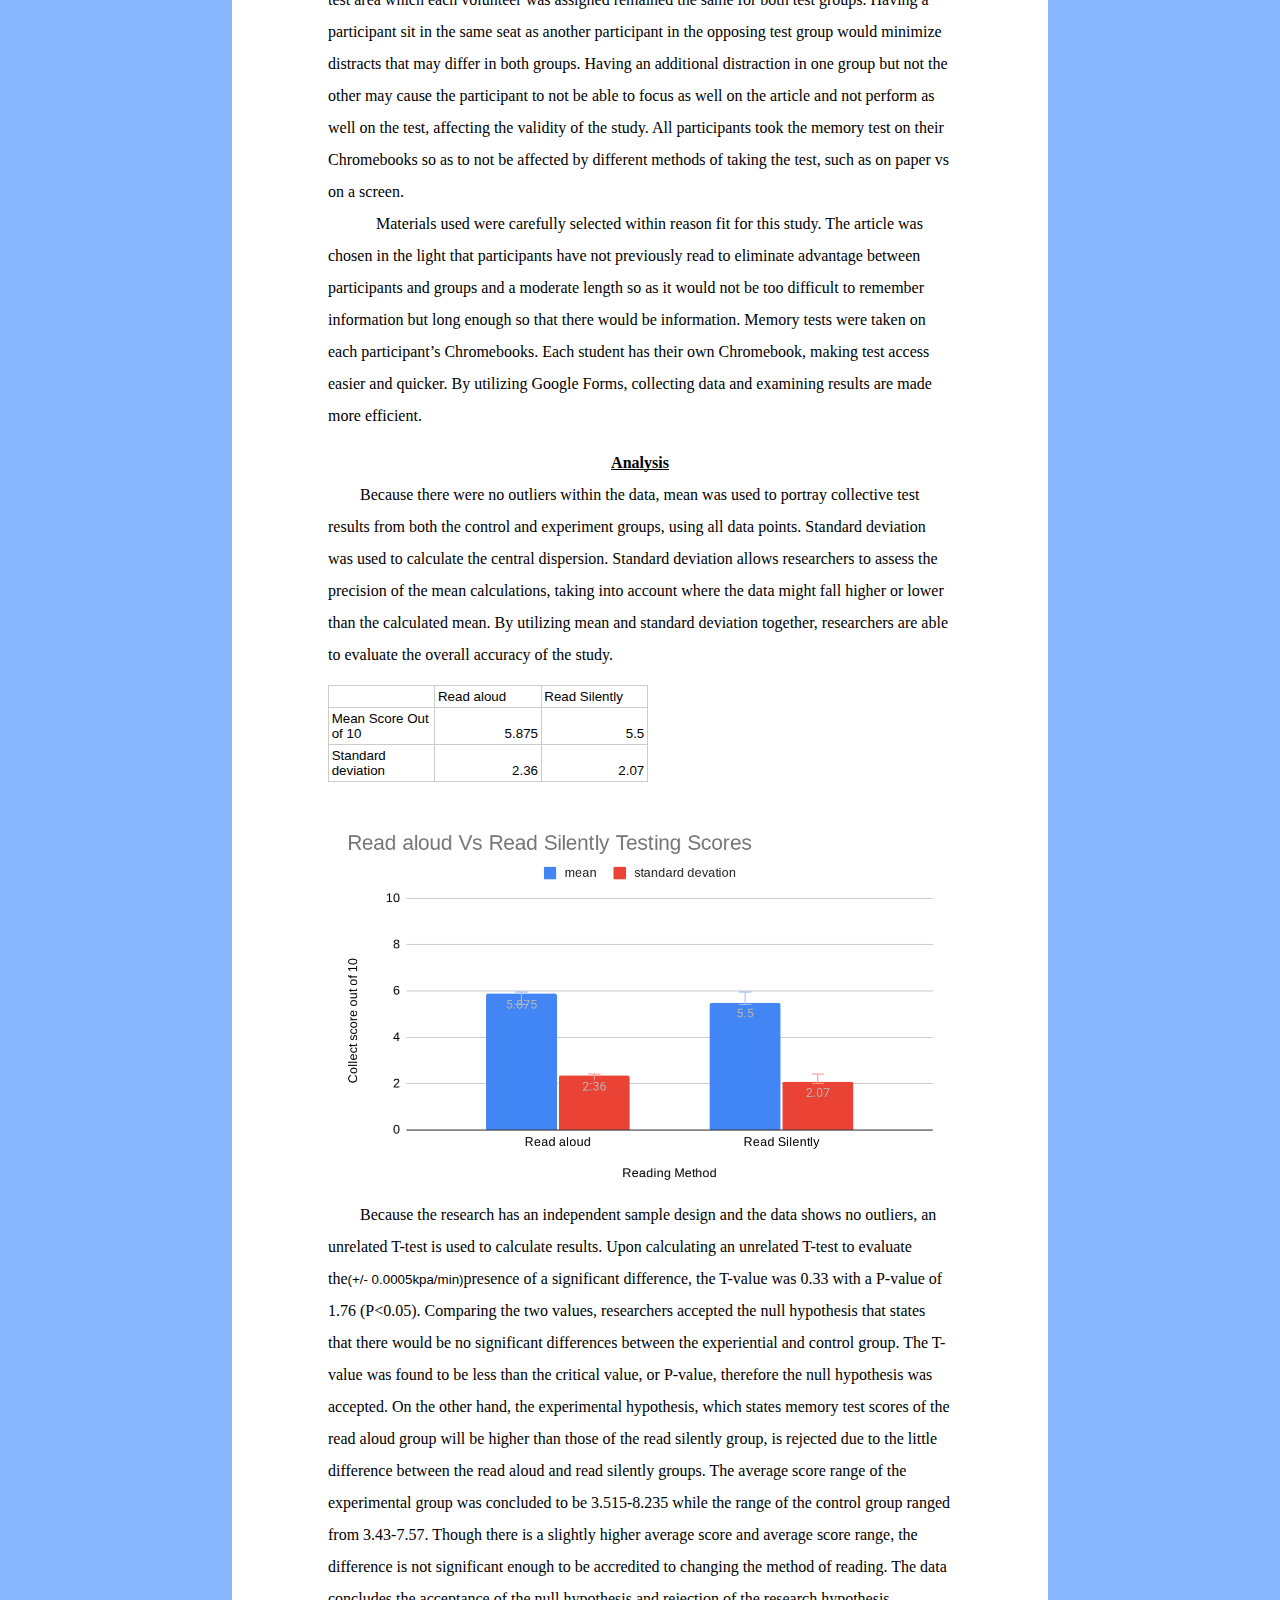
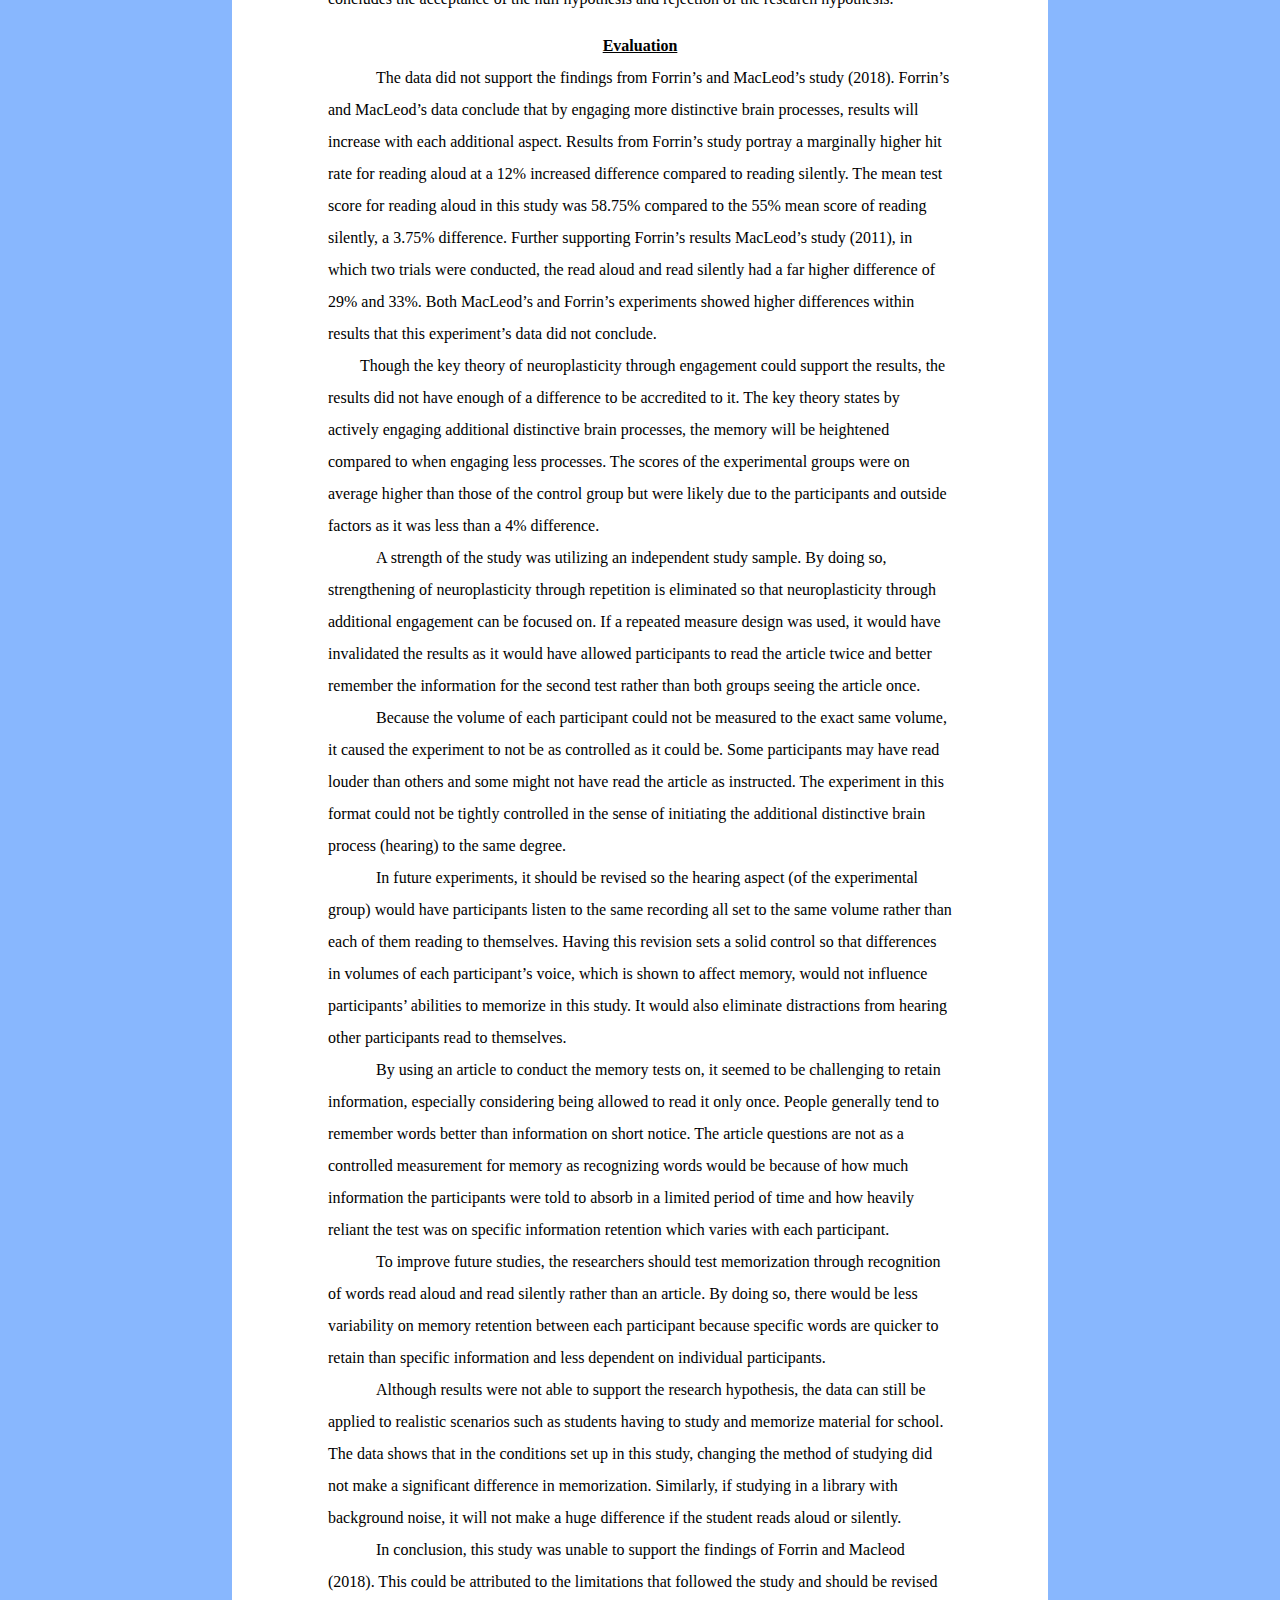
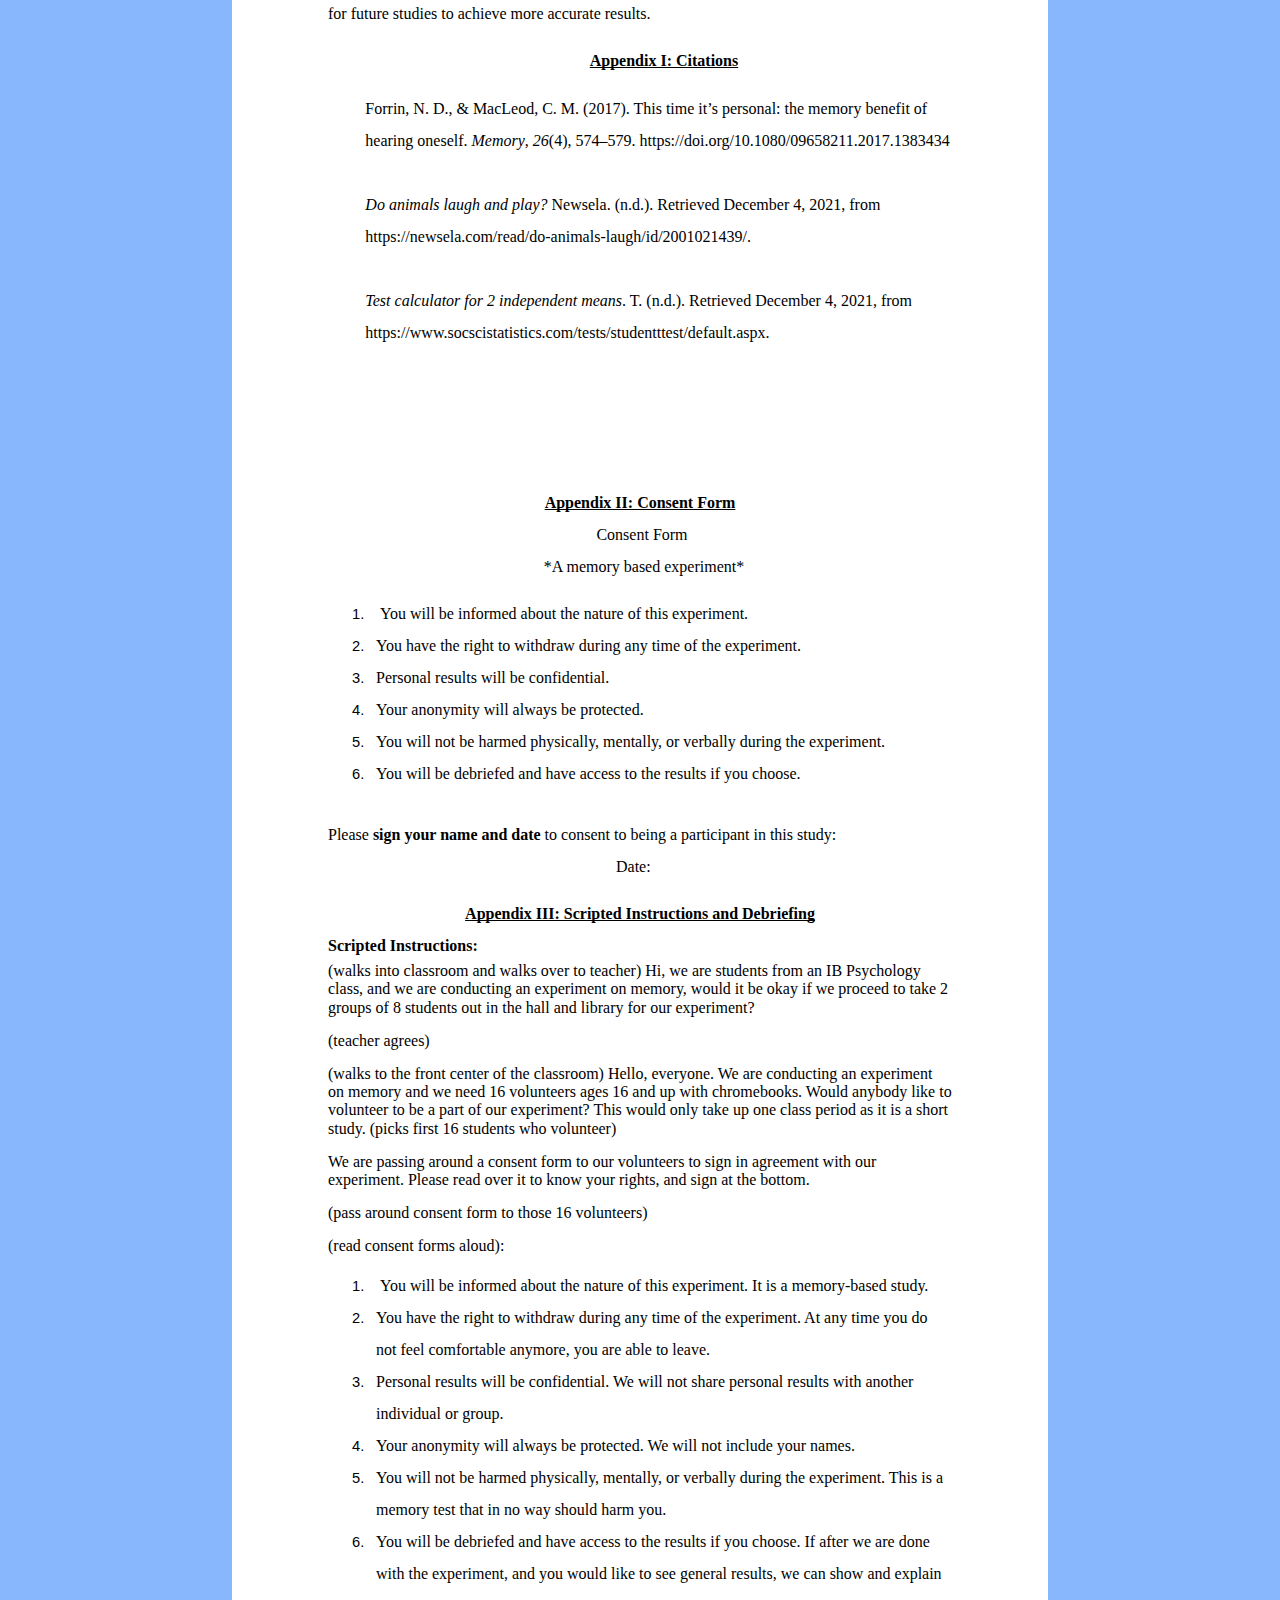
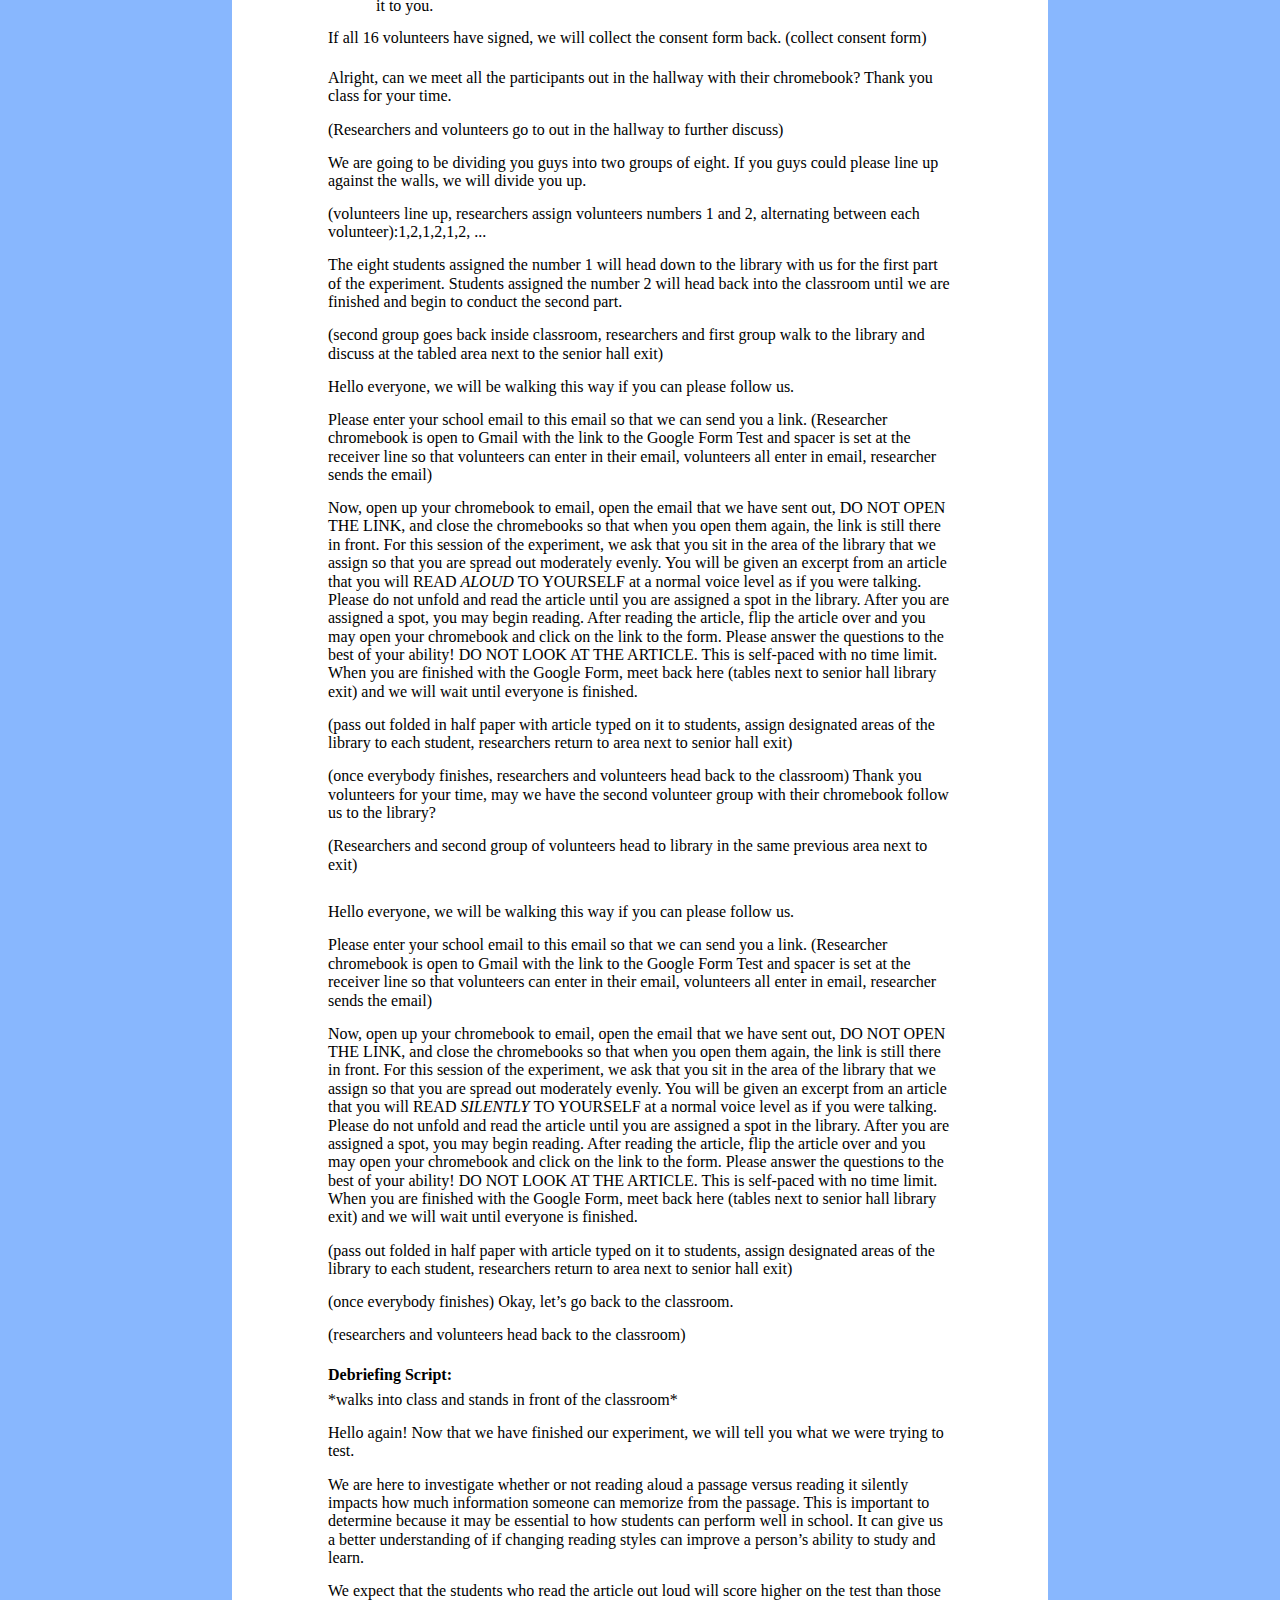
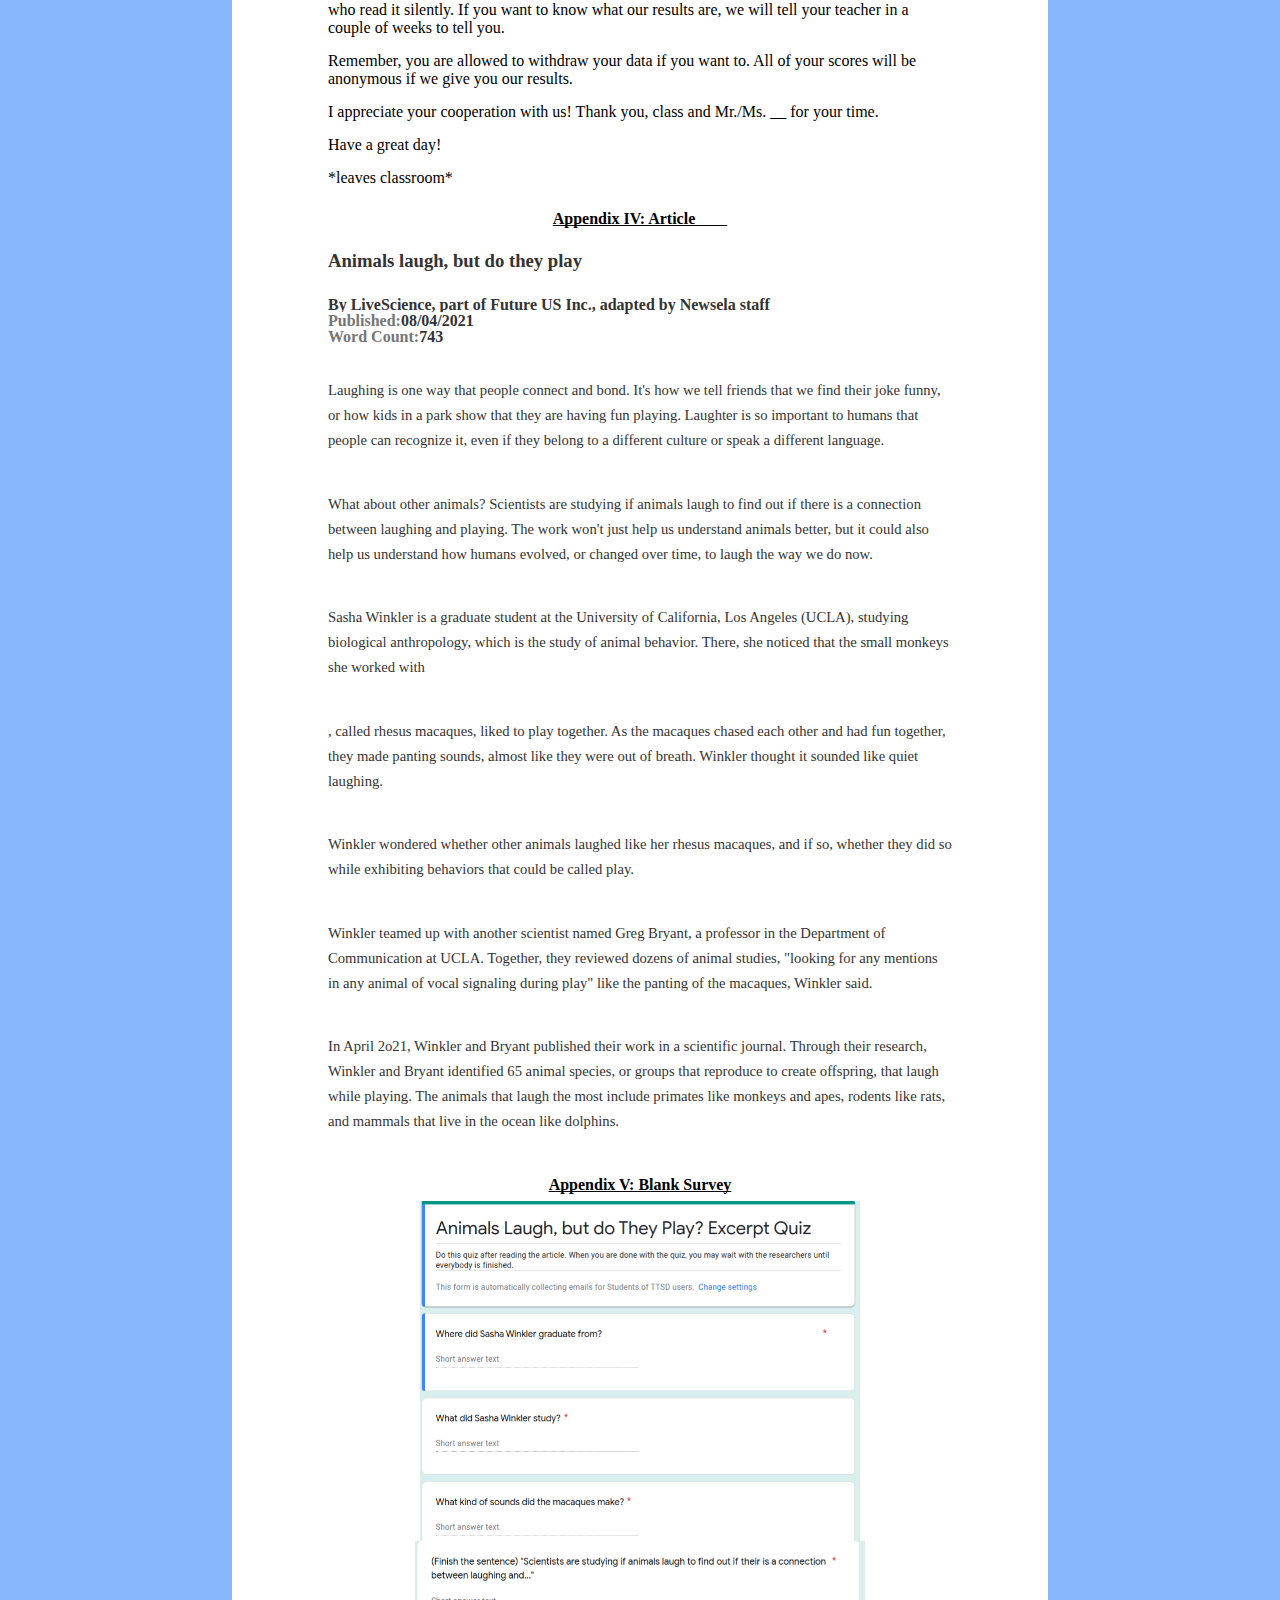
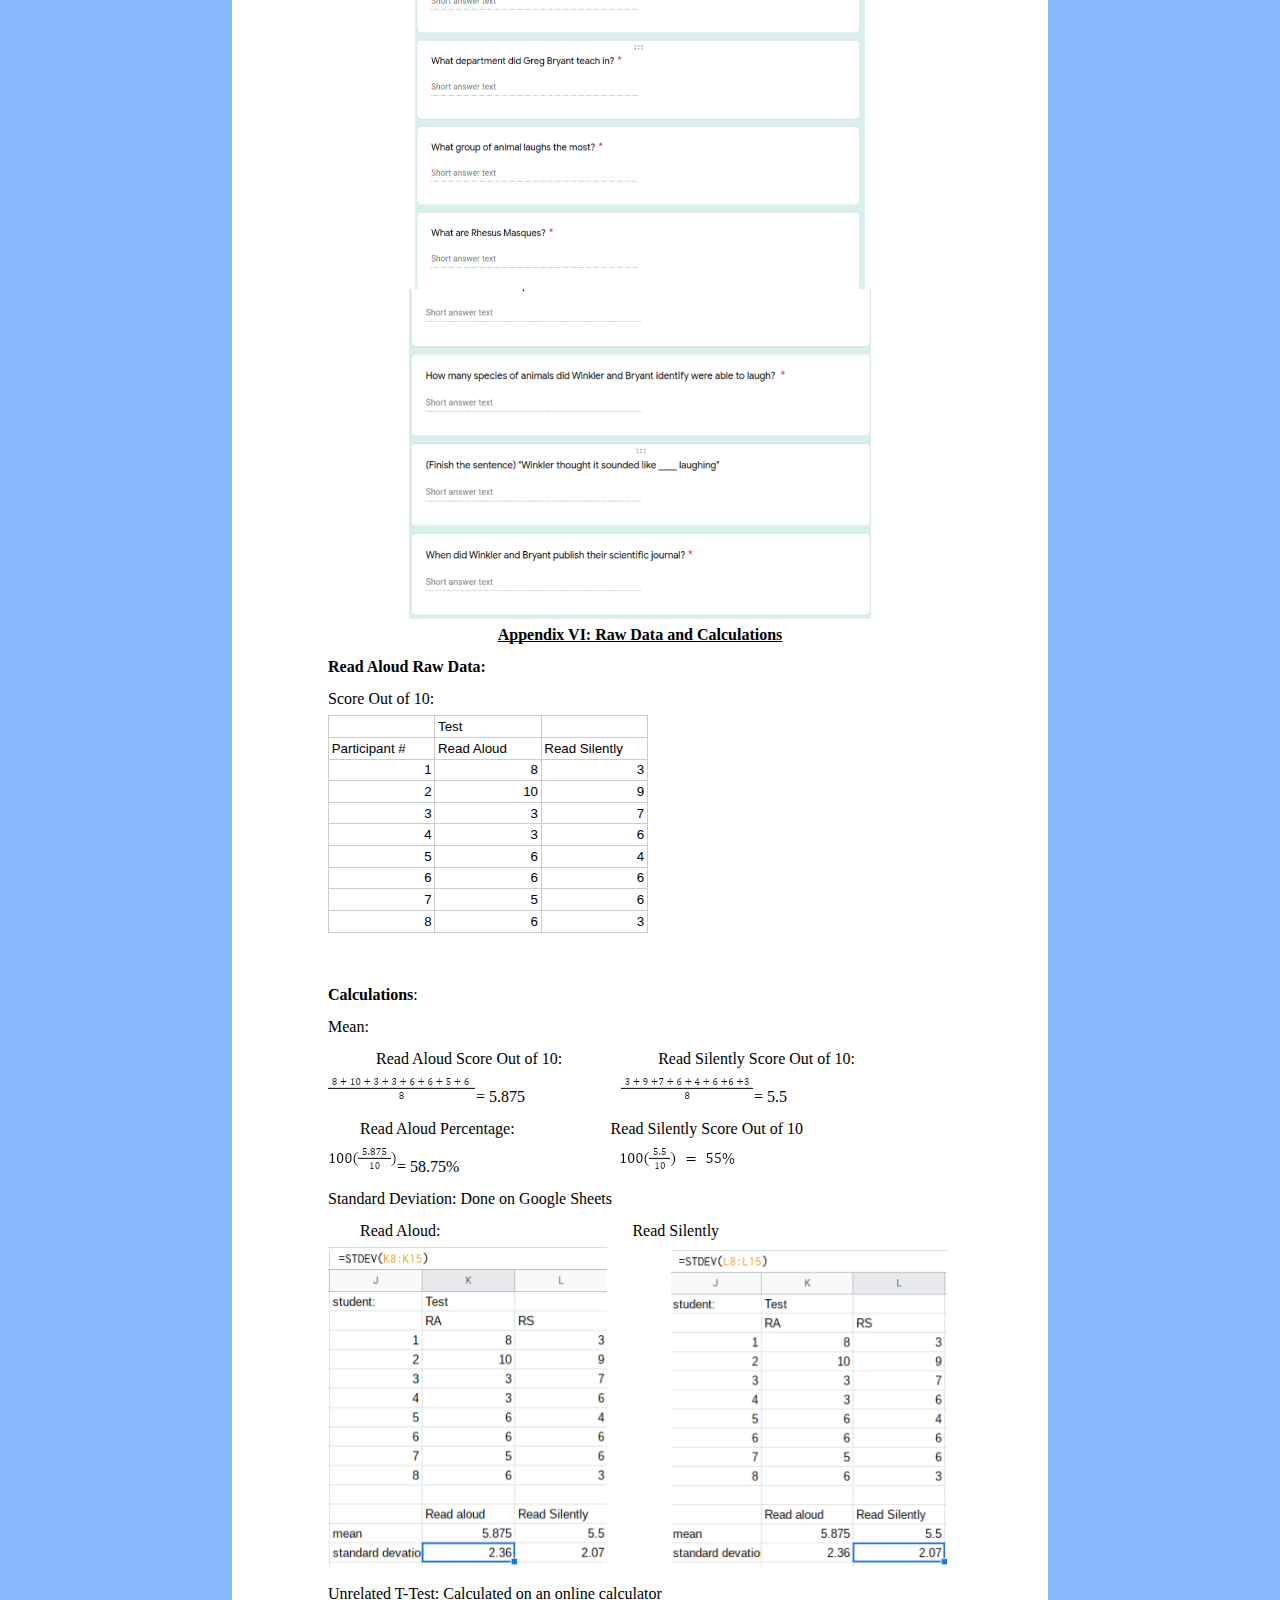
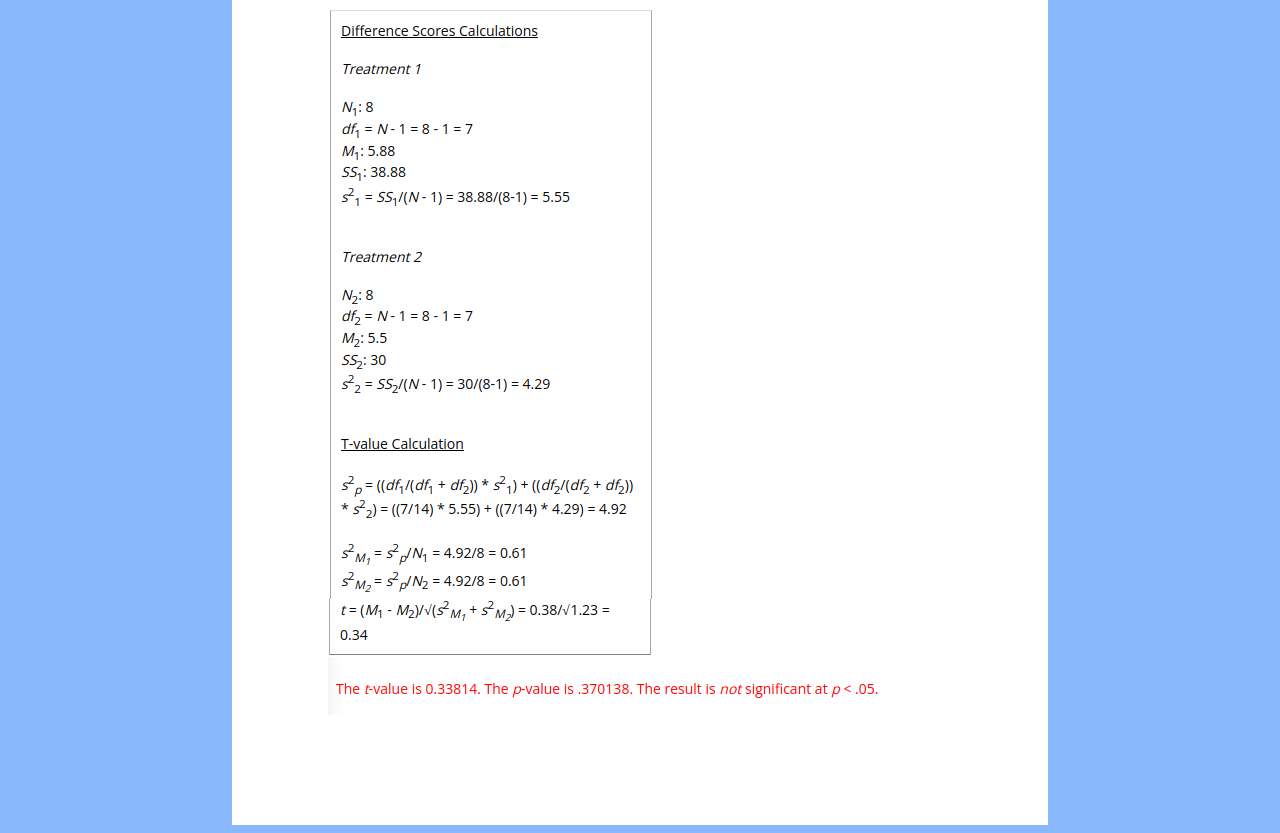
<file: psych/2022/2/2.html>
<html>
    <head>
        <link rel="stylesheet" href="/navbar.css">
        <meta content="text/html; charset=UTF-8" http-equiv="content-type">
        <style type="text/css">.lst-kix_eensxgrx4pxu-1>li:before{content:"" counter(lst-ctn-kix_eensxgrx4pxu-1,lower-latin) ". "}ol.lst-kix_l58p6tcmytrl-8.start{counter-reset:lst-ctn-kix_l58p6tcmytrl-8 0}.lst-kix_eensxgrx4pxu-0>li:before{content:"" counter(lst-ctn-kix_eensxgrx4pxu-0,decimal) ". "}.lst-kix_eensxgrx4pxu-2>li:before{content:"" counter(lst-ctn-kix_eensxgrx4pxu-2,lower-roman) ". "}.lst-kix_eensxgrx4pxu-6>li{counter-increment:lst-ctn-kix_eensxgrx4pxu-6}.lst-kix_eensxgrx4pxu-0>li{counter-increment:lst-ctn-kix_eensxgrx4pxu-0}.lst-kix_eensxgrx4pxu-4>li:before{content:"" counter(lst-ctn-kix_eensxgrx4pxu-4,lower-latin) ". "}ol.lst-kix_l58p6tcmytrl-1.start{counter-reset:lst-ctn-kix_l58p6tcmytrl-1 0}.lst-kix_l58p6tcmytrl-0>li{counter-increment:lst-ctn-kix_l58p6tcmytrl-0}ol.lst-kix_eensxgrx4pxu-0.start{counter-reset:lst-ctn-kix_eensxgrx4pxu-0 0}.lst-kix_eensxgrx4pxu-3>li:before{content:"" counter(lst-ctn-kix_eensxgrx4pxu-3,decimal) ". "}ol.lst-kix_l58p6tcmytrl-5.start{counter-reset:lst-ctn-kix_l58p6tcmytrl-5 0}ol.lst-kix_eensxgrx4pxu-7.start{counter-reset:lst-ctn-kix_eensxgrx4pxu-7 0}.lst-kix_l58p6tcmytrl-7>li:before{content:"" counter(lst-ctn-kix_l58p6tcmytrl-7,lower-latin) ". "}.lst-kix_l58p6tcmytrl-8>li:before{content:"" counter(lst-ctn-kix_l58p6tcmytrl-8,lower-roman) ". "}.lst-kix_eensxgrx4pxu-8>li:before{content:"" counter(lst-ctn-kix_eensxgrx4pxu-8,lower-roman) ". "}.lst-kix_l58p6tcmytrl-6>li:before{content:"" counter(lst-ctn-kix_l58p6tcmytrl-6,decimal) ". "}.lst-kix_l58p6tcmytrl-7>li{counter-increment:lst-ctn-kix_l58p6tcmytrl-7}.lst-kix_eensxgrx4pxu-5>li:before{content:"" counter(lst-ctn-kix_eensxgrx4pxu-5,lower-roman) ". "}.lst-kix_eensxgrx4pxu-6>li:before{content:"" counter(lst-ctn-kix_eensxgrx4pxu-6,decimal) ". "}.lst-kix_eensxgrx4pxu-7>li:before{content:"" counter(lst-ctn-kix_eensxgrx4pxu-7,lower-latin) ". "}.lst-kix_l58p6tcmytrl-1>li{counter-increment:lst-ctn-kix_l58p6tcmytrl-1}.lst-kix_l58p6tcmytrl-0>li:before{content:"" counter(lst-ctn-kix_l58p6tcmytrl-0,decimal) ". "}ol.lst-kix_l58p6tcmytrl-2.start{counter-reset:lst-ctn-kix_l58p6tcmytrl-2 0}ul.lst-kix_ghk1cikwzzwj-8{list-style-type:none}ul.lst-kix_ghk1cikwzzwj-7{list-style-type:none}.lst-kix_l58p6tcmytrl-2>li:before{content:"" counter(lst-ctn-kix_l58p6tcmytrl-2,lower-roman) ". "}ul.lst-kix_ghk1cikwzzwj-6{list-style-type:none}ul.lst-kix_ghk1cikwzzwj-5{list-style-type:none}.lst-kix_eensxgrx4pxu-7>li{counter-increment:lst-ctn-kix_eensxgrx4pxu-7}.lst-kix_l58p6tcmytrl-3>li:before{content:"" counter(lst-ctn-kix_l58p6tcmytrl-3,decimal) ". "}.lst-kix_l58p6tcmytrl-4>li:before{content:"" counter(lst-ctn-kix_l58p6tcmytrl-4,lower-latin) ". "}.lst-kix_l58p6tcmytrl-5>li:before{content:"" counter(lst-ctn-kix_l58p6tcmytrl-5,lower-roman) ". "}ol.lst-kix_l58p6tcmytrl-1{list-style-type:none}ol.lst-kix_l58p6tcmytrl-2{list-style-type:none}ol.lst-kix_l58p6tcmytrl-3{list-style-type:none}ol.lst-kix_l58p6tcmytrl-4{list-style-type:none}ol.lst-kix_l58p6tcmytrl-5{list-style-type:none}ol.lst-kix_l58p6tcmytrl-6{list-style-type:none}.lst-kix_l58p6tcmytrl-3>li{counter-increment:lst-ctn-kix_l58p6tcmytrl-3}ol.lst-kix_l58p6tcmytrl-7{list-style-type:none}ol.lst-kix_eensxgrx4pxu-6.start{counter-reset:lst-ctn-kix_eensxgrx4pxu-6 0}ol.lst-kix_l58p6tcmytrl-8{list-style-type:none}ul.lst-kix_ghk1cikwzzwj-4{list-style-type:none}.lst-kix_l58p6tcmytrl-6>li{counter-increment:lst-ctn-kix_l58p6tcmytrl-6}ul.lst-kix_ghk1cikwzzwj-3{list-style-type:none}ul.lst-kix_ghk1cikwzzwj-2{list-style-type:none}.lst-kix_eensxgrx4pxu-4>li{counter-increment:lst-ctn-kix_eensxgrx4pxu-4}ul.lst-kix_ghk1cikwzzwj-1{list-style-type:none}ul.lst-kix_ghk1cikwzzwj-0{list-style-type:none}ol.lst-kix_eensxgrx4pxu-3.start{counter-reset:lst-ctn-kix_eensxgrx4pxu-3 0}.lst-kix_l58p6tcmytrl-1>li:before{content:"" counter(lst-ctn-kix_l58p6tcmytrl-1,lower-latin) ". "}.lst-kix_eensxgrx4pxu-1>li{counter-increment:lst-ctn-kix_eensxgrx4pxu-1}ol.lst-kix_l58p6tcmytrl-0{list-style-type:none}.lst-kix_eensxgrx4pxu-3>li{counter-increment:lst-ctn-kix_eensxgrx4pxu-3}.lst-kix_ghk1cikwzzwj-0>li:before{content:"\0025cf  "}ol.lst-kix_eensxgrx4pxu-0{list-style-type:none}ol.lst-kix_eensxgrx4pxu-1{list-style-type:none}ol.lst-kix_eensxgrx4pxu-2{list-style-type:none}ol.lst-kix_eensxgrx4pxu-3{list-style-type:none}.lst-kix_ghk1cikwzzwj-4>li:before{content:"\0025cb  "}.lst-kix_ghk1cikwzzwj-5>li:before{content:"\0025a0  "}ol.lst-kix_eensxgrx4pxu-5.start{counter-reset:lst-ctn-kix_eensxgrx4pxu-5 0}.lst-kix_ghk1cikwzzwj-6>li:before{content:"\0025cf  "}.lst-kix_l58p6tcmytrl-4>li{counter-increment:lst-ctn-kix_l58p6tcmytrl-4}ol.lst-kix_l58p6tcmytrl-6.start{counter-reset:lst-ctn-kix_l58p6tcmytrl-6 0}.lst-kix_ghk1cikwzzwj-7>li:before{content:"\0025cb  "}ol.lst-kix_eensxgrx4pxu-4{list-style-type:none}ol.lst-kix_eensxgrx4pxu-5{list-style-type:none}ol.lst-kix_eensxgrx4pxu-2.start{counter-reset:lst-ctn-kix_eensxgrx4pxu-2 0}ol.lst-kix_eensxgrx4pxu-6{list-style-type:none}ol.lst-kix_eensxgrx4pxu-7{list-style-type:none}.lst-kix_ghk1cikwzzwj-8>li:before{content:"\0025a0  "}ol.lst-kix_eensxgrx4pxu-8{list-style-type:none}ol.lst-kix_l58p6tcmytrl-3.start{counter-reset:lst-ctn-kix_l58p6tcmytrl-3 0}.lst-kix_l58p6tcmytrl-2>li{counter-increment:lst-ctn-kix_l58p6tcmytrl-2}ol.lst-kix_eensxgrx4pxu-4.start{counter-reset:lst-ctn-kix_eensxgrx4pxu-4 0}.lst-kix_l58p6tcmytrl-8>li{counter-increment:lst-ctn-kix_l58p6tcmytrl-8}.lst-kix_eensxgrx4pxu-2>li{counter-increment:lst-ctn-kix_eensxgrx4pxu-2}ol.lst-kix_l58p6tcmytrl-0.start{counter-reset:lst-ctn-kix_l58p6tcmytrl-0 0}.lst-kix_eensxgrx4pxu-5>li{counter-increment:lst-ctn-kix_eensxgrx4pxu-5}li.li-bullet-0:before{margin-left:-18pt;white-space:nowrap;display:inline-block;min-width:18pt}.lst-kix_l58p6tcmytrl-5>li{counter-increment:lst-ctn-kix_l58p6tcmytrl-5}ol.lst-kix_eensxgrx4pxu-1.start{counter-reset:lst-ctn-kix_eensxgrx4pxu-1 0}ol.lst-kix_eensxgrx4pxu-8.start{counter-reset:lst-ctn-kix_eensxgrx4pxu-8 0}.lst-kix_eensxgrx4pxu-8>li{counter-increment:lst-ctn-kix_eensxgrx4pxu-8}.lst-kix_ghk1cikwzzwj-3>li:before{content:"\0025cf  "}ol.lst-kix_l58p6tcmytrl-4.start{counter-reset:lst-ctn-kix_l58p6tcmytrl-4 0}.lst-kix_ghk1cikwzzwj-2>li:before{content:"\0025a0  "}ol.lst-kix_l58p6tcmytrl-7.start{counter-reset:lst-ctn-kix_l58p6tcmytrl-7 0}.lst-kix_ghk1cikwzzwj-1>li:before{content:"\0025cb  "}ol{margin:0;padding:0}table td,table th{padding:0}.c0{border-right-style:solid;padding:2pt 2pt 2pt 2pt;border-bottom-color:#cccccc;border-top-width:1pt;border-right-width:1pt;border-left-color:#cccccc;vertical-align:bottom;border-right-color:#cccccc;border-left-width:1pt;border-top-style:solid;border-left-style:solid;border-bottom-width:1pt;width:75pt;border-top-color:#cccccc;border-bottom-style:solid}.c11{background-color:#ffffff;color:#333333;font-weight:700;text-decoration:none;vertical-align:baseline;font-size:12pt;font-family:"Times New Roman";font-style:normal}.c33{background-color:#ffffff;color:#333333;font-weight:700;text-decoration:none;vertical-align:baseline;font-size:14pt;font-family:"Times New Roman";font-style:normal}.c4{color:#000000;font-weight:700;text-decoration:none;vertical-align:baseline;font-size:12pt;font-family:"Times New Roman";font-style:normal}.c25{color:#333333;font-weight:700;text-decoration:none;vertical-align:baseline;font-size:17pt;font-family:"Georgia";font-style:normal}.c5{color:#000000;font-weight:400;text-decoration:none;vertical-align:baseline;font-size:10pt;font-family:"Arial";font-style:normal}.c29{margin-left:28pt;padding-top:12pt;padding-bottom:12pt;line-height:2.0;orphans:2;widows:2;text-align:left}.c2{padding-top:0pt;padding-bottom:0pt;line-height:1.15;orphans:2;widows:2;text-align:left}.c12{-webkit-text-decoration-skip:none;font-weight:700;text-decoration:underline;text-decoration-skip-ink:none;font-size:12pt;font-family:"Times New Roman"}.c22{padding-top:0pt;padding-bottom:6pt;line-height:1.0;orphans:2;widows:2;text-align:left}.c1{padding-top:0pt;padding-bottom:0pt;line-height:2.0;orphans:2;widows:2;text-align:left}.c34{-webkit-text-decoration-skip:none;font-weight:700;text-decoration:underline;text-decoration-skip-ink:none;font-size:11pt;font-family:"Arial"}.c19{padding-top:0pt;padding-bottom:0pt;line-height:1.0;orphans:2;widows:2;text-align:left}.c13{padding-top:0pt;padding-bottom:0pt;line-height:2.0;orphans:2;widows:2;text-align:center}.c14{background-color:#ffffff;padding-top:14pt;padding-bottom:15pt;line-height:1.7;text-align:left}.c7{color:#000000;text-decoration:none;vertical-align:baseline;font-style:normal}.c18{border-spacing:0;border-collapse:collapse;margin-right:auto}.c24{text-decoration:none;vertical-align:baseline;font-size:11pt;font-style:normal}.c3{padding-top:0pt;padding-bottom:0pt;line-height:1.15;text-align:right}.c16{padding-top:0pt;padding-bottom:0pt;line-height:1.15;text-align:left}.c36{-webkit-text-decoration-skip:none;text-decoration:underline;text-decoration-skip-ink:none}.c6{font-size:12pt;font-family:"Times New Roman";font-weight:400}.c10{font-weight:400;font-size:11pt;font-family:"Arial"}.c17{color:#000000;vertical-align:baseline;font-style:normal}.c37{background-color:#ffffff;max-width:468pt;padding:72pt 72pt 72pt 72pt}.c23{font-family:"Georgia";color:#333333;font-weight:400}.c27{font-size:12pt;font-family:"Times New Roman";font-weight:700}.c32{padding:0;margin:0}.c9{margin-left:36pt;padding-left:0pt}.c35{background-color:#ffffff;font-size:10pt}.c38{orphans:2;widows:2}.c31{background-color:#ffffff;color:#767676}.c8{height:15.8pt}.c26{height:27.8pt}.c30{margin-left:72pt}.c20{font-style:italic}.c21{text-indent:36pt}.c28{margin-left:108pt}.c15{height:11pt}.title{padding-top:0pt;color:#000000;font-size:26pt;padding-bottom:3pt;font-family:"Arial";line-height:1.15;page-break-after:avoid;orphans:2;widows:2;text-align:left}.subtitle{padding-top:0pt;color:#666666;font-size:15pt;padding-bottom:16pt;font-family:"Arial";line-height:1.15;page-break-after:avoid;orphans:2;widows:2;text-align:left}li{color:#000000;font-size:11pt;font-family:"Arial"}p{margin:0;color:#000000;font-size:11pt;font-family:"Arial"}h1{padding-top:20pt;color:#000000;font-size:20pt;padding-bottom:6pt;font-family:"Arial";line-height:1.15;page-break-after:avoid;orphans:2;widows:2;text-align:left}h2{padding-top:18pt;color:#000000;font-size:16pt;padding-bottom:6pt;font-family:"Arial";line-height:1.15;page-break-after:avoid;orphans:2;widows:2;text-align:left}h3{padding-top:16pt;color:#434343;font-size:14pt;padding-bottom:4pt;font-family:"Arial";line-height:1.15;page-break-after:avoid;orphans:2;widows:2;text-align:left}h4{padding-top:14pt;color:#666666;font-size:12pt;padding-bottom:4pt;font-family:"Arial";line-height:1.15;page-break-after:avoid;orphans:2;widows:2;text-align:left}h5{padding-top:12pt;color:#666666;font-size:11pt;padding-bottom:4pt;font-family:"Arial";line-height:1.15;page-break-after:avoid;orphans:2;widows:2;text-align:left}h6{padding-top:12pt;color:#666666;font-size:11pt;padding-bottom:4pt;font-family:"Arial";line-height:1.15;page-break-after:avoid;font-style:italic;orphans:2;widows:2;text-align:left}
        </style>
    </head>
    <body></div>
    <div class="navbar">
        <a href="/archive.html">Home</a>
        <div class="dropdown">
          <button class="dropbtn">Biology
            <i class="fa fa-caret-down"></i>
          </button>
          <div class="dropdown-content">
            <a href="/bio/2022/2022.html">2022</a>
            <a href="/bio/2023/2023.html">2023</a>
          </div>
        </div>
        <div class="dropdown">
          <button class="dropbtn">Chemistry
            <i class="fa fa-caret-down"></i>
          </button>
          <div class="dropdown-content">
            <a href="/chem/2022/2022.html">2022</a>
            <a href="/chem/2023/2023.html">2023</a>
          </div>
        </div>
        <div class="dropdown">
          <button class="dropbtn">Economics
            <i class="fa fa-caret-down"></i>
          </button>
          <div class="dropdown-content">
            <a href="/econ/2022/2022.html">2022</a>
            <a href="/econ/2023/2023.html">2023</a>
          </div>
        </div>
        <div class="dropdown">
          <button class="dropbtn">English
            <i class="fa fa-caret-down"></i>
          </button>
          <div class="dropdown-content">
            <a href="/english/2022/2022.html">2022</a>
            <a href="/english/2023/2023.html">2023</a>
          </div>
        </div>
        <div class="dropdown">
          <button class="dropbtn">ESS
            <i class="fa fa-caret-down"></i>
          </button>
          <div class="dropdown-content">
            <a href="/ess/2022/2022.html">2022</a>
            <a href="/ess/2023/2023.html">2023</a>
          </div>
        </div>
        <div class="dropdown">
          <button class="dropbtn">Extended Essay
            <i class="fa fa-caret-down"></i>
          </button>
          <div class="dropdown-content">
            <a href="/ee/2022/2022.html">2022</a>
            <a href="/ee/2023/2023.html">2023</a>
          </div>
        </div>
        <div class="dropdown">
          <button class="dropbtn">Film
            <i class="fa fa-caret-down"></i>
          </button>
          <div class="dropdown-content">
            <a href="/film/2022/2022.html">2022</a>
            <a href="/film/2023/2023.html">2023</a>
          </div>
        </div>
        
        <div class="dropdown">
          <button class="dropbtn">History
            <i class="fa fa-caret-down"></i>
          </button>
          <div class="dropdown-content">
            <a href="/history/2022/2022.html">2022</a>
            <a href="/history/2023/2023.html">2023</a>
          </div>
        </div>
        <div class="dropdown">
          <button class="dropbtn">Lang and Lit
            <i class="fa fa-caret-down"></i>
          </button>
          <div class="dropdown-content">
            <a href="/ll/2022/2022.html">2022</a>
            <a href="/ll/2023/2023.html">2023</a>
          </div>
        </div>
        <div class="dropdown">
          <button class="dropbtn">Math SL
            <i class="fa fa-caret-down"></i>
          </button>
          <div class="dropdown-content">
            <a href="/mathsl/2022/2022.html">2022</a>
            <a href="/mathsl/2023/2023.html">2023</a>
          </div>
        </div>
        <div class="dropdown">
          <button class="dropbtn">Math HL
            <i class="fa fa-caret-down"></i>
          </button>
          <div class="dropdown-content">
            <a href="/mathhl/2022/2022.html">2022</a>
            <a href="/mathhl/2023/2023.html">2023</a>
          </div>
        </div>
        <div class="dropdown">
          <button class="dropbtn">Physics
            <i class="fa fa-caret-down"></i>
          </button>
          <div class="dropdown-content">
            <a href="/phys/2022/2022.html">2022</a>
            <a href="/phys/2023/2023.html">2023</a>
          </div>
        </div>
        <div class="dropdown">
          <button class="dropbtn">Psychology
            <i class="fa fa-caret-down"></i>
          </button>
          <div class="dropdown-content">
            <a href="/psych/2022/2022.html">2022</a>
            <a href="/psych/2023/2023.html">2023</a>
          </div>
        </div>
        <div class="dropdown">
          <button class="dropbtn">Theory of Knowledge
            <i class="fa fa-caret-down"></i>
          </button>
          <div class="dropdown-content">
            <a href="/tok/2022/2022.html">2022</a>
            <a href="/tok/2023/2023.html">2023</a>
          </div>
        </div>
        <a href="/ib/about.html">About Us</a>
      </div>
<div class="c37 doc-content">
    <div>
        <p class="c2 c15">
            <span class="c7 c10"></span>
        </p>
    </div>
    <p class="c13"><span class="c4">An Experiment Investigating the Impacts of Initiating Additional Distinct Brain Processes on Memory</span></p><p class="c13"><span class="c4">By: Ashley Tran</span></p><p class="c13"><span class="c4">Date: December 3, 2021</span></p><p class="c13 c15"><span class="c12 c17"></span></p><p class="c13"><span class="c27">Word Count: 2195</span><hr style="page-break-before:always;display:none;"></p><p class="c13"><span class="c12 c17">Table of Contents:</span></p><p class="c1"><span class="c7 c6">Introduction&nbsp;&nbsp;&nbsp;&nbsp;&nbsp;&nbsp;&nbsp;&nbsp;&nbsp;&nbsp;&nbsp;&nbsp;&nbsp;&nbsp;&nbsp;&nbsp;&nbsp;&nbsp;&nbsp;&nbsp;&nbsp;&nbsp;&nbsp;&nbsp;&nbsp;&nbsp;&nbsp;&nbsp;&nbsp;&nbsp;&nbsp;&nbsp;&nbsp;&nbsp;&nbsp;&nbsp;&nbsp;&nbsp;&nbsp;&nbsp;&nbsp;&nbsp;&nbsp;&nbsp;&nbsp;&nbsp;&nbsp;&nbsp;&nbsp;&nbsp;&nbsp;&nbsp;&nbsp;&nbsp;&nbsp;&nbsp;&nbsp;&nbsp;&nbsp;&nbsp;&nbsp;&nbsp;&nbsp;&nbsp;&nbsp;&nbsp;&nbsp;&nbsp;&nbsp;&nbsp;&nbsp;&nbsp;&nbsp;&nbsp;&nbsp;&nbsp;&nbsp;&nbsp;&nbsp;&nbsp;&nbsp;&nbsp;&nbsp;&nbsp;&nbsp;&nbsp;&nbsp;&nbsp;2-3</span></p><p class="c1"><span class="c7 c6">Exploration&nbsp;&nbsp;&nbsp;&nbsp;&nbsp;&nbsp;&nbsp;&nbsp;&nbsp;&nbsp;&nbsp;&nbsp;&nbsp;&nbsp;&nbsp;&nbsp;&nbsp;&nbsp;&nbsp;&nbsp;&nbsp;&nbsp;&nbsp;&nbsp;&nbsp;&nbsp;&nbsp;&nbsp;&nbsp;&nbsp;&nbsp;&nbsp;&nbsp;&nbsp;&nbsp;&nbsp;&nbsp;&nbsp;&nbsp;&nbsp;&nbsp;&nbsp;&nbsp;&nbsp;&nbsp;&nbsp;&nbsp;&nbsp;&nbsp;&nbsp;&nbsp;&nbsp;&nbsp;&nbsp;&nbsp;&nbsp;&nbsp;&nbsp;&nbsp;&nbsp;&nbsp;&nbsp;&nbsp;&nbsp;&nbsp;&nbsp;&nbsp;&nbsp;&nbsp;&nbsp;&nbsp;&nbsp;&nbsp;&nbsp;&nbsp;&nbsp;&nbsp;&nbsp;&nbsp;&nbsp;&nbsp;&nbsp;&nbsp;&nbsp;&nbsp;&nbsp;&nbsp;&nbsp;4-5</span></p><p class="c1"><span class="c7 c6">Analyzation&nbsp;&nbsp;&nbsp;&nbsp;&nbsp;&nbsp;&nbsp;&nbsp;&nbsp;&nbsp;&nbsp;&nbsp;&nbsp;&nbsp;&nbsp;&nbsp;&nbsp;&nbsp;&nbsp;&nbsp;&nbsp;&nbsp;&nbsp;&nbsp;&nbsp;&nbsp;&nbsp;&nbsp;&nbsp;&nbsp;&nbsp;&nbsp;&nbsp;&nbsp;&nbsp;&nbsp;&nbsp;&nbsp;&nbsp;&nbsp;&nbsp;&nbsp;&nbsp;&nbsp;&nbsp;&nbsp;&nbsp;&nbsp;&nbsp;&nbsp;&nbsp;&nbsp;&nbsp;&nbsp;&nbsp;&nbsp;&nbsp;&nbsp;&nbsp;&nbsp;&nbsp;&nbsp;&nbsp;&nbsp;&nbsp;&nbsp;&nbsp;&nbsp;&nbsp;&nbsp;&nbsp;&nbsp;&nbsp;&nbsp;&nbsp;&nbsp;&nbsp;&nbsp;&nbsp;&nbsp;&nbsp;&nbsp;&nbsp;&nbsp;&nbsp;&nbsp;&nbsp;&nbsp;6-7</span></p><p class="c1"><span class="c7 c6">Evaluation&nbsp;&nbsp;&nbsp;&nbsp;&nbsp;&nbsp;&nbsp;&nbsp;&nbsp;&nbsp;&nbsp;&nbsp;&nbsp;&nbsp;&nbsp;&nbsp;&nbsp;&nbsp;&nbsp;&nbsp;&nbsp;&nbsp;&nbsp;&nbsp;&nbsp;&nbsp;&nbsp;&nbsp;&nbsp;&nbsp;&nbsp;&nbsp;&nbsp;&nbsp;&nbsp;&nbsp;&nbsp;&nbsp;&nbsp;&nbsp;&nbsp;&nbsp;&nbsp;&nbsp;&nbsp;&nbsp;&nbsp;&nbsp;&nbsp;&nbsp;&nbsp;&nbsp;&nbsp;&nbsp;&nbsp;&nbsp;&nbsp;&nbsp;&nbsp;&nbsp;&nbsp;&nbsp;&nbsp;&nbsp;&nbsp;&nbsp;&nbsp;&nbsp;&nbsp;&nbsp;&nbsp;&nbsp;&nbsp;&nbsp;&nbsp;&nbsp;&nbsp;&nbsp;&nbsp;&nbsp;&nbsp;&nbsp;&nbsp;&nbsp;&nbsp;&nbsp;&nbsp;&nbsp;8-10</span></p><p class="c1"><span class="c7 c6">Appendices:</span></p><p class="c1"><span class="c7 c6">Appendix I: Citations&nbsp;&nbsp;&nbsp;&nbsp;&nbsp;&nbsp;&nbsp;&nbsp;&nbsp;&nbsp;&nbsp;&nbsp;&nbsp;&nbsp;&nbsp;&nbsp;&nbsp;&nbsp;&nbsp;&nbsp;&nbsp;&nbsp;&nbsp;&nbsp;&nbsp;&nbsp;&nbsp;&nbsp;&nbsp;&nbsp;&nbsp;&nbsp;&nbsp;&nbsp;&nbsp;&nbsp;&nbsp;&nbsp;&nbsp;&nbsp;&nbsp;&nbsp;&nbsp;&nbsp;&nbsp;&nbsp;&nbsp;&nbsp;&nbsp;&nbsp;&nbsp;&nbsp;&nbsp;&nbsp;&nbsp;&nbsp;&nbsp;&nbsp;&nbsp;&nbsp;&nbsp;&nbsp;&nbsp;&nbsp;&nbsp;&nbsp;&nbsp;&nbsp;&nbsp;&nbsp;&nbsp;&nbsp;&nbsp;&nbsp;&nbsp;&nbsp;&nbsp;&nbsp;&nbsp;&nbsp;11</span></p><p class="c1"><span class="c7 c6">Appendix II: Consent Form&nbsp;&nbsp;&nbsp;&nbsp;&nbsp;&nbsp;&nbsp;&nbsp;&nbsp;&nbsp;&nbsp;&nbsp;&nbsp;&nbsp;&nbsp;&nbsp;&nbsp;&nbsp;&nbsp;&nbsp;&nbsp;&nbsp;&nbsp;&nbsp;&nbsp;&nbsp;&nbsp;&nbsp;&nbsp;&nbsp;&nbsp;&nbsp;&nbsp;&nbsp;&nbsp;&nbsp;&nbsp;&nbsp;&nbsp;&nbsp;&nbsp;&nbsp;&nbsp;&nbsp;&nbsp;&nbsp;&nbsp;&nbsp;&nbsp;&nbsp;&nbsp;&nbsp;&nbsp;&nbsp;&nbsp;&nbsp;&nbsp;&nbsp;&nbsp;&nbsp;&nbsp;&nbsp;&nbsp;&nbsp;&nbsp;&nbsp;&nbsp;&nbsp;&nbsp;&nbsp;&nbsp;&nbsp;12</span></p><p class="c1"><span class="c7 c6">Appendix III: Scripted Instructions and Debriefing&nbsp;&nbsp;&nbsp;&nbsp;&nbsp;&nbsp;&nbsp;&nbsp;&nbsp;&nbsp;&nbsp;&nbsp;&nbsp;&nbsp;&nbsp;&nbsp;&nbsp;&nbsp;&nbsp;&nbsp;&nbsp;&nbsp;&nbsp;&nbsp;&nbsp;&nbsp;&nbsp;&nbsp;&nbsp;&nbsp;&nbsp;&nbsp;&nbsp;&nbsp;&nbsp;&nbsp;&nbsp;&nbsp;&nbsp;&nbsp;&nbsp;&nbsp;&nbsp;&nbsp;&nbsp;&nbsp;&nbsp;&nbsp;13-16</span></p><p class="c1"><span class="c7 c6">Appendix IV: Article&nbsp;&nbsp;&nbsp;&nbsp;&nbsp;&nbsp;&nbsp;&nbsp;&nbsp;&nbsp;&nbsp;&nbsp;&nbsp;&nbsp;&nbsp;&nbsp;&nbsp;&nbsp;&nbsp;&nbsp;&nbsp;&nbsp;&nbsp;&nbsp;&nbsp;&nbsp;&nbsp;&nbsp;&nbsp;&nbsp;&nbsp;&nbsp;&nbsp;&nbsp;&nbsp;&nbsp;&nbsp;&nbsp;&nbsp;&nbsp;&nbsp;&nbsp;&nbsp;&nbsp;&nbsp;&nbsp;&nbsp;&nbsp;&nbsp;&nbsp;&nbsp;&nbsp;&nbsp;&nbsp;&nbsp;&nbsp;&nbsp;&nbsp;&nbsp;&nbsp;&nbsp;&nbsp;&nbsp;&nbsp;&nbsp;&nbsp;&nbsp;&nbsp;&nbsp;&nbsp;&nbsp;&nbsp;&nbsp;&nbsp;&nbsp;&nbsp;&nbsp;&nbsp;&nbsp;&nbsp;17-18</span></p><p class="c1"><span class="c7 c6">Appendix V: Blank Survey &nbsp;&nbsp;&nbsp;&nbsp;&nbsp;&nbsp;&nbsp;&nbsp;&nbsp;&nbsp;&nbsp;&nbsp;&nbsp;&nbsp;&nbsp;&nbsp;&nbsp;&nbsp;&nbsp;&nbsp;&nbsp;&nbsp;&nbsp;&nbsp;&nbsp;&nbsp;&nbsp;&nbsp;&nbsp;&nbsp;&nbsp;&nbsp;&nbsp;&nbsp;&nbsp;&nbsp;&nbsp;&nbsp;&nbsp;&nbsp;&nbsp;&nbsp;&nbsp;&nbsp;&nbsp;&nbsp;&nbsp;&nbsp;&nbsp;&nbsp;&nbsp;&nbsp;&nbsp;&nbsp;&nbsp;&nbsp;&nbsp;&nbsp;&nbsp;&nbsp;&nbsp;&nbsp;&nbsp;&nbsp;&nbsp;&nbsp;&nbsp;&nbsp;&nbsp;&nbsp;&nbsp;&nbsp;19-20</span></p><p class="c1"><span class="c7 c6">Appendix VI: Raw Data and Calculations&nbsp;&nbsp;&nbsp;&nbsp;&nbsp;&nbsp;&nbsp;&nbsp;&nbsp;&nbsp;&nbsp;&nbsp;&nbsp;&nbsp;&nbsp;&nbsp;&nbsp;&nbsp;&nbsp;&nbsp;&nbsp;&nbsp;&nbsp;&nbsp;&nbsp;&nbsp;&nbsp;&nbsp;&nbsp;&nbsp;&nbsp;&nbsp;&nbsp;&nbsp;&nbsp;&nbsp;&nbsp;&nbsp;&nbsp;&nbsp;&nbsp;&nbsp;&nbsp;&nbsp;&nbsp;&nbsp;&nbsp;&nbsp;&nbsp;&nbsp;&nbsp;&nbsp;&nbsp;&nbsp;&nbsp;&nbsp;21-23</span></p><hr style="page-break-before:always;display:none;"><p class="c13 c15"><span class="c7 c6"></span></p><p class="c13"><span class="c12">Introduction</span></p><p class="c1 c21"><span class="c6">Everyday, teachers and parents drill into students&#39; minds to &ldquo;study, study, study,&#39;&#39; but the key aspect of studying is being able to memorize. However, studying must be done efficiently in order to retain information, otherwise, it would not be effective in the first place. Changing the method of studying would directly impact the results of memorization of the material. The theory behind efficient studying is engagement of distinctive processes, including auditory and visuals. </span></p><p class="c1"><span class="c6">&nbsp;&nbsp;&nbsp;&nbsp;&nbsp;&nbsp;&nbsp;&nbsp;A study conducted by Forrin and MacLeod at University of Waterloo (2018) aimed to find how the method of receiving information affects participants&rsquo; ability to recognize the material when presented again. Conductors of the experiment began by distinguishing four test groups: Read Aloud, Hear Self, Hear Other, and Read Silently. Ninety-five participants were gathered to read aloud generated words in a 15 minute session without being informed why in preparation for conducting the second session. Two weeks later (to minimize memorization of words), participants were asked to come back and of the initial 95 participants, 75 (79%) returned. This time they were told they would study the same words and would take a memory test on those words. However, the way that participants would study was presented on the screen, instructing them to either read aloud, hear themselves, hear others, or read silently with 20 words per method. As for the test, participants were administered a self-paced recognition test which consisted of 80 studied and 80 unstudied words following the session. Participants were told to use the &ldquo;m&rdquo; key to classify words into the &ldquo;studied&rdquo; category and the &ldquo;c&rdquo; key to signify it belonged to the &ldquo;new&rdquo; category. Researchers found that words read aloud had marginally higher hit rates compared to words that participants heard themself say, suggesting &ldquo;motor component may only contribute a small memory benefit relative to the self-referential component,&rdquo; (4). Hear self had higher hit rates than hear others, further supporting the benefit of self-reference. Words read to participants by someone else were better memorized than those read silently, signifying the auditory component of production improves memory, including when self-reference is lacking. Overall, self-reference studying did benefit participants&rsquo; memories. In order from highest to lowest hit rates, the most impactful conditions go from read aloud, hear self, hear </span><span class="c6">other</span><span class="c7 c6">, and lastly, read silently.</span></p><p class="c1"><span class="c7 c6">&nbsp;&nbsp;&nbsp;&nbsp;&nbsp;&nbsp;&nbsp;&nbsp;Neuroplasticity forms memories through pathways created by the brain&rsquo;s neurons. Essentially, the stronger these pathways are, the better and quicker one is able to to remember information, or action in other cases. Neuroplasticity can be strengthened with repetition, but there are methods that aid in this repetition such as engaging more distinctive brain processes. By having more parts of the brain participate, the amount of active neurons are increased so there are larger pathways for memories across the brain as opposed to a decreased number of active neurons that are limited in their area. When reading silently, the brain only engages the visual process. However, reading aloud initiates visuals, auditory, and self-reference motor. Applying the knowledge of neuroplasticity to the study, having volunteers read aloud will engage an additional area of the brain which in turn will heighten memory.</span></p><p class="c1 c21"><span class="c6">&nbsp;The aim of this study is to find the direct correlation between reading aloud and memorization versus the control group: reading silently and memorization.</span></p><p class="c1 c21"><span class="c6">The null hypothesis states there will not be significant differences in results of memorization between both methods of receiving the information given when presented the same article excerpt.</span></p><p class="c1 c21"><span class="c6">The research hypothesis expresses that the memory test results of the read aloud study condition will be higher than that of the read silently condition due to the added presence of auditory motor and self reference.</span><hr style="page-break-before:always;display:none;"></p><p class="c13 c21"><span class="c12">Exploration</span></p><p class="c1 c21"><span class="c6">This study uses an independent sample design due to necessity. The primary reason to use an independent sample design is to avoid order </span><span class="c6">effect</span><span class="c7 c6">. By using this particular design, participants would not be impacted by having read the same article twice, which is shown to improve memory through repetition. Although the experiment studies memorization, the focus is memorization in relation to engaging more distinctive processes of the brain. The usage of an independent sample design additionally avoids exhibiting and tampering of demand characteristics. When realizing the study&rsquo;s objective, performance may fluctuate either intentionally or unintentionally.</span></p><p class="c1 c21"><span class="c7 c6">Participants of this study were chosen through opportunity. Using participants of opportunity provided easy access to willing volunteers in a resourcefully limited study. A high school class with only juniors and seniors, which would provide more potential volunteers as most are older than 16, offered its students as participants for this study. These students were asked to participate if they met the criteria: age 16 or older, not in an IB Psychology class (as they would have a higher possibility of knowing the study), and would like to. Of the students who raised their hand, 16 were randomly selected by researchers. Ten of the 16 participants (62.5%) were female and the other six (37.5%) were male.</span></p><p class="c1 c21"><span class="c7 c6">Volunteers were led into the hallway to be randomly assigned a group. Students assigned to the first group were then led into the library where they entered their emails to access the Google Form on which the memory test would be conducted. After reading the directions to the procedures with the first group assigned read aloud, participants were assigned a designated seat in the library, read the article aloud, take the test on their chromebooks, and then wait until everybody was finished to go back to the classroom. Afterwards, the second group was led to the library in order to follow the same process, with the exception of reading silently instead of reading aloud. Participants were thanked and results were processed.</span></p><p class="c1 c21"><span class="c7 c6">Precautions were implemented to minimize outside influences in both groups. Participants in each group were read the same set of directions except for the line in which instructs them to either read aloud or read silently. By reading the same script, the possibility of saying something that may favor one group over the other is eliminated. The eight seats in the test area which each volunteer was assigned remained the same for both test groups. Having a participant sit in the same seat as another participant in the opposing test group would minimize distracts that may differ in both groups. Having an additional distraction in one group but not the other may cause the participant to not be able to focus as well on the article and not perform as well on the test, affecting the validity of the study. All participants took the memory test on their Chromebooks so as to not be affected by different methods of taking the test, such as on paper vs on a screen. </span></p><p class="c1 c21"><span class="c7 c6">Materials used were carefully selected within reason fit for this study. The article was chosen in the light that participants have not previously read to eliminate advantage between participants and groups and a moderate length so as it would not be too difficult to remember information but long enough so that there would be information. Memory tests were taken on each participant&rsquo;s Chromebooks. Each student has their own Chromebook, making test access easier and quicker. By utilizing Google Forms, collecting data and examining results are made more efficient. &nbsp;</span></p><hr style="page-break-before:always;display:none;"><p class="c1 c21 c15"><span class="c7 c6"></span></p><p class="c13"><span class="c12">Analysis</span></p><p class="c1"><span class="c7 c6">&nbsp;&nbsp;&nbsp;&nbsp;&nbsp;&nbsp;&nbsp;&nbsp;Because there were no outliers within the data, mean was used to portray collective test results from both the control and experiment groups, using all data points. Standard deviation was used to calculate the central dispersion. Standard deviation allows researchers to assess the precision of the mean calculations, taking into account where the data might fall higher or lower than the calculated mean. By utilizing mean and standard deviation together, researchers are able to evaluate the overall accuracy of the study.</span></p><p class="c1 c15"><span class="c4"></span></p><a id="t.ac3b8791891bbaa09b73bc06ee30ddd8d5ed795e"></a><a id="t.0"></a><table class="c18"><tr class="c8"><td class="c0" colspan="1" rowspan="1"><p class="c16 c15"><span class="c5"></span></p></td><td class="c0" colspan="1" rowspan="1"><p class="c16"><span class="c5">Read aloud</span></p></td><td class="c0" colspan="1" rowspan="1"><p class="c16"><span class="c5">Read Silently</span></p></td></tr><tr class="c8"><td class="c0" colspan="1" rowspan="1"><p class="c16"><span class="c5">Mean Score Out of 10</span></p></td><td class="c0" colspan="1" rowspan="1"><p class="c3"><span class="c5">5.875</span></p></td><td class="c0" colspan="1" rowspan="1"><p class="c3"><span class="c5">5.5</span></p></td></tr><tr class="c26"><td class="c0" colspan="1" rowspan="1"><p class="c16"><span class="c5">Standard deviation</span></p></td><td class="c0" colspan="1" rowspan="1"><p class="c3"><span class="c5">2.36</span></p></td><td class="c0" colspan="1" rowspan="1"><p class="c3"><span class="c5">2.07</span></p></td></tr></table><p class="c1"><span class="c6">&nbsp;</span><span style="overflow: hidden; display: inline-block; margin: 0.00px 0.00px; border: 0.00px solid #000000; transform: rotate(0.00rad) translateZ(0px); -webkit-transform: rotate(0.00rad) translateZ(0px); width: 624.00px; height: 385.33px;"><img alt="" src="images/image11.png" style="width: 624.00px; height: 385.33px; margin-left: 0.00px; margin-top: 0.00px; transform: rotate(0.00rad) translateZ(0px); -webkit-transform: rotate(0.00rad) translateZ(0px);" title="Chart"></span></p><p class="c1"><span class="c6">&nbsp;&nbsp;&nbsp;&nbsp;&nbsp;&nbsp;&nbsp;&nbsp;Because the research has an independent sample design and the data shows no outliers, an unrelated T-test is used to calculate results. Upon calculating an unrelated T-test to evaluate the</span><span class="c35">(+/- 0.0005kpa/min)</span><span class="c7 c6">presence of a significant difference, the T-value was 0.33 with a P-value of 1.76 (P&lt;0.05). Comparing the two values, researchers accepted the null hypothesis that states that there would be no significant differences between the experiential and control group. The T-value was found to be less than the critical value, or P-value, therefore the null hypothesis was accepted. On the other hand, the experimental hypothesis, which states memory test scores of the read aloud group will be higher than those of the read silently group, is rejected due to the little difference between the read aloud and read silently groups. The average score range of the experimental group was concluded to be 3.515-8.235 while the range of the control group ranged from 3.43-7.57. Though there is a slightly higher average score and average score range, the difference is not significant enough to be accredited to changing the method of reading. The data concludes the acceptance of the null hypothesis and rejection of the research hypothesis.</span></p><hr style="page-break-before:always;display:none;"><p class="c1 c15"><span class="c7 c6"></span></p><p class="c13"><span class="c12">Evaluation</span></p><p class="c1 c21"><span class="c7 c6">The data did not support the findings from Forrin&rsquo;s and MacLeod&rsquo;s study (2018). Forrin&rsquo;s and MacLeod&rsquo;s data conclude that by engaging more distinctive brain processes, results will increase with each additional aspect. Results from Forrin&rsquo;s study portray a marginally higher hit rate for reading aloud at a 12% increased difference compared to reading silently. The mean test score for reading aloud in this study was 58.75% compared to the 55% mean score of reading silently, a 3.75% difference. Further supporting Forrin&rsquo;s results MacLeod&rsquo;s study (2011), in which two trials were conducted, the read aloud and read silently had a far higher difference of 29% and 33%. Both MacLeod&rsquo;s and Forrin&rsquo;s experiments showed higher differences within results that this experiment&rsquo;s data did not conclude.</span></p><p class="c1"><span class="c7 c6">&nbsp;&nbsp;&nbsp;&nbsp;&nbsp;&nbsp;&nbsp;&nbsp;Though the key theory of neuroplasticity through engagement could support the results, the results did not have enough of a difference to be accredited to it. The key theory states by actively engaging additional distinctive brain processes, the memory will be heightened compared to when engaging less processes. The scores of the experimental groups were on average higher than those of the control group but were likely due to the participants and outside factors as it was less than a 4% difference. </span></p>
    <p class="c1 c21"><span class="c7 c6">A strength of the study was utilizing an independent study sample. By doing so, strengthening of neuroplasticity through repetition is eliminated so that neuroplasticity through additional engagement can be focused on. If a repeated measure design was used, it would have invalidated the results as it would have allowed participants to read the article twice and better remember the information for the second test rather than both groups seeing the article once. </span></p><p class="c1 c21"><span class="c7 c6">Because the volume of each participant could not be measured to the exact same volume, it caused the experiment to not be as controlled as it could be. Some participants may have read louder than others and some might not have read the article as instructed. The experiment in this format could not be tightly controlled in the sense of initiating the additional distinctive brain process (hearing) to the same degree.</span></p><p class="c1 c21"><span class="c7 c6">In future experiments, it should be revised so the hearing aspect (of the experimental group) would have participants listen to the same recording all set to the same volume rather than each of them reading to themselves. Having this revision sets a solid control so that differences in volumes of each participant&rsquo;s voice, which is shown to affect memory, would not influence participants&rsquo; abilities to memorize in this study. It would also eliminate distractions from hearing other participants read to themselves.</span></p><p class="c1 c21"><span class="c7 c6">By using an article to conduct the memory tests on, it seemed to be challenging to retain information, especially considering being allowed to read it only once. People generally tend to remember words better than information on short notice. The article questions are not as a controlled measurement for memory as recognizing words would be because of how much information the participants were told to absorb in a limited period of time and how heavily reliant the test was on specific information retention which varies with each participant.</span></p><p class="c1 c21"><span class="c7 c6">To improve future studies, the researchers should test memorization through recognition of words read aloud and read silently rather than an article. By doing so, there would be less variability on memory retention between each participant because specific words are quicker to retain than specific information and less dependent on individual participants.</span></p><p class="c1 c21"><span class="c7 c6">Although results were not able to support the research hypothesis, the data can still be applied to realistic scenarios such as students having to study and memorize material for school. The data shows that in the conditions set up in this study, changing the method of studying did not make a significant difference in memorization. Similarly, if studying in a library with background noise, it will not make a huge difference if the student reads aloud or silently.</span></p><p class="c1 c21"><span class="c7 c6">In conclusion, this study was unable to support the findings of Forrin and Macleod (2018). This could be attributed to the limitations that followed the study and should be revised for future studies to achieve more accurate results.</span></p><hr style="page-break-before:always;display:none;"><p class="c1 c21 c15"><span class="c7 c6"></span></p><p class="c13 c21"><span class="c12 c17">Appendix I: Citations</span></p><p class="c29"><span class="c6">Forrin, N. D., &amp; MacLeod, C. M. (2017). This time it&rsquo;s personal: the memory benefit of hearing oneself. </span><span class="c6 c20">Memory</span><span class="c6">, </span><span class="c6 c20">26</span><span class="c7 c6">(4), 574&ndash;579. https://doi.org/10.1080/09658211.2017.1383434 </span></p><p class="c29"><span class="c6 c20">Do animals laugh and play?</span><span class="c7 c6">&nbsp;Newsela. (n.d.). Retrieved December 4, 2021, from https://newsela.com/read/do-animals-laugh/id/2001021439/. </span></p><p class="c29"><span class="c6 c20">Test calculator for 2 independent means</span><span class="c7 c6">. T. (n.d.). Retrieved December 4, 2021, from https://www.socscistatistics.com/tests/studentttest/default.aspx. </span></p><p class="c29 c15"><span class="c7 c6"></span></p><p class="c15 c29"><span class="c7 c6"></span></p><p class="c13 c21 c15"><span class="c12 c17"></span></p><hr style="page-break-before:always;display:none;"><p class="c13 c21 c15"><span class="c12 c17"></span></p><p class="c13"><span class="c12 c17">Appendix II: Consent Form</span></p><p class="c13"><span class="c7 c6">&nbsp;Consent Form</span></p><p class="c13"><span class="c7 c6">&nbsp; *A memory based experiment*</span></p><p class="c1 c21 c28 c15"><span class="c7 c6"></span></p><ol class="c32 lst-kix_l58p6tcmytrl-0 start" start="1"><li class="c1 c9 li-bullet-0"><span class="c7 c6">&nbsp;You will be informed about the nature of this experiment.</span></li><li class="c1 c9 li-bullet-0"><span class="c7 c6">You have the right to withdraw during any time of the experiment.</span></li><li class="c1 c9 li-bullet-0"><span class="c7 c6">Personal results will be confidential.</span></li>
        <li class="c1 c9 li-bullet-0"><span class="c7 c6">Your anonymity will always be protected.</span></li><li class="c1 c9 li-bullet-0"><span class="c7 c6">You will not be harmed physically, mentally, or verbally during the experiment.</span></li><li class="c1 c9 li-bullet-0"><span class="c7 c6">You will be debriefed and have access to the results if you choose.</span></li></ol><p class="c1 c15 c30"><span class="c7 c6"></span></p><p class="c1 c15"><span class="c7 c6"></span></p><p class="c1"><span class="c6">Please</span><span class="c27">&nbsp;sign your name and date</span><span class="c7 c6">&nbsp;to consent to being a participant in this study:</span></p><p class="c1"><span class="c7 c6">&nbsp;&nbsp;&nbsp;&nbsp;&nbsp;&nbsp;&nbsp;&nbsp;&nbsp;&nbsp;&nbsp;&nbsp;&nbsp;&nbsp;&nbsp;&nbsp;&nbsp;&nbsp;&nbsp;&nbsp;&nbsp;&nbsp;&nbsp;&nbsp;&nbsp;&nbsp;&nbsp;&nbsp;&nbsp;&nbsp;&nbsp;&nbsp;&nbsp;&nbsp;&nbsp;&nbsp;&nbsp;&nbsp;&nbsp;&nbsp;&nbsp;&nbsp;&nbsp;&nbsp;&nbsp;&nbsp;&nbsp;&nbsp;&nbsp;&nbsp;&nbsp;&nbsp;&nbsp;&nbsp;&nbsp;&nbsp;&nbsp;&nbsp;&nbsp;&nbsp;&nbsp;&nbsp;&nbsp;&nbsp;&nbsp;&nbsp;&nbsp;&nbsp;&nbsp;&nbsp;&nbsp;&nbsp;Date:</span></p><hr style="page-break-before:always;display:none;"><p class="c13 c21 c15"><span class="c12 c17"></span></p><p class="c13"><span class="c12 c17">Appendix III: Scripted Instructions and Debriefing</span></p><p class="c1"><span class="c4">Scripted Instructions:</span></p><p class="c2"><span class="c7 c6">(walks into classroom and walks over to teacher) Hi, we are students from an IB Psychology class, and we are conducting an experiment on memory, would it be okay if we proceed to take 2 groups of 8 students out in the hall and library for our experiment?</span></p><p class="c2 c15"><span class="c7 c6"></span></p><p class="c2"><span class="c7 c6">(teacher agrees) </span></p><p class="c2 c15"><span class="c7 c6"></span></p><p class="c2"><span class="c7 c6">(walks to the front center of the classroom) Hello, everyone. We are conducting an experiment on memory and we need 16 volunteers ages 16 and up with chromebooks. Would anybody like to volunteer to be a part of our experiment? This would only take up one class period as it is a short study. (picks first 16 students who volunteer)</span></p><p class="c2 c15"><span class="c7 c6"></span></p><p class="c2"><span class="c7 c6">We are passing around a consent form to our volunteers to sign in agreement with our experiment. Please read over it to know your rights, and sign at the bottom.</span></p><p class="c2 c15"><span class="c7 c6"></span></p><p class="c2"><span class="c7 c6">(pass around consent form to those 16 volunteers)</span></p><p class="c2 c15"><span class="c7 c6"></span></p><p class="c2"><span class="c7 c6">(read consent forms aloud):</span></p><p class="c1 c21 c15 c28"><span class="c7 c6"></span></p><ol class="c32 lst-kix_eensxgrx4pxu-0 start" start="1"><li class="c1 c9 li-bullet-0"><span class="c7 c6">&nbsp;You will be informed about the nature of this experiment. It is a memory-based study.</span></li><li class="c1 c9 li-bullet-0"><span class="c7 c6">You have the right to withdraw during any time of the experiment. At any time you do not feel comfortable anymore, you are able to leave.</span></li><li class="c1 c9 li-bullet-0"><span class="c7 c6">Personal results will be confidential. We will not share personal results with another individual or group.</span></li><li class="c1 c9 li-bullet-0"><span class="c7 c6">Your anonymity will always be protected. We will not include your names.</span></li><li class="c1 c9 li-bullet-0"><span class="c7 c6">You will not be harmed physically, mentally, or verbally during the experiment. This is a memory test that in no way should harm you.</span></li><li class="c1 c9 li-bullet-0"><span class="c7 c6">You will be debriefed and have access to the results if you choose. If after we are done with the experiment, and you would like to see general results, we can show and explain it to you.</span></li></ol><p class="c1"><span class="c7 c6">If all 16 volunteers have signed, we will collect the consent form back. (collect consent form)</span></p><p class="c2 c15"><span class="c7 c6"></span></p><p class="c2"><span class="c7 c6">Alright, can we meet all the participants out in the hallway with their chromebook? Thank you class for your time.</span></p><p class="c2 c15"><span class="c7 c6"></span></p><p class="c2"><span class="c7 c6">(Researchers and volunteers go to out in the hallway to further discuss)</span></p><p class="c2 c15"><span class="c7 c6"></span></p><p class="c2"><span class="c7 c6">We are going to be dividing you guys into two groups of eight. If you guys could please line up against the walls, we will divide you up.</span></p><p class="c2 c15"><span class="c7 c6"></span></p><p class="c2"><span class="c7 c6">(volunteers line up, researchers assign volunteers numbers 1 and 2, alternating between each volunteer):1,2,1,2,1,2, ...</span></p><p class="c2 c15"><span class="c7 c6"></span></p><p class="c2"><span class="c7 c6">The eight students assigned the number 1 will head down to the library with us for the first part of the experiment. Students assigned the number 2 will head back into the classroom until we are finished and begin to conduct the second part. </span></p><p class="c2 c15"><span class="c7 c6"></span></p><p class="c2"><span class="c7 c6">(second group goes back inside classroom, researchers and first group walk to the library and discuss at the tabled area next to the senior hall exit) </span></p><p class="c2 c15"><span class="c7 c6"></span></p><p class="c2"><span class="c7 c6">Hello everyone, we will be walking this way if you can please follow us.</span></p><p class="c2 c15"><span class="c7 c6"></span></p><p class="c2"><span class="c7 c6">Please enter your school email to this email so that we can send you a link. (Researcher chromebook is open to Gmail with the link to the Google Form Test and spacer is set at the receiver line so that volunteers can enter in their email, volunteers all enter in email, researcher sends the email)</span></p><p class="c2 c15"><span class="c7 c6"></span></p><p class="c2"><span class="c6">Now, open up your chromebook to email, open the email that we have sent out, DO NOT OPEN THE LINK, and close the chromebooks so that when you open them again, the link is still there in front. For this session of the experiment, we ask that you sit in the area of the library that we assign so that you are spread out moderately evenly. You will be given an excerpt from an article that you will READ </span><span class="c6 c20">ALOUD </span><span class="c7 c6">TO YOURSELF at a normal voice level as if you were talking. Please do not unfold and read the article until you are assigned a spot in the library. After you are assigned a spot, you may begin reading. After reading the article, flip the article over and you may open your chromebook and click on the link to the form. Please answer the questions to the best of your ability! DO NOT LOOK AT THE ARTICLE. This is self-paced with no time limit. When you are finished with the Google Form, meet back here (tables next to senior hall library exit) and we will wait until everyone is finished.</span></p><p class="c2 c15"><span class="c7 c6"></span></p><p class="c2"><span class="c7 c6">(pass out folded in half paper with article typed on it to students, assign designated areas of the library to each student, researchers return to area next to senior hall exit)</span></p><p class="c2 c15"><span class="c7 c6"></span></p><p class="c2"><span class="c7 c6">(once everybody finishes, researchers and volunteers head back to the classroom) Thank you volunteers for your time, may we have the second volunteer group with their chromebook follow us to the library?</span></p><p class="c2 c15"><span class="c7 c6"></span></p><p class="c2"><span class="c7 c6">(Researchers and second group of volunteers head to library in the same previous area next to exit)</span></p><p class="c2 c15"><span class="c7 c6"></span></p><p class="c2 c15"><span class="c7 c6"></span></p><p class="c2"><span class="c7 c6">Hello everyone, we will be walking this way if you can please follow us.</span></p><p class="c2 c15"><span class="c7 c6"></span></p><p class="c2"><span class="c7 c6">Please enter your school email to this email so that we can send you a link. (Researcher chromebook is open to Gmail with the link to the Google Form Test and spacer is set at the receiver line so that volunteers can enter in their email, volunteers all enter in email, researcher sends the email)</span></p><p class="c2 c15"><span class="c7 c6"></span></p><p class="c2"><span class="c6">Now, open up your chromebook to email, open the email that we have sent out, DO NOT OPEN THE LINK, and close the chromebooks so that when you open them again, the link is still there in front. For this session of the experiment, we ask that you sit in the area of the library that we assign so that you are spread out moderately evenly. You will be given an excerpt from an article that you will READ </span><span class="c6 c20">SILENTLY </span><span class="c7 c6">TO YOURSELF at a normal voice level as if you were talking. Please do not unfold and read the article until you are assigned a spot in the library. After you are assigned a spot, you may begin reading. After reading the article, flip the article over and you may open your chromebook and click on the link to the form. Please answer the questions to the best of your ability! DO NOT LOOK AT THE ARTICLE. This is self-paced with no time limit. When you are finished with the Google Form, meet back here (tables next to senior hall library exit) and we will wait until everyone is finished.</span></p><p class="c2 c15"><span class="c7 c6"></span>
    </p><p class="c2"><span class="c7 c6">(pass out folded in half paper with article typed on it to students, assign designated areas of the library to each student, researchers return to area next to senior hall exit)</span></p><p class="c2 c15"><span class="c7 c6"></span></p><p class="c2"><span class="c7 c6">(once everybody finishes) Okay, let&rsquo;s go back to the classroom. </span></p><p class="c2 c15"><span class="c7 c6"></span></p><p class="c2"><span class="c7 c6">(researchers and volunteers head back to the classroom) </span></p><p class="c2 c15"><span class="c7 c6"></span></p><p class="c1"><span class="c4">Debriefing Script:</span></p><p class="c2"><span class="c7 c6">*walks into class and stands in front of the classroom*</span></p><p class="c2 c15"><span class="c7 c6"></span></p><p class="c2"><span class="c7 c6">Hello again! Now that we have finished our experiment, we will tell you what we were trying to test.</span></p><p class="c2 c21 c15"><span class="c7 c6"></span></p><p class="c2"><span class="c7 c6">We are here to investigate whether or not reading aloud a passage versus reading it silently impacts how much information someone can memorize from the passage. This is important to determine because it may be essential to how students can perform well in school. It can give us a better understanding of if changing reading styles can improve a person&rsquo;s ability to study and learn. </span></p><p class="c2 c21 c15"><span class="c7 c6"></span></p><p class="c2"><span class="c7 c6">We expect that the students who read the article out loud will score higher on the test than those who read it silently. If you want to know what our results are, we will tell your teacher in a couple of weeks to tell you. </span></p><p class="c2 c21 c15"><span class="c6 c7"></span></p><p class="c2"><span class="c7 c6">Remember, you are allowed to withdraw your data if you want to. All of your scores will be anonymous if we give you our results. </span></p><p class="c2 c21 c15"><span class="c7 c6"></span></p><p class="c2"><span class="c7 c6">I appreciate your cooperation with us! Thank you, class and Mr./Ms. __ for your time.</span></p><p class="c2 c21 c15"><span class="c7 c6"></span></p><p class="c2"><span class="c7 c6">Have a great day! </span></p><p class="c2 c15"><span class="c7 c6"></span></p><p class="c2"><span class="c6">*leaves classroom*</span></p><hr style="page-break-before:always;display:none;"><p class="c1 c15"><span class="c4"></span></p><p class="c13"><span class="c12 c17">Appendix IV: Article&nbsp;&nbsp;&nbsp;&nbsp;&nbsp;&nbsp;&nbsp;&nbsp;</span></p><h1 class="c22" id="h.ezazarcahl0"><span class="c33">Animals laugh, but do they play</span></h1><p class="c19"><span class="c11">By LiveScience, part of Future US Inc., adapted by Newsela staff</span></p><p class="c19"><span class="c27 c31">Published:</span><span class="c11">08/04/2021</span></p><p class="c19"><span class="c27 c31">Word Count:</span><span class="c11">743</span></p><p class="c2 c15"><span class="c17 c34"></span></p><p class="c14"><span class="c24 c23">Laughing is one way that people connect and bond. It&#39;s how we tell friends that we find their joke funny, or how kids in a park show that they are having fun playing. Laughter is so important to humans that people can recognize it, even if they belong to a different culture or speak a different language.</span></p><p class="c14"><span class="c23">What about other animals? Scientists are studying if animals laugh to find out if there is a connection between laughing and playing. The work won&#39;t just help us understand animals better, but it could also help us understand how humans evolved, or changed over time, to laugh the way we do now.</span></p><p class="c14"><span class="c24 c23">Sasha Winkler is a graduate student at the University of California, Los Angeles (UCLA), studying biological anthropology, which is the study of animal behavior. There, she noticed that the small monkeys she worked with</span></p><p class="c14"><span class="c24 c23">, called rhesus macaques, liked to play together. As the macaques chased each other and had fun together, they made panting sounds, almost like they were out of breath. Winkler thought it sounded like quiet laughing.</span></p><p class="c14"><span class="c23 c24">Winkler wondered whether other animals laughed like her rhesus macaques, and if so, whether they did so while exhibiting behaviors that could be called play.</span></p><p class="c14"><span class="c23">Winkler teamed up with another scientist named Greg Bryant, a professor in the Department of Communication at UCLA. Together, they reviewed dozens of animal studies, &quot;looking for any mentions in any animal of vocal signaling during play&quot; like the </span><span class="c23">panting</span><span class="c24 c23">&nbsp;of the macaques, Winkler said.</span></p><p class="c14"><span class="c23">In April 2o21, Winkler and Bryant published their work in a scientific journal. Through their research, Winkler and Bryant identified 65 animal species, or groups that reproduce to create </span><span class="c23">offspring, that</span><span class="c23">&nbsp;laugh while playing. The animals that laugh the most include primates like monkeys and apes, rodents like rats, and mammals that live in the ocean like dolphins.</span></p><hr style="page-break-before:always;display:none;"><p class="c13 c15"><span class="c12 c17"></span></p><p class="c13"><span class="c12">Appendix V: Blank Survey </span><span style="overflow: hidden; display: inline-block; margin: 0.00px 0.00px; border: 0.00px solid #000000; transform: rotate(0.00rad) translateZ(0px); -webkit-transform: rotate(0.00rad) translateZ(0px); width: 439.50px; height: 340.19px;"><img alt="" src="images/image10.png" style="width: 439.50px; height: 340.19px; margin-left: 0.00px; margin-top: 0.00px; transform: rotate(0.00rad) translateZ(0px); -webkit-transform: rotate(0.00rad) translateZ(0px);" title=""></span><span style="overflow: hidden; display: inline-block; margin: 0.00px 0.00px; border: 0.00px solid #000000; transform: rotate(0.00rad) translateZ(0px); -webkit-transform: rotate(0.00rad) translateZ(0px); width: 449.33px; height: 348.16px;"><img alt="" src="images/image7.png" style="width: 449.33px; height: 348.16px; margin-left: 0.00px; margin-top: 0.00px; transform: rotate(0.00rad) translateZ(0px); -webkit-transform: rotate(0.00rad) translateZ(0px);" title=""></span></p><p class="c13"><span style="overflow: hidden; display: inline-block; margin: 0.00px 0.00px; border: 0.00px solid #000000; transform: rotate(0.00rad) translateZ(0px); -webkit-transform: rotate(0.00rad) translateZ(0px); width: 462.70px; height: 330.50px;"><img alt="" src="images/image12.png" style="width: 462.70px; height: 330.50px; margin-left: 0.00px; margin-top: 0.00px; transform: rotate(0.00rad) translateZ(0px); -webkit-transform: rotate(0.00rad) translateZ(0px);" title=""></span><hr style="page-break-before:always;display:none;"></p><p class="c13"><span class="c12 c17">Appendix VI: Raw Data and Calculations</span></p><p class="c1"><span class="c4">Read Aloud Raw Data:</span></p><p class="c1"><span class="c7 c6">Score Out of 10:</span></p><a id="t.2119991013508b136c2f23e272f30a800b19b181"></a><a id="t.1"></a><table class="c18"><tr class="c8"><td class="c0" colspan="1" rowspan="1"><p class="c16 c15"><span class="c5"></span></p></td><td class="c0" colspan="1" rowspan="1"><p class="c16"><span class="c5">Test</span></p></td><td class="c0" colspan="1" rowspan="1"><p class="c16 c15"><span class="c5"></span></p></td></tr><tr class="c8"><td class="c0" colspan="1" rowspan="1"><p class="c16"><span class="c5">Participant #</span></p></td><td class="c0" colspan="1" rowspan="1"><p class="c16"><span class="c5">Read Aloud</span></p></td><td class="c0" colspan="1" rowspan="1"><p class="c16"><span class="c5">Read Silently</span></p></td></tr><tr class="c8"><td class="c0" colspan="1" rowspan="1"><p class="c3"><span class="c5">1</span></p></td><td class="c0" colspan="1" rowspan="1"><p class="c3"><span class="c5">8</span></p></td><td class="c0" colspan="1" rowspan="1"><p class="c3"><span class="c5">3</span></p></td></tr><tr class="c8"><td class="c0" colspan="1" rowspan="1"><p class="c3"><span class="c5">2</span></p></td><td class="c0" colspan="1" rowspan="1"><p class="c3"><span class="c5">10</span></p></td><td class="c0" colspan="1" rowspan="1"><p class="c3"><span class="c5">9</span></p></td></tr><tr class="c8"><td class="c0" colspan="1" rowspan="1"><p class="c3"><span class="c5">3</span></p></td><td class="c0" colspan="1" rowspan="1"><p class="c3"><span class="c5">3</span></p></td><td class="c0" colspan="1" rowspan="1"><p class="c3"><span class="c5">7</span></p></td></tr><tr class="c8"><td class="c0" colspan="1" rowspan="1"><p class="c3"><span class="c5">4</span></p></td><td class="c0" colspan="1" rowspan="1"><p class="c3"><span class="c5">3</span></p></td><td class="c0" colspan="1" rowspan="1"><p class="c3"><span class="c5">6</span></p></td></tr><tr class="c8"><td class="c0" colspan="1" rowspan="1"><p class="c3"><span class="c5">5</span></p></td><td class="c0" colspan="1" rowspan="1"><p class="c3"><span class="c5">6</span></p></td><td class="c0" colspan="1" rowspan="1"><p class="c3"><span class="c5">4</span></p></td></tr><tr class="c8"><td class="c0" colspan="1" rowspan="1"><p class="c3"><span class="c5">6</span></p></td><td class="c0" colspan="1" rowspan="1"><p class="c3"><span class="c5">6</span></p></td><td class="c0" colspan="1" rowspan="1"><p class="c3"><span class="c5">6</span></p></td></tr><tr class="c8"><td class="c0" colspan="1" rowspan="1"><p class="c3"><span class="c5">7</span></p></td><td class="c0" colspan="1" rowspan="1"><p class="c3"><span class="c5">5</span></p></td><td class="c0" colspan="1" rowspan="1"><p class="c3"><span class="c5">6</span></p></td></tr><tr class="c8"><td class="c0" colspan="1" rowspan="1"><p class="c3"><span class="c5">8</span></p></td><td class="c0" colspan="1" rowspan="1"><p class="c3"><span class="c5">6</span></p></td><td class="c0" colspan="1" rowspan="1"><p class="c3"><span class="c5">3</span></p></td></tr></table><p class="c1 c15"><span class="c7 c6"></span></p><p class="c1"><span class="c7 c6">&nbsp;&nbsp;&nbsp;&nbsp;&nbsp;&nbsp;&nbsp;&nbsp;&nbsp;&nbsp;&nbsp;&nbsp;&nbsp;&nbsp;&nbsp;&nbsp;&nbsp;&nbsp;&nbsp;&nbsp;&nbsp;&nbsp;&nbsp;&nbsp;&nbsp;&nbsp;&nbsp;&nbsp;&nbsp;&nbsp;&nbsp;&nbsp;</span></p><p class="c1"><span class="c27">Calculations</span><span class="c7 c6">:</span></p><p class="c1"><span class="c7 c6">Mean: </span></p><p class="c1 c21"><span class="c7 c6">Read Aloud Score Out of 10:&nbsp;&nbsp;&nbsp;&nbsp;&nbsp;&nbsp;&nbsp;&nbsp;&nbsp;&nbsp;&nbsp;&nbsp;&nbsp;&nbsp;&nbsp;&nbsp;&nbsp;&nbsp;&nbsp;&nbsp;&nbsp;&nbsp;&nbsp;&nbsp;Read Silently Score Out of 10:</span></p><p class="c1"><img src="images/image1.png"><span class="c6">= 5.875&nbsp;&nbsp;&nbsp;&nbsp;&nbsp;&nbsp;&nbsp;&nbsp;&nbsp;&nbsp;&nbsp;&nbsp;&nbsp;&nbsp;&nbsp;&nbsp;&nbsp;&nbsp;&nbsp;&nbsp;&nbsp;&nbsp;&nbsp;&nbsp;</span><img src="images/image2.png"><span class="c7 c6">= 5.5</span></p><p class="c1"><span class="c7 c6">&nbsp;&nbsp;&nbsp;&nbsp;&nbsp;&nbsp;&nbsp;&nbsp;Read Aloud Percentage:&nbsp;&nbsp;&nbsp;&nbsp;&nbsp;&nbsp;&nbsp;&nbsp;&nbsp;&nbsp;&nbsp;&nbsp;&nbsp;&nbsp;&nbsp;&nbsp;&nbsp;&nbsp;&nbsp;&nbsp;&nbsp;&nbsp;&nbsp;&nbsp;Read Silently Score Out of 10</span></p><p class="c1"><img src="images/image3.png"><span class="c6">= 58.75%&nbsp;&nbsp;&nbsp;&nbsp;&nbsp;&nbsp;&nbsp;&nbsp;&nbsp;&nbsp;&nbsp;&nbsp;&nbsp;&nbsp;&nbsp;&nbsp;&nbsp;&nbsp;&nbsp;&nbsp;&nbsp;&nbsp;&nbsp;&nbsp;&nbsp;&nbsp;&nbsp;&nbsp;&nbsp;&nbsp;&nbsp;&nbsp;&nbsp;&nbsp;&nbsp;&nbsp;&nbsp;&nbsp;&nbsp;&nbsp;</span><img src="images/image4.png"></p><p class="c1"><span class="c7 c6">Standard Deviation: Done on Google Sheets</span></p><p class="c1"><span class="c7 c6">&nbsp;&nbsp;&nbsp;&nbsp;&nbsp;&nbsp;&nbsp;&nbsp;Read Aloud:&nbsp;&nbsp;&nbsp;&nbsp;&nbsp;&nbsp;&nbsp;&nbsp;&nbsp;&nbsp;&nbsp;&nbsp;&nbsp;&nbsp;&nbsp;&nbsp;&nbsp;&nbsp;&nbsp;&nbsp;&nbsp;&nbsp;&nbsp;&nbsp;&nbsp;&nbsp;&nbsp;&nbsp;&nbsp;&nbsp;&nbsp;&nbsp;&nbsp;&nbsp;&nbsp;&nbsp;&nbsp;&nbsp;&nbsp;&nbsp;&nbsp;&nbsp;&nbsp;&nbsp;&nbsp;&nbsp;&nbsp;&nbsp;Read Silently</span></p><p class="c1"><span style="overflow: hidden; display: inline-block; margin: 0.00px 0.00px; border: 0.00px solid #000000; transform: rotate(0.00rad) translateZ(0px); -webkit-transform: rotate(0.00rad) translateZ(0px); width: 278.94px; height: 319.31px;"><img alt="" src="images/image9.png" style="width: 278.94px; height: 319.31px; margin-left: 0.00px; margin-top: 0.00px; transform: rotate(0.00rad) translateZ(0px); -webkit-transform: rotate(0.00rad) translateZ(0px);" title=""></span><span class="c6">&nbsp;&nbsp;&nbsp;&nbsp;&nbsp;&nbsp;&nbsp;&nbsp;&nbsp;&nbsp;&nbsp;&nbsp;&nbsp;&nbsp;&nbsp;&nbsp;</span><span style="overflow: hidden; display: inline-block; margin: 0.00px 0.00px; border: 0.00px solid #000000; transform: rotate(0.00rad) translateZ(0px); -webkit-transform: rotate(0.00rad) translateZ(0px); width: 276.36px; height: 316.36px;"><img alt="" src="images/image8.png" style="width: 276.36px; height: 316.36px; margin-left: 0.00px; margin-top: 0.00px; transform: rotate(0.00rad) translateZ(0px); -webkit-transform: rotate(0.00rad) translateZ(0px);" title=""></span></p><p class="c1"><span class="c7 c6">Unrelated T-Test: Calculated on an online calculator</span></p><p class="c1"><span style="overflow: hidden; display: inline-block; margin: 0.00px 0.00px; border: 0.00px solid #000000; transform: rotate(0.00rad) translateZ(0px); -webkit-transform: rotate(0.00rad) translateZ(0px); width: 324.00px; height: 589.00px;"><img alt="" src="images/image6.png" style="width: 324.00px; height: 600.00px; margin-left: 0.00px; margin-top: 0.00px; transform: rotate(0.00rad) translateZ(0px); -webkit-transform: rotate(0.00rad) translateZ(0px);" title=""></span><span style="overflow: hidden; display: inline-block; margin: 0.00px 0.00px; border: 0.00px solid #000000; transform: rotate(0.00rad) translateZ(0px); -webkit-transform: rotate(0.00rad) translateZ(0px); width: 324.00px; height: 58.00px;"><img alt="" src="images/image5.png" style="width: 324.00px; height: 58.00px; margin-left: 0.00px; margin-top: 0.00px; transform: rotate(0.00rad) translateZ(0px); -webkit-transform: rotate(0.00rad) translateZ(0px);" title=""></span></p><p class="c1"><span style="overflow: hidden; display: inline-block; margin: 0.00px 0.00px; border: 0.00px solid #000000; transform: rotate(0.00rad) translateZ(0px); -webkit-transform: rotate(0.00rad) translateZ(0px); width: 562.00px; height: 58.00px;"><img alt="" src="images/image13.png" style="width: 562.00px; height: 58.00px; margin-left: 0.00px; margin-top: 0.00px; transform: rotate(0.00rad) translateZ(0px); -webkit-transform: rotate(0.00rad) translateZ(0px);" title=""></span></p><div><p class="c3 c15 c38"><span class="c7 c10"></span></p></div>
</div></body></html>
</file>
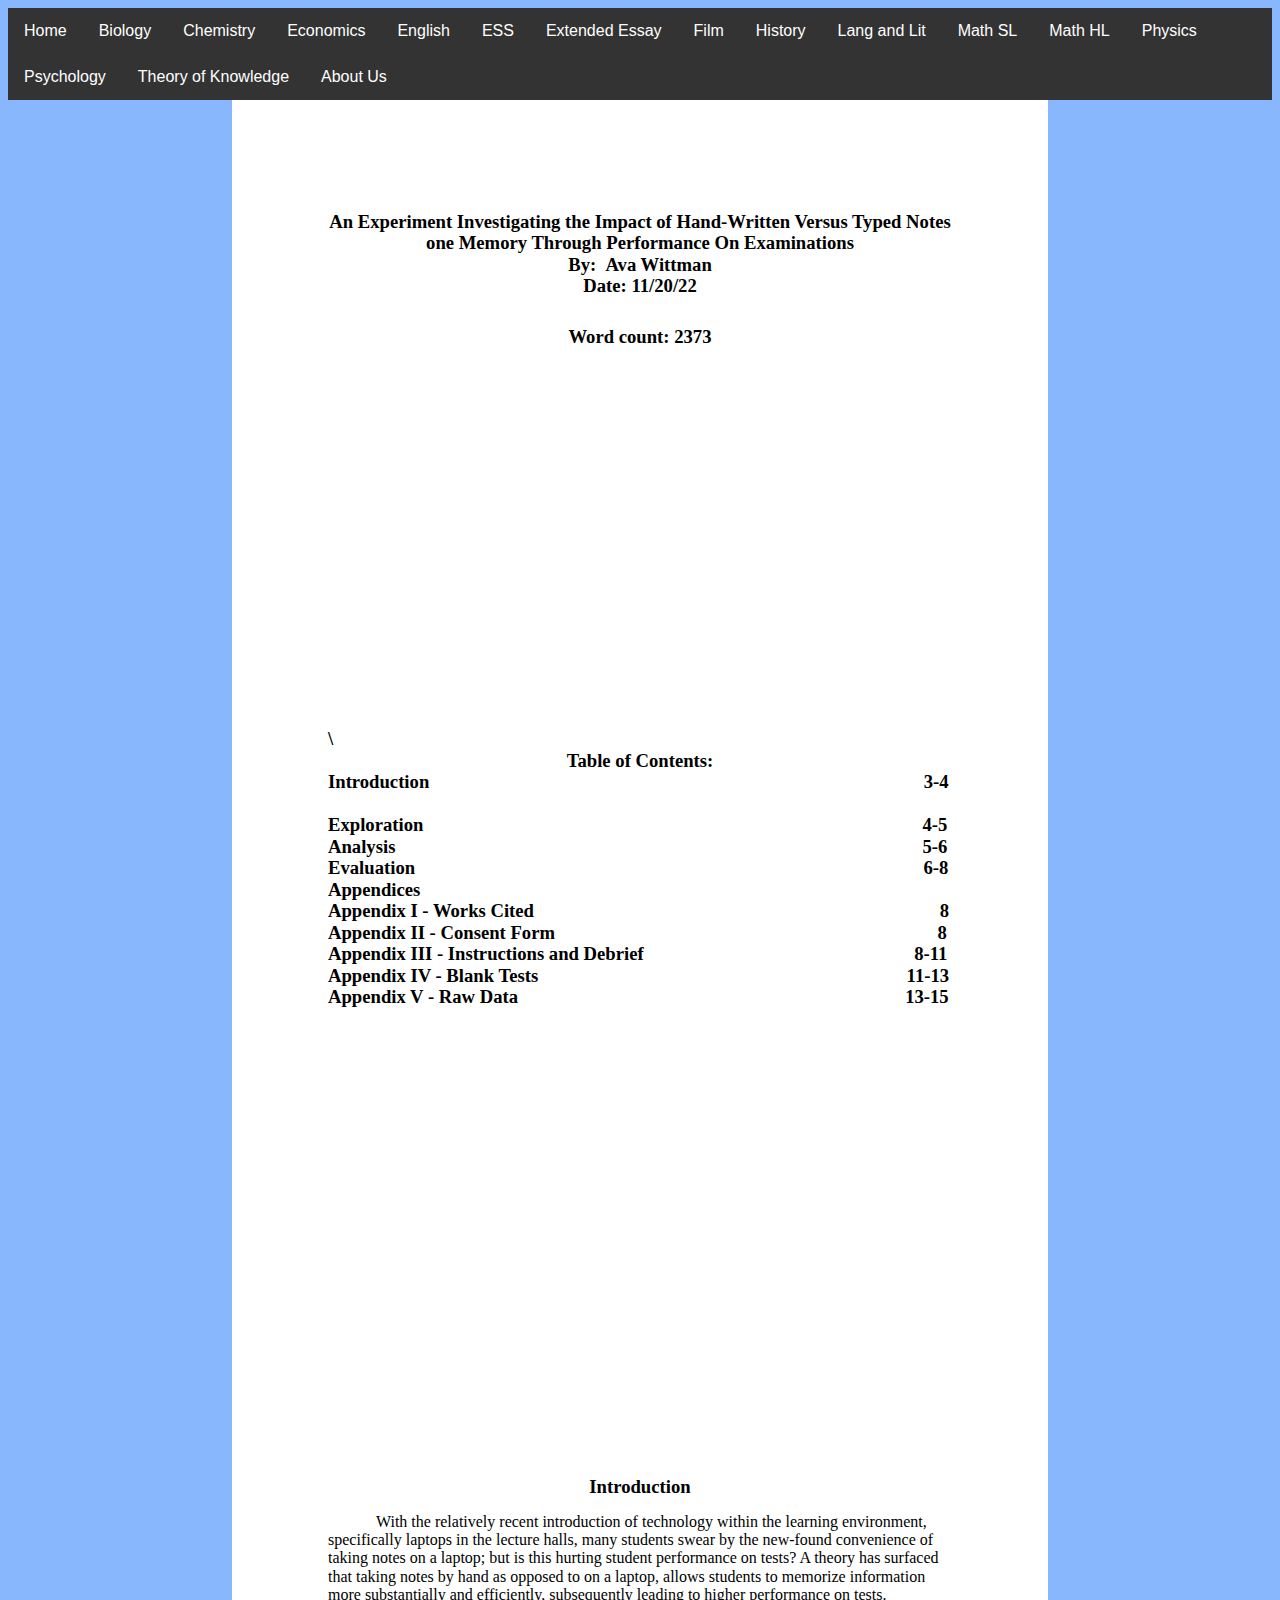
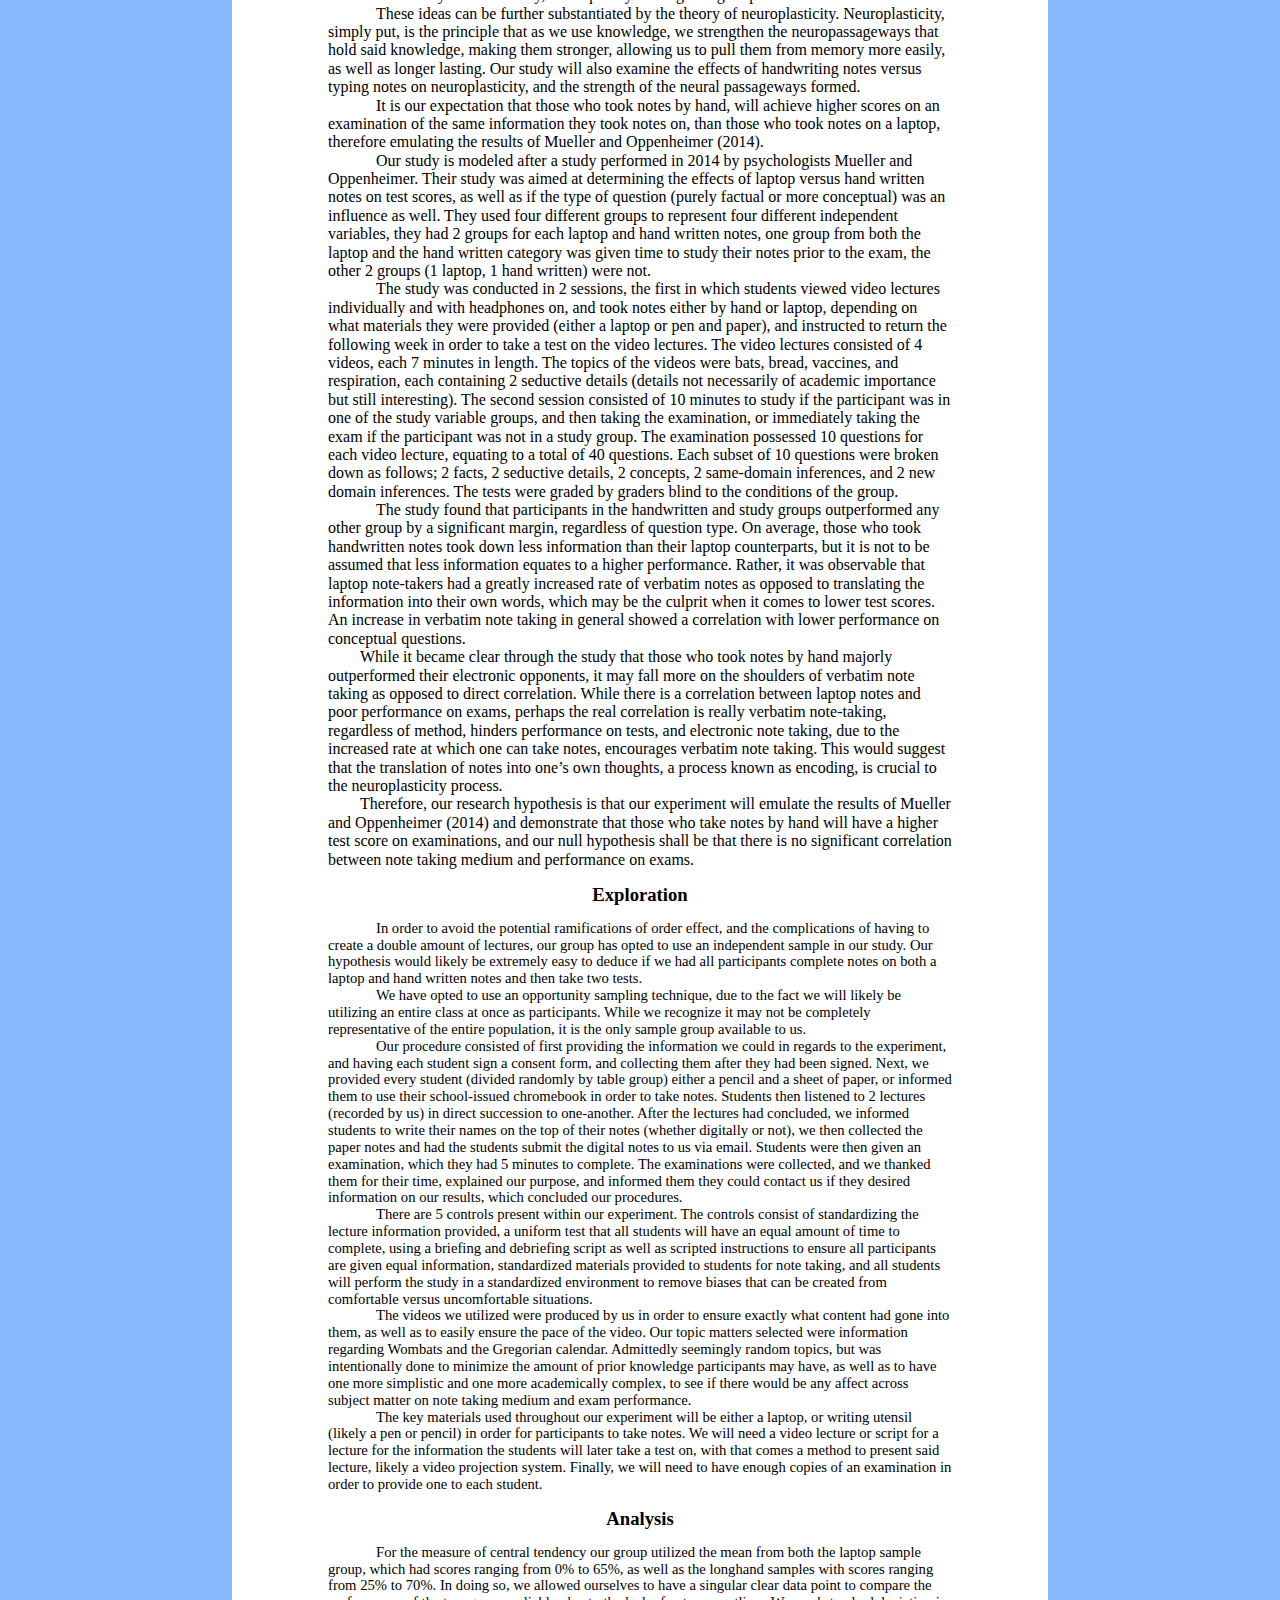
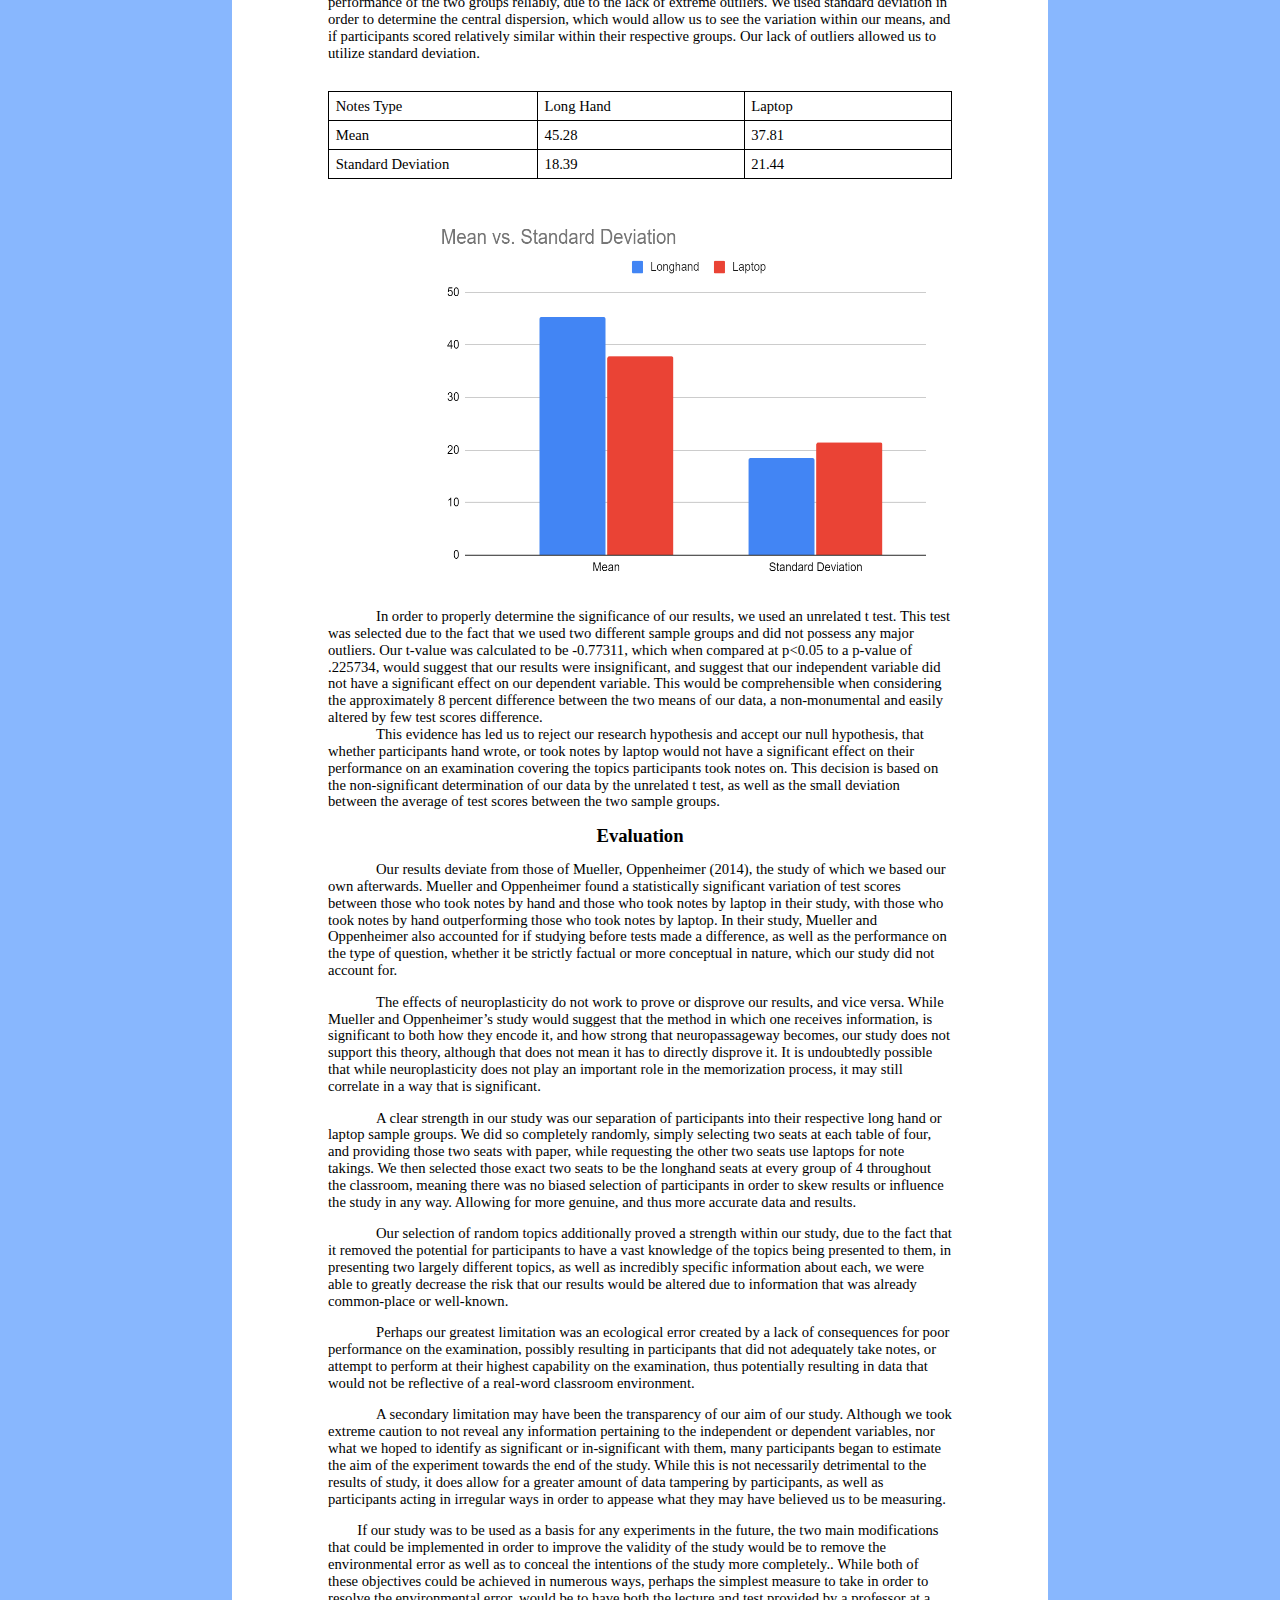
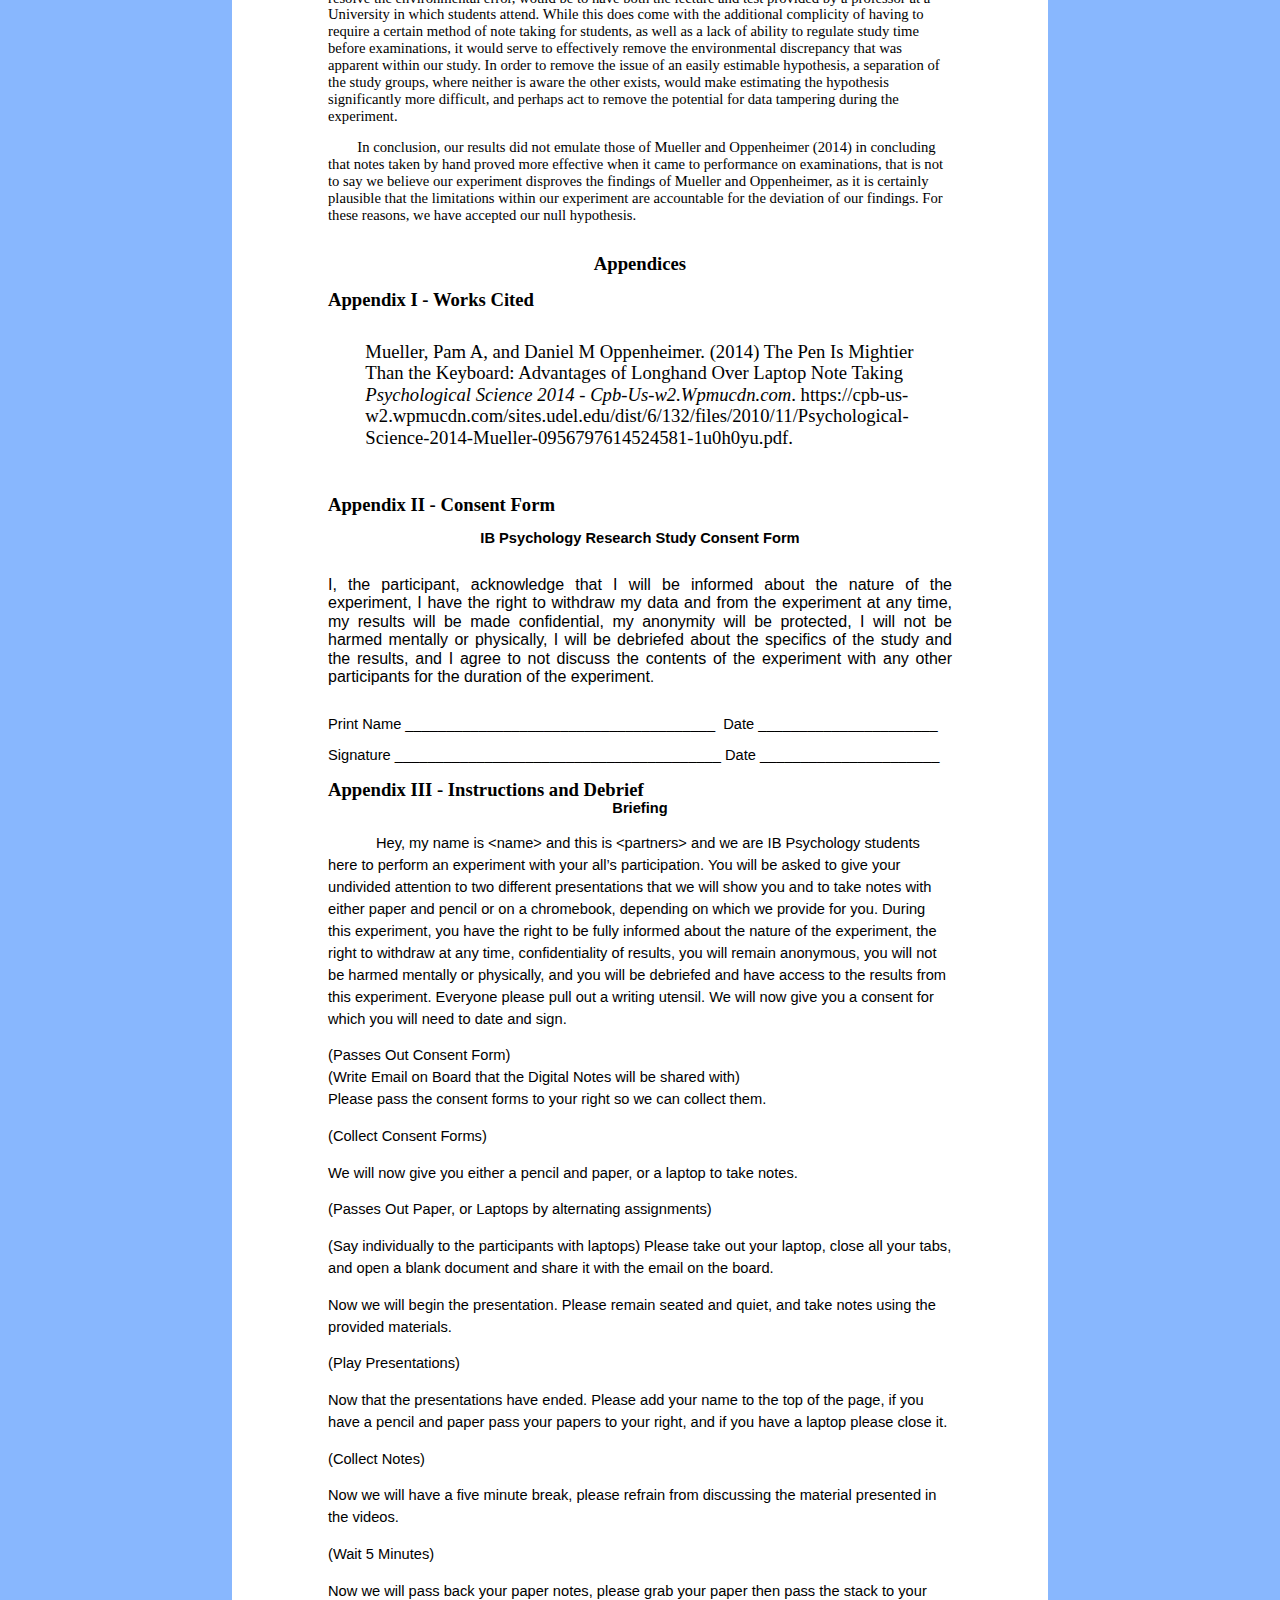
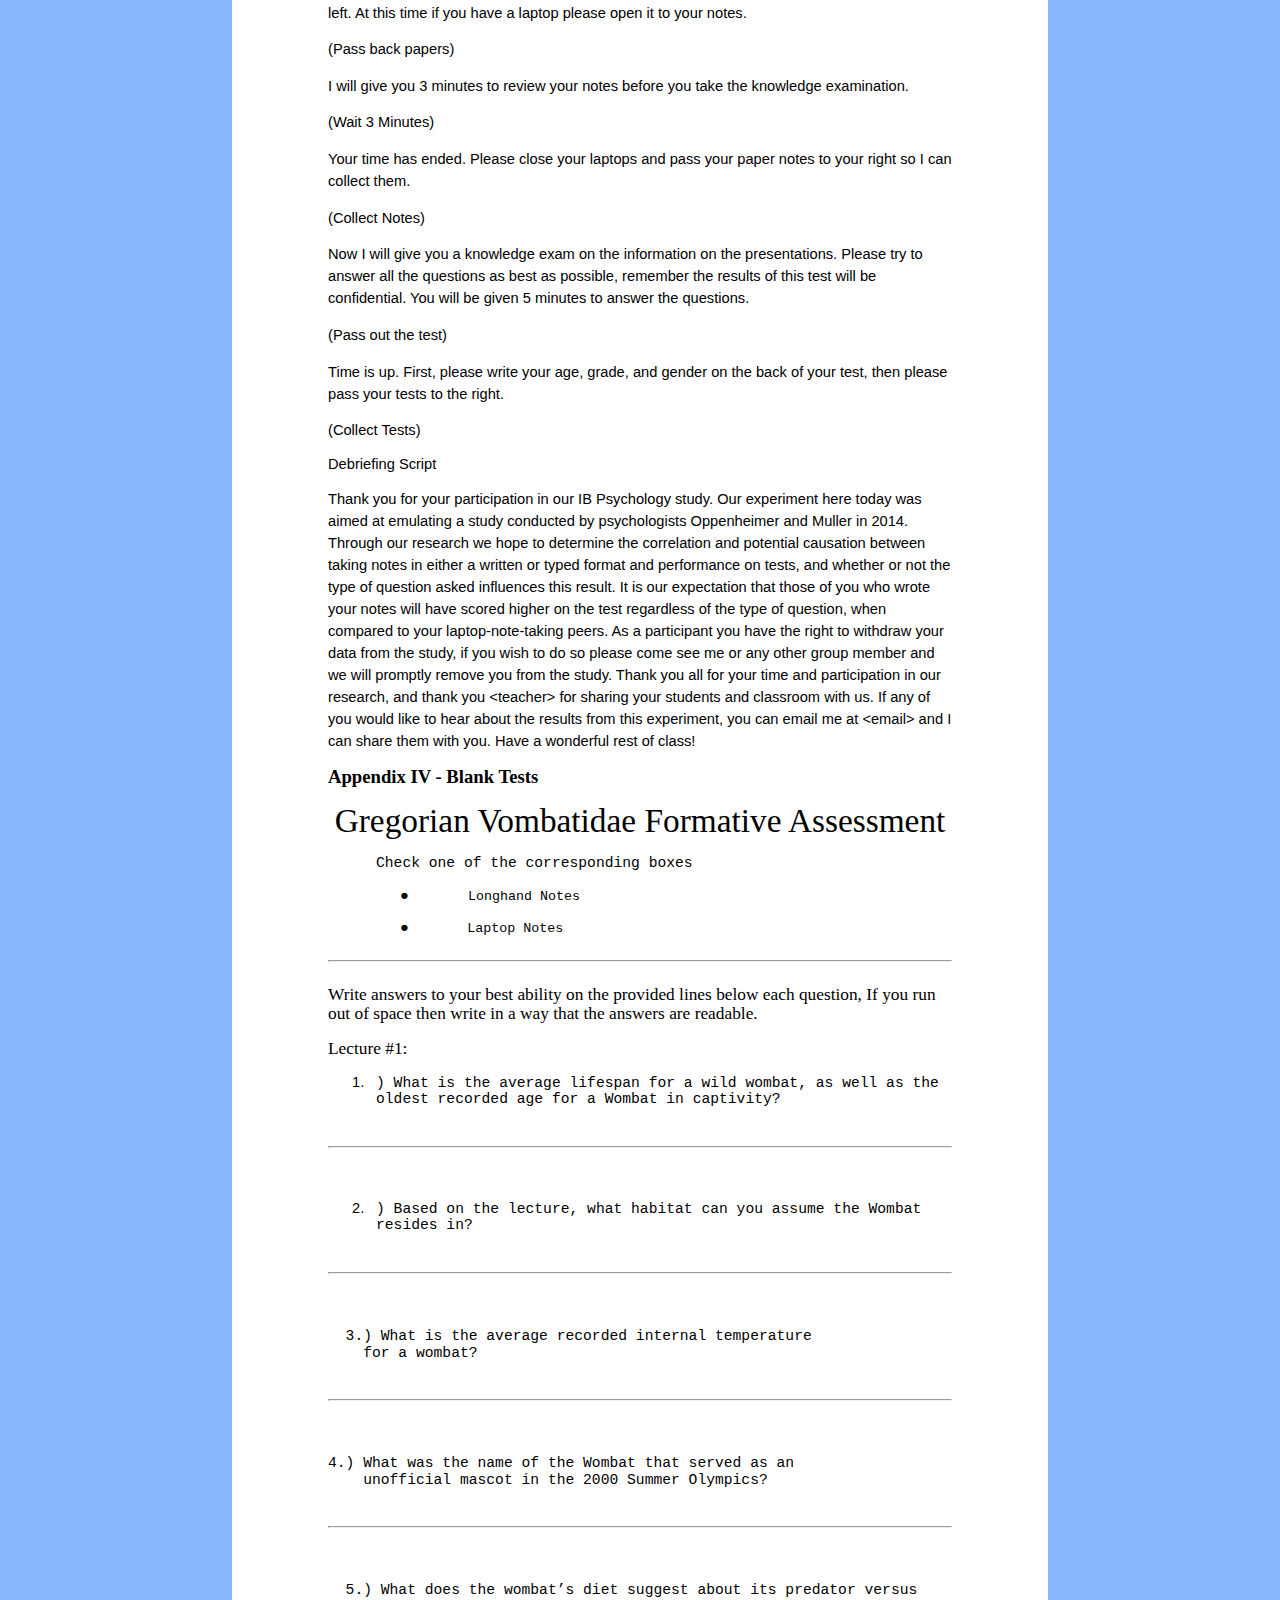
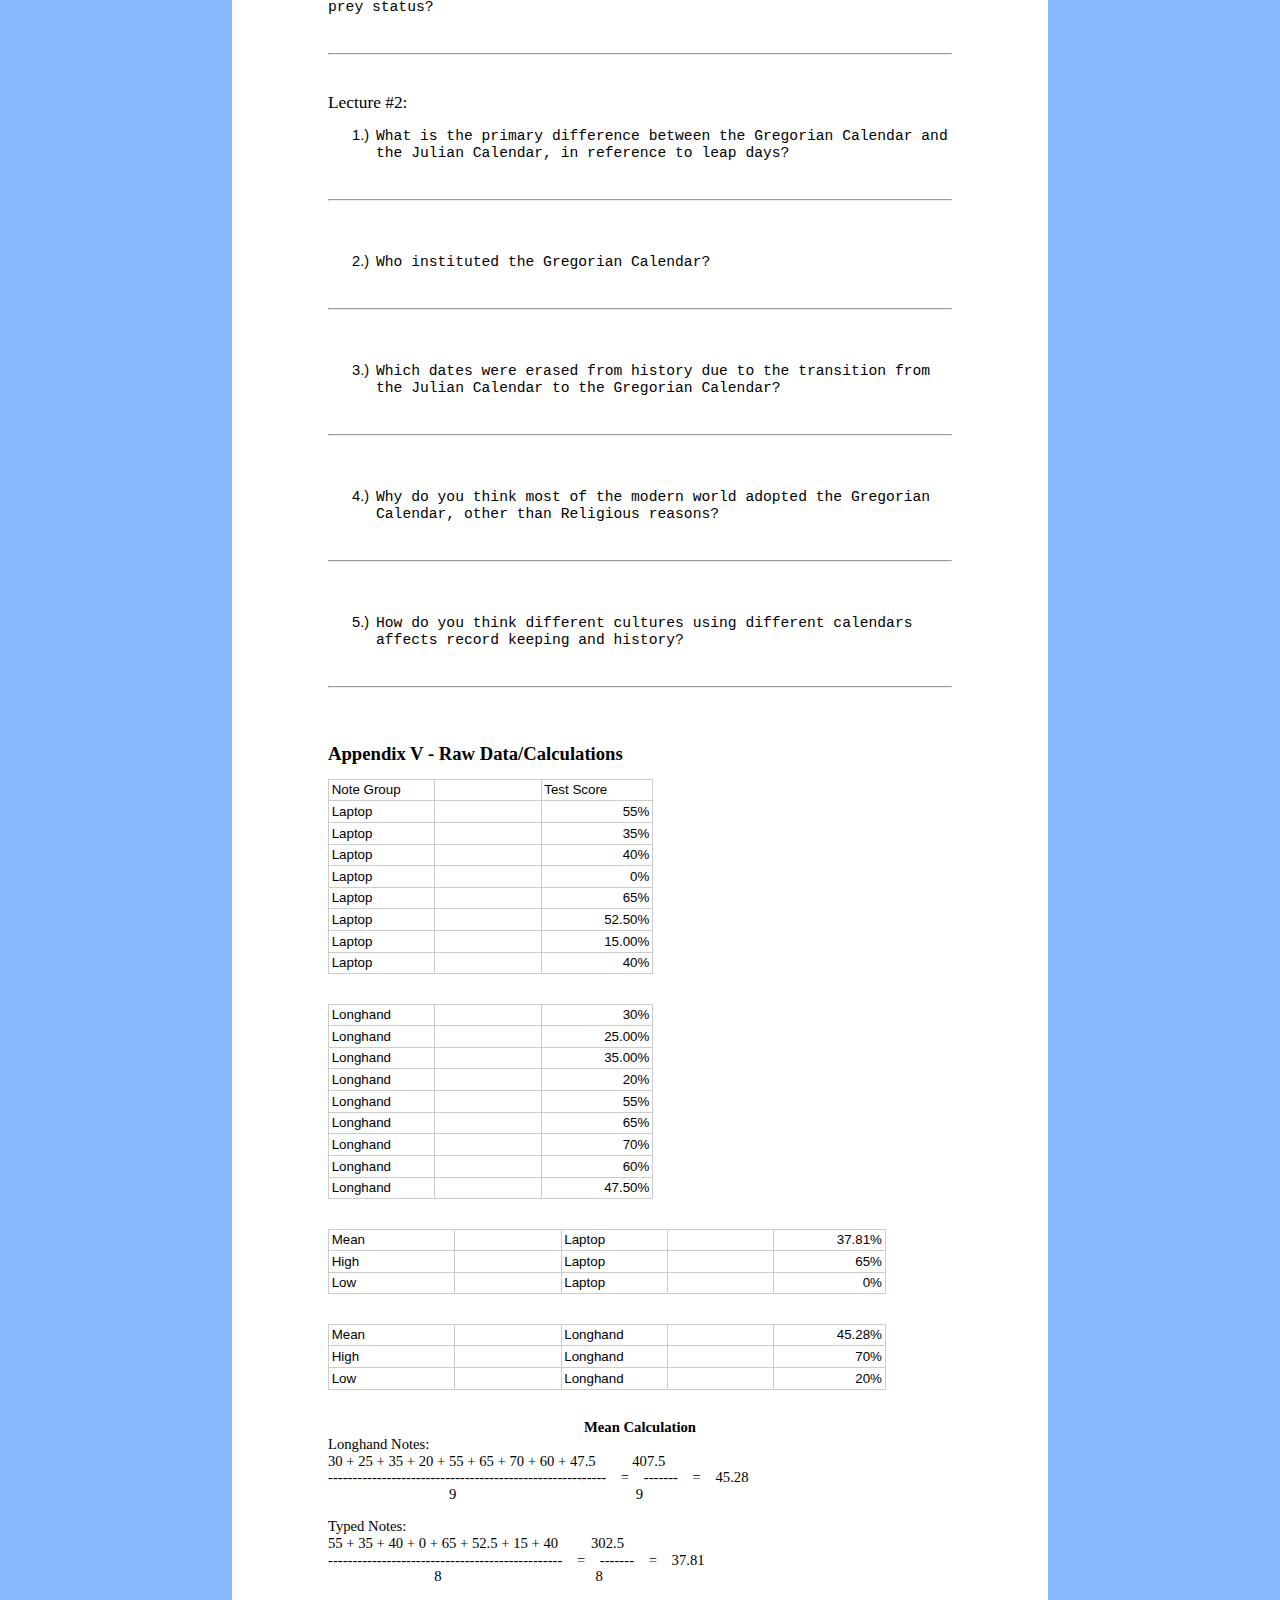
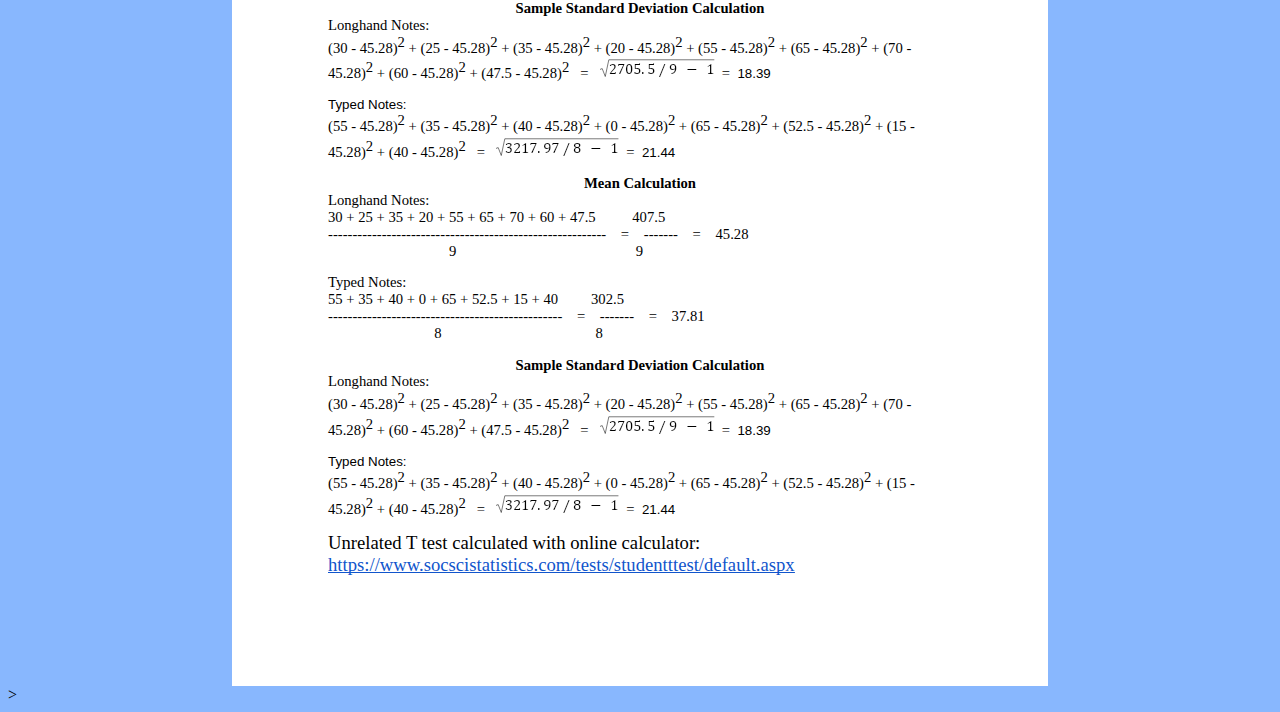
<file: psych/2022/3/3.html>
<html><head><link rel="stylesheet" href="/navbar.css"><meta content="text/html; charset=UTF-8" http-equiv="content-type"><style type="text/css">@import url('https://themes.googleusercontent.com/fonts/css?kit=5Ywdce7XEbTSbxs__4X1_DIR8luFK-O2zHJtdmDAJI_3rGVtsTkPsbDajuO5ueQw');ol.lst-kix_70i3se3xb8cl-8.start{counter-reset:lst-ctn-kix_70i3se3xb8cl-8 0}.lst-kix_70i3se3xb8cl-2>li{counter-increment:lst-ctn-kix_70i3se3xb8cl-2}ol.lst-kix_70i3se3xb8cl-2.start{counter-reset:lst-ctn-kix_70i3se3xb8cl-2 0}.lst-kix_70i3se3xb8cl-3>li{counter-increment:lst-ctn-kix_70i3se3xb8cl-3}ol.lst-kix_70i3se3xb8cl-5.start{counter-reset:lst-ctn-kix_70i3se3xb8cl-5 0}.lst-kix_xpyi90wgb86f-2>li:before{content:"" counter(lst-ctn-kix_xpyi90wgb86f-2,lower-roman) ".) "}.lst-kix_70i3se3xb8cl-2>li:before{content:"" counter(lst-ctn-kix_70i3se3xb8cl-2,lower-roman) ". "}.lst-kix_70i3se3xb8cl-3>li:before{content:"" counter(lst-ctn-kix_70i3se3xb8cl-3,decimal) ". "}.lst-kix_xpyi90wgb86f-1>li:before{content:"" counter(lst-ctn-kix_xpyi90wgb86f-1,lower-latin) ".) "}.lst-kix_xpyi90wgb86f-3>li:before{content:"(" counter(lst-ctn-kix_xpyi90wgb86f-3,decimal) ") "}.lst-kix_70i3se3xb8cl-1>li{counter-increment:lst-ctn-kix_70i3se3xb8cl-1}.lst-kix_xpyi90wgb86f-0>li:before{content:"" counter(lst-ctn-kix_xpyi90wgb86f-0,decimal) ".) "}.lst-kix_xpyi90wgb86f-4>li:before{content:"(" counter(lst-ctn-kix_xpyi90wgb86f-4,lower-latin) ") "}.lst-kix_70i3se3xb8cl-4>li{counter-increment:lst-ctn-kix_70i3se3xb8cl-4}.lst-kix_70i3se3xb8cl-7>li:before{content:"" counter(lst-ctn-kix_70i3se3xb8cl-7,lower-latin) ". "}ol.lst-kix_xpyi90wgb86f-5.start{counter-reset:lst-ctn-kix_xpyi90wgb86f-5 0}ol.lst-kix_xpyi90wgb86f-8.start{counter-reset:lst-ctn-kix_xpyi90wgb86f-8 0}.lst-kix_70i3se3xb8cl-0>li:before{content:"" counter(lst-ctn-kix_70i3se3xb8cl-0,decimal) ". "}.lst-kix_70i3se3xb8cl-1>li:before{content:"" counter(lst-ctn-kix_70i3se3xb8cl-1,lower-latin) ". "}.lst-kix_70i3se3xb8cl-8>li:before{content:"" counter(lst-ctn-kix_70i3se3xb8cl-8,lower-roman) ". "}.lst-kix_xpyi90wgb86f-8>li:before{content:"" counter(lst-ctn-kix_xpyi90wgb86f-8,lower-roman) ". "}.lst-kix_xpyi90wgb86f-6>li:before{content:"" counter(lst-ctn-kix_xpyi90wgb86f-6,decimal) ". "}.lst-kix_70i3se3xb8cl-6>li:before{content:"" counter(lst-ctn-kix_70i3se3xb8cl-6,decimal) ". "}.lst-kix_xpyi90wgb86f-5>li:before{content:"(" counter(lst-ctn-kix_xpyi90wgb86f-5,lower-roman) ") "}.lst-kix_xpyi90wgb86f-7>li:before{content:"" counter(lst-ctn-kix_xpyi90wgb86f-7,lower-latin) ". "}.lst-kix_70i3se3xb8cl-4>li:before{content:"" counter(lst-ctn-kix_70i3se3xb8cl-4,lower-latin) ". "}.lst-kix_70i3se3xb8cl-5>li:before{content:"" counter(lst-ctn-kix_70i3se3xb8cl-5,lower-roman) ". "}ol.lst-kix_xpyi90wgb86f-2.start{counter-reset:lst-ctn-kix_xpyi90wgb86f-2 0}ul.lst-kix_o8m6yi1nmy6f-8{list-style-type:none}ul.lst-kix_o8m6yi1nmy6f-7{list-style-type:none}ul.lst-kix_o8m6yi1nmy6f-6{list-style-type:none}ol.lst-kix_70i3se3xb8cl-3.start{counter-reset:lst-ctn-kix_70i3se3xb8cl-3 0}ol.lst-kix_70i3se3xb8cl-4{list-style-type:none}ol.lst-kix_70i3se3xb8cl-5{list-style-type:none}ol.lst-kix_70i3se3xb8cl-2{list-style-type:none}ol.lst-kix_70i3se3xb8cl-3{list-style-type:none}ol.lst-kix_70i3se3xb8cl-0{list-style-type:none}ol.lst-kix_70i3se3xb8cl-1{list-style-type:none}ol.lst-kix_xpyi90wgb86f-6.start{counter-reset:lst-ctn-kix_xpyi90wgb86f-6 0}ol.lst-kix_70i3se3xb8cl-8{list-style-type:none}ol.lst-kix_70i3se3xb8cl-6{list-style-type:none}ol.lst-kix_70i3se3xb8cl-7{list-style-type:none}ol.lst-kix_70i3se3xb8cl-4.start{counter-reset:lst-ctn-kix_70i3se3xb8cl-4 0}.lst-kix_xpyi90wgb86f-8>li{counter-increment:lst-ctn-kix_xpyi90wgb86f-8}.lst-kix_o8m6yi1nmy6f-3>li:before{content:"\0025cf  "}.lst-kix_xpyi90wgb86f-2>li{counter-increment:lst-ctn-kix_xpyi90wgb86f-2}.lst-kix_o8m6yi1nmy6f-5>li:before{content:"\0025cf  "}.lst-kix_o8m6yi1nmy6f-2>li:before{content:"\0025cf  "}.lst-kix_o8m6yi1nmy6f-6>li:before{content:"\0025cf  "}.lst-kix_o8m6yi1nmy6f-0>li:before{content:"\0025cf  "}.lst-kix_o8m6yi1nmy6f-1>li:before{content:"\0025cf  "}.lst-kix_o8m6yi1nmy6f-7>li:before{content:"\0025cf  "}ol.lst-kix_xpyi90wgb86f-0.start{counter-reset:lst-ctn-kix_xpyi90wgb86f-0 0}.lst-kix_o8m6yi1nmy6f-8>li:before{content:"\0025cf  "}ol.lst-kix_xpyi90wgb86f-7.start{counter-reset:lst-ctn-kix_xpyi90wgb86f-7 0}.lst-kix_70i3se3xb8cl-5>li{counter-increment:lst-ctn-kix_70i3se3xb8cl-5}.lst-kix_70i3se3xb8cl-8>li{counter-increment:lst-ctn-kix_70i3se3xb8cl-8}.lst-kix_xpyi90wgb86f-5>li{counter-increment:lst-ctn-kix_xpyi90wgb86f-5}.lst-kix_o8m6yi1nmy6f-4>li:before{content:"\0025cf  "}ol.lst-kix_xpyi90wgb86f-5{list-style-type:none}ol.lst-kix_xpyi90wgb86f-4{list-style-type:none}ol.lst-kix_xpyi90wgb86f-4.start{counter-reset:lst-ctn-kix_xpyi90wgb86f-4 0}ol.lst-kix_xpyi90wgb86f-3{list-style-type:none}ol.lst-kix_xpyi90wgb86f-2{list-style-type:none}ol.lst-kix_xpyi90wgb86f-8{list-style-type:none}ol.lst-kix_xpyi90wgb86f-7{list-style-type:none}ol.lst-kix_xpyi90wgb86f-6{list-style-type:none}.lst-kix_xpyi90wgb86f-4>li{counter-increment:lst-ctn-kix_xpyi90wgb86f-4}.lst-kix_6jfn6ze7d3i-7>li:before{content:"\0025cf  "}.lst-kix_6jfn6ze7d3i-8>li:before{content:"\0025cf  "}.lst-kix_6jfn6ze7d3i-1>li:before{content:"\0025cf  "}.lst-kix_6jfn6ze7d3i-3>li:before{content:"\0025cf  "}ol.lst-kix_xpyi90wgb86f-1.start{counter-reset:lst-ctn-kix_xpyi90wgb86f-1 0}.lst-kix_xpyi90wgb86f-3>li{counter-increment:lst-ctn-kix_xpyi90wgb86f-3}.lst-kix_6jfn6ze7d3i-2>li:before{content:"\0025cf  "}.lst-kix_6jfn6ze7d3i-6>li:before{content:"\0025cf  "}.lst-kix_6jfn6ze7d3i-5>li:before{content:"\0025cf  "}ol.lst-kix_xpyi90wgb86f-1{list-style-type:none}ol.lst-kix_xpyi90wgb86f-0{list-style-type:none}.lst-kix_6jfn6ze7d3i-4>li:before{content:"\0025cf  "}.lst-kix_70i3se3xb8cl-7>li{counter-increment:lst-ctn-kix_70i3se3xb8cl-7}.lst-kix_6jfn6ze7d3i-0>li:before{content:"\0025cf  "}ul.lst-kix_o8m6yi1nmy6f-5{list-style-type:none}ul.lst-kix_o8m6yi1nmy6f-4{list-style-type:none}ul.lst-kix_o8m6yi1nmy6f-3{list-style-type:none}ul.lst-kix_o8m6yi1nmy6f-2{list-style-type:none}ol.lst-kix_70i3se3xb8cl-6.start{counter-reset:lst-ctn-kix_70i3se3xb8cl-6 0}ul.lst-kix_o8m6yi1nmy6f-1{list-style-type:none}ul.lst-kix_o8m6yi1nmy6f-0{list-style-type:none}.lst-kix_70i3se3xb8cl-0>li{counter-increment:lst-ctn-kix_70i3se3xb8cl-0}.lst-kix_xpyi90wgb86f-6>li{counter-increment:lst-ctn-kix_xpyi90wgb86f-6}ul.lst-kix_6jfn6ze7d3i-0{list-style-type:none}.lst-kix_xpyi90wgb86f-1>li{counter-increment:lst-ctn-kix_xpyi90wgb86f-1}ol.lst-kix_70i3se3xb8cl-7.start{counter-reset:lst-ctn-kix_70i3se3xb8cl-7 0}ul.lst-kix_6jfn6ze7d3i-3{list-style-type:none}ul.lst-kix_6jfn6ze7d3i-4{list-style-type:none}ul.lst-kix_6jfn6ze7d3i-1{list-style-type:none}.lst-kix_xpyi90wgb86f-0>li{counter-increment:lst-ctn-kix_xpyi90wgb86f-0}ul.lst-kix_6jfn6ze7d3i-2{list-style-type:none}.lst-kix_xpyi90wgb86f-7>li{counter-increment:lst-ctn-kix_xpyi90wgb86f-7}ol.lst-kix_70i3se3xb8cl-0.start{counter-reset:lst-ctn-kix_70i3se3xb8cl-0 0}ul.lst-kix_6jfn6ze7d3i-7{list-style-type:none}ul.lst-kix_6jfn6ze7d3i-8{list-style-type:none}ul.lst-kix_6jfn6ze7d3i-5{list-style-type:none}ul.lst-kix_6jfn6ze7d3i-6{list-style-type:none}.lst-kix_70i3se3xb8cl-6>li{counter-increment:lst-ctn-kix_70i3se3xb8cl-6}ol.lst-kix_xpyi90wgb86f-3.start{counter-reset:lst-ctn-kix_xpyi90wgb86f-3 0}li.li-bullet-0:before{margin-left:-18pt;white-space:nowrap;display:inline-block;min-width:18pt}ol.lst-kix_70i3se3xb8cl-1.start{counter-reset:lst-ctn-kix_70i3se3xb8cl-1 0}ol{margin:0;padding:0}table td,table th{padding:0}.c1{border-right-style:solid;padding:5pt 5pt 5pt 5pt;border-bottom-color:#000000;border-top-width:1pt;border-right-width:1pt;border-left-color:#000000;vertical-align:top;border-right-color:#000000;border-left-width:1pt;border-top-style:solid;border-left-style:solid;border-bottom-width:1pt;width:156pt;border-top-color:#000000;border-bottom-style:solid}.c16{border-right-style:solid;padding:2pt 2pt 2pt 2pt;border-bottom-color:#cccccc;border-top-width:1pt;border-right-width:1pt;border-left-color:#cccccc;vertical-align:bottom;border-right-color:#cccccc;border-left-width:1pt;border-top-style:solid;border-left-style:solid;border-bottom-width:1pt;width:75pt;border-top-color:#cccccc;border-bottom-style:solid}.c34{border-right-style:solid;padding:2pt 2pt 2pt 2pt;border-bottom-color:#cccccc;border-top-width:1pt;border-right-width:1pt;border-left-color:#cccccc;vertical-align:bottom;border-right-color:#cccccc;border-left-width:1pt;border-top-style:solid;border-left-style:solid;border-bottom-width:1pt;width:90pt;border-top-color:#cccccc;border-bottom-style:solid}.c20{border-right-style:solid;padding:2pt 2pt 2pt 2pt;border-bottom-color:#cccccc;border-top-width:1pt;border-right-width:1pt;border-left-color:#cccccc;vertical-align:bottom;border-right-color:#cccccc;border-left-width:1pt;border-top-style:solid;border-left-style:solid;border-bottom-width:1pt;width:78.8pt;border-top-color:#cccccc;border-bottom-style:solid}.c2{padding-top:0pt;text-indent:36pt;padding-bottom:0pt;line-height:1.15;orphans:2;widows:2;text-align:left;height:11pt}.c12{color:#000000;font-weight:400;text-decoration:none;vertical-align:baseline;font-size:11pt;font-family:"Times New Roman";font-style:normal}.c35{margin-left:28pt;padding-top:12pt;padding-bottom:12pt;line-height:1.15;orphans:2;widows:2;text-align:left}.c0{padding-top:0pt;padding-bottom:0pt;line-height:1.5;orphans:2;widows:2;text-align:left;height:11pt}.c8{color:#000000;font-weight:400;text-decoration:none;vertical-align:baseline;font-size:11pt;font-family:"Arial";font-style:normal}.c7{color:#000000;font-weight:700;text-decoration:none;vertical-align:baseline;font-size:14pt;font-family:"Times New Roman";font-style:normal}.c14{color:#000000;font-weight:400;text-decoration:none;vertical-align:baseline;font-size:11pt;font-family:"Courier New";font-style:normal}.c9{padding-top:0pt;padding-bottom:0pt;line-height:1.5;orphans:2;widows:2;text-align:left}.c3{padding-top:0pt;padding-bottom:0pt;line-height:1.15;orphans:2;widows:2;text-align:left}.c40{padding-top:0pt;padding-bottom:0pt;line-height:1.15;orphans:2;widows:2;text-align:justify}.c22{padding-top:0pt;padding-bottom:0pt;line-height:1.15;orphans:2;widows:2;text-align:center}.c6{padding-top:0pt;padding-bottom:0pt;line-height:1.15;text-align:right}.c46{-webkit-text-decoration-skip:none;color:#1155cc;text-decoration:underline;text-decoration-skip-ink:none}.c5{padding-top:0pt;padding-bottom:0pt;line-height:1.15;text-align:left}.c27{padding-top:0pt;padding-bottom:0pt;line-height:1.0;text-align:left}.c15{color:#000000;text-decoration:none;vertical-align:baseline;font-style:normal}.c39{border-spacing:0;border-collapse:collapse;margin-right:auto}.c23{font-weight:400;font-size:13pt;font-family:"Oswald"}.c36{font-weight:700;font-size:11pt;font-family:"Arial"}.c11{font-size:14pt;font-family:"Times New Roman";font-weight:400}.c29{font-size:25pt;font-family:"Oswald";font-weight:400}.c26{font-weight:400;font-size:13pt;font-family:"Courier New"}.c43{font-weight:700;font-size:11pt;font-family:"Times New Roman"}.c19{font-weight:400;font-size:10pt;font-family:"Arial"}.c38{font-size:14pt;font-family:"Times New Roman";font-weight:700}.c32{font-size:14pt;font-family:"Old Standard TT";font-weight:700}.c10{vertical-align:super;font-family:"Times New Roman";font-weight:400}.c41{margin-left:72pt;padding-left:0pt}.c30{font-weight:400;font-family:"Courier New"}.c13{padding:0;margin:0}.c42{max-width:468pt;padding:72pt 72pt 72pt 72pt}.c45{color:inherit;text-decoration:inherit}.c18{font-weight:400;font-family:"Times New Roman"}.c25{margin-left:36pt;padding-left:0pt}.c44{margin-left:36pt}.c33{font-size:12pt}.c24{text-indent:36pt}.c21{background-color:#ffffff}.c47{margin-left:72pt}.c37{font-style:italic}.c31{font-size:10pt}.c17{height:11pt}.c28{height:0pt}.c4{height:15.8pt}.title{padding-top:0pt;color:#000000;font-size:26pt;padding-bottom:3pt;font-family:"Arial";line-height:1.15;page-break-after:avoid;orphans:2;widows:2;text-align:left}.subtitle{padding-top:0pt;color:#666666;font-size:15pt;padding-bottom:16pt;font-family:"Arial";line-height:1.15;page-break-after:avoid;orphans:2;widows:2;text-align:left}li{color:#000000;font-size:11pt;font-family:"Arial"}p{margin:0;color:#000000;font-size:11pt;font-family:"Arial"}h1{padding-top:20pt;color:#000000;font-size:20pt;padding-bottom:6pt;font-family:"Arial";line-height:1.15;page-break-after:avoid;orphans:2;widows:2;text-align:left}h2{padding-top:18pt;color:#000000;font-size:16pt;padding-bottom:6pt;font-family:"Arial";line-height:1.15;page-break-after:avoid;orphans:2;widows:2;text-align:left}h3{padding-top:16pt;color:#434343;font-size:14pt;padding-bottom:4pt;font-family:"Arial";line-height:1.15;page-break-after:avoid;orphans:2;widows:2;text-align:left}h4{padding-top:14pt;color:#666666;font-size:12pt;padding-bottom:4pt;font-family:"Arial";line-height:1.15;page-break-after:avoid;orphans:2;widows:2;text-align:left}h5{padding-top:12pt;color:#666666;font-size:11pt;padding-bottom:4pt;font-family:"Arial";line-height:1.15;page-break-after:avoid;orphans:2;widows:2;text-align:left}h6{padding-top:12pt;color:#666666;font-size:11pt;padding-bottom:4pt;font-family:"Arial";line-height:1.15;page-break-after:avoid;font-style:italic;orphans:2;widows:2;text-align:left}</style></head><body>
    <div class="navbar">
        <a href="/archive.html">Home</a>
        <div class="dropdown">
          <button class="dropbtn">Biology
            <i class="fa fa-caret-down"></i>
          </button>
          <div class="dropdown-content">
            <a href="/bio/2022/2022.html">2022</a>
            <a href="/bio/2023/2023.html">2023</a>
          </div>
        </div>
        <div class="dropdown">
          <button class="dropbtn">Chemistry
            <i class="fa fa-caret-down"></i>
          </button>
          <div class="dropdown-content">
            <a href="/chem/2022/2022.html">2022</a>
            <a href="/chem/2023/2023.html">2023</a>
          </div>
        </div>
        <div class="dropdown">
          <button class="dropbtn">Economics
            <i class="fa fa-caret-down"></i>
          </button>
          <div class="dropdown-content">
            <a href="/econ/2022/2022.html">2022</a>
            <a href="/econ/2023/2023.html">2023</a>
          </div>
        </div>
        <div class="dropdown">
          <button class="dropbtn">English
            <i class="fa fa-caret-down"></i>
          </button>
          <div class="dropdown-content">
            <a href="/english/2022/2022.html">2022</a>
            <a href="/english/2023/2023.html">2023</a>
          </div>
        </div>
        <div class="dropdown">
          <button class="dropbtn">ESS
            <i class="fa fa-caret-down"></i>
          </button>
          <div class="dropdown-content">
            <a href="/ess/2022/2022.html">2022</a>
            <a href="/ess/2023/2023.html">2023</a>
          </div>
        </div>
        <div class="dropdown">
          <button class="dropbtn">Extended Essay
            <i class="fa fa-caret-down"></i>
          </button>
          <div class="dropdown-content">
            <a href="/ee/2022/2022.html">2022</a>
            <a href="/ee/2023/2023.html">2023</a>
          </div>
        </div>
        <div class="dropdown">
          <button class="dropbtn">Film
            <i class="fa fa-caret-down"></i>
          </button>
          <div class="dropdown-content">
            <a href="/film/2022/2022.html">2022</a>
            <a href="/film/2023/2023.html">2023</a>
          </div>
        </div>
        
        <div class="dropdown">
          <button class="dropbtn">History
            <i class="fa fa-caret-down"></i>
          </button>
          <div class="dropdown-content">
            <a href="/history/2022/2022.html">2022</a>
            <a href="/history/2023/2023.html">2023</a>
          </div>
        </div>
        <div class="dropdown">
          <button class="dropbtn">Lang and Lit
            <i class="fa fa-caret-down"></i>
          </button>
          <div class="dropdown-content">
            <a href="/ll/2022/2022.html">2022</a>
            <a href="/ll/2023/2023.html">2023</a>
          </div>
        </div>
        <div class="dropdown">
          <button class="dropbtn">Math SL
            <i class="fa fa-caret-down"></i>
          </button>
          <div class="dropdown-content">
            <a href="/mathsl/2022/2022.html">2022</a>
            <a href="/mathsl/2023/2023.html">2023</a>
          </div>
        </div>
        <div class="dropdown">
          <button class="dropbtn">Math HL
            <i class="fa fa-caret-down"></i>
          </button>
          <div class="dropdown-content">
            <a href="/mathhl/2022/2022.html">2022</a>
            <a href="/mathhl/2023/2023.html">2023</a>
          </div>
        </div>
        <div class="dropdown">
          <button class="dropbtn">Physics
            <i class="fa fa-caret-down"></i>
          </button>
          <div class="dropdown-content">
            <a href="/phys/2022/2022.html">2022</a>
            <a href="/phys/2023/2023.html">2023</a>
          </div>
        </div>
        <div class="dropdown">
          <button class="dropbtn">Psychology
            <i class="fa fa-caret-down"></i>
          </button>
          <div class="dropdown-content">
            <a href="/psych/2022/2022.html">2022</a>
            <a href="/psych/2023/2023.html">2023</a>
          </div>
        </div>
        <div class="dropdown">
          <button class="dropbtn">Theory of Knowledge
            <i class="fa fa-caret-down"></i>
          </button>
          <div class="dropdown-content">
            <a href="/tok/2022/2022.html">2022</a>
            <a href="/tok/2023/2023.html">2023</a>
          </div>
        </div>
        <a href="/ib/about.html">About Us</a>
      </div>
<div class="c21 c42 doc-content"><p class="c22 c17"><span class="c7"></span></p><p class="c22"><span class="c7">An Experiment Investigating the Impact of Hand-Written Versus Typed Notes one Memory Through Performance On Examinations</span></p><p class="c22"><span class="c38">By: </span><span class="c21 c32">&nbsp;</span><span class="c7 c21">Ava Wittman</span></p><p class="c22"><span class="c7 c21">Date: 11/20/22</span></p><p class="c22 c17"><span class="c7 c21"></span></p><p class="c22 c17"><span class="c7 c21"></span></p><p class="c22"><span class="c7 c21">Word count: 2373</span></p><p class="c3 c17"><span class="c7 c21"></span></p><p class="c3 c17"><span class="c7 c21"></span></p><p class="c3 c17"><span class="c7 c21"></span></p><p class="c3 c17"><span class="c7 c21"></span></p><p class="c3 c17"><span class="c7 c21"></span></p><p class="c3 c17"><span class="c7 c21"></span></p><p class="c3 c17"><span class="c7 c21"></span></p><p class="c3 c17"><span class="c7 c21"></span></p><p class="c3 c17"><span class="c7 c21"></span></p><p class="c3 c17"><span class="c7 c21"></span></p><p class="c3 c17"><span class="c7 c21"></span></p><p class="c3 c17"><span class="c7 c21"></span></p><p class="c3 c17"><span class="c7 c21"></span></p><p class="c3 c17"><span class="c7 c21"></span></p><p class="c3 c17"><span class="c7 c21"></span></p><p class="c3 c17"><span class="c7 c21"></span></p><p class="c3 c17"><span class="c7 c21"></span></p><p class="c3 c17"><span class="c7 c21"></span></p><p class="c3 c17"><span class="c7 c21"></span></p><p class="c3 c17"><span class="c7 c21"></span></p><p class="c3 c17"><span class="c7 c21"></span></p><p class="c3 c17"><span class="c7 c21"></span></p><p class="c3 c17"><span class="c7 c21"></span></p><p class="c3 c17"><span class="c7 c21"></span></p><p class="c3 c17"><span class="c7 c21"></span></p><p class="c3 c17"><span class="c7 c21"></span></p><p class="c3"><span class="c7 c21">\</span></p><p class="c22"><span class="c7 c21">Table of Contents:</span></p><p class="c3"><span class="c7 c21">Introduction &nbsp; &nbsp; &nbsp; &nbsp; &nbsp; &nbsp; &nbsp; &nbsp; &nbsp; &nbsp; &nbsp; &nbsp; &nbsp; &nbsp; &nbsp; &nbsp; &nbsp; &nbsp; &nbsp; &nbsp; &nbsp; &nbsp; &nbsp; &nbsp; &nbsp; &nbsp; &nbsp; &nbsp; &nbsp; &nbsp; &nbsp; &nbsp; &nbsp; &nbsp; &nbsp; &nbsp; &nbsp; &nbsp; &nbsp; &nbsp; &nbsp; &nbsp; &nbsp; &nbsp; &nbsp; &nbsp; &nbsp; &nbsp; &nbsp; &nbsp; &nbsp; &nbsp; &nbsp;3-4 &nbsp; &nbsp; &nbsp; &nbsp; &nbsp; &nbsp; &nbsp; &nbsp; &nbsp; &nbsp; &nbsp; &nbsp; &nbsp; &nbsp; &nbsp; &nbsp; &nbsp; &nbsp; &nbsp; &nbsp; &nbsp; &nbsp; &nbsp; &nbsp; &nbsp; &nbsp; &nbsp; &nbsp; &nbsp; &nbsp; &nbsp; &nbsp; &nbsp; &nbsp; &nbsp; &nbsp; &nbsp; &nbsp; &nbsp; &nbsp; &nbsp; &nbsp; &nbsp; &nbsp; &nbsp; &nbsp; &nbsp; &nbsp; &nbsp; &nbsp; &nbsp; &nbsp; &nbsp; &nbsp; &nbsp; &nbsp; &nbsp;</span></p><p class="c3"><span class="c7 c21">Exploration &nbsp; &nbsp; &nbsp; &nbsp; &nbsp; &nbsp; &nbsp; &nbsp; &nbsp; &nbsp; &nbsp; &nbsp; &nbsp; &nbsp; &nbsp; &nbsp; &nbsp; &nbsp; &nbsp; &nbsp; &nbsp; &nbsp; &nbsp; &nbsp; &nbsp; &nbsp; &nbsp; &nbsp; &nbsp; &nbsp; &nbsp; &nbsp; &nbsp; &nbsp; &nbsp; &nbsp; &nbsp; &nbsp; &nbsp; &nbsp; &nbsp; &nbsp; &nbsp; &nbsp; &nbsp; &nbsp; &nbsp; &nbsp; &nbsp; &nbsp; &nbsp; &nbsp; &nbsp; 4-5</span></p><p class="c3"><span class="c7 c21">Analysis &nbsp; &nbsp; &nbsp; &nbsp; &nbsp; &nbsp; &nbsp; &nbsp; &nbsp; &nbsp; &nbsp; &nbsp; &nbsp; &nbsp; &nbsp; &nbsp; &nbsp; &nbsp; &nbsp; &nbsp; &nbsp; &nbsp; &nbsp; &nbsp; &nbsp; &nbsp; &nbsp; &nbsp; &nbsp; &nbsp; &nbsp; &nbsp; &nbsp; &nbsp; &nbsp; &nbsp; &nbsp; &nbsp; &nbsp; &nbsp; &nbsp; &nbsp; &nbsp; &nbsp; &nbsp; &nbsp; &nbsp; &nbsp; &nbsp; &nbsp; &nbsp; &nbsp; &nbsp; &nbsp; &nbsp; &nbsp; 5-6 </span></p><p class="c3"><span class="c7 c21">Evaluation &nbsp; &nbsp; &nbsp; &nbsp; &nbsp; &nbsp; &nbsp; &nbsp; &nbsp; &nbsp; &nbsp; &nbsp; &nbsp; &nbsp; &nbsp; &nbsp; &nbsp; &nbsp; &nbsp; &nbsp; &nbsp; &nbsp; &nbsp; &nbsp; &nbsp; &nbsp; &nbsp; &nbsp; &nbsp; &nbsp; &nbsp; &nbsp; &nbsp; &nbsp; &nbsp; &nbsp; &nbsp; &nbsp; &nbsp; &nbsp; &nbsp; &nbsp; &nbsp; &nbsp; &nbsp; &nbsp; &nbsp; &nbsp; &nbsp; &nbsp; &nbsp; &nbsp; &nbsp; &nbsp; 6-8</span></p><p class="c3"><span class="c7 c21">Appendices</span></p><p class="c3"><span class="c7 c21">Appendix I - Works Cited &nbsp; &nbsp; &nbsp; &nbsp; &nbsp; &nbsp; &nbsp; &nbsp; &nbsp; &nbsp; &nbsp; &nbsp; &nbsp; &nbsp; &nbsp; &nbsp; &nbsp; &nbsp; &nbsp; &nbsp; &nbsp; &nbsp; &nbsp; &nbsp; &nbsp; &nbsp; &nbsp; &nbsp; &nbsp; &nbsp; &nbsp; &nbsp; &nbsp; &nbsp; &nbsp; &nbsp; &nbsp; &nbsp; &nbsp; &nbsp; &nbsp; &nbsp; &nbsp; 8</span></p><p class="c3"><span class="c7 c21">Appendix II - Consent Form &nbsp; &nbsp; &nbsp; &nbsp; &nbsp; &nbsp; &nbsp; &nbsp; &nbsp; &nbsp; &nbsp; &nbsp; &nbsp; &nbsp; &nbsp; &nbsp; &nbsp; &nbsp; &nbsp; &nbsp; &nbsp; &nbsp; &nbsp; &nbsp; &nbsp; &nbsp; &nbsp; &nbsp; &nbsp; &nbsp; &nbsp; &nbsp; &nbsp; &nbsp; &nbsp; &nbsp; &nbsp; &nbsp; &nbsp; &nbsp; &nbsp;8</span></p><p class="c3"><span class="c7 c21">Appendix III - Instructions and Debrief &nbsp; &nbsp; &nbsp; &nbsp; &nbsp; &nbsp; &nbsp; &nbsp; &nbsp; &nbsp; &nbsp; &nbsp; &nbsp; &nbsp; &nbsp; &nbsp; &nbsp; &nbsp; &nbsp; &nbsp; &nbsp; &nbsp; &nbsp; &nbsp; &nbsp; &nbsp; &nbsp; &nbsp; &nbsp;8-11</span></p><p class="c3"><span class="c7 c21">Appendix IV - Blank Tests &nbsp; &nbsp; &nbsp; &nbsp; &nbsp; &nbsp; &nbsp; &nbsp; &nbsp; &nbsp; &nbsp; &nbsp; &nbsp; &nbsp; &nbsp; &nbsp; &nbsp; &nbsp; &nbsp; &nbsp; &nbsp; &nbsp; &nbsp; &nbsp; &nbsp; &nbsp; &nbsp; &nbsp; &nbsp; &nbsp; &nbsp; &nbsp; &nbsp; &nbsp; &nbsp; &nbsp; &nbsp; &nbsp; &nbsp; 11-13</span></p><p class="c3"><span class="c38 c21">Appendix V - Raw Data &nbsp; &nbsp; &nbsp; &nbsp; &nbsp; &nbsp; &nbsp; &nbsp; &nbsp; &nbsp; &nbsp; &nbsp; &nbsp; &nbsp; &nbsp; &nbsp; &nbsp; &nbsp; &nbsp; &nbsp; &nbsp; &nbsp; &nbsp; &nbsp; &nbsp; &nbsp; &nbsp; &nbsp; &nbsp; &nbsp; &nbsp; &nbsp; &nbsp; &nbsp; &nbsp; &nbsp; &nbsp; &nbsp; &nbsp; &nbsp; &nbsp; 13-15</span></p><p class="c22 c17"><span class="c7"></span></p><p class="c22 c17"><span class="c7"></span></p><p class="c22 c17"><span class="c7"></span></p><p class="c22 c17"><span class="c7"></span></p><p class="c22 c17"><span class="c7"></span></p><p class="c22 c17"><span class="c7"></span></p><p class="c22 c17"><span class="c7"></span></p><p class="c22 c17"><span class="c7"></span></p><p class="c22 c17"><span class="c7"></span></p><p class="c22 c17"><span class="c7"></span></p><p class="c22 c17"><span class="c7"></span></p><p class="c22 c17"><span class="c7"></span></p><p class="c22 c17"><span class="c7"></span></p><p class="c22 c17"><span class="c7"></span></p><p class="c22 c17"><span class="c7"></span></p><p class="c22 c17"><span class="c7"></span></p><p class="c22 c17"><span class="c7"></span></p><p class="c22 c17"><span class="c7"></span></p><p class="c22 c17"><span class="c7"></span></p><p class="c22 c17"><span class="c7"></span></p><p class="c22 c17"><span class="c7"></span></p><p class="c22 c17"><span class="c7"></span></p><p class="c22 c17"><span class="c7"></span></p><p class="c22 c17"><span class="c7"></span></p><p class="c22 c17"><span class="c7"></span></p><p class="c22 c17"><span class="c7"></span></p><p class="c22 c17"><span class="c7"></span></p><p class="c22 c17"><span class="c7"></span></p><p class="c22 c17"><span class="c7"></span></p><p class="c22 c17"><span class="c7"></span></p><p class="c22 c17"><span class="c7"></span></p><p class="c3 c17"><span class="c7"></span></p><p class="c22"><span class="c7">Introduction</span></p><p class="c22 c17"><span class="c7"></span></p><p class="c3 c24"><span class="c15 c18 c33">With the relatively recent introduction of technology within the learning environment, specifically laptops in the lecture halls, many students swear by the new-found convenience of taking notes on a laptop; but is this hurting student performance on tests? A theory has surfaced that taking notes by hand as opposed to on a laptop, allows students to memorize information more substantially and efficiently, subsequently leading to higher performance on tests. </span></p><p class="c3 c24"><span class="c18 c33">These ideas can be further substantiated by the theory of neuroplasticity. Neuroplasticity, simply put, is the principle that as we use knowledge, we strengthen the </span><span class="c18 c33">neuropassageways</span><span class="c15 c18 c33">&nbsp;that hold said knowledge, making them stronger, allowing us to pull them from memory more easily, as well as longer lasting. Our study will also examine the effects of handwriting notes versus typing notes on neuroplasticity, and the strength of the neural passageways formed. </span></p><p class="c3 c24"><span class="c15 c18 c33">It is our expectation that those who took notes by hand, will achieve higher scores on an examination of the same information they took notes on, than those who took notes on a laptop, therefore emulating the results of Mueller and Oppenheimer (2014).</span></p><p class="c3 c24"><span class="c15 c18 c33">Our study is modeled after a study performed in 2014 by psychologists Mueller and Oppenheimer. Their study was aimed at determining the effects of laptop versus hand written notes on test scores, as well as if the type of question (purely factual or more conceptual) was an influence as well. They used four different groups to represent four different independent variables, they had 2 groups for each laptop and hand written notes, one group from both the laptop and the hand written category was given time to study their notes prior to the exam, the other 2 groups (1 laptop, 1 hand written) were not.</span></p><p class="c3 c24"><span class="c15 c18 c33">The study was conducted in 2 sessions, the first in which students viewed video lectures individually and with headphones on, and took notes either by hand or laptop, depending on what materials they were provided (either a laptop or pen and paper), and instructed to return the following week in order to take a test on the video lectures. The video lectures consisted of 4 videos, each 7 minutes in length. The topics of the videos were bats, bread, vaccines, and respiration, each containing 2 seductive details (details not necessarily of academic importance but still interesting). The second session consisted of 10 minutes to study if the participant was in one of the study variable groups, and then taking the examination, or immediately taking the exam if the participant was not in a study group. The examination possessed 10 questions for each video lecture, equating to a total of 40 questions. Each subset of 10 questions were broken down as follows; 2 facts, 2 seductive details, 2 concepts, 2 same-domain inferences, and 2 new domain inferences. The tests were graded by graders blind to the conditions of the group. </span></p><p class="c3 c24"><span class="c15 c18 c33">The study found that participants in the handwritten and study groups outperformed any other group by a significant margin, regardless of question type. On average, those who took handwritten notes took down less information than their laptop counterparts, but it is not to be assumed that less information equates to a higher performance. Rather, it was observable that laptop note-takers had a greatly increased rate of verbatim notes as opposed to translating the information into their own words, which may be the culprit when it comes to lower test scores. An increase in verbatim note taking in general showed a correlation with lower performance on conceptual questions. </span></p><p class="c3"><span class="c18 c33">&nbsp;&nbsp;&nbsp;&nbsp;&nbsp;&nbsp;&nbsp;&nbsp;</span><span class="c15 c18 c33">While it became clear through the study that those who took notes by hand majorly outperformed their electronic opponents, it may fall more on the shoulders of verbatim note taking as opposed to direct correlation. While there is a correlation between laptop notes and poor performance on exams, perhaps the real correlation is really verbatim note-taking, regardless of method, hinders performance on tests, and electronic note taking, due to the increased rate at which one can take notes, encourages verbatim note taking. This would suggest that the translation of notes into one&rsquo;s own thoughts, a process known as encoding, is crucial to the neuroplasticity process. </span></p><p class="c3"><span class="c15 c18 c33">&nbsp;&nbsp;&nbsp;&nbsp;&nbsp;&nbsp;&nbsp;&nbsp;Therefore, our research hypothesis is that our experiment will emulate the results of Mueller and Oppenheimer (2014) and demonstrate that those who take notes by hand will have a higher test score on examinations, and our null hypothesis shall be that there is no significant correlation between note taking medium and performance on exams. </span></p><p class="c3 c17"><span class="c15 c18 c33"></span></p><p class="c22"><span class="c7">Exploration</span></p><p class="c3 c17"><span class="c12"></span></p><p class="c3 c24"><span class="c12">In order to avoid the potential ramifications of order effect, and the complications of having to create a double amount of lectures, our group has opted to use an independent sample in our study. Our hypothesis would likely be extremely easy to deduce if we had all participants complete notes on both a laptop and hand written notes and then take two tests. </span></p><p class="c3 c24"><span class="c12">We have opted to use an opportunity sampling technique, due to the fact we will likely be utilizing an entire class at once as participants. While we recognize it may not be completely representative of the entire population, it is the only sample group available to us.</span></p><p class="c3 c24"><span class="c12">Our procedure consisted of first providing the information we could in regards to the experiment, and having each student sign a consent form, and collecting them after they had been signed. Next, we provided every student (divided randomly by table group) either a pencil and a sheet of paper, or informed them to use their school-issued chromebook in order to take notes. Students then listened to 2 lectures (recorded by us) in direct succession to one-another. After the lectures had concluded, we informed students to write their names on the top of their notes (whether digitally or not), we then collected the paper notes and had the students submit the digital notes to us via email. Students were then given an examination, which they had 5 minutes to complete. The examinations were collected, and we thanked them for their time, explained our purpose, and informed them they could contact us if they desired information on our results, which concluded our procedures. </span></p><p class="c3 c24"><span class="c18">There are 5 controls present within our experiment. The controls consist of standardizing the lecture information provided, a uniform test that all students will have an equal amount of time to complete, using a briefing and debriefing script as well as scripted instructions to ensure all participants are given equal information, standardized materials provided to students for note taking, and all students will perform the study in a standardized environment to remove biases that can be created from comfortable </span><span class="c18">versus</span><span class="c12">&nbsp;uncomfortable situations. </span></p><p class="c3 c24"><span class="c12">The videos we utilized were produced by us in order to ensure exactly what content had gone into them, as well as to easily ensure the pace of the video. Our topic matters selected were information regarding Wombats and the Gregorian calendar. Admittedly seemingly random topics, but was intentionally done to minimize the amount of prior knowledge participants may have, as well as to have one more simplistic and one more academically complex, to see if there would be any affect across subject matter on note taking medium and exam performance. </span></p><p class="c3 c24"><span class="c12">The key materials used throughout our experiment will be either a laptop, or writing utensil (likely a pen or pencil) in order for participants to take notes. We will need a video lecture or script for a lecture for the information the students will later take a test on, with that comes a method to present said lecture, likely a video projection system. Finally, we will need to have enough copies of an examination in order to provide one to each student.</span></p><p class="c3 c17"><span class="c12"></span></p><p class="c22"><span class="c7">Analysis</span></p><p class="c3 c17"><span class="c12"></span></p><p class="c3 c24"><span class="c12">For the measure of central tendency our group utilized the mean from both the laptop sample group, which had scores ranging from 0% to 65%, as well as the longhand samples with scores ranging from 25% to 70%. In doing so, we allowed ourselves to have a singular clear data point to compare the performance of the two groups reliably, due to the lack of extreme outliers. We used standard deviation in order to determine the central dispersion, which would allow us to see the variation within our means, and if participants scored relatively similar within their respective groups. Our lack of outliers allowed us to utilize standard deviation. </span></p><p class="c2"><span class="c12"></span></p><p class="c2"><span class="c12"></span></p><a id="t.177c1467e64ce14e7e181e4916cc9e34c3724f94"></a><a id="t.0"></a><table class="c39"><tr class="c28"><td class="c1" colspan="1" rowspan="1"><p class="c27"><span class="c12">Notes Type</span></p></td><td class="c1" colspan="1" rowspan="1"><p class="c27"><span class="c12">Long Hand </span></p></td><td class="c1" colspan="1" rowspan="1"><p class="c27"><span class="c12">Laptop</span></p></td></tr><tr class="c28"><td class="c1" colspan="1" rowspan="1"><p class="c27"><span class="c12">Mean</span></p></td><td class="c1" colspan="1" rowspan="1"><p class="c27"><span class="c12">45.28</span></p></td><td class="c1" colspan="1" rowspan="1"><p class="c27"><span class="c12">37.81</span></p></td></tr><tr class="c28"><td class="c1" colspan="1" rowspan="1"><p class="c27"><span class="c12">Standard Deviation </span></p></td><td class="c1" colspan="1" rowspan="1"><p class="c27"><span class="c12">18.39</span></p></td><td class="c1" colspan="1" rowspan="1"><p class="c27"><span class="c12">21.44</span></p></td></tr></table><p class="c2"><span class="c12"></span></p><p class="c2"><span class="c12"></span></p><p class="c3 c24"><span style="overflow: hidden; display: inline-block; margin: 0.00px 0.00px; border: 0.00px solid #000000; transform: rotate(0.00rad) translateZ(0px); -webkit-transform: rotate(0.00rad) translateZ(0px); width: 549.50px; height: 385.00px;"><img alt="" src="images/image3.png" style="width: 549.50px; height: 385.00px; margin-left: 0.00px; margin-top: 0.00px; transform: rotate(0.00rad) translateZ(0px); -webkit-transform: rotate(0.00rad) translateZ(0px);" title="Chart"></span></p><p class="c2"><span class="c12"></span></p><p class="c3 c24"><span class="c12">In order to properly determine the significance of our results, we used an unrelated t test. This test was selected due to the fact that we used two different sample groups and did not possess any major outliers. Our t-value was calculated to be -0.77311, which when compared at p&lt;0.05 to a p-value of .225734, would suggest that our results were insignificant, and suggest that our independent variable did not have a significant effect on our dependent variable. This would be comprehensible when considering the approximately 8 percent difference between the two means of our data, a non-monumental and easily altered by few test scores difference. </span></p><p class="c3 c24"><span class="c12">This evidence has led us to reject our research hypothesis and accept our null hypothesis, that whether participants hand wrote, or took notes by laptop would not have a significant effect on their performance on an examination covering the topics participants took notes on. This decision is based on the non-significant determination of our data by the unrelated t test, as well as the small deviation between the average of test scores between the two sample groups. </span></p><p class="c2"><span class="c12"></span></p><p class="c22"><span class="c7">Evaluation</span></p><p class="c3 c17"><span class="c12"></span></p><p class="c3 c24"><span class="c12">Our results deviate from those of Mueller, Oppenheimer (2014), the study of which we based our own afterwards. Mueller and Oppenheimer found a statistically significant variation of test scores between those who took notes by hand and those who took notes by laptop in their study, with those who took notes by hand outperforming those who took notes by laptop. In their study, Mueller and Oppenheimer also accounted for if studying before tests made a difference, as well as the performance on the type of question, whether it be strictly factual or more conceptual in nature, which our study did not account for. </span></p><p class="c2"><span class="c12"></span></p><p class="c3 c24"><span class="c18">The effects of neuroplasticity do not work to prove or disprove our results, and vice versa. While Mueller and </span><span class="c18">Oppenheimer&rsquo;s study</span><span class="c18">&nbsp;would suggest that the method in which one receives information, is significant to both how they encode it, and how strong that </span><span class="c18">neuropassageway</span><span class="c12">&nbsp;becomes, our study does not support this theory, although that does not mean it has to directly disprove it. It is undoubtedly possible that while neuroplasticity does not play an important role in the memorization process, it may still correlate in a way that is significant. </span></p><p class="c2"><span class="c12"></span></p><p class="c3 c24"><span class="c12">A clear strength in our study was our separation of participants into their respective long hand or laptop sample groups. We did so completely randomly, simply selecting two seats at each table of four, and providing those two seats with paper, while requesting the other two seats use laptops for note takings. We then selected those exact two seats to be the longhand seats at every group of 4 throughout the classroom, meaning there was no biased selection of participants in order to skew results or influence the study in any way. Allowing for more genuine, and thus more accurate data and results. </span></p><p class="c2"><span class="c12"></span></p><p class="c3 c24"><span class="c12">Our selection of random topics additionally proved a strength within our study, due to the fact that it removed the potential for participants to have a vast knowledge of the topics being presented to them, in presenting two largely different topics, as well as incredibly specific information about each, we were able to greatly decrease the risk that our results would be altered due to information that was already common-place or well-known. </span></p><p class="c2"><span class="c12"></span></p><p class="c3 c24"><span class="c12">Perhaps our greatest limitation was an ecological error created by a lack of consequences for poor performance on the examination, possibly resulting in participants that did not adequately take notes, or attempt to perform at their highest capability on the examination, thus potentially resulting in data that would not be reflective of a real-word classroom environment. </span></p><p class="c2"><span class="c12"></span></p><p class="c3 c24"><span class="c12">A secondary limitation may have been the transparency of our aim of our study. Although we took extreme caution to not reveal any information pertaining to the independent or dependent variables, nor what we hoped to identify as significant or in-significant with them, many participants began to estimate the aim of the experiment towards the end of the study. While this is not necessarily detrimental to the results of study, it does allow for a greater amount of data tampering by participants, as well as participants acting in irregular ways in order to appease what they may have believed us to be measuring. </span></p><p class="c3 c17"><span class="c12"></span></p><p class="c3"><span class="c12">&nbsp;&nbsp;&nbsp;&nbsp;&nbsp;&nbsp;&nbsp;&nbsp;If our study was to be used as a basis for any experiments in the future, the two main modifications that could be implemented in order to improve the validity of the study would be to remove the environmental error as well as to conceal the intentions of the study more completely.. While both of these objectives could be achieved in numerous ways, perhaps the simplest measure to take in order to resolve the environmental error, would be to have both the lecture and test provided by a professor at a University in which students attend. While this does come with the additional complicity of having to require a certain method of note taking for students, as well as a lack of ability to regulate study time before examinations, it would serve to effectively remove the environmental discrepancy that was apparent within our study. In order to remove the issue of an easily estimable hypothesis, a separation of the study groups, where neither is aware the other exists, would make estimating the hypothesis significantly more difficult, and perhaps act to remove the potential for data tampering during the experiment. </span></p><p class="c3 c17"><span class="c12"></span></p><p class="c3"><span class="c12">&nbsp;&nbsp;&nbsp;&nbsp;&nbsp;&nbsp;&nbsp;&nbsp;In conclusion, our results did not emulate those of Mueller and Oppenheimer (2014) in concluding that notes taken by hand proved more effective when it came to performance on examinations, that is not to say we believe our experiment disproves the findings of Mueller and Oppenheimer, as it is certainly plausible that the limitations within our experiment are accountable for the deviation of our findings. For these reasons, we have accepted our null hypothesis. </span></p><p class="c3 c17"><span class="c12"></span></p><p class="c3 c17"><span class="c12"></span></p><p class="c22"><span class="c7">Appendices</span></p><p class="c3 c17"><span class="c7"></span></p><p class="c3"><span class="c7">Appendix I - Works Cited</span></p><p class="c3 c17"><span class="c7"></span></p><p class="c35"><span class="c11">Mueller, Pam A, and Daniel M Oppenheimer. (2014) The Pen Is Mightier Than the Keyboard: Advantages of Longhand Over Laptop Note Taking </span><span class="c11 c37">Psychological Science 2014 - </span><span class="c11 c37">Cpb-Us-w2.Wpmucdn.com</span><span class="c11 c15">. https://cpb-us-w2.wpmucdn.com/sites.udel.edu/dist/6/132/files/2010/11/Psychological-Science-2014-Mueller-0956797614524581-1u0h0yu.pdf. </span></p><p class="c3 c17"><span class="c7"></span></p><p class="c3 c17"><span class="c7"></span></p><p class="c3"><span class="c7">Appendix II - Consent Form</span></p><p class="c3 c17"><span class="c7"></span></p><p class="c22"><span class="c15 c36">IB Psychology Research Study Consent Form </span></p><p class="c22 c17"><span class="c15 c36"></span></p><p class="c22 c17"><span class="c15 c36"></span></p><p class="c40"><span class="c33">I, the participant, acknowledge that I will be informed about the nature of the experiment, I have the right to withdraw my data and from the experiment at any time, my results will be made confidential, my anonymity will be protected, I will not be harmed mentally or physically, I will be debriefed about the specifics of the study and the results, and I agree to not discuss the contents of the experiment with any other participants for the duration of the experiment</span><span class="c8">.</span></p><p class="c17 c40"><span class="c8"></span></p><p class="c3 c17"><span class="c8"></span></p><p class="c3"><span class="c8">Print Name ______________________________________ &nbsp;Date ______________________</span></p><p class="c3 c17"><span class="c8"></span></p><p class="c3"><span class="c8">Signature ________________________________________ Date ______________________</span></p><p class="c3 c17"><span class="c7"></span></p><p class="c3"><span class="c7">Appendix III - Instructions and Debrief</span></p><p class="c22"><span class="c15 c36">Briefing</span></p><p class="c22 c17"><span class="c15 c36"></span></p><p class="c9 c24"><span class="c8">Hey, my name is &lt;name&gt; and this is &lt;partners&gt; and we are IB Psychology students here to perform an experiment with your all&rsquo;s participation. You will be asked to give your undivided attention to two different presentations that we will show you and to take notes with either paper and pencil or on a chromebook, depending on which we provide for you. During this experiment, you have the right to be fully informed about the nature of the experiment, the right to withdraw at any time, confidentiality of results, you will remain anonymous, you will not be harmed mentally or physically, and you will be debriefed and have access to the results from this experiment. Everyone please pull out a writing utensil. We will now give you a consent for which you will need to date and sign.</span></p><p class="c0"><span class="c8"></span></p><p class="c9"><span class="c8">(Passes Out Consent Form)</span></p><p class="c9"><span class="c8">(Write Email on Board that the Digital Notes will be shared with)</span></p><p class="c9"><span class="c8">Please pass the consent forms to your right so we can collect them.</span></p><p class="c0"><span class="c8"></span></p><p class="c9"><span class="c8">(Collect Consent Forms)</span></p><p class="c0"><span class="c8"></span></p><p class="c9"><span class="c8">We will now give you either a pencil and paper, or a laptop to take notes. </span></p><p class="c0"><span class="c8"></span></p><p class="c9"><span class="c8">(Passes Out Paper, or Laptops by alternating assignments)</span></p><p class="c0"><span class="c8"></span></p><p class="c9"><span class="c8">(Say individually to the participants with laptops) Please take out your laptop, close all your tabs, and open a blank document and share it with the email on the board.</span></p><p class="c0"><span class="c8"></span></p><p class="c9"><span class="c8">Now we will begin the presentation. Please remain seated and quiet, and take notes using the provided materials.</span></p><p class="c0"><span class="c8"></span></p><p class="c9"><span class="c8">(Play Presentations)</span></p><p class="c0"><span class="c8"></span></p><p class="c9"><span class="c8">Now that the presentations have ended. Please add your name to the top of the page, if you have a pencil and paper pass your papers to your right, and if you have a laptop please close it.</span></p><p class="c0"><span class="c8"></span></p><p class="c9"><span class="c8">(Collect Notes)</span></p><p class="c0"><span class="c8"></span></p><p class="c9"><span class="c8">Now we will have a five minute break, please refrain from discussing the material presented in the videos.</span></p><p class="c0"><span class="c8"></span></p><p class="c9"><span class="c8">(Wait 5 Minutes)</span></p><p class="c0"><span class="c8"></span></p><p class="c9"><span class="c8">Now we will pass back your paper notes, please grab your paper then pass the stack to your left. At this time if you have a laptop please open it to your notes.</span></p><p class="c0"><span class="c8"></span></p><p class="c9"><span class="c8">(Pass back papers)</span></p><p class="c0"><span class="c8"></span></p><p class="c9"><span class="c8">I will give you 3 minutes to review your notes before you take the knowledge examination.</span></p><p class="c0"><span class="c8"></span></p><p class="c9"><span class="c8">(Wait 3 Minutes)</span></p><p class="c0"><span class="c8"></span></p><p class="c9"><span class="c8">Your time has ended. Please close your laptops and pass your paper notes to your right so I can collect them.</span></p><p class="c0"><span class="c8"></span></p><p class="c9"><span class="c8">(Collect Notes)</span></p><p class="c0"><span class="c8"></span></p><p class="c9"><span class="c8">Now I will give you a knowledge exam on the information on the presentations. Please try to answer all the questions as best as possible, remember the results of this test will be confidential. You will be given 5 minutes to answer the questions.</span></p><p class="c0"><span class="c8"></span></p><p class="c9"><span class="c8">(Pass out the test)</span></p><p class="c0"><span class="c8"></span></p><p class="c9"><span class="c8">Time is up. First, please write your age, grade, and gender on the back of your test, then please pass your tests to the right.</span></p><p class="c0"><span class="c8"></span></p><p class="c9"><span class="c8">(Collect Tests)</span></p><p class="c0"><span class="c8"></span></p><p class="c3"><span class="c8">Debriefing Script </span></p><p class="c0"><span class="c8"></span></p><p class="c9"><span>Thank you for your participation in our IB Psychology study. Our experiment here today was aimed at emulating a study conducted by psychologists Oppenheimer and Muller in 2014. Through our research we hope to determine the correlation and potential causation between taking notes in either a written or typed format and performance on tests, and whether or not the type of question asked influences this result. It is our expectation that those of you who wrote your notes will have scored higher on the test regardless of the type of question, when compared to your laptop-note-taking peers. As a participant you have the right to withdraw your data from the study, if you wish to do so please come see me or any other group member and we will promptly remove you from the study. Thank you all for your time and participation in our research, and thank you &lt;teacher&gt; for sharing your students and classroom with us. If any of you would like to hear about the results from this experiment, you can email me at &lt;email&gt; and I can share them with you. Have a wonderful rest of class! </span></p><p class="c3 c17"><span class="c7"></span></p><p class="c3"><span class="c7">Appendix IV - Blank Tests</span></p><p class="c3 c17"><span class="c7"></span></p><p class="c22"><span class="c29">Gregorian Vombatidae Formative Assessment</span></p><p class="c3 c17"><span class="c15 c26"></span></p><p class="c3 c24"><span class="c14">Check one of the corresponding boxes</span></p><p class="c3 c17 c47"><span class="c14"></span></p><ul class="c13 lst-kix_6jfn6ze7d3i-0 start"><li class="c3 c41 li-bullet-0"><span class="c30">&nbsp; &nbsp; &nbsp;</span><span class="c15 c30 c31">Longhand Notes</span></li></ul><p class="c3 c17"><span class="c14"></span></p><ul class="c13 lst-kix_o8m6yi1nmy6f-0 start"><li class="c3 c41 li-bullet-0"><span class="c30">&nbsp; &nbsp; </span><span class="c15 c30 c31">&nbsp;Laptop Notes</span></li></ul><p class="c3 c17"><span class="c14"></span></p><hr><p class="c3 c17"><span class="c14"></span></p><p class="c3"><span class="c15 c23">Write answers to your best ability on the provided lines below each question, If you run out of space then write in a way that the answers are readable.</span></p><p class="c3 c17"><span class="c15 c23"></span></p><p class="c3"><span class="c15 c23">Lecture #1:</span></p><p class="c3 c17"><span class="c15 c23"></span></p><ol class="c13 lst-kix_70i3se3xb8cl-0 start" start="1"><li class="c3 c25 li-bullet-0"><span class="c14">) What is the average lifespan for a wild wombat, as well as the oldest recorded age for a Wombat in captivity?</span></li></ol><p class="c3 c17"><span class="c14"></span></p><p class="c3 c17"><span class="c14"></span></p><hr><p class="c3 c17"><span class="c14"></span></p><p class="c3 c17"><span class="c14"></span></p><p class="c3 c17"><span class="c14"></span></p><ol class="c13 lst-kix_70i3se3xb8cl-0" start="2"><li class="c3 c25 li-bullet-0"><span class="c14">) Based on the lecture, what habitat can you assume the Wombat resides in? </span></li></ol><p class="c3 c17"><span class="c14"></span></p><p class="c3 c17"><span class="c14"></span></p><hr><p class="c3 c17"><span class="c14"></span></p><p class="c3 c17"><span class="c14"></span></p><p class="c3"><span class="c14">&nbsp; </span></p><p class="c3"><span class="c14">&nbsp; 3.) What is the average recorded internal temperature</span></p><p class="c3"><span class="c14">&nbsp; &nbsp; for a wombat?</span></p><p class="c3 c17"><span class="c14"></span></p><p class="c3 c17"><span class="c14"></span></p><hr><p class="c3 c17"><span class="c14"></span></p><p class="c3 c17"><span class="c14"></span></p><p class="c3"><span class="c14">&nbsp; &nbsp;</span></p><p class="c3"><span class="c14">4.) What was the name of the Wombat that served as an</span></p><p class="c3"><span class="c14">&nbsp; &nbsp; unofficial mascot in the 2000 Summer Olympics? &nbsp; </span></p><p class="c3 c17"><span class="c14"></span></p><p class="c3 c17"><span class="c14"></span></p><hr><p class="c3 c17"><span class="c14"></span></p><p class="c3"><span class="c14">&nbsp; &nbsp; &nbsp; &nbsp; &nbsp; &nbsp; &nbsp; &nbsp; &nbsp; &nbsp; &nbsp; &nbsp; &nbsp; &nbsp; &nbsp; &nbsp; &nbsp; &nbsp; &nbsp; &nbsp;</span></p><p class="c3 c17"><span class="c14"></span></p><p class="c3"><span class="c14">&nbsp; 5.) What does the wombat&rsquo;s diet suggest about its predator versus prey status? </span></p><p class="c3 c17"><span class="c14"></span></p><p class="c3 c17"><span class="c14"></span></p><hr><p class="c3 c17"><span class="c15 c23"></span></p><p class="c3 c17"><span class="c15 c23"></span></p><p class="c3"><span class="c15 c23">Lecture #2:</span></p><p class="c3 c17"><span class="c15 c23"></span></p><ol class="c13 lst-kix_xpyi90wgb86f-0 start" start="1"><li class="c3 c25 li-bullet-0"><span class="c14">What is the primary difference between the Gregorian Calendar and the Julian Calendar, in reference to leap days?</span></li></ol><p class="c3 c17"><span class="c14"></span></p><p class="c3 c17"><span class="c14"></span></p><hr><p class="c3 c17"><span class="c14"></span></p><p class="c3 c17"><span class="c14"></span></p><p class="c3 c17"><span class="c14"></span></p><ol class="c13 lst-kix_xpyi90wgb86f-0" start="2"><li class="c3 c25 li-bullet-0"><span class="c14">Who instituted the Gregorian Calendar?</span></li></ol><p class="c3 c17"><span class="c14"></span></p><p class="c3 c17"><span class="c14"></span></p><hr><p class="c3 c17"><span class="c14"></span></p><p class="c3 c17"><span class="c14"></span></p><p class="c3 c17 c44"><span class="c14"></span></p><ol class="c13 lst-kix_xpyi90wgb86f-0" start="3"><li class="c3 c25 li-bullet-0"><span class="c14">Which dates were erased from history due to the transition from the Julian Calendar to the Gregorian Calendar?</span></li></ol><p class="c3 c17"><span class="c14"></span></p><p class="c3 c17"><span class="c14"></span></p><hr><p class="c3 c17"><span class="c14"></span></p><p class="c3 c17"><span class="c14"></span></p><p class="c3 c17"><span class="c14"></span></p><ol class="c13 lst-kix_xpyi90wgb86f-0" start="4"><li class="c3 c25 li-bullet-0"><span class="c14">Why do you think most of the modern world adopted the Gregorian Calendar, other than Religious reasons?</span></li></ol><p class="c3 c17"><span class="c14"></span></p><p class="c3 c17"><span class="c14"></span></p><hr><p class="c3 c17"><span class="c14"></span></p><p class="c3 c17"><span class="c14"></span></p><p class="c3 c17"><span class="c14"></span></p><ol class="c13 lst-kix_xpyi90wgb86f-0" start="5"><li class="c3 c25 li-bullet-0"><span class="c14">How do you think different cultures using different calendars affects record keeping and history?</span></li></ol><p class="c3 c17"><span class="c14"></span></p><p class="c3 c17"><span class="c14"></span></p><hr><p class="c3 c17"><span class="c14"></span></p><p class="c3"><span class="c30">&nbsp;</span></p><p class="c3 c17"><span class="c7"></span></p><p class="c3"><span class="c7">Appendix V - Raw Data/Calculations</span></p><p class="c3 c17"><span class="c7"></span></p><a id="t.ad6e768ca0c0355a7ecc1b0fe38394063a2a7fcc"></a><a id="t.1"></a><table class="c39"><tr class="c4"><td class="c16" colspan="1" rowspan="1"><p class="c5"><span class="c15 c19">Note Group</span></p></td><td class="c16" colspan="1" rowspan="1"><p class="c5 c17"><span class="c15 c19"></span></p></td><td class="c20" colspan="1" rowspan="1"><p class="c5"><span class="c15 c19">Test Score</span></p></td></tr><tr class="c4"><td class="c16" colspan="1" rowspan="1"><p class="c5"><span class="c15 c19">Laptop</span></p></td><td class="c16" colspan="1" rowspan="1"><p class="c5 c17"><span class="c15 c19"></span></p></td><td class="c20" colspan="1" rowspan="1"><p class="c6"><span class="c15 c19">55%</span></p></td></tr><tr class="c4"><td class="c16" colspan="1" rowspan="1"><p class="c5"><span class="c15 c19">Laptop</span></p></td><td class="c16" colspan="1" rowspan="1"><p class="c5 c17"><span class="c15 c19"></span></p></td><td class="c20" colspan="1" rowspan="1"><p class="c6"><span class="c15 c19">35%</span></p></td></tr><tr class="c4"><td class="c16" colspan="1" rowspan="1"><p class="c5"><span class="c15 c19">Laptop</span></p></td><td class="c16" colspan="1" rowspan="1"><p class="c5 c17"><span class="c15 c19"></span></p></td><td class="c20" colspan="1" rowspan="1"><p class="c6"><span class="c15 c19">40%</span></p></td></tr><tr class="c4"><td class="c16" colspan="1" rowspan="1"><p class="c5"><span class="c15 c19">Laptop</span></p></td><td class="c16" colspan="1" rowspan="1"><p class="c5 c17"><span class="c15 c19"></span></p></td><td class="c20" colspan="1" rowspan="1"><p class="c6"><span class="c15 c19">0%</span></p></td></tr><tr class="c4"><td class="c16" colspan="1" rowspan="1"><p class="c5"><span class="c15 c19">Laptop</span></p></td><td class="c16" colspan="1" rowspan="1"><p class="c5 c17"><span class="c15 c19"></span></p></td><td class="c20" colspan="1" rowspan="1"><p class="c6"><span class="c15 c19">65%</span></p></td></tr><tr class="c4"><td class="c16" colspan="1" rowspan="1"><p class="c5"><span class="c15 c19">Laptop</span></p></td><td class="c16" colspan="1" rowspan="1"><p class="c5 c17"><span class="c15 c19"></span></p></td><td class="c20" colspan="1" rowspan="1"><p class="c6"><span class="c15 c19">52.50%</span></p></td></tr><tr class="c4"><td class="c16" colspan="1" rowspan="1"><p class="c5"><span class="c15 c19">Laptop</span></p></td><td class="c16" colspan="1" rowspan="1"><p class="c5 c17"><span class="c15 c19"></span></p></td><td class="c20" colspan="1" rowspan="1"><p class="c6"><span class="c15 c19">15.00%</span></p></td></tr><tr class="c4"><td class="c16" colspan="1" rowspan="1"><p class="c5"><span class="c15 c19">Laptop</span></p></td><td class="c16" colspan="1" rowspan="1"><p class="c5 c17"><span class="c15 c19"></span></p></td><td class="c20" colspan="1" rowspan="1"><p class="c6"><span class="c15 c19">40%</span></p></td></tr></table><p class="c3 c17"><span class="c7"></span></p><p class="c3 c17"><span class="c7"></span></p><a id="t.68fd9a2ba35936fb53a58d7de70326bf6085c861"></a><a id="t.2"></a><table class="c39"><tr class="c4"><td class="c16" colspan="1" rowspan="1"><p class="c5"><span class="c15 c19">Longhand</span></p></td><td class="c16" colspan="1" rowspan="1"><p class="c5 c17"><span class="c15 c19"></span></p></td><td class="c20" colspan="1" rowspan="1"><p class="c6"><span class="c15 c19">30%</span></p></td></tr><tr class="c4"><td class="c16" colspan="1" rowspan="1"><p class="c5"><span class="c15 c19">Longhand</span></p></td><td class="c16" colspan="1" rowspan="1"><p class="c5 c17"><span class="c15 c19"></span></p></td><td class="c20" colspan="1" rowspan="1"><p class="c6"><span class="c15 c19">25.00%</span></p></td></tr><tr class="c4"><td class="c16" colspan="1" rowspan="1"><p class="c5"><span class="c15 c19">Longhand</span></p></td><td class="c16" colspan="1" rowspan="1"><p class="c5 c17"><span class="c15 c19"></span></p></td><td class="c20" colspan="1" rowspan="1"><p class="c6"><span class="c15 c19">35.00%</span></p></td></tr><tr class="c4"><td class="c16" colspan="1" rowspan="1"><p class="c5"><span class="c15 c19">Longhand</span></p></td><td class="c16" colspan="1" rowspan="1"><p class="c5 c17"><span class="c15 c19"></span></p></td><td class="c20" colspan="1" rowspan="1"><p class="c6"><span class="c15 c19">20%</span></p></td></tr><tr class="c4"><td class="c16" colspan="1" rowspan="1"><p class="c5"><span class="c15 c19">Longhand</span></p></td><td class="c16" colspan="1" rowspan="1"><p class="c5 c17"><span class="c15 c19"></span></p></td><td class="c20" colspan="1" rowspan="1"><p class="c6"><span class="c15 c19">55%</span></p></td></tr><tr class="c4"><td class="c16" colspan="1" rowspan="1"><p class="c5"><span class="c15 c19">Longhand</span></p></td><td class="c16" colspan="1" rowspan="1"><p class="c5 c17"><span class="c15 c19"></span></p></td><td class="c20" colspan="1" rowspan="1"><p class="c6"><span class="c15 c19">65%</span></p></td></tr><tr class="c4"><td class="c16" colspan="1" rowspan="1"><p class="c5"><span class="c15 c19">Longhand</span></p></td><td class="c16" colspan="1" rowspan="1"><p class="c5 c17"><span class="c15 c19"></span></p></td><td class="c20" colspan="1" rowspan="1"><p class="c6"><span class="c15 c19">70%</span></p></td></tr><tr class="c4"><td class="c16" colspan="1" rowspan="1"><p class="c5"><span class="c15 c19">Longhand</span></p></td><td class="c16" colspan="1" rowspan="1"><p class="c5 c17"><span class="c15 c19"></span></p></td><td class="c20" colspan="1" rowspan="1"><p class="c6"><span class="c15 c19">60%</span></p></td></tr><tr class="c4"><td class="c16" colspan="1" rowspan="1"><p class="c5"><span class="c15 c19">Longhand</span></p></td><td class="c16" colspan="1" rowspan="1"><p class="c5 c17"><span class="c15 c19"></span></p></td><td class="c20" colspan="1" rowspan="1"><p class="c6"><span class="c15 c19">47.50%</span></p></td></tr></table><p class="c3 c17"><span class="c7"></span></p><p class="c3 c17"><span class="c7"></span></p><a id="t.ca19b5c3ff7a425ff9e11a0340ef696cbb6249cc"></a><a id="t.3"></a><table class="c39"><tr class="c4"><td class="c34" colspan="1" rowspan="1"><p class="c5"><span class="c15 c19">Mean</span></p></td><td class="c16" colspan="1" rowspan="1"><p class="c5 c17"><span class="c15 c19"></span></p></td><td class="c16" colspan="1" rowspan="1"><p class="c5"><span class="c15 c19">Laptop</span></p></td><td class="c16" colspan="1" rowspan="1"><p class="c5 c17"><span class="c15 c19"></span></p></td><td class="c20" colspan="1" rowspan="1"><p class="c6"><span class="c15 c19">37.81%</span></p></td></tr><tr class="c4"><td class="c34" colspan="1" rowspan="1"><p class="c5"><span class="c15 c19">High</span></p></td><td class="c16" colspan="1" rowspan="1"><p class="c5 c17"><span class="c15 c19"></span></p></td><td class="c16" colspan="1" rowspan="1"><p class="c5"><span class="c15 c19">Laptop</span></p></td><td class="c16" colspan="1" rowspan="1"><p class="c5 c17"><span class="c15 c19"></span></p></td><td class="c20" colspan="1" rowspan="1"><p class="c6"><span class="c15 c19">65%</span></p></td></tr><tr class="c4"><td class="c34" colspan="1" rowspan="1"><p class="c5"><span class="c15 c19">Low</span></p></td><td class="c16" colspan="1" rowspan="1"><p class="c5 c17"><span class="c15 c19"></span></p></td><td class="c16" colspan="1" rowspan="1"><p class="c5"><span class="c15 c19">Laptop</span></p></td><td class="c16" colspan="1" rowspan="1"><p class="c5 c17"><span class="c15 c19"></span></p></td><td class="c20" colspan="1" rowspan="1"><p class="c6"><span class="c15 c19">0%</span></p></td></tr></table><p class="c3 c17"><span class="c7"></span></p><p class="c3 c17"><span class="c7"></span></p><a id="t.a7944cd81a5063c332766104d72336b7db0c1d46"></a><a id="t.4"></a><table class="c39"><tr class="c4"><td class="c34" colspan="1" rowspan="1"><p class="c5"><span class="c15 c19">Mean</span></p></td><td class="c16" colspan="1" rowspan="1"><p class="c5 c17"><span class="c15 c19"></span></p></td><td class="c16" colspan="1" rowspan="1"><p class="c5"><span class="c15 c19">Longhand</span></p></td><td class="c16" colspan="1" rowspan="1"><p class="c5 c17"><span class="c15 c19"></span></p></td><td class="c20" colspan="1" rowspan="1"><p class="c6"><span class="c15 c19">45.28%</span></p></td></tr><tr class="c4"><td class="c34" colspan="1" rowspan="1"><p class="c5"><span class="c15 c19">High</span></p></td><td class="c16" colspan="1" rowspan="1"><p class="c5 c17"><span class="c15 c19"></span></p></td><td class="c16" colspan="1" rowspan="1"><p class="c5"><span class="c15 c19">Longhand</span></p></td><td class="c16" colspan="1" rowspan="1"><p class="c5 c17"><span class="c15 c19"></span></p></td><td class="c20" colspan="1" rowspan="1"><p class="c6"><span class="c15 c19">70%</span></p></td></tr><tr class="c4"><td class="c34" colspan="1" rowspan="1"><p class="c5"><span class="c15 c19">Low</span></p></td><td class="c16" colspan="1" rowspan="1"><p class="c5 c17"><span class="c15 c19"></span></p></td><td class="c16" colspan="1" rowspan="1"><p class="c5"><span class="c15 c19">Longhand</span></p></td><td class="c16" colspan="1" rowspan="1"><p class="c5 c17"><span class="c15 c19"></span></p></td><td class="c20" colspan="1" rowspan="1"><p class="c6"><span class="c15 c19">20%</span></p></td></tr></table><p class="c3 c17"><span class="c7"></span></p><p class="c3 c17"><span class="c8"></span></p><p class="c22"><span class="c15 c43">Mean Calculation</span></p><p class="c3"><span class="c12">Longhand Notes:</span></p><p class="c3"><span class="c12">30 + 25 + 35 + 20 + 55 + 65 + 70 + 60 + 47.5 &nbsp; &nbsp; &nbsp; &nbsp; &nbsp;407.5</span></p><p class="c3"><span class="c12">--------------------------------------------------------- &nbsp; &nbsp;= &nbsp; &nbsp;------- &nbsp; &nbsp;= &nbsp; &nbsp;45.28</span></p><p class="c3"><span class="c12">&nbsp; &nbsp; &nbsp; &nbsp; &nbsp; &nbsp; &nbsp; &nbsp; &nbsp; &nbsp; &nbsp; &nbsp; &nbsp; &nbsp; &nbsp; &nbsp; &nbsp;9 &nbsp; &nbsp; &nbsp; &nbsp; &nbsp; &nbsp; &nbsp; &nbsp; &nbsp; &nbsp; &nbsp; &nbsp; &nbsp; &nbsp; &nbsp; &nbsp; &nbsp; &nbsp; &nbsp; &nbsp; &nbsp; &nbsp; &nbsp; &nbsp; 9</span></p><p class="c3 c17"><span class="c12"></span></p><p class="c3"><span class="c12">Typed Notes:</span></p><p class="c3"><span class="c12">55 + 35 + 40 + 0 + 65 + 52.5 + 15 + 40 &nbsp; &nbsp; &nbsp; &nbsp; 302.5</span></p><p class="c3"><span class="c12">------------------------------------------------ &nbsp; &nbsp;= &nbsp; &nbsp;------- &nbsp; &nbsp;= &nbsp; &nbsp;37.81</span></p><p class="c3"><span class="c12">&nbsp; &nbsp; &nbsp; &nbsp; &nbsp; &nbsp; &nbsp; &nbsp; &nbsp; &nbsp; &nbsp; &nbsp; &nbsp; &nbsp; &nbsp;8 &nbsp; &nbsp; &nbsp; &nbsp; &nbsp; &nbsp; &nbsp; &nbsp; &nbsp; &nbsp; &nbsp; &nbsp; &nbsp; &nbsp; &nbsp; &nbsp; &nbsp; &nbsp; &nbsp; &nbsp; &nbsp;8</span></p><p class="c3 c17"><span class="c12"></span></p><p class="c22"><span class="c15 c43">Sample Standard Deviation Calculation</span></p><p class="c3"><span class="c12">Longhand Notes:</span></p><p class="c3"><span class="c18">(30 - 45.28)</span><span class="c10">2</span><span class="c18">&nbsp;+ (25 - 45.28)</span><span class="c10">2</span><span class="c18">&nbsp;+ (35 - 45.28)</span><span class="c10">2</span><span class="c18">&nbsp;+ (20 - 45.28)</span><span class="c10">2</span><span class="c18">&nbsp;+ (55 - 45.28)</span><span class="c10">2</span><span class="c18">&nbsp;+ (65 - 45.28)</span><span class="c10">2</span><span class="c18">&nbsp;+ (70 - 45.28)</span><span class="c10">2</span><span class="c18">&nbsp;+ (60 - 45.28)</span><span class="c10">2</span><span class="c18">&nbsp;+ (47.5 - 45.28)</span><span class="c10">2</span><span class="c18">&nbsp; &nbsp;= &nbsp; </span><img src="images/image1.png"><span class="c18">&nbsp; = &nbsp;</span><span class="c15 c19">18.39</span></p><p class="c3 c17"><span class="c15 c19"></span></p><p class="c3"><span class="c15 c19">Typed Notes:</span></p><p class="c3"><span class="c18">(55 - 45.28)</span><span class="c10">2</span><span class="c18">&nbsp;+ (35 - 45.28)</span><span class="c10">2</span><span class="c18">&nbsp;+ (40 - 45.28)</span><span class="c10">2</span><span class="c18">&nbsp;+ (0 - 45.28)</span><span class="c10">2</span><span class="c18">&nbsp;+ (65 - 45.28)</span><span class="c10">2</span><span class="c18">&nbsp;+ (52.5 - 45.28)</span><span class="c10">2</span><span class="c18">&nbsp;+ (15 - 45.28)</span><span class="c10">2</span><span class="c18">&nbsp;+ (40 - 45.28)</span><span class="c10">2</span><span class="c18">&nbsp; &nbsp;= &nbsp; </span><img src="images/image2.png"><span class="c18">&nbsp; = &nbsp;</span><span class="c15 c19">21.44</span></p><p class="c3 c17"><span class="c15 c19"></span></p><p class="c22"><span class="c15 c43">Mean Calculation</span></p><p class="c3"><span class="c12">Longhand Notes:</span></p><p class="c3"><span class="c12">30 + 25 + 35 + 20 + 55 + 65 + 70 + 60 + 47.5 &nbsp; &nbsp; &nbsp; &nbsp; &nbsp;407.5</span></p><p class="c3"><span class="c12">--------------------------------------------------------- &nbsp; &nbsp;= &nbsp; &nbsp;------- &nbsp; &nbsp;= &nbsp; &nbsp;45.28</span></p><p class="c3"><span class="c12">&nbsp; &nbsp; &nbsp; &nbsp; &nbsp; &nbsp; &nbsp; &nbsp; &nbsp; &nbsp; &nbsp; &nbsp; &nbsp; &nbsp; &nbsp; &nbsp; &nbsp;9 &nbsp; &nbsp; &nbsp; &nbsp; &nbsp; &nbsp; &nbsp; &nbsp; &nbsp; &nbsp; &nbsp; &nbsp; &nbsp; &nbsp; &nbsp; &nbsp; &nbsp; &nbsp; &nbsp; &nbsp; &nbsp; &nbsp; &nbsp; &nbsp; 9</span></p><p class="c3 c17"><span class="c12"></span></p><p class="c3"><span class="c12">Typed Notes:</span></p><p class="c3"><span class="c12">55 + 35 + 40 + 0 + 65 + 52.5 + 15 + 40 &nbsp; &nbsp; &nbsp; &nbsp; 302.5</span></p><p class="c3"><span class="c12">------------------------------------------------ &nbsp; &nbsp;= &nbsp; &nbsp;------- &nbsp; &nbsp;= &nbsp; &nbsp;37.81</span></p><p class="c3"><span class="c12">&nbsp; &nbsp; &nbsp; &nbsp; &nbsp; &nbsp; &nbsp; &nbsp; &nbsp; &nbsp; &nbsp; &nbsp; &nbsp; &nbsp; &nbsp;8 &nbsp; &nbsp; &nbsp; &nbsp; &nbsp; &nbsp; &nbsp; &nbsp; &nbsp; &nbsp; &nbsp; &nbsp; &nbsp; &nbsp; &nbsp; &nbsp; &nbsp; &nbsp; &nbsp; &nbsp; &nbsp;8</span></p><p class="c3 c17"><span class="c12"></span></p><p class="c22"><span class="c15 c43">Sample Standard Deviation Calculation</span></p><p class="c3"><span class="c12">Longhand Notes:</span></p><p class="c3"><span class="c18">(30 - 45.28)</span><span class="c10">2</span><span class="c18">&nbsp;+ (25 - 45.28)</span><span class="c10">2</span><span class="c18">&nbsp;+ (35 - 45.28)</span><span class="c10">2</span><span class="c18">&nbsp;+ (20 - 45.28)</span><span class="c10">2</span><span class="c18">&nbsp;+ (55 - 45.28)</span><span class="c10">2</span><span class="c18">&nbsp;+ (65 - 45.28)</span><span class="c10">2</span><span class="c18">&nbsp;+ (70 - 45.28)</span><span class="c10">2</span><span class="c18">&nbsp;+ (60 - 45.28)</span><span class="c10">2</span><span class="c18">&nbsp;+ (47.5 - 45.28)</span><span class="c10">2</span><span class="c18">&nbsp; &nbsp;= &nbsp; </span><img src="images/image1.png"><span class="c18">&nbsp; = &nbsp;</span><span class="c15 c19">18.39</span></p><p class="c3 c17"><span class="c15 c19"></span></p><p class="c3"><span class="c15 c19">Typed Notes:</span></p><p class="c3"><span class="c18">(55 - 45.28)</span><span class="c10">2</span><span class="c18">&nbsp;+ (35 - 45.28)</span><span class="c10">2</span><span class="c18">&nbsp;+ (40 - 45.28)</span><span class="c10">2</span><span class="c18">&nbsp;+ (0 - 45.28)</span><span class="c10">2</span><span class="c18">&nbsp;+ (65 - 45.28)</span><span class="c10">2</span><span class="c18">&nbsp;+ (52.5 - 45.28)</span><span class="c10">2</span><span class="c18">&nbsp;+ (15 - 45.28)</span><span class="c10">2</span><span class="c18">&nbsp;+ (40 - 45.28)</span><span class="c10">2</span><span class="c18">&nbsp; &nbsp;= &nbsp; </span><img src="images/image2.png"><span class="c18">&nbsp; = &nbsp;</span><span class="c15 c19">21.44</span></p><p class="c3 c17"><span class="c7"></span></p><p class="c3"><span class="c11">Unrelated T test calculated with online calculator: </span><span class="c11 c46"><a class="c45" href="https://www.google.com/url?q=https://www.socscistatistics.com/tests/studentttest/default.aspx&amp;sa=D&amp;source=editors&amp;ust=1680990384187100&amp;usg=AOvVaw2rBUzgoIzaKj7urtF6kDVm">https://www.socscistatistics.com/tests/studentttest/default.aspx</a></span></p><p class="c3 c17"><span class="c15 c11"></span></p></div>></body></html>
</file>
<file: navbar.css>
/* Navbar container */
 .navbar {
    overflow: hidden;
    background-color: #333;
    font-family: Arial;
  }
  
  /* Links inside the navbar */
  .navbar a {
    float: left;
    font-size: 16px;
    color: white;
    text-align: center;
    padding: 14px 16px;
    text-decoration: none;
  }
  
  /* The dropdown container */
  .dropdown {
    float: left;
    overflow: hidden;
  }
  
  /* Dropdown button */
  .dropdown .dropbtn {
    font-size: 16px;
    border: none;
    outline: none;
    color: white;
    padding: 14px 16px;
    background-color: inherit;
    font-family: inherit; /* Important for vertical align on mobile phones */
    margin: 0; /* Important for vertical align on mobile phones */
  }
  
  /* Add a red background color to navbar links on hover */
  .navbar a:hover, .dropdown:hover .dropbtn {
    background-color: red;
  }
  
  /* Dropdown content (hidden by default) */
  .dropdown-content {
    display: none;
    position: absolute;
    background-color: #f9f9f9;
    min-width: 160px;
    box-shadow: 0px 8px 16px 0px rgba(0,0,0,0.2);
    z-index: 1;
  }
  
  /* Links inside the dropdown */
  .dropdown-content a {
    float: none;
    color: black;
    padding: 12px 16px;
    text-decoration: none;
    display: block;
    text-align: left;
  }
  
  /* Add a grey background color to dropdown links on hover */
  .dropdown-content a:hover {
    background-color: #ddd;
  }
  
  /* Show the dropdown menu on hover */
  .dropdown:hover .dropdown-content {
    display: block;
  } 

  body {
    background-color: #88b7feff;
  }

  .menu {
    max-width: 90%;
    background-color: #ffffff;
    margin: auto;
    text-align: center;
    padding: 10px;
    overflow: auto;
  }

  .preview {
    text-align: center;
    max-width: 33%;
    float: left;
  }

  .preview img{
    border-width: 5px;
    border-style: dashed;
    border-color: #333;
    width: 75%;
  }

  .preview a{
    color: black;
  }

  .title {
    font-size: 24pt;
    color: black;
  }

  .doc-content {
    margin: auto;
  }
</file>
